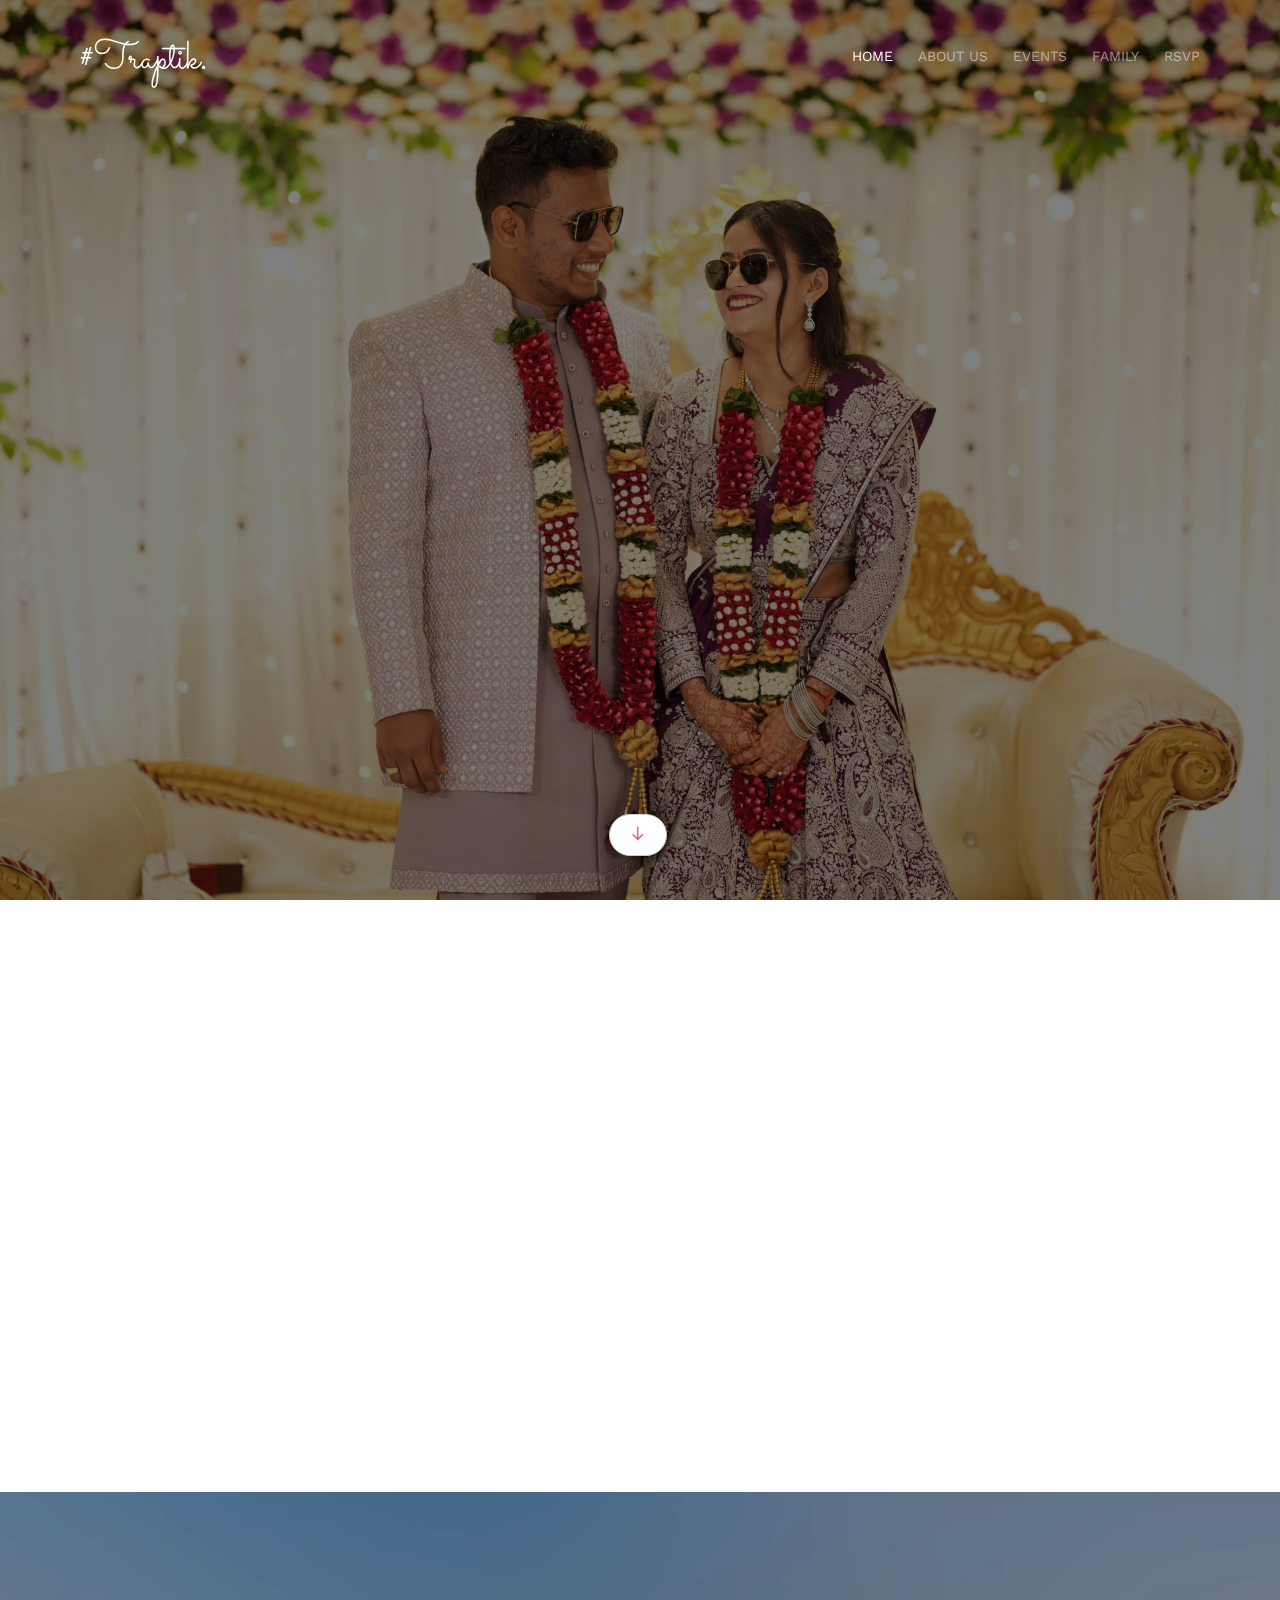
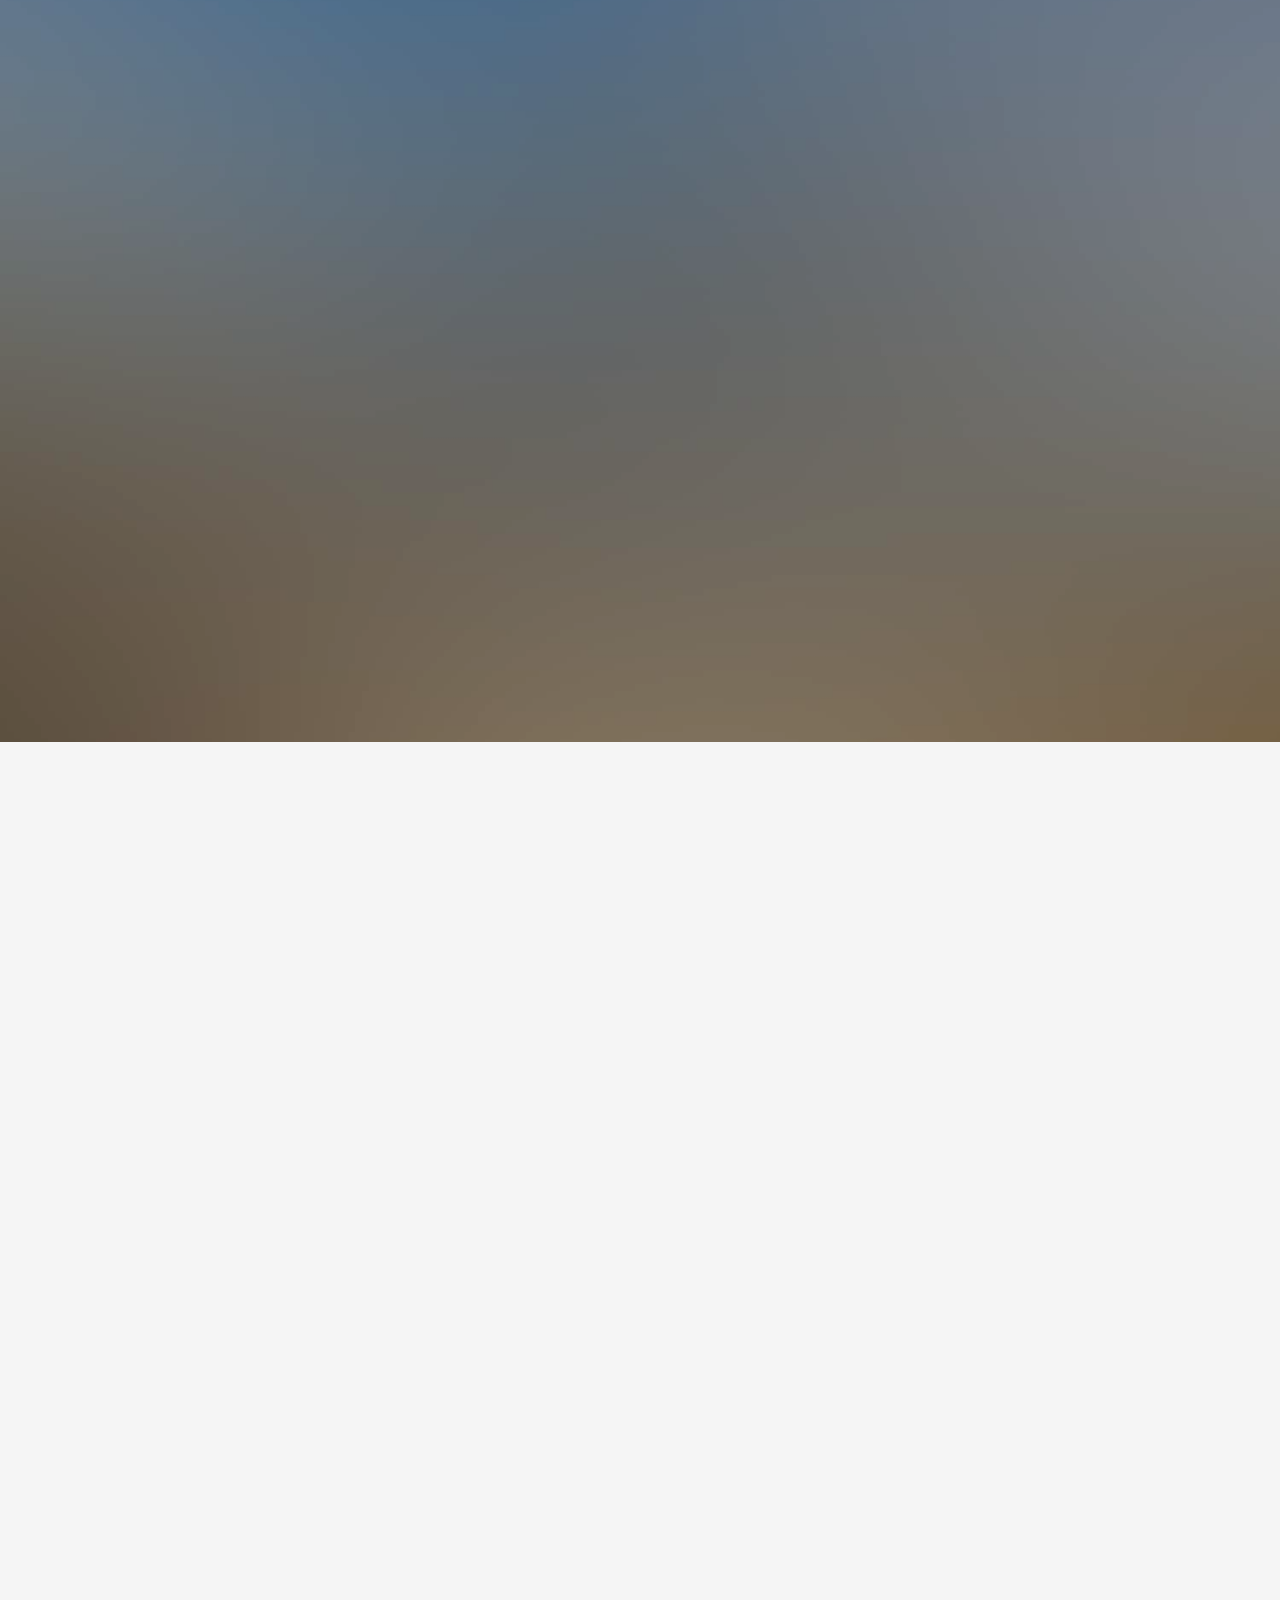
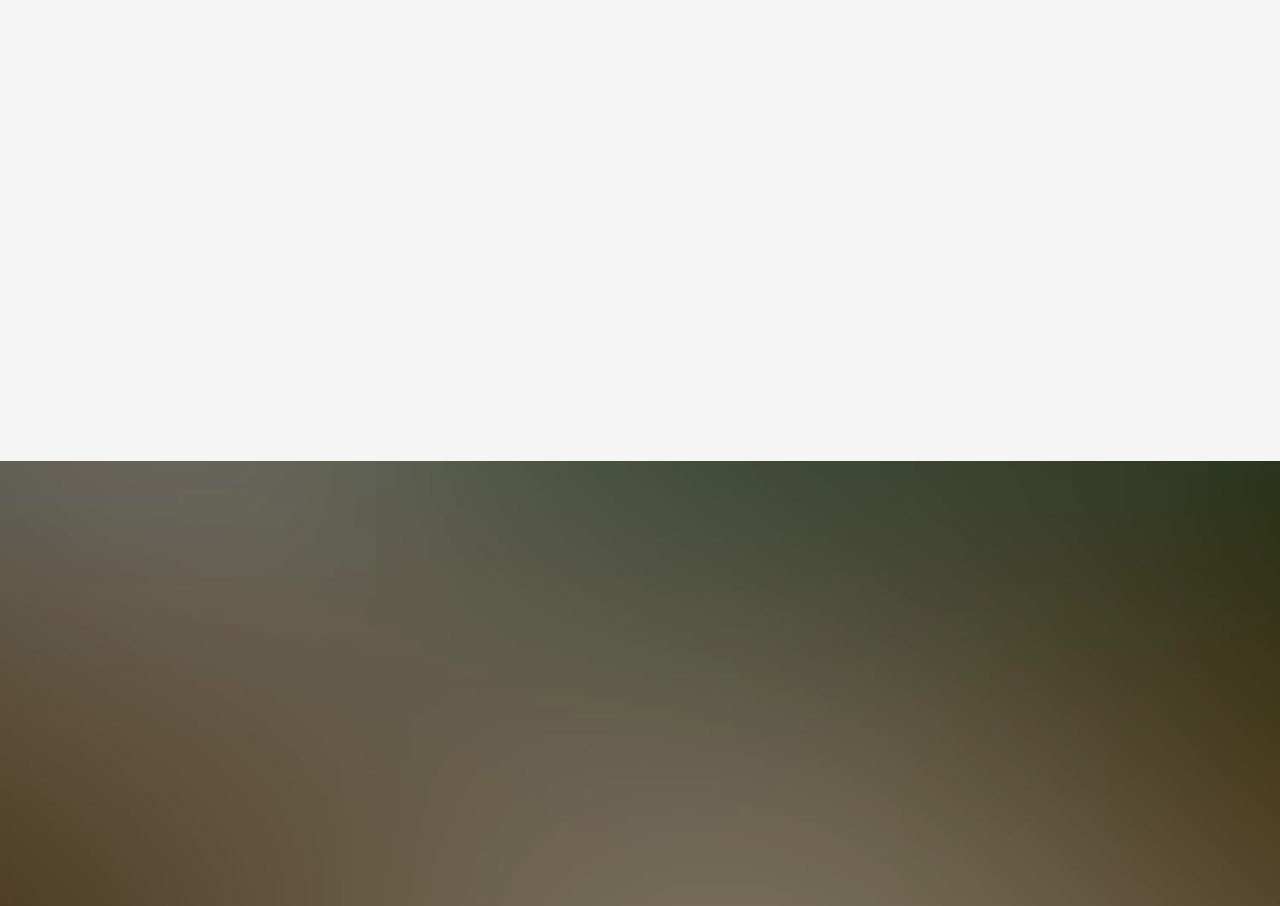
<file: kt/index.html>
<!DOCTYPE html>
<!--[if lt IE 7]>      <html class="no-js lt-ie9 lt-ie8 lt-ie7"> <![endif]-->
<!--[if IE 7]>         <html class="no-js lt-ie9 lt-ie8"> <![endif]-->
<!--[if IE 8]>         <html class="no-js lt-ie9"> <![endif]-->
<!--[if gt IE 8]><!-->
<html class="no-js"> <!--<![endif]-->

<head>
	<meta charset="utf-8">
	<meta http-equiv="X-UA-Compatible" content="IE=edge">
	<title>Kartik & Trapti's Wedding - Join us in celebrating our special day!</title>
	<meta name="viewport" content="width=device-width, initial-scale=1">
	<meta name="description" content="Join us in celebrating the wedding of Kartik and Trapti" />
	<meta name="keywords" content="wedding, celebration, marriage, kartik, trapti" />
	<meta name="author" content="Kartik & Trapti" />
	<meta property="og:title" content="Kartik & Trapti's Wedding" />
	<meta property="og:description"
		content="We cordially invite you to join us in our wedding celebration. Your presence and blessings will make our special day complete." />
	<meta property="og:image" content="https://kartikpatel.dev/kt/images/thumbnail.jpg" />
	<meta property="og:image:width" content="300" />
	<meta property="og:image:height" content="300" />
	<meta property="og:url" content="https://kartikpatel.dev/kt" />
	<meta property="og:site_name" content="Kartik & Trapti's Wedding" />
	<meta property="og:type" content="website" />
	<meta property="twitter:card" content="summary_large_image" />
	<meta property="twitter:image" content="images/thumbnail.jpg" />

	<link rel="apple-touch-icon" sizes="180x180" href="favicon_io/apple-touch-icon.png">
	<link rel="icon" type="image/png" sizes="32x32" href="favicon_io/favicon-32x32.png">
	<link rel="icon" type="image/png" sizes="16x16" href="favicon_io/favicon-16x16.png">
	<link rel="manifest" href="favicon_io/site.webmanifest">
	<style>
		html {
			scroll-behavior: smooth;
		}

		/* Add new notification styles */
		.notification {
			position: fixed;
			top: 20px;
			left: 50%;
			transform: translateX(-50%);
			background-color: #333;
			color: white;
			padding: 15px 25px;
			border-radius: 5px;
			box-shadow: 0 2px 5px rgba(0, 0, 0, 0.2);
			z-index: 1000;
			opacity: 0;
			transition: opacity 0.3s ease-in-out;
		}

		.notification.success {
			background-color: #4CAF50;
		}

		.notification.error {
			background-color: #f44336;
		}

		.notification.show {
			opacity: 1;
		}
	</style>

	<!-- 
	//////////////////////////////////////////////////////

	FREE HTML5 TEMPLATE 
	DESIGNED & DEVELOPED by FREEHTML5.CO
		
	Website: 		http://freehtml5.co/
	Email: 			info@freehtml5.co
	Twitter: 		http://twitter.com/fh5co
	Facebook: 		https://www.facebook.com/fh5co

	//////////////////////////////////////////////////////
	 -->

	<!-- Facebook and Twitter integration -->
	<meta property="og:title" content="" />
	<meta property="og:image" content="" />
	<meta property="og:url" content="" />
	<meta property="og:site_name" content="" />
	<meta property="og:description" content="" />
	<meta name="twitter:title" content="" />
	<meta name="twitter:image" content="" />
	<meta name="twitter:url" content="" />
	<meta name="twitter:card" content="" />

	<link href='https://fonts.googleapis.com/css?family=Work+Sans:400,300,600,400italic,700' rel='stylesheet'
		type='text/css'>
	<link href="https://fonts.googleapis.com/css?family=Sacramento" rel="stylesheet">

	<!-- Animate.css -->
	<link rel="stylesheet" href="css/animate.css">
	<!-- Icomoon Icon Fonts-->
	<link rel="stylesheet" href="css/icomoon.css">
	<!-- Bootstrap  -->
	<link rel="stylesheet" href="css/bootstrap.css">

	<!-- Magnific Popup -->
	<link rel="stylesheet" href="css/magnific-popup.css">

	<!-- Owl Carousel  -->
	<link rel="stylesheet" href="css/owl.carousel.min.css">
	<link rel="stylesheet" href="css/owl.theme.default.min.css">

	<!-- Theme style  -->
	<link rel="stylesheet" href="css/style.css">

	<!-- Modernizr JS -->
	<script src="js/modernizr-2.6.2.min.js"></script>
	<!-- FOR IE9 below -->
	<!--[if lt IE 9]>
	<script src="js/respond.min.js"></script>
	<![endif]-->

</head>

<body>

	<div class="fh5co-loader"></div>

	<div id="page">
		<nav class="fh5co-nav" role="navigation">
			<div class="container">
				<div class="row">
					<div class="col-xs-2">
						<div id="fh5co-logo"><a href="#">#Traptik<strong>.</strong></a></div>
					</div>
					<div class="col-xs-10 text-right menu-1">
						<ul>
							<li class="active"><a href="#" onclick="closeMenu(event)">Home</a></li>
							<li><a href="#fh5co-couple" onclick="closeMenu(event)">About Us</a></li>
							<li><a href="#fh5co-event" onclick="closeMenu(event)">Events</a></li>
							<li><a href="#fh5co-gallery" onclick="closeMenu(event)">Family</a></li>
							<li><a href="#attendanceForm" onclick="closeMenu(event)">RSVP</a></li>
						</ul>
					</div>
				</div>

			</div>
		</nav>

		<header id="fh5co-header" class="fh5co-cover" role="banner"
			style="background-image:url(images/img_bg_2.jpg);  position: relative;">
			<div class="overlay"></div>
			<div class="container">
				<div class="row">
					<div class="col-md-8 col-md-offset-2 text-center">
						<div class="display-t">
							<div class="display-tc animate-box" data-animate-effect="fadeIn">
								<h1>Kartik &amp; Trapti</h1>
								<h2>We Are Getting Married</h2>
								<div class="simply-countdown simply-countdown-one"></div>
								<p>
									<a href="#" class="btn btn-default btn-sm" onclick="addToCalendar(event)">Save the
										date</a>
								</p>
								<!-- <p>
								<a href="#fh5co-couple" class="btn btn-default btn-sm" onclick="scrollToNextSection(event)">
									<i class="icon-arrow-down"></i>
								</a>
							</p> -->
								<script>
									function addToCalendar(e) {
										e.preventDefault();
										const event = {
											title: "Kartik & Trapti's Wedding",
											start: new Date(2025, 3, 25, 9, 0), // April 25, 2025 9:00 AM
											end: new Date(2025, 3, 25, 15, 0), // April 25, 2025 3:00 PM
										};

										const icsFile = [
											'BEGIN:VCALENDAR',
											'VERSION:2.0',
											'BEGIN:VEVENT',
											`DTSTART:${event.start.toISOString().replace(/[-:]/g, '').replace(/\.\d{3}/, '')}`,
											`DTEND:${event.end.toISOString().replace(/[-:]/g, '').replace(/\.\d{3}/, '')}`,
											`SUMMARY:${event.title}`,
											'END:VEVENT',
											'END:VCALENDAR'
										].join('\n');

										const blob = new Blob([icsFile], { type: 'text/calendar;charset=utf-8' });
										const link = document.createElement('a');
										link.href = URL.createObjectURL(blob);
										link.download = 'wedding.ics';
										document.body.appendChild(link);
										link.click();
										document.body.removeChild(link);
									}
								</script>
							</div>
						</div>
					</div>
				</div>
			</div>
			<div style="position: absolute; bottom: 20px; left: 0; right: 0; text-align: center;">
				<p>
					<a href="#fh5co-couple" class="btn btn-default btn-sm" style="color: #F14E95; onclick="
						scrollToNextSection(event)">
						<i class="icon-arrow-down"></i>
					</a>
				</p>
			</div>
		</header>

		<div id="fh5co-couple">
			<div class="container">
				<div class="row">
					<div class="col-md-8 col-md-offset-2 text-center fh5co-heading animate-box">
						<h2>Hello!</h2>
						<h3>April 25th, 2025 Gwalior, India</h3>
						<p>We invited you to celebrate our wedding</p>
					</div>
				</div>
				<div class="couple-wrap animate-box">
					<div class="couple-half">
						<div class="groom">
							<img src="images/groom.jpg" alt="groom" class="img-responsive">
						</div>
						<div class="desc-groom">
							<h3>Kartik Patel</h3>
							<p>S/O:<br>Vyankatesh Patel &<br>Vijaya Patel</p>
							<!-- <p>I'm a software engineer with a passion for building innovative solutions. Now I'm thrilled to build this beautiful software called 'Life' with Trapti!</p> -->
						</div>
					</div>
					<p class="heart text-center"><i class="icon-heart2"></i></p>
					<div class="couple-half">
						<div class="bride">
							<img src="images/bride.jpg" alt="groom" class="img-responsive">
						</div>
						<div class="desc-bride">
							<h3>Trapti Gupta</h3>
							<p>D/O:<br>Pramod Gupta &<br>Kusum Gupta</p>
							<!-- <p>I'm a passionate mobile app developer who loves bringing creative ideas to life through code. I can't wait to begin this beautiful journey with Kartik and create amazing memories together!</p> -->
						</div>
					</div>
				</div>
			</div>
		</div>

		<div id="fh5co-event" class="fh5co-bg" style="background-image:url(images/img_bg_3.jpg);">
			<div class="overlay"></div>
			<div class="container">
				<div class="row">
					<div class="col-md-8 col-md-offset-2 text-center fh5co-heading animate-box">
						<span>Our Special Events</span>
						<h2>Wedding Events</h2>
					</div>
				</div>
				<div class="row">
					<div class="display-t">
						<div class="display-tc">
							<div class="col-md-10 col-md-offset-1">
								<div class="col-md-6 col-sm-6 text-center">
									<div class="event-wrap animate-box">
										<h3 style="margin-bottom: 10px;">Haldi & Mehendi Ceremony</h3>
										<div class="event-col" style="margin-bottom: 10px;">
											<i class="icon-clock"></i>
											<span>1:00 PM</span>
											<span>6:00 PM</span>
										</div>
										<div class="event-col" style="margin-bottom: 10px;">
											<i class="icon-calendar"></i>
											<span>Thursday 24</span>
											<span>April, 2025</span>
										</div>
										<div class="event-col" style="width: 100%; margin-bottom: 0;">
											<a href="https://maps.app.goo.gl/h91ip4V6gA8RRtec8" target="_blank"
												style="color: #ffffffcc; display: inline-block; padding: 8px 15px; background: rgba(255,255,255,0.2); border-radius: 4px; text-decoration: none;">
												<span><i class="icon-location"></i> Resham Tara Banquets & Resort,
													Gwalior</span>
											</a>
										</div>
									</div>
								</div>
								<div class="col-md-6 col-sm-6 text-center">
									<div class="event-wrap animate-box">
										<h3 style="margin-bottom: 10px;">Wedding & Varmala Ceremony</h3>
										<div class="event-col" style="margin-bottom: 10px;">
											<i class="icon-clock"></i>
											<span>10:00 AM</span>
											<span>7:00 PM</span>
										</div>
										<div class="event-col" style="margin-bottom: 10px;">
											<i class="icon-calendar"></i>
											<span>Friday 25</span>
											<span>April, 2025</span>
										</div>
										<div class="event-col" style="width: 100%; margin-bottom: 0;">
											<!-- <a href="https://maps.app.goo.gl/h91ip4V6gA8RRtec8" target="_blank"
												style="color: #ffffffcc;">
												<i class="icon-location"></i>
												<span>Resham Tara Resort, near Sun Valley, behind New Collectorate, City
													Center, Gwalior</span>
											</a> -->

											<a href="https://maps.app.goo.gl/h91ip4V6gA8RRtec8" target="_blank"
												style="color: #ffffffcc; display: inline-block; padding: 8px 15px; background: rgba(255,255,255,0.2); border-radius: 4px; text-decoration: none;">
												<span><i class="icon-location"></i> Resham Tara Banquets & Resort,
													Gwalior</span>
											</a>
										</div>
									</div>
								</div>
								<div class="col-md-6 col-sm-6 text-center">
									<div class="event-wrap animate-box">
										<h3 style="margin-bottom: 10px;">Reception @ Nizamabad</h3>
										<div class="event-col" style="margin-bottom: 10px;">
											<i class="icon-clock"></i>
											<span>11:00 AM</span>
											<span>03:00 PM</span>
										</div>
										<div class="event-col" style="margin-bottom: 10px;">
											<i class="icon-calendar"></i>
											<span>Sunday 4</span>
											<span>May, 2025</span>
										</div>
										<div class="event-col" style="width: 100%; margin-bottom: 0;">
											<!-- <a href="https://maps.app.goo.gl/3VBhZ599EmGqPDzZ9" target="_blank"
												style="color: #ffffffcc;">
												<i class="icon-location"></i>
												<span>Telecom Colony, Borgaon, Vinayak Nagar, Nizamabad</span>
											</a> -->
											<a href="https://maps.app.goo.gl/yYRDDuFqe8yTTBjo9" target="_blank"
												style="color: #ffffffcc; display: inline-block; padding: 8px 15px; background: rgba(255,255,255,0.2); border-radius: 4px; text-decoration: none;">
												<span><i class="icon-location"></i> Hotel Vamshee International, Nizamabad</span>
											</a>
										</div>
									</div>
								</div>
								<div class="col-md-6 col-sm-6 text-center">
									<div class="event-wrap animate-box">
										<h3 style="margin-bottom: 10px;">Reception @ Mumbai</h3>
										<div class="event-col" style="margin-bottom: 10px;">
											<i class="icon-clock"></i>
											<span>06:00 PM</span>
											<span>10:00 PM</span>
										</div>
										<div class="event-col" style="margin-bottom: 10px;">
											<i class="icon-calendar"></i>
											<span>Sunday 11</span>
											<span>May, 2025</span>
										</div>
										<div class="event-col" style="width: 100%; margin-bottom: 0;">
											<!-- <a href="https://maps.app.goo.gl/nh9VtjjshVzp5VqG8" target="_blank"
												style="color: #ffffffcc;">
												<i class="icon-location"></i>
												<span>MIG Cricket Club, Bandra (East),<br>Mumbai</span>
											</a> -->
											<a href="https://maps.app.goo.gl/nh9VtjjshVzp5VqG8" target="_blank"
												style="color: #ffffffcc; display: inline-block; padding: 8px 15px; background: rgba(255,255,255,0.2); border-radius: 4px; text-decoration: none;">
												<span><i class="icon-location"></i> MIG Cricket Club, Bandra
													(East), Mumbai</span>
											</a>
										</div>
									</div>
								</div>
							</div>
						</div>
					</div>
				</div>
			</div>
		</div>


		<div id="fh5co-gallery" class="fh5co-section-gray">
			<div class="container">
				<div class="row">
					<div class="col-md-8 col-md-offset-2 text-center fh5co-heading animate-box">
						<!-- <span>Our Memories</span> -->
						<!-- <h2>Family</h2>
                    <p>They are our beloved ones and supporters. They will assist you in case of any help in the event.</p> -->
						<h2>Our Loving Family</h2>
						<p>Our families are the pillars of strength and love in our lives. They have been instrumental
							in shaping who we are and bringing us together. During the celebrations, they will be your
							go-to people for any assistance or guidance you may need. Please don't hesitate to reach out
							to them - they're excited to help make this occasion special for everyone.</p>
					</div>
				</div>
				<div class="row row-bottom-padded-md">
					<div class="col-md-12">
						<ul id="fh5co-gallery-list">

							<li class="one-third animate-box" data-animate-effect="fadeIn"
								style="background-image: url(images/gallery-1.jpg); ">
								<a href="#" class="color-2">
									<div class="case-studies-summary">
										<span>Kartik's Father</span>
										<h2>Vyankatesh Patel</h2>
									</div>
								</a>
							</li>
							<li class="one-third animate-box" data-animate-effect="fadeIn"
								style="background-image: url(images/gallery-2.jpg); ">
								<a href="#" class="color-2">
									<div class="case-studies-summary">
										<span>Kartik's Mother</span>
										<h2>Vijaya Patel</h2>
									</div>
								</a>
							</li>


							<li class="one-third animate-box" data-animate-effect="fadeIn"
								style="background-image: url(images/gallery-3.jpg); ">
								<a href="#" class="color-3">
									<div class="case-studies-summary">
										<span>Kartik's Brother</span>
										<h2>Kunal Patel</h2>
									</div>
								</a>
							</li>
							<li class="one-third animate-box" data-animate-effect="fadeIn"
								style="background-image: url(images/gallery-4.jpg); ">
								<a href="#" class="color-4">
									<div class="case-studies-summary">
										<span>Trapti's Father</span>
										<h2>Pramod Gupta</h2>
									</div>
								</a>
							</li>

							<li class="one-third animate-box" data-animate-effect="fadeIn"
								style="background-image: url(images/gallery-5.jpg); ">
								<a href="#" class="color-3">
									<div class="case-studies-summary">
										<span>Trapti's Mother</span>
										<h2>Kusum Gupta</h2>
									</div>
								</a>
							</li>
							<li class="one-third animate-box" data-animate-effect="fadeIn"
								style="background-image: url(images/gallery-6.jpg); ">
								<a href="#" class="color-4">
									<div class="case-studies-summary">
										<span>Trapti's Brother</span>
										<h2>Aditya Gupta</h2>
									</div>
								</a>
							</li>
						</ul>
					</div>
				</div>
			</div>
		</div>


		<!-- <div id="fh5co-couple-story">
		<div class="container">
			<div class="row">
				<div class="col-md-8 col-md-offset-2 text-center fh5co-heading animate-box">
					<span>We Love Each Other</span>
					<h2>Our Story</h2>
					<p>Far far away, behind the word mountains, far from the countries Vokalia and Consonantia, there live the blind texts.</p>
				</div>
			</div>
			<div class="row">
				<div class="col-md-12 col-md-offset-0">
					<ul class="timeline animate-box">
						<li class="animate-box">
							<div class="timeline-badge" style="background-image:url(images/couple-1.jpg);"></div>
							<div class="timeline-panel">
								<div class="timeline-heading">
									<h3 class="timeline-title">First We Meet</h3>
									<span class="date">December 25, 2015</span>
								</div>
								<div class="timeline-body">
									<p>Far far away, behind the word mountains, far from the countries Vokalia and Consonantia, there live the blind texts. Separated they live in Bookmarksgrove right at the coast of the Semantics, a large language ocean.</p>
								</div>
							</div>
						</li>
						<li class="timeline-inverted animate-box">
							<div class="timeline-badge" style="background-image:url(images/couple-2.jpg);"></div>
							<div class="timeline-panel">
								<div class="timeline-heading">
									<h3 class="timeline-title">First Date</h3>
									<span class="date">December 28, 2015</span>
								</div>
								<div class="timeline-body">
									<p>Far far away, behind the word mountains, far from the countries Vokalia and Consonantia, there live the blind texts. Separated they live in Bookmarksgrove right at the coast of the Semantics, a large language ocean.</p>
								</div>
							</div>
						</li>
						<li class="animate-box">
							<div class="timeline-badge" style="background-image:url(images/couple-3.jpg);"></div>
							<div class="timeline-panel">
								<div class="timeline-heading">
									<h3 class="timeline-title">In A Relationship</h3>
									<span class="date">January 1, 2016</span>
								</div>
								<div class="timeline-body">
									<p>Far far away, behind the word mountains, far from the countries Vokalia and Consonantia, there live the blind texts. Separated they live in Bookmarksgrove right at the coast of the Semantics, a large language ocean.</p>
								</div>
							</div>
						</li>
			    	</ul>
				</div>
			</div>
		</div>
	</div> -->

		<!-- <div id="fh5co-gallery" class="fh5co-section-gray">
		<div class="container">
			<div class="row">
				<div class="col-md-8 col-md-offset-2 text-center fh5co-heading animate-box">
					<span>Our Memories</span>
					<h2>Wedding Gallery</h2>
					<p>Far far away, behind the word mountains, far from the countries Vokalia and Consonantia, there live the blind texts.</p>
				</div>
			</div>
			<div class="row row-bottom-padded-md">
				<div class="col-md-12">
					<ul id="fh5co-gallery-list">
						
						<li class="one-third animate-box" data-animate-effect="fadeIn" style="background-image: url(images/gallery-1.jpg); "> 
						<a href="images/gallery-1.jpg">
							<div class="case-studies-summary">
								<span>14 Photos</span>
								<h2>Two Glas of Juice</h2>
							</div>
						</a>
					</li>
					<li class="one-third animate-box" data-animate-effect="fadeIn" style="background-image: url(images/gallery-2.jpg); ">
						<a href="#" class="color-2">
							<div class="case-studies-summary">
								<span>30 Photos</span>
								<h2>Timer starts now!</h2>
							</div>
						</a>
					</li>


					<li class="one-third animate-box" data-animate-effect="fadeIn" style="background-image: url(images/gallery-3.jpg); ">
						<a href="#" class="color-3">
							<div class="case-studies-summary">
								<span>90 Photos</span>
								<h2>Beautiful sunset</h2>
							</div>
						</a>
					</li>
					<li class="one-third animate-box" data-animate-effect="fadeIn" style="background-image: url(images/gallery-4.jpg); ">
						<a href="#" class="color-4">
							<div class="case-studies-summary">
								<span>12 Photos</span>
								<h2>Company's Conference Room</h2>
							</div>
						</a>
					</li>

						<li class="one-third animate-box" data-animate-effect="fadeIn" style="background-image: url(images/gallery-5.jpg); ">
							<a href="#" class="color-3">
								<div class="case-studies-summary">
									<span>50 Photos</span>
									<h2>Useful baskets</h2>
								</div>
							</a>
						</li>
						<li class="one-third animate-box" data-animate-effect="fadeIn" style="background-image: url(images/gallery-6.jpg); ">
							<a href="#" class="color-4">
								<div class="case-studies-summary">
									<span>45 Photos</span>
									<h2>Skater man in the road</h2>
								</div>
							</a>
						</li>

						<li class="one-third animate-box" data-animate-effect="fadeIn" style="background-image: url(images/gallery-7.jpg); ">
							<a href="#" class="color-4">
								<div class="case-studies-summary">
									<span>35 Photos</span>
									<h2>Two Glas of Juice</h2>
								</div>
							</a>
						</li>

						<li class="one-third animate-box" data-animate-effect="fadeIn" style="background-image: url(images/gallery-8.jpg); "> 
							<a href="#" class="color-5">
								<div class="case-studies-summary">
									<span>90 Photos</span>
									<h2>Timer starts now!</h2>
								</div>
							</a>
						</li>
						<li class="one-third animate-box" data-animate-effect="fadeIn" style="background-image: url(images/gallery-9.jpg); ">
							<a href="#" class="color-6">
								<div class="case-studies-summary">
									<span>56 Photos</span>
									<h2>Beautiful sunset</h2>
								</div>
							</a>
						</li>
					</ul>		
				</div>
			</div>
		</div>
	</div> -->

		<!-- <div id="fh5co-counter" class="fh5co-bg fh5co-counter" style="background-image:url(images/img_bg_5.jpg);">
		<div class="overlay"></div>
		<div class="container">
			<div class="row">
				<div class="display-t">
					<div class="display-tc">
						<div class="col-md-3 col-sm-6 animate-box">
							<div class="feature-center">
								<span class="icon">
									<i class="icon-users"></i>
								</span>

								<span class="counter js-counter" data-from="0" data-to="500" data-speed="5000" data-refresh-interval="50">1</span>
								<span class="counter-label">Estimated Guest</span>

							</div>
						</div>
						<div class="col-md-3 col-sm-6 animate-box">
							<div class="feature-center">
								<span class="icon">
									<i class="icon-user"></i>
								</span>

								<span class="counter js-counter" data-from="0" data-to="1000" data-speed="5000" data-refresh-interval="50">1</span>
								<span class="counter-label">We Catter</span>
							</div>
						</div>
						<div class="col-md-3 col-sm-6 animate-box">
							<div class="feature-center">
								<span class="icon">
									<i class="icon-calendar"></i>
								</span>
								<span class="counter js-counter" data-from="0" data-to="402" data-speed="5000" data-refresh-interval="50">1</span>
								<span class="counter-label">Events Done</span>
							</div>
						</div>
						<div class="col-md-3 col-sm-6 animate-box">
							<div class="feature-center">
								<span class="icon">
									<i class="icon-clock"></i>
								</span>

								<span class="counter js-counter" data-from="0" data-to="2345" data-speed="5000" data-refresh-interval="50">1</span>
								<span class="counter-label">Hours Spent</span>

							</div>
						</div>
					</div>
				</div>
			</div>
		</div>
	</div> -->

		<!-- <div id="fh5co-testimonial">
		<div class="container">
			<div class="row">
				<div class="row animate-box">
					<div class="col-md-8 col-md-offset-2 text-center fh5co-heading">
						<span>Best Wishes</span>
						<h2>Friends Wishes</h2>
					</div>
				</div>
				<div class="row">
					<div class="col-md-12 animate-box">
						<div class="wrap-testimony">
							<div class="owl-carousel-fullwidth">
								<div class="item">
									<div class="testimony-slide active text-center">
										<figure>
											<img src="images/couple-1.jpg" alt="user">
										</figure>
										<span>John Doe, via <a href="#" class="twitter">Twitter</a></span>
										<blockquote>
											<p>"Far far away, behind the word mountains, far from the countries Vokalia and Consonantia, there live the blind texts. Separated they live in Bookmarksgrove right at the coast of the Semantics"</p>
										</blockquote>
									</div>
								</div>
								<div class="item">
									<div class="testimony-slide active text-center">
										<figure>
											<img src="images/couple-2.jpg" alt="user">
										</figure>
										<span>John Doe, via <a href="#" class="twitter">Twitter</a></span>
										<blockquote>
											<p>"Far far away, behind the word mountains, far from the countries Vokalia and Consonantia, at the coast of the Semantics, a large language ocean."</p>
										</blockquote>
									</div>
								</div>
								<div class="item">
									<div class="testimony-slide active text-center">
										<figure>
											<img src="images/couple-3.jpg" alt="user">
										</figure>
										<span>John Doe, via <a href="#" class="twitter">Twitter</a></span>
										<blockquote>
											<p>"Far far away, far from the countries Vokalia and Consonantia, there live the blind texts. Separated they live in Bookmarksgrove right at the coast of the Semantics, a large language ocean."</p>
										</blockquote>
									</div>
								</div>
							</div>
						</div>
					</div>
				</div>
			</div>
		</div>
	</div> -->

		<!-- <div id="fh5co-services" class="fh5co-section-gray">
		<div class="container">
			
			<div class="row animate-box">
				<div class="col-md-8 col-md-offset-2 text-center fh5co-heading">
					<h2>We Offer Services</h2>
					<p>Dignissimos asperiores vitae velit veniam totam fuga molestias accusamus alias autem provident. Odit ab aliquam dolor eius.</p>
				</div>
			</div>

			<div class="row">
				<div class="col-md-6">
					<div class="feature-left animate-box" data-animate-effect="fadeInLeft">
						<span class="icon">
							<i class="icon-calendar"></i>
						</span>
						<div class="feature-copy">
							<h3>We Organized Events</h3>
							<p>Facilis ipsum reprehenderit nemo molestias. Aut cum mollitia reprehenderit. Eos cumque dicta adipisci architecto culpa amet.</p>
						</div>
					</div>

					<div class="feature-left animate-box" data-animate-effect="fadeInLeft">
						<span class="icon">
							<i class="icon-image"></i>
						</span>
						<div class="feature-copy">
							<h3>Photoshoot</h3>
							<p>Facilis ipsum reprehenderit nemo molestias. Aut cum mollitia reprehenderit. Eos cumque dicta adipisci architecto culpa amet.</p>
						</div>
					</div>

					<div class="feature-left animate-box" data-animate-effect="fadeInLeft">
						<span class="icon">
							<i class="icon-video"></i>
						</span>
						<div class="feature-copy">
							<h3>Video Editing</h3>
							<p>Facilis ipsum reprehenderit nemo molestias. Aut cum mollitia reprehenderit. Eos cumque dicta adipisci architecto culpa amet.</p>
						</div>
					</div>

				</div>

				<div class="col-md-6 animate-box">
					<div class="fh5co-video fh5co-bg" style="background-image: url(images/img_bg_3.jpg); ">
						<a href="https://vimeo.com/channels/staffpicks/93951774" class="popup-vimeo"><i class="icon-video2"></i></a>
						<div class="overlay"></div>
					</div>
				</div>
			</div>

			
		</div>
	</div> -->


		<div id="fh5co-started" class="fh5co-bg" style="background-image:url(images/img_bg_4.jpg);">
			<div class="overlay"></div>
			<div class="container">
				<div class="row animate-box">
					<div class="col-md-8 col-md-offset-2 text-center fh5co-heading">
						<h2>Are You Attending?</h2>
						<p>Please Fill-up the form to notify you that you're attending. Thanks.</p>
					</div>
				</div>
				<div class="row animate-box">
					<div class="col-md-10 col-md-offset-1">
						<form class="form-inline text-center" id="attendanceForm" onsubmit="handleAttendance(event)">
							<div class="col-md-4 col-md-offset-2">
								<div class="form-group">
									<label for="name" class="sr-only">Full Name</label>
									<input type="name" class="form-control" id="name" placeholder="Name" required>
								</div>
							</div>
							<div class="col-md-4">
								<button type="submit" class="btn btn-default btn-block" id="submitBtn">I am
									Attending</button>
							</div>
						</form>
					</div>
				</div>
			</div>
		</div>

		<!-- <footer id="fh5co-footer" role="contentinfo">
		<div class="container">

			<div class="row copyright">
				<div class="col-md-12 text-center">
					<p>
						<small class="block">&copy; 2016 Free HTML5. All Rights Reserved.</small> 
						<small class="block">Designed by <a href="http://freehtml5.co/" target="_blank">FREEHTML5.co</a> Demo Images: <a href="http://unsplash.co/" target="_blank">Unsplash</a></small>
					</p>
					<p>
						<ul class="fh5co-social-icons">
							<li><a href="#"><i class="icon-twitter"></i></a></li>
							<li><a href="#"><i class="icon-facebook"></i></a></li>
							<li><a href="#"><i class="icon-linkedin"></i></a></li>
							<li><a href="#"><i class="icon-dribbble"></i></a></li>
						</ul>
					</p>
				</div>
			</div>

		</div>
	</footer> -->
	</div>

	<div class="gototop js-top">
		<a href="#" class="js-gotop"><i class="icon-arrow-up"></i></a>
	</div>

	<!-- jQuery -->
	<script src="js/jquery.min.js"></script>
	<!-- jQuery Easing -->
	<script src="js/jquery.easing.1.3.js"></script>
	<!-- Bootstrap -->
	<script src="js/bootstrap.min.js"></script>
	<!-- Waypoints -->
	<script src="js/jquery.waypoints.min.js"></script>
	<!-- Carousel -->
	<script src="js/owl.carousel.min.js"></script>
	<!-- countTo -->
	<script src="js/jquery.countTo.js"></script>

	<!-- Stellar -->
	<script src="js/jquery.stellar.min.js"></script>
	<!-- Magnific Popup -->
	<script src="js/jquery.magnific-popup.min.js"></script>
	<script src="js/magnific-popup-options.js"></script>

	<!-- // <script src="https://cdnjs.cloudflare.com/ajax/libs/prism/0.0.1/prism.min.js"></script> -->
	<script src="js/simplyCountdown.js"></script>
	<!-- Main -->
	<script src="js/main.js"></script>

	<script>
		// var d = new Date(new Date().getTime() + 200 * 120 * 120 * 2000);
		var d = new Date(2025, 3, 25, 9, 0, 0); // Note: Month is 0-based, so 3 = April
		console.log(d);

		// default example
		simplyCountdown('.simply-countdown-one', {
			year: d.getFullYear(),
			month: d.getMonth() + 1,
			day: d.getDate(),
			hours: d.getHours(),
			minutes: d.getMinutes(),
			seconds: d.getSeconds(),
			enableUtc: false
		});

		// //jQuery example
		// $('#simply-countdown-losange').simplyCountdown({
		//     year: d.getFullYear(),
		//     month: d.getMonth() + 1,
		//     day: d.getDate(),
		//     enableUtc: false
		// });
	</script>

	<script>
		function showNotification(message, type = 'success') {
			const notification = document.getElementById('notification');
			notification.textContent = message;
			notification.className = `notification ${type}`;

			// Force reflow
			notification.offsetHeight;

			// Show notification
			notification.classList.add('show');

			// Hide after 3 seconds
			setTimeout(() => {
				notification.classList.remove('show');
			}, 3000);
		}

		async function handleAttendance(event) {
			event.preventDefault();

			const name = document.getElementById('name').value.trim();
			const submitBtn = document.getElementById('submitBtn');

			if (!name) {
				showNotification('Please enter your name', 'error');
				return;
			}

			// Disable button while submitting
			submitBtn.disabled = true;
			submitBtn.textContent = 'Submitting...';

			try {
				// Replace YOUR_GOOGLE_SCRIPT_URL with the URL you got from deployment
				const response = await fetch('https://script.google.com/macros/s/AKfycbx0UFmnUTTh92aB-BSVaQjX4gv5bwshFxdvZ6yqCWqXVyB9keYiYC7JG9Xa0rjDvMcO/exec', {
					method: 'POST',
					body: JSON.stringify({ name }),
					mode: 'no-cors'
				});

				// Clear form and show confirmation
				document.getElementById('name').value = '';
				showNotification('Thank you for confirming your attendance!', 'success');
			} catch (error) {
				console.error('Error:', error);
				showNotification('Sorry, there was an error submitting your response. Please try again.', 'error');
			} finally {
				// Re-enable button
				submitBtn.disabled = false;
				submitBtn.textContent = 'I am Attending';
			}
		}
	</script>

	<!-- Add notification container at the end of body -->
	<div id="notification" class="notification"></div>

	<script>
		function closeMenu(event) {
			// Remove offcanvas class to close mobile menu
			document.body.classList.remove('offcanvas');

			// Small delay to allow menu to close before scrolling
			setTimeout(() => {
				// Get target section from clicked link's href
				const targetId = event.target.getAttribute('href');
				if (targetId !== '#') {
					const targetSection = document.querySelector(targetId);
					if (targetSection) {
						targetSection.scrollIntoView({ behavior: 'smooth' });
					}
				}
			}, 300);

			event.preventDefault();
		}
	</script>

</body>

</html>
</file>
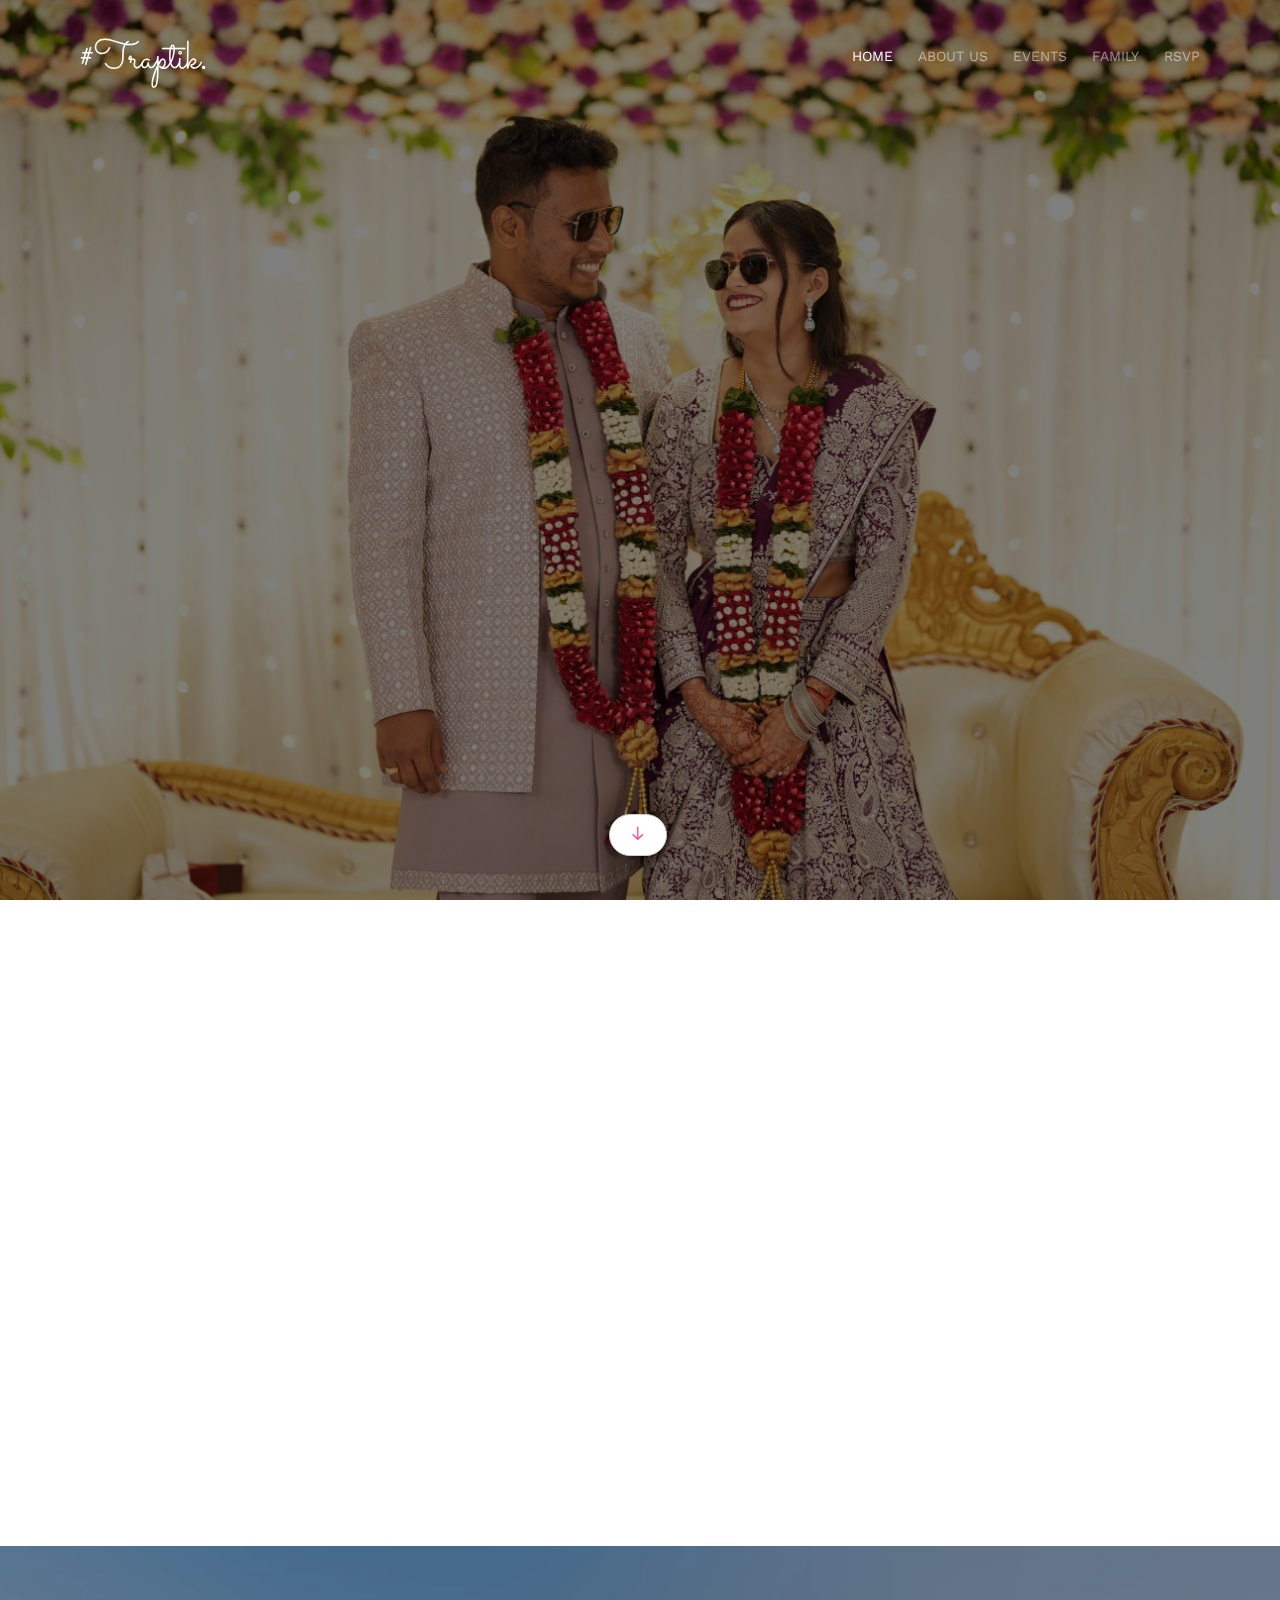
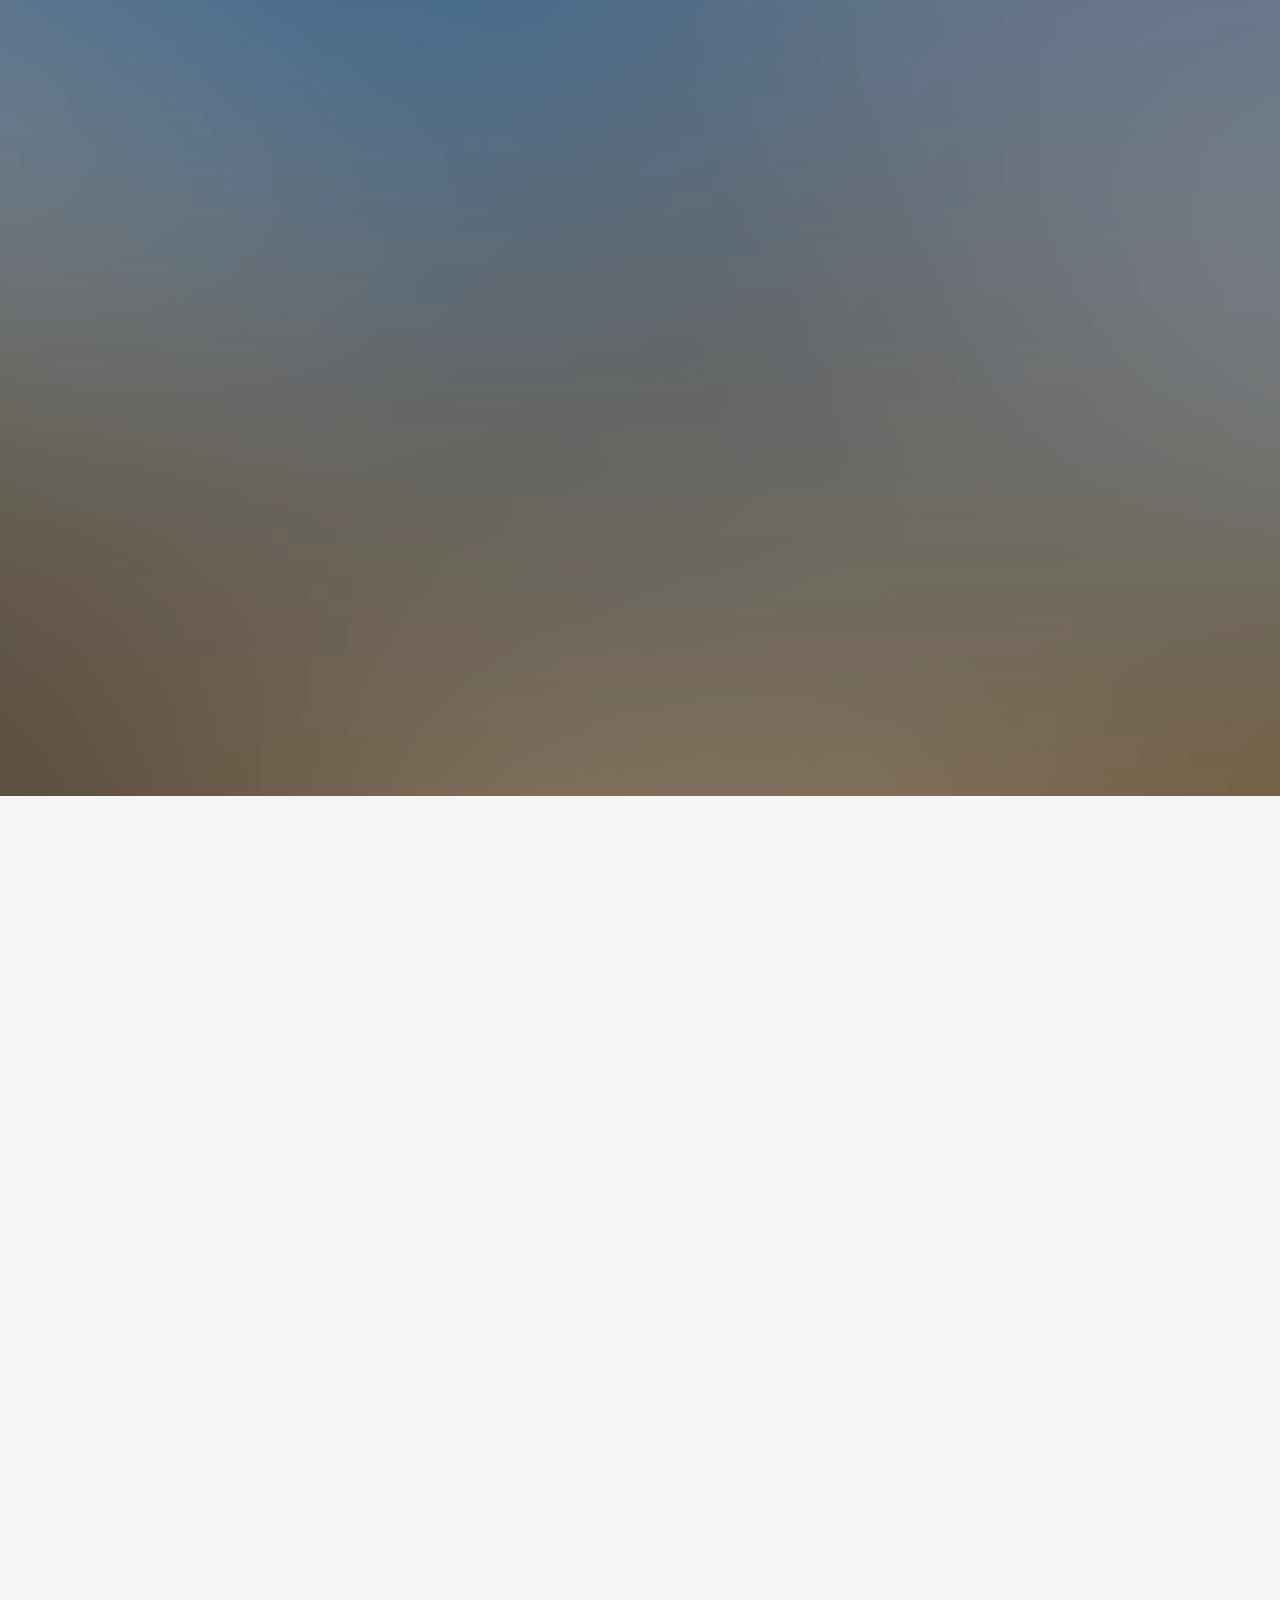
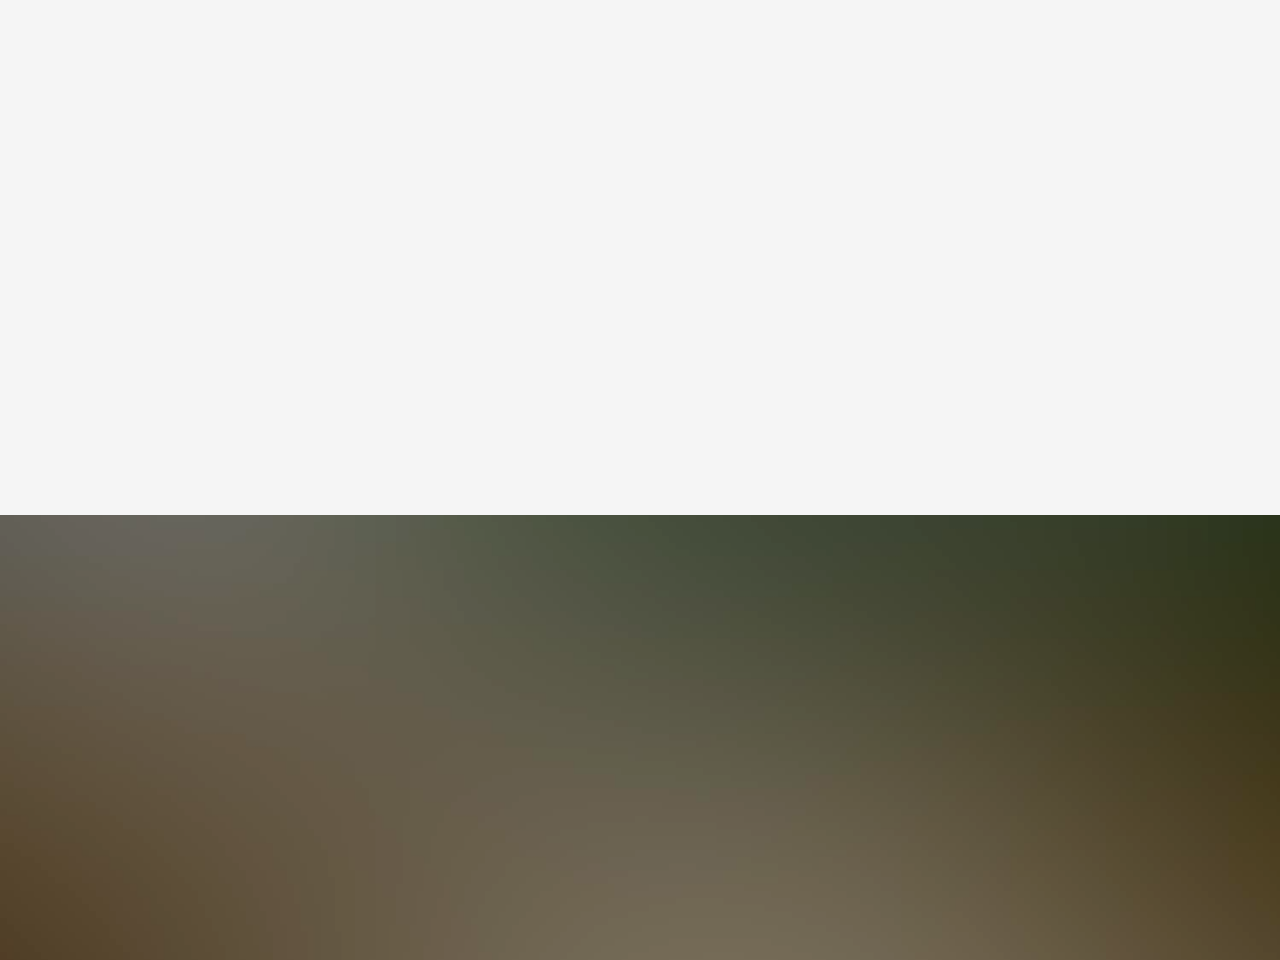
<file: shubh_vivah/index.html>
<!DOCTYPE html>
<!--[if lt IE 7]>      <html class="no-js lt-ie9 lt-ie8 lt-ie7"> <![endif]-->
<!--[if IE 7]>         <html class="no-js lt-ie9 lt-ie8"> <![endif]-->
<!--[if IE 8]>         <html class="no-js lt-ie9"> <![endif]-->
<!--[if gt IE 8]><!--> <html class="no-js"> <!--<![endif]-->
	<head>
	<meta charset="utf-8">
	<meta http-equiv="X-UA-Compatible" content="IE=edge">
	<title>Kartik & Trapti's Wedding - Join us in celebrating our special day!</title>
	<meta name="viewport" content="width=device-width, initial-scale=1">
	<meta name="description" content="Join us in celebrating the wedding of Kartik and Trapti" />
	<meta name="keywords" content="wedding, celebration, marriage, kartik, trapti" />
	<meta name="author" content="Kartik & Trapti" />
	<meta property="og:title" content="Kartik & Trapti's Wedding" />
	<meta property="og:description" content="We cordially invite you to join us in our wedding celebration. Your presence and blessings will make our special day complete." />
	<meta property="og:image" content="https://kartikpatel.dev/shubh_vivah/images/thumbnail.jpg" />
	<meta property="og:image:width" content="300" />
	<meta property="og:image:height" content="300" />
	<meta property="og:url" content="https://kartikpatel.dev/shubh_vivah" />
	<meta property="og:site_name" content="Kartik & Trapti's Wedding" />
	<meta property="og:type" content="website" />
	<meta property="twitter:card" content="summary_large_image" />
	<meta property="twitter:image" content="images/image_bg_2.jpg" />

	<link rel="apple-touch-icon" sizes="180x180" href="favicon_io/apple-touch-icon.png">
	<link rel="icon" type="image/png" sizes="32x32" href="favicon_io/favicon-32x32.png">
	<link rel="icon" type="image/png" sizes="16x16" href="favicon_io/favicon-16x16.png">
	<link rel="manifest" href="favicon_io/site.webmanifest">
	<style>
		html {
			scroll-behavior: smooth;
		}

		/* Add new notification styles */
		.notification {
			position: fixed;
			top: 20px;
			left: 50%;
			transform: translateX(-50%);
			background-color: #333;
			color: white;
			padding: 15px 25px;
			border-radius: 5px;
			box-shadow: 0 2px 5px rgba(0,0,0,0.2);
			z-index: 1000;
			opacity: 0;
			transition: opacity 0.3s ease-in-out;
		}

		.notification.success {
			background-color: #4CAF50;
		}

		.notification.error {
			background-color: #f44336;
		}

		.notification.show {
			opacity: 1;
		}
	</style>

  <!-- 
	//////////////////////////////////////////////////////

	FREE HTML5 TEMPLATE 
	DESIGNED & DEVELOPED by FREEHTML5.CO
		
	Website: 		http://freehtml5.co/
	Email: 			info@freehtml5.co
	Twitter: 		http://twitter.com/fh5co
	Facebook: 		https://www.facebook.com/fh5co

	//////////////////////////////////////////////////////
	 -->

  	<!-- Facebook and Twitter integration -->
	<meta property="og:title" content=""/>
	<meta property="og:image" content=""/>
	<meta property="og:url" content=""/>
	<meta property="og:site_name" content=""/>
	<meta property="og:description" content=""/>
	<meta name="twitter:title" content="" />
	<meta name="twitter:image" content="" />
	<meta name="twitter:url" content="" />
	<meta name="twitter:card" content="" />

	<link href='https://fonts.googleapis.com/css?family=Work+Sans:400,300,600,400italic,700' rel='stylesheet' type='text/css'>
	<link href="https://fonts.googleapis.com/css?family=Sacramento" rel="stylesheet">
	
	<!-- Animate.css -->
	<link rel="stylesheet" href="css/animate.css">
	<!-- Icomoon Icon Fonts-->
	<link rel="stylesheet" href="css/icomoon.css">
	<!-- Bootstrap  -->
	<link rel="stylesheet" href="css/bootstrap.css">

	<!-- Magnific Popup -->
	<link rel="stylesheet" href="css/magnific-popup.css">

	<!-- Owl Carousel  -->
	<link rel="stylesheet" href="css/owl.carousel.min.css">
	<link rel="stylesheet" href="css/owl.theme.default.min.css">

	<!-- Theme style  -->
	<link rel="stylesheet" href="css/style.css">

	<!-- Modernizr JS -->
	<script src="js/modernizr-2.6.2.min.js"></script>
	<!-- FOR IE9 below -->
	<!--[if lt IE 9]>
	<script src="js/respond.min.js"></script>
	<![endif]-->

	</head>
	<body>
		
	<div class="fh5co-loader"></div>
	
	<div id="page">
	<nav class="fh5co-nav" role="navigation">
		<div class="container">
			<div class="row">
				<div class="col-xs-2">
					<div id="fh5co-logo"><a href="#">#Traptik<strong>.</strong></a></div>
				</div>
				<div class="col-xs-10 text-right menu-1">
					<ul>
						<li class="active"><a href="#" onclick="closeMenu(event)">Home</a></li>
						<li><a href="#fh5co-couple" onclick="closeMenu(event)">About Us</a></li>
						<li><a href="#fh5co-event" onclick="closeMenu(event)">Events</a></li>
						<li><a href="#fh5co-gallery" onclick="closeMenu(event)">Family</a></li>
						<li><a href="#attendanceForm" onclick="closeMenu(event)">RSVP</a></li>
					</ul>
				</div>
			</div>
			
		</div>
	</nav>

	<header id="fh5co-header" class="fh5co-cover" role="banner" style="background-image:url(images/img_bg_2.jpg);  position: relative;">
		<div class="overlay"></div>
		<div class="container">
			<div class="row">
				<div class="col-md-8 col-md-offset-2 text-center">
					<div class="display-t">
						<div class="display-tc animate-box" data-animate-effect="fadeIn">
							<h1>Kartik &amp; Trapti</h1>
							<h2>We Are Getting Married</h2>
							<div class="simply-countdown simply-countdown-one"></div>
							<p>
								<a href="#" class="btn btn-default btn-sm" onclick="addToCalendar(event)">Save the date</a>
							</p>
							<!-- <p>
								<a href="#fh5co-couple" class="btn btn-default btn-sm" onclick="scrollToNextSection(event)">
									<i class="icon-arrow-down"></i>
								</a>
							</p> -->
							<script>
							function addToCalendar(e) {
								e.preventDefault();
								const event = {
									title: "Kartik & Trapti's Wedding",
									start: new Date(2025, 3, 25, 9, 0), // April 25, 2025 9:00 AM
									end: new Date(2025, 3, 25, 15, 0), // April 25, 2025 3:00 PM
								};
								
								const icsFile = [
									'BEGIN:VCALENDAR',
									'VERSION:2.0',
									'BEGIN:VEVENT',
									`DTSTART:${event.start.toISOString().replace(/[-:]/g, '').replace(/\.\d{3}/, '')}`,
									`DTEND:${event.end.toISOString().replace(/[-:]/g, '').replace(/\.\d{3}/, '')}`,
									`SUMMARY:${event.title}`,
									'END:VEVENT',
									'END:VCALENDAR'
								].join('\n');
								
								const blob = new Blob([icsFile], { type: 'text/calendar;charset=utf-8' });
								const link = document.createElement('a');
								link.href = URL.createObjectURL(blob);
								link.download = 'wedding.ics';
								document.body.appendChild(link);
								link.click();
								document.body.removeChild(link);
							}
							</script>
						</div>
					</div>
				</div>
			</div>
		</div>
		<div style="position: absolute; bottom: 20px; left: 0; right: 0; text-align: center;">
			<p>
				<a href="#fh5co-couple" class="btn btn-default btn-sm" style="color: #F14E95; onclick="scrollToNextSection(event)">
					<i class="icon-arrow-down"></i>
				</a>
			</p>
		</div>
	</header>

	<div id="fh5co-couple">
		<div class="container">
			<div class="row">
				<div class="col-md-8 col-md-offset-2 text-center fh5co-heading animate-box">
					<h2>Hello!</h2>
					<h3>April 25th, 2025 Gwalior, India</h3>
					<p>We invited you to celebrate our wedding</p>
				</div>
			</div>
			<div class="couple-wrap animate-box">
				<div class="couple-half">
					<div class="groom">
						<img src="images/groom2.jpg" alt="groom" class="img-responsive">
					</div>
					<div class="desc-groom">
						<h3>Kartik Patel</h3>
						<p>I'm a software engineer with a passion for building innovative solutions. Now I'm thrilled to build this beautiful software called 'Life' with Trapti!</p>
					</div>
				</div>
				<p class="heart text-center"><i class="icon-heart2"></i></p>
				<div class="couple-half">
					<div class="bride">
						<img src="images/bride.jpg" alt="groom" class="img-responsive">
					</div>
					<div class="desc-bride">
						<h3>Trapti Gupta</h3>
						<p>I'm a passionate mobile app developer who loves bringing creative ideas to life through code. I can't wait to begin this beautiful journey with Kartik and create amazing memories together!</p>
					</div>
				</div>
			</div>
		</div>
	</div>

	<div id="fh5co-event" class="fh5co-bg" style="background-image:url(images/img_bg_3.jpg);">
		<div class="overlay"></div>
		<div class="container">
			<div class="row">
				<div class="col-md-8 col-md-offset-2 text-center fh5co-heading animate-box">
					<span>Our Special Events</span>
					<h2>Wedding Events</h2>
				</div>
			</div>
			<div class="row">
				<div class="display-t">
					<div class="display-tc">
						<div class="col-md-10 col-md-offset-1">
							<div class="col-md-6 col-sm-6 text-center">
								<div class="event-wrap animate-box">
									<h3 style="margin-bottom: 10px;">Haldi & Mehendi Ceremony</h3>
									<div class="event-col" style="margin-bottom: 10px;">
										<i class="icon-clock"></i>
										<span>10:00 AM</span>
										<span>6:00 PM</span>
									</div>
									<div class="event-col" style="margin-bottom: 10px;">
										<i class="icon-calendar"></i>
										<span>Thursday 24</span>
										<span>April, 2025</span>
									</div>
									<div class="event-col" style="width: 100%; margin-bottom: 0;">
										<a href="https://maps.app.goo.gl/h91ip4V6gA8RRtec8" target="_blank" style="color: #ffffffcc;">
											<i class="icon-location"></i>
											<span>Resham Tara Resort, near Sun Valley, behind New Collectorate, City Center, Gwalior</span>
										</a>
									</div>
								</div>
							</div>
							<div class="col-md-6 col-sm-6 text-center">
								<div class="event-wrap animate-box">
									<h3 style="margin-bottom: 10px;">Wedding Ceremony</h3>
									<div class="event-col" style="margin-bottom: 10px;">
										<i class="icon-clock"></i>
										<span>9:00 AM</span>
										<span>9:00 PM</span>
									</div>
									<div class="event-col" style="margin-bottom: 10px;">
										<i class="icon-calendar"></i>
										<span>Friday 25</span>
										<span>April, 2025</span>
									</div>
									<div class="event-col" style="width: 100%; margin-bottom: 0;">
										<a href="https://maps.app.goo.gl/h91ip4V6gA8RRtec8" target="_blank" style="color: #ffffffcc;">
											<i class="icon-location"></i>
											<span>Resham Tara Resort, near Sun Valley, behind New Collectorate, City Center, Gwalior</span>
										</a>
									</div>
								</div>
							</div>
							<div class="col-md-6 col-sm-6 text-center">
								<div class="event-wrap animate-box">
									<h3 style="margin-bottom: 10px;">Reception @ Nizamabad</h3>
									<div class="event-col" style="margin-bottom: 10px;">
										<i class="icon-clock"></i>
										<span>5:00 PM</span>
										<span>9:00 PM</span>
									</div>
									<div class="event-col" style="margin-bottom: 10px;">
										<i class="icon-calendar"></i>
										<span>Friday 2</span>
										<span>May, 2025</span>
									</div>
									<div class="event-col" style="width: 100%; margin-bottom: 0;">
										<a href="https://maps.app.goo.gl/3VBhZ599EmGqPDzZ9" target="_blank" style="color: #ffffffcc;">
											<i class="icon-location"></i>
											<span>Telecom Colony, Borgaon, Vinayak Nagar, Nizamabad</span>
										</a>
									</div>
								</div>
							</div>
							<div class="col-md-6 col-sm-6 text-center">
								<div class="event-wrap animate-box">
									<h3 style="margin-bottom: 10px;">Reception @ Mumbai</h3>
									<div class="event-col" style="margin-bottom: 10px;">
										<i class="icon-clock"></i>
										<span>2:00 PM</span>
										<span>6:00 PM</span>
									</div>
									<div class="event-col" style="margin-bottom: 10px;">
										<i class="icon-calendar"></i>
										<span>Sunday 11</span>
										<span>May, 2025</span>
									</div>
									<div class="event-col" style="width: 100%; margin-bottom: 0;">
										<a href="https://maps.app.goo.gl/nh9VtjjshVzp5VqG8" target="_blank" style="color: #ffffffcc;">
											<i class="icon-location"></i>
											<span>MIG Cricket Club, Bandra (East),<br>Mumbai</span>
										</a>
									</div>
								</div>
							</div>
						</div>
					</div>
				</div>
			</div>
		</div>
	</div>


	<div id="fh5co-gallery" class="fh5co-section-gray">
		<div class="container">
			<div class="row">
				<div class="col-md-8 col-md-offset-2 text-center fh5co-heading animate-box">
					<!-- <span>Our Memories</span> -->
					<!-- <h2>Family</h2>
                    <p>They are our beloved ones and supporters. They will assist you in case of any help in the event.</p> -->
					<h2>Our Loving Family</h2>
					<p>Our families are the pillars of strength and love in our lives. They have been instrumental in shaping who we are and bringing us together. During the celebrations, they will be your go-to people for any assistance or guidance you may need. Please don't hesitate to reach out to them - they're excited to help make this occasion special for everyone.</p>
				</div>
			</div>
			<div class="row row-bottom-padded-md">
				<div class="col-md-12">
					<ul id="fh5co-gallery-list">
						
						<li class="one-third animate-box" data-animate-effect="fadeIn" style="background-image: url(images/gallery-1.jpg); "> 
						<a href="#" class="color-2">
							<div class="case-studies-summary">
								<span>Kartik's Father</span>
								<h2>Vyankatesh Patel</h2>
							</div>
						</a>
					</li>
					<li class="one-third animate-box" data-animate-effect="fadeIn" style="background-image: url(images/gallery-2.jpg); ">
						<a href="#" class="color-2">
							<div class="case-studies-summary">
								<span>Kartik's Mother</span>
								<h2>Vijaya Patel</h2>
							</div>
						</a>
					</li>


					<li class="one-third animate-box" data-animate-effect="fadeIn" style="background-image: url(images/gallery-3.jpg); ">
						<a href="#" class="color-3">
							<div class="case-studies-summary">
								<span>Kartik's Brother</span>
								<h2>Kunal Patel</h2>
							</div>
						</a>
					</li>
					<li class="one-third animate-box" data-animate-effect="fadeIn" style="background-image: url(images/gallery-4.jpg); ">
						<a href="#" class="color-4">
							<div class="case-studies-summary">
								<span>Trapti's Father</span>
								<h2>Pramod Gupta</h2>
							</div>
						</a>
					</li>

						<li class="one-third animate-box" data-animate-effect="fadeIn" style="background-image: url(images/gallery-5.jpg); ">
							<a href="#" class="color-3">
								<div class="case-studies-summary">
									<span>Trapti's Mother</span>
									<h2>Kusum Gupta</h2>
								</div>
							</a>
						</li>
						<li class="one-third animate-box" data-animate-effect="fadeIn" style="background-image: url(images/gallery-6.jpg); ">
							<a href="#" class="color-4">
								<div class="case-studies-summary">
									<span>Trapti's Brother</span>
									<h2>Aditya Gupta</h2>
								</div>
							</a>
						</li>
					</ul>		
				</div>
			</div>
		</div>
	</div>


	<!-- <div id="fh5co-couple-story">
		<div class="container">
			<div class="row">
				<div class="col-md-8 col-md-offset-2 text-center fh5co-heading animate-box">
					<span>We Love Each Other</span>
					<h2>Our Story</h2>
					<p>Far far away, behind the word mountains, far from the countries Vokalia and Consonantia, there live the blind texts.</p>
				</div>
			</div>
			<div class="row">
				<div class="col-md-12 col-md-offset-0">
					<ul class="timeline animate-box">
						<li class="animate-box">
							<div class="timeline-badge" style="background-image:url(images/couple-1.jpg);"></div>
							<div class="timeline-panel">
								<div class="timeline-heading">
									<h3 class="timeline-title">First We Meet</h3>
									<span class="date">December 25, 2015</span>
								</div>
								<div class="timeline-body">
									<p>Far far away, behind the word mountains, far from the countries Vokalia and Consonantia, there live the blind texts. Separated they live in Bookmarksgrove right at the coast of the Semantics, a large language ocean.</p>
								</div>
							</div>
						</li>
						<li class="timeline-inverted animate-box">
							<div class="timeline-badge" style="background-image:url(images/couple-2.jpg);"></div>
							<div class="timeline-panel">
								<div class="timeline-heading">
									<h3 class="timeline-title">First Date</h3>
									<span class="date">December 28, 2015</span>
								</div>
								<div class="timeline-body">
									<p>Far far away, behind the word mountains, far from the countries Vokalia and Consonantia, there live the blind texts. Separated they live in Bookmarksgrove right at the coast of the Semantics, a large language ocean.</p>
								</div>
							</div>
						</li>
						<li class="animate-box">
							<div class="timeline-badge" style="background-image:url(images/couple-3.jpg);"></div>
							<div class="timeline-panel">
								<div class="timeline-heading">
									<h3 class="timeline-title">In A Relationship</h3>
									<span class="date">January 1, 2016</span>
								</div>
								<div class="timeline-body">
									<p>Far far away, behind the word mountains, far from the countries Vokalia and Consonantia, there live the blind texts. Separated they live in Bookmarksgrove right at the coast of the Semantics, a large language ocean.</p>
								</div>
							</div>
						</li>
			    	</ul>
				</div>
			</div>
		</div>
	</div> -->

	<!-- <div id="fh5co-gallery" class="fh5co-section-gray">
		<div class="container">
			<div class="row">
				<div class="col-md-8 col-md-offset-2 text-center fh5co-heading animate-box">
					<span>Our Memories</span>
					<h2>Wedding Gallery</h2>
					<p>Far far away, behind the word mountains, far from the countries Vokalia and Consonantia, there live the blind texts.</p>
				</div>
			</div>
			<div class="row row-bottom-padded-md">
				<div class="col-md-12">
					<ul id="fh5co-gallery-list">
						
						<li class="one-third animate-box" data-animate-effect="fadeIn" style="background-image: url(images/gallery-1.jpg); "> 
						<a href="images/gallery-1.jpg">
							<div class="case-studies-summary">
								<span>14 Photos</span>
								<h2>Two Glas of Juice</h2>
							</div>
						</a>
					</li>
					<li class="one-third animate-box" data-animate-effect="fadeIn" style="background-image: url(images/gallery-2.jpg); ">
						<a href="#" class="color-2">
							<div class="case-studies-summary">
								<span>30 Photos</span>
								<h2>Timer starts now!</h2>
							</div>
						</a>
					</li>


					<li class="one-third animate-box" data-animate-effect="fadeIn" style="background-image: url(images/gallery-3.jpg); ">
						<a href="#" class="color-3">
							<div class="case-studies-summary">
								<span>90 Photos</span>
								<h2>Beautiful sunset</h2>
							</div>
						</a>
					</li>
					<li class="one-third animate-box" data-animate-effect="fadeIn" style="background-image: url(images/gallery-4.jpg); ">
						<a href="#" class="color-4">
							<div class="case-studies-summary">
								<span>12 Photos</span>
								<h2>Company's Conference Room</h2>
							</div>
						</a>
					</li>

						<li class="one-third animate-box" data-animate-effect="fadeIn" style="background-image: url(images/gallery-5.jpg); ">
							<a href="#" class="color-3">
								<div class="case-studies-summary">
									<span>50 Photos</span>
									<h2>Useful baskets</h2>
								</div>
							</a>
						</li>
						<li class="one-third animate-box" data-animate-effect="fadeIn" style="background-image: url(images/gallery-6.jpg); ">
							<a href="#" class="color-4">
								<div class="case-studies-summary">
									<span>45 Photos</span>
									<h2>Skater man in the road</h2>
								</div>
							</a>
						</li>

						<li class="one-third animate-box" data-animate-effect="fadeIn" style="background-image: url(images/gallery-7.jpg); ">
							<a href="#" class="color-4">
								<div class="case-studies-summary">
									<span>35 Photos</span>
									<h2>Two Glas of Juice</h2>
								</div>
							</a>
						</li>

						<li class="one-third animate-box" data-animate-effect="fadeIn" style="background-image: url(images/gallery-8.jpg); "> 
							<a href="#" class="color-5">
								<div class="case-studies-summary">
									<span>90 Photos</span>
									<h2>Timer starts now!</h2>
								</div>
							</a>
						</li>
						<li class="one-third animate-box" data-animate-effect="fadeIn" style="background-image: url(images/gallery-9.jpg); ">
							<a href="#" class="color-6">
								<div class="case-studies-summary">
									<span>56 Photos</span>
									<h2>Beautiful sunset</h2>
								</div>
							</a>
						</li>
					</ul>		
				</div>
			</div>
		</div>
	</div> -->

	<!-- <div id="fh5co-counter" class="fh5co-bg fh5co-counter" style="background-image:url(images/img_bg_5.jpg);">
		<div class="overlay"></div>
		<div class="container">
			<div class="row">
				<div class="display-t">
					<div class="display-tc">
						<div class="col-md-3 col-sm-6 animate-box">
							<div class="feature-center">
								<span class="icon">
									<i class="icon-users"></i>
								</span>

								<span class="counter js-counter" data-from="0" data-to="500" data-speed="5000" data-refresh-interval="50">1</span>
								<span class="counter-label">Estimated Guest</span>

							</div>
						</div>
						<div class="col-md-3 col-sm-6 animate-box">
							<div class="feature-center">
								<span class="icon">
									<i class="icon-user"></i>
								</span>

								<span class="counter js-counter" data-from="0" data-to="1000" data-speed="5000" data-refresh-interval="50">1</span>
								<span class="counter-label">We Catter</span>
							</div>
						</div>
						<div class="col-md-3 col-sm-6 animate-box">
							<div class="feature-center">
								<span class="icon">
									<i class="icon-calendar"></i>
								</span>
								<span class="counter js-counter" data-from="0" data-to="402" data-speed="5000" data-refresh-interval="50">1</span>
								<span class="counter-label">Events Done</span>
							</div>
						</div>
						<div class="col-md-3 col-sm-6 animate-box">
							<div class="feature-center">
								<span class="icon">
									<i class="icon-clock"></i>
								</span>

								<span class="counter js-counter" data-from="0" data-to="2345" data-speed="5000" data-refresh-interval="50">1</span>
								<span class="counter-label">Hours Spent</span>

							</div>
						</div>
					</div>
				</div>
			</div>
		</div>
	</div> -->

	<!-- <div id="fh5co-testimonial">
		<div class="container">
			<div class="row">
				<div class="row animate-box">
					<div class="col-md-8 col-md-offset-2 text-center fh5co-heading">
						<span>Best Wishes</span>
						<h2>Friends Wishes</h2>
					</div>
				</div>
				<div class="row">
					<div class="col-md-12 animate-box">
						<div class="wrap-testimony">
							<div class="owl-carousel-fullwidth">
								<div class="item">
									<div class="testimony-slide active text-center">
										<figure>
											<img src="images/couple-1.jpg" alt="user">
										</figure>
										<span>John Doe, via <a href="#" class="twitter">Twitter</a></span>
										<blockquote>
											<p>"Far far away, behind the word mountains, far from the countries Vokalia and Consonantia, there live the blind texts. Separated they live in Bookmarksgrove right at the coast of the Semantics"</p>
										</blockquote>
									</div>
								</div>
								<div class="item">
									<div class="testimony-slide active text-center">
										<figure>
											<img src="images/couple-2.jpg" alt="user">
										</figure>
										<span>John Doe, via <a href="#" class="twitter">Twitter</a></span>
										<blockquote>
											<p>"Far far away, behind the word mountains, far from the countries Vokalia and Consonantia, at the coast of the Semantics, a large language ocean."</p>
										</blockquote>
									</div>
								</div>
								<div class="item">
									<div class="testimony-slide active text-center">
										<figure>
											<img src="images/couple-3.jpg" alt="user">
										</figure>
										<span>John Doe, via <a href="#" class="twitter">Twitter</a></span>
										<blockquote>
											<p>"Far far away, far from the countries Vokalia and Consonantia, there live the blind texts. Separated they live in Bookmarksgrove right at the coast of the Semantics, a large language ocean."</p>
										</blockquote>
									</div>
								</div>
							</div>
						</div>
					</div>
				</div>
			</div>
		</div>
	</div> -->

	<!-- <div id="fh5co-services" class="fh5co-section-gray">
		<div class="container">
			
			<div class="row animate-box">
				<div class="col-md-8 col-md-offset-2 text-center fh5co-heading">
					<h2>We Offer Services</h2>
					<p>Dignissimos asperiores vitae velit veniam totam fuga molestias accusamus alias autem provident. Odit ab aliquam dolor eius.</p>
				</div>
			</div>

			<div class="row">
				<div class="col-md-6">
					<div class="feature-left animate-box" data-animate-effect="fadeInLeft">
						<span class="icon">
							<i class="icon-calendar"></i>
						</span>
						<div class="feature-copy">
							<h3>We Organized Events</h3>
							<p>Facilis ipsum reprehenderit nemo molestias. Aut cum mollitia reprehenderit. Eos cumque dicta adipisci architecto culpa amet.</p>
						</div>
					</div>

					<div class="feature-left animate-box" data-animate-effect="fadeInLeft">
						<span class="icon">
							<i class="icon-image"></i>
						</span>
						<div class="feature-copy">
							<h3>Photoshoot</h3>
							<p>Facilis ipsum reprehenderit nemo molestias. Aut cum mollitia reprehenderit. Eos cumque dicta adipisci architecto culpa amet.</p>
						</div>
					</div>

					<div class="feature-left animate-box" data-animate-effect="fadeInLeft">
						<span class="icon">
							<i class="icon-video"></i>
						</span>
						<div class="feature-copy">
							<h3>Video Editing</h3>
							<p>Facilis ipsum reprehenderit nemo molestias. Aut cum mollitia reprehenderit. Eos cumque dicta adipisci architecto culpa amet.</p>
						</div>
					</div>

				</div>

				<div class="col-md-6 animate-box">
					<div class="fh5co-video fh5co-bg" style="background-image: url(images/img_bg_3.jpg); ">
						<a href="https://vimeo.com/channels/staffpicks/93951774" class="popup-vimeo"><i class="icon-video2"></i></a>
						<div class="overlay"></div>
					</div>
				</div>
			</div>

			
		</div>
	</div> -->


	<div id="fh5co-started" class="fh5co-bg" style="background-image:url(images/img_bg_4.jpg);">
		<div class="overlay"></div>
		<div class="container">
			<div class="row animate-box">
				<div class="col-md-8 col-md-offset-2 text-center fh5co-heading">
					<h2>Are You Attending?</h2>
					<p>Please Fill-up the form to notify you that you're attending. Thanks.</p>
				</div>
			</div>
			<div class="row animate-box">
				<div class="col-md-10 col-md-offset-1">
					<form class="form-inline text-center" id="attendanceForm" onsubmit="handleAttendance(event)">
						<div class="col-md-4 col-md-offset-2">
							<div class="form-group">
								<label for="name" class="sr-only">Full Name</label>
								<input type="name" class="form-control" id="name" placeholder="Name" required>
							</div>
						</div>
						<div class="col-md-4">
							<button type="submit" class="btn btn-default btn-block" id="submitBtn">I am Attending</button>
						</div>
					</form>
				</div>
			</div>
		</div>
	</div>

	<!-- <footer id="fh5co-footer" role="contentinfo">
		<div class="container">

			<div class="row copyright">
				<div class="col-md-12 text-center">
					<p>
						<small class="block">&copy; 2016 Free HTML5. All Rights Reserved.</small> 
						<small class="block">Designed by <a href="http://freehtml5.co/" target="_blank">FREEHTML5.co</a> Demo Images: <a href="http://unsplash.co/" target="_blank">Unsplash</a></small>
					</p>
					<p>
						<ul class="fh5co-social-icons">
							<li><a href="#"><i class="icon-twitter"></i></a></li>
							<li><a href="#"><i class="icon-facebook"></i></a></li>
							<li><a href="#"><i class="icon-linkedin"></i></a></li>
							<li><a href="#"><i class="icon-dribbble"></i></a></li>
						</ul>
					</p>
				</div>
			</div>

		</div>
	</footer> -->
	</div>

	<div class="gototop js-top">
		<a href="#" class="js-gotop"><i class="icon-arrow-up"></i></a>
	</div>
	
	<!-- jQuery -->
	<script src="js/jquery.min.js"></script>
	<!-- jQuery Easing -->
	<script src="js/jquery.easing.1.3.js"></script>
	<!-- Bootstrap -->
	<script src="js/bootstrap.min.js"></script>
	<!-- Waypoints -->
	<script src="js/jquery.waypoints.min.js"></script>
	<!-- Carousel -->
	<script src="js/owl.carousel.min.js"></script>
	<!-- countTo -->
	<script src="js/jquery.countTo.js"></script>

	<!-- Stellar -->
	<script src="js/jquery.stellar.min.js"></script>
	<!-- Magnific Popup -->
	<script src="js/jquery.magnific-popup.min.js"></script>
	<script src="js/magnific-popup-options.js"></script>

	<!-- // <script src="https://cdnjs.cloudflare.com/ajax/libs/prism/0.0.1/prism.min.js"></script> -->
	<script src="js/simplyCountdown.js"></script>
	<!-- Main -->
	<script src="js/main.js"></script>

	<script>
    // var d = new Date(new Date().getTime() + 200 * 120 * 120 * 2000);
    var d = new Date(2025, 3, 25, 9, 0, 0); // Note: Month is 0-based, so 3 = April
	console.log(d);

    // default example
    simplyCountdown('.simply-countdown-one', {
        year: d.getFullYear(),
        month: d.getMonth() + 1,
        day: d.getDate(),
		hours: d.getHours(),
		minutes: d.getMinutes(),
		seconds: d.getSeconds(),
		enableUtc: false
    });

    // //jQuery example
    // $('#simply-countdown-losange').simplyCountdown({
    //     year: d.getFullYear(),
    //     month: d.getMonth() + 1,
    //     day: d.getDate(),
    //     enableUtc: false
    // });
</script>

<script>
function showNotification(message, type = 'success') {
    const notification = document.getElementById('notification');
    notification.textContent = message;
    notification.className = `notification ${type}`;
    
    // Force reflow
    notification.offsetHeight;
    
    // Show notification
    notification.classList.add('show');
    
    // Hide after 3 seconds
    setTimeout(() => {
        notification.classList.remove('show');
    }, 3000);
}

async function handleAttendance(event) {
    event.preventDefault();
    
    const name = document.getElementById('name').value.trim();
    const submitBtn = document.getElementById('submitBtn');
    
    if (!name) {
        showNotification('Please enter your name', 'error');
        return;
    }

    // Disable button while submitting
    submitBtn.disabled = true;
    submitBtn.textContent = 'Submitting...';

    try {
        // Replace YOUR_GOOGLE_SCRIPT_URL with the URL you got from deployment
        const response = await fetch('https://script.google.com/macros/s/AKfycbx0UFmnUTTh92aB-BSVaQjX4gv5bwshFxdvZ6yqCWqXVyB9keYiYC7JG9Xa0rjDvMcO/exec', {
            method: 'POST',
            body: JSON.stringify({ name }),
            mode: 'no-cors'
        });

        // Clear form and show confirmation
        document.getElementById('name').value = '';
        showNotification('Thank you for confirming your attendance!', 'success');
    } catch (error) {
        console.error('Error:', error);
        showNotification('Sorry, there was an error submitting your response. Please try again.', 'error');
    } finally {
        // Re-enable button
        submitBtn.disabled = false;
        submitBtn.textContent = 'I am Attending';
    }
}
</script>

	<!-- Add notification container at the end of body -->
	<div id="notification" class="notification"></div>

	<script>
	function closeMenu(event) {
		// Remove offcanvas class to close mobile menu
		document.body.classList.remove('offcanvas');
		
		// Small delay to allow menu to close before scrolling
		setTimeout(() => {
			// Get target section from clicked link's href
			const targetId = event.target.getAttribute('href');
			if (targetId !== '#') {
				const targetSection = document.querySelector(targetId);
				if (targetSection) {
					targetSection.scrollIntoView({ behavior: 'smooth' });
				}
			}
		}, 300);
		
		event.preventDefault();
	}
	</script>

	</body>
</html>
</file>
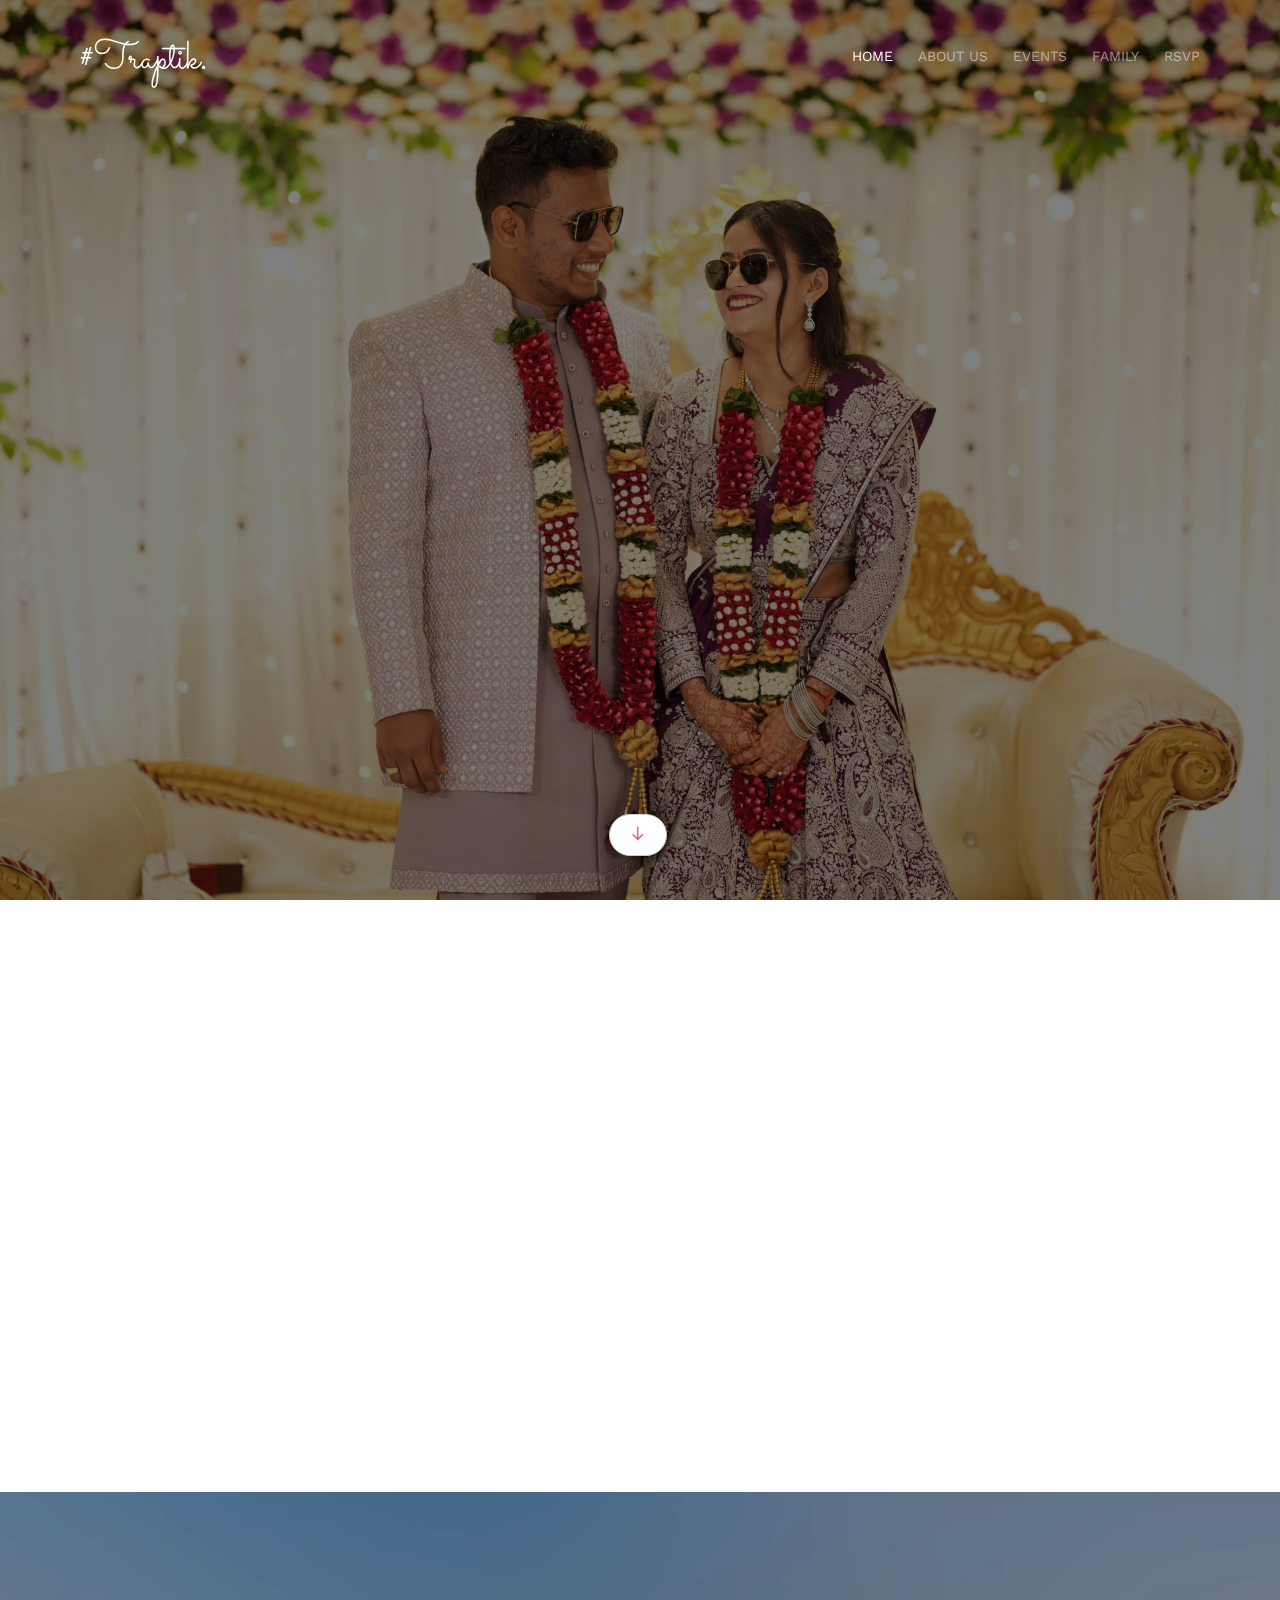
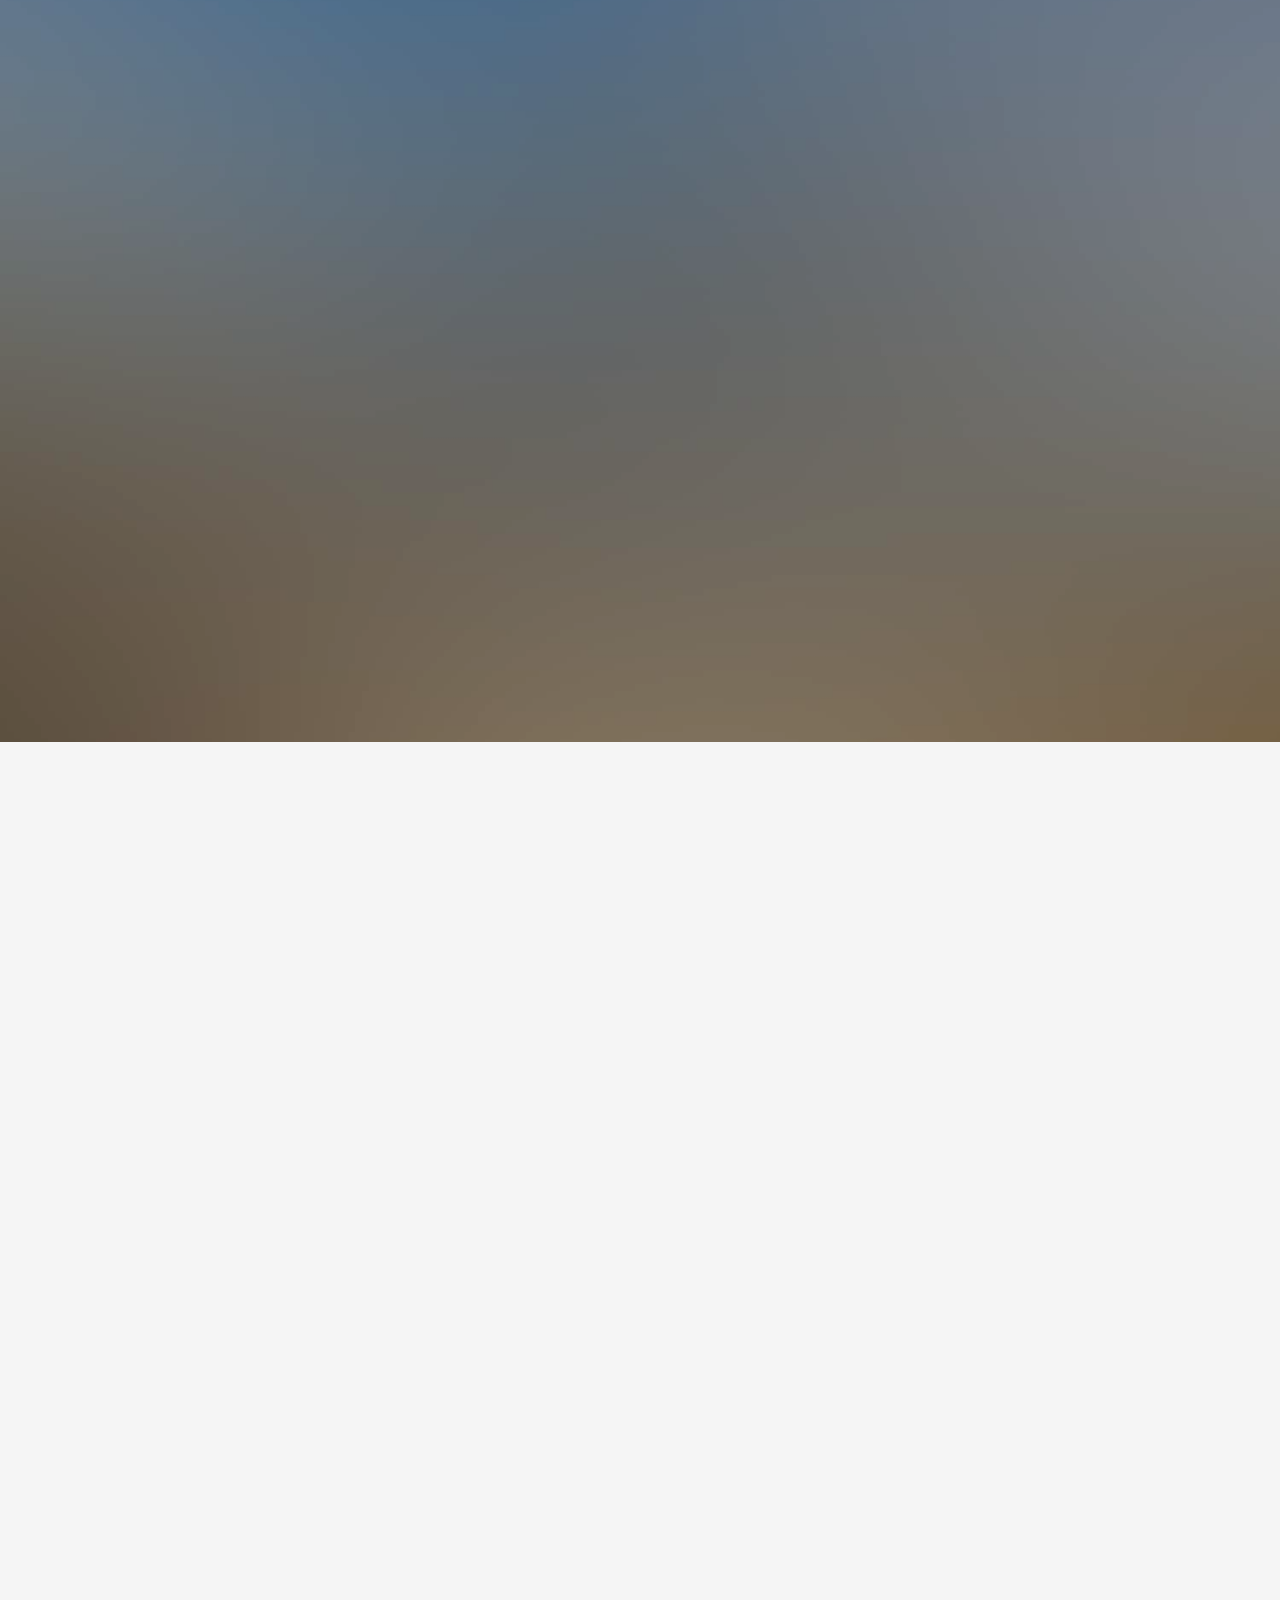
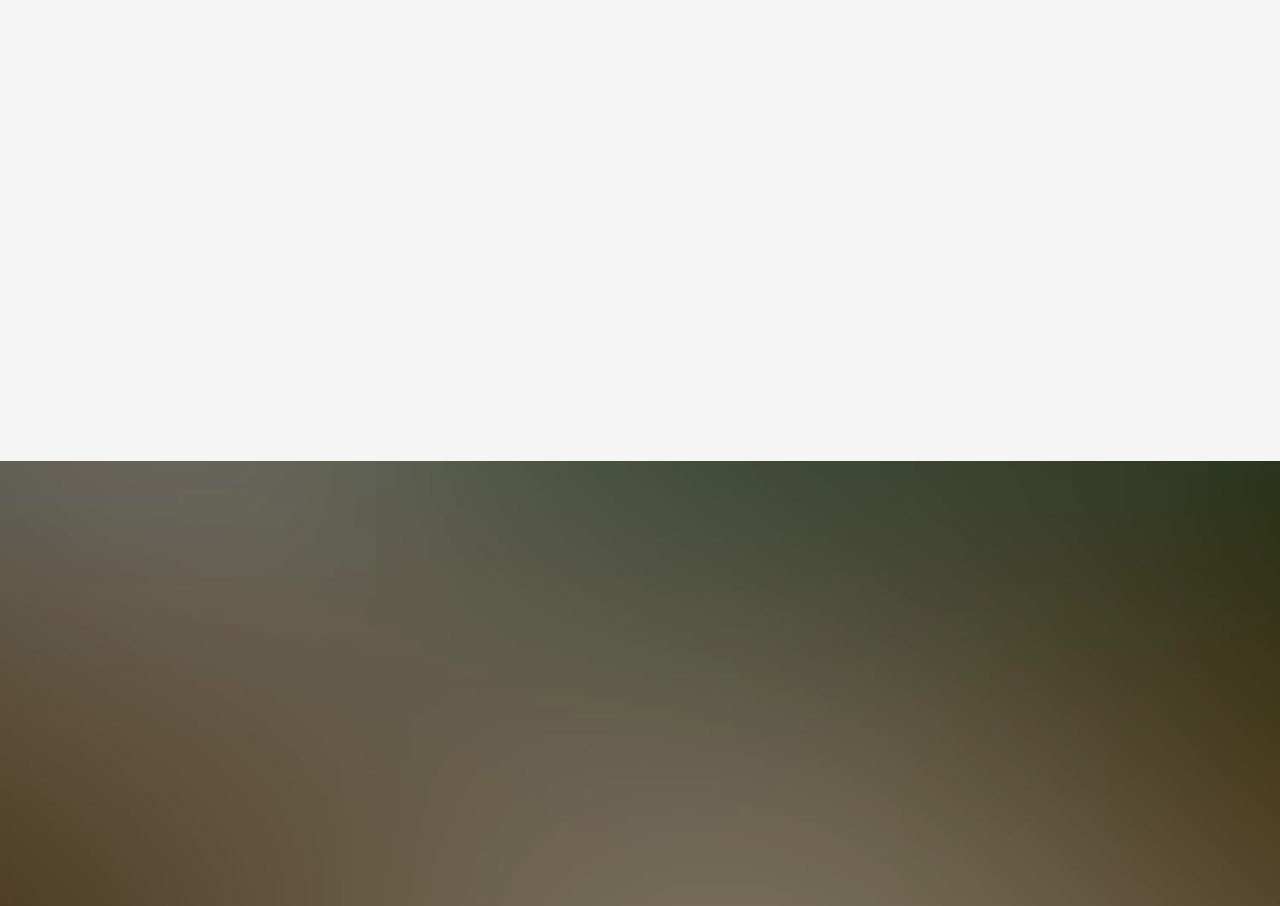
<file: tk/index.html>
<!DOCTYPE html>
<!--[if lt IE 7]>      <html class="no-js lt-ie9 lt-ie8 lt-ie7"> <![endif]-->
<!--[if IE 7]>         <html class="no-js lt-ie9 lt-ie8"> <![endif]-->
<!--[if IE 8]>         <html class="no-js lt-ie9"> <![endif]-->
<!--[if gt IE 8]><!-->
<html class="no-js"> <!--<![endif]-->

<head>
	<meta charset="utf-8">
	<meta http-equiv="X-UA-Compatible" content="IE=edge">
	<title>Trapti & Kartik's Wedding - Join us in celebrating our special day!</title>
	<meta name="viewport" content="width=device-width, initial-scale=1">
	<meta name="description" content="Join us in celebrating the wedding of Trapti and Kartik" />
	<meta name="keywords" content="wedding, celebration, marriage, trapti, kartik" />
	<meta name="author" content="Trapti & Kartik" />
	<meta property="og:title" content="Trapti & Kartik's Wedding" />
	<meta property="og:description"
		content="We cordially invite you to join us in our wedding celebration. Your presence and blessings will make our special day complete." />
	<meta property="og:image" content="https://kartikpatel.dev/tk/images/thumbnail.jpg" />
	<meta property="og:image:width" content="300" />
	<meta property="og:image:height" content="300" />
	<meta property="og:url" content="https://kartikpatel.dev/tk" />
	<meta property="og:site_name" content="Trapti & Kartik's Wedding" />
	<meta property="og:type" content="website" />
	<meta property="twitter:card" content="summary_large_image" />
	<meta property="twitter:image" content="images/thumbnail.jpg" />

	<link rel="apple-touch-icon" sizes="180x180" href="favicon_io/apple-touch-icon.png">
	<link rel="icon" type="image/png" sizes="32x32" href="favicon_io/favicon-32x32.png">
	<link rel="icon" type="image/png" sizes="16x16" href="favicon_io/favicon-16x16.png">
	<link rel="manifest" href="favicon_io/site.webmanifest">
	<style>
		html {
			scroll-behavior: smooth;
		}

		/* Add new notification styles */
		.notification {
			position: fixed;
			top: 20px;
			left: 50%;
			transform: translateX(-50%);
			background-color: #333;
			color: white;
			padding: 15px 25px;
			border-radius: 5px;
			box-shadow: 0 2px 5px rgba(0, 0, 0, 0.2);
			z-index: 1000;
			opacity: 0;
			transition: opacity 0.3s ease-in-out;
		}

		.notification.success {
			background-color: #4CAF50;
		}

		.notification.error {
			background-color: #f44336;
		}

		.notification.show {
			opacity: 1;
		}
	</style>

	<!-- 
	//////////////////////////////////////////////////////

	FREE HTML5 TEMPLATE 
	DESIGNED & DEVELOPED by FREEHTML5.CO
		
	Website: 		http://freehtml5.co/
	Email: 			info@freehtml5.co
	Twitter: 		http://twitter.com/fh5co
	Facebook: 		https://www.facebook.com/fh5co

	//////////////////////////////////////////////////////
	 -->

	<!-- Facebook and Twitter integration -->
	<meta property="og:title" content="" />
	<meta property="og:image" content="" />
	<meta property="og:url" content="" />
	<meta property="og:site_name" content="" />
	<meta property="og:description" content="" />
	<meta name="twitter:title" content="" />
	<meta name="twitter:image" content="" />
	<meta name="twitter:url" content="" />
	<meta name="twitter:card" content="" />

	<link href='https://fonts.googleapis.com/css?family=Work+Sans:400,300,600,400italic,700' rel='stylesheet'
		type='text/css'>
	<link href="https://fonts.googleapis.com/css?family=Sacramento" rel="stylesheet">

	<!-- Animate.css -->
	<link rel="stylesheet" href="css/animate.css">
	<!-- Icomoon Icon Fonts-->
	<link rel="stylesheet" href="css/icomoon.css">
	<!-- Bootstrap  -->
	<link rel="stylesheet" href="css/bootstrap.css">

	<!-- Magnific Popup -->
	<link rel="stylesheet" href="css/magnific-popup.css">

	<!-- Owl Carousel  -->
	<link rel="stylesheet" href="css/owl.carousel.min.css">
	<link rel="stylesheet" href="css/owl.theme.default.min.css">

	<!-- Theme style  -->
	<link rel="stylesheet" href="css/style.css">

	<!-- Modernizr JS -->
	<script src="js/modernizr-2.6.2.min.js"></script>
	<!-- FOR IE9 below -->
	<!--[if lt IE 9]>
	<script src="js/respond.min.js"></script>
	<![endif]-->

</head>

<body>

	<div class="fh5co-loader"></div>

	<div id="page">
		<nav class="fh5co-nav" role="navigation">
			<div class="container">
				<div class="row">
					<div class="col-xs-2">
						<div id="fh5co-logo"><a href="#">#Traptik<strong>.</strong></a></div>
					</div>
					<div class="col-xs-10 text-right menu-1">
						<ul>
							<li class="active"><a href="#" onclick="closeMenu(event)">Home</a></li>
							<li><a href="#fh5co-couple" onclick="closeMenu(event)">About Us</a></li>
							<li><a href="#fh5co-event" onclick="closeMenu(event)">Events</a></li>
							<li><a href="#fh5co-gallery" onclick="closeMenu(event)">Family</a></li>
							<li><a href="#attendanceForm" onclick="closeMenu(event)">RSVP</a></li>
						</ul>
					</div>
				</div>

			</div>
		</nav>

		<header id="fh5co-header" class="fh5co-cover" role="banner"
			style="background-image:url(images/img_bg_2.jpg);  position: relative;">
			<div class="overlay"></div>
			<div class="container">
				<div class="row">
					<div class="col-md-8 col-md-offset-2 text-center">
						<div class="display-t">
							<div class="display-tc animate-box" data-animate-effect="fadeIn">
								<h1>Trapti &amp; Kartik</h1>
								<h2>We Are Getting Married</h2>
								<div class="simply-countdown simply-countdown-one"></div>
								<p>
									<a href="#" class="btn btn-default btn-sm" onclick="addToCalendar(event)">Save the
										date</a>
								</p>
								<!-- <p>
								<a href="#fh5co-couple" class="btn btn-default btn-sm" onclick="scrollToNextSection(event)">
									<i class="icon-arrow-down"></i>
								</a>
							</p> -->
								<script>
									function addToCalendar(e) {
										e.preventDefault();
										const event = {
											title: "Trapti & Kartik's Wedding",
											start: new Date(2025, 3, 25, 9, 0), // April 25, 2025 9:00 AM
											end: new Date(2025, 3, 25, 15, 0), // April 25, 2025 3:00 PM
										};

										const icsFile = [
											'BEGIN:VCALENDAR',
											'VERSION:2.0',
											'BEGIN:VEVENT',
											`DTSTART:${event.start.toISOString().replace(/[-:]/g, '').replace(/\.\d{3}/, '')}`,
											`DTEND:${event.end.toISOString().replace(/[-:]/g, '').replace(/\.\d{3}/, '')}`,
											`SUMMARY:${event.title}`,
											'END:VEVENT',
											'END:VCALENDAR'
										].join('\n');

										const blob = new Blob([icsFile], { type: 'text/calendar;charset=utf-8' });
										const link = document.createElement('a');
										link.href = URL.createObjectURL(blob);
										link.download = 'wedding.ics';
										document.body.appendChild(link);
										link.click();
										document.body.removeChild(link);
									}
								</script>
							</div>
						</div>
					</div>
				</div>
			</div>
			<div style="position: absolute; bottom: 20px; left: 0; right: 0; text-align: center;">
				<p>
					<a href="#fh5co-couple" class="btn btn-default btn-sm" style="color: #F14E95; onclick="
						scrollToNextSection(event)">
						<i class="icon-arrow-down"></i>
					</a>
				</p>
			</div>
		</header>

		<div id="fh5co-couple">
			<div class="container">
				<div class="row">
					<div class="col-md-8 col-md-offset-2 text-center fh5co-heading animate-box">
						<h2>Hello!</h2>
						<h3>April 25th, 2025 Gwalior, India</h3>
						<p>We invited you to celebrate our wedding</p>
					</div>
				</div>
				<div class="couple-wrap animate-box">
					<div class="couple-half">
						<div class="groom">
							<img src="images/bride.jpg" alt="groom" class="img-responsive">
						</div>
						<div class="desc-bride">
							<h3>Trapti Gupta</h3>
							<p>D/O:<br>Pramod Gupta &<br>Kusum Gupta</p>
							<!-- <p>I'm a passionate mobile app developer who loves bringing creative ideas to life through code. I can't wait to begin this beautiful journey with Kartik and create amazing memories together!</p> -->
						</div>
					</div>
					<p class="heart text-center"><i class="icon-heart2"></i></p>
					<div class="couple-half">
						<div class="bride">
							<img src="images/groom.jpg" alt="groom" class="img-responsive">
						</div>
						<div class="desc-groom">
							<h3>Kartik Patel</h3>
							<p>S/O:<br>Vyankatesh Patel &<br>Vijaya Patel</p>
							<!-- <p>I'm a software engineer with a passion for building innovative solutions. Now I'm thrilled to build this beautiful software called 'Life' with Trapti!</p> -->
						</div>
					</div>
				</div>
			</div>
		</div>

		<div id="fh5co-event" class="fh5co-bg" style="background-image:url(images/img_bg_3.jpg);">
			<div class="overlay"></div>
			<div class="container">
				<div class="row">
					<div class="col-md-8 col-md-offset-2 text-center fh5co-heading animate-box">
						<span>Our Special Events</span>
						<h2>Wedding Events</h2>
					</div>
				</div>
				<div class="row">
					<div class="display-t">
						<div class="display-tc">
							<div class="col-md-10 col-md-offset-1">
								<div class="col-md-6 col-sm-6 text-center">
									<div class="event-wrap animate-box">
										<h3 style="margin-bottom: 10px;">Haldi Ceremony</h3>
										<div class="event-col" style="margin-bottom: 10px;">
											<i class="icon-clock"></i>
											<span>1:00 PM</span>
											<!-- <span>6:00 PM</span> -->
										</div>
										<div class="event-col" style="margin-bottom: 10px;">
											<i class="icon-calendar"></i>
											<span>Thursday 24</span>
											<span>April, 2025</span>
										</div>
										<div class="event-col" style="width: 100%; margin-bottom: 0;">
											<!-- <a href="https://maps.app.goo.gl/h91ip4V6gA8RRtec8" target="_blank"
												style="color: #ffffffcc;">
												<i class="icon-location"></i>
												<span>Resham Tara Resort, near Sun Valley, behind New Collectorate, City
													Center, Gwalior</span>
											</a> -->
											<a href="https://maps.app.goo.gl/h91ip4V6gA8RRtec8" target="_blank"
												style="color: #ffffffcc; display: inline-block; padding: 8px 15px; background: rgba(255,255,255,0.2); border-radius: 4px; text-decoration: none;">
												<span><i class="icon-location"></i> Resham Tara Banquets & Resort,
													Gwalior</span>
											</a>
										</div>
									</div>
								</div>
								<div class="col-md-6 col-sm-6 text-center">
									<div class="event-wrap animate-box">
										<h3 style="margin-bottom: 10px;">Mehendi Ceremony</h3>
										<div class="event-col" style="margin-bottom: 10px;">
											<i class="icon-clock"></i>
											<!-- <span>1:00 PM</span> -->
											<span>6:00 PM</span>
										</div>
										<div class="event-col" style="margin-bottom: 10px;">
											<i class="icon-calendar"></i>
											<span>Thursday 24</span>
											<span>April, 2025</span>
										</div>
										<div class="event-col" style="width: 100%; margin-bottom: 0;">
											<!-- <a href="https://maps.app.goo.gl/h91ip4V6gA8RRtec8" target="_blank"
												style="color: #ffffffcc;">
												<i class="icon-location"></i>
												<span>Resham Tara Resort, near Sun Valley, behind New Collectorate, City
													Center, Gwalior</span>
											</a> -->
											<a href="https://maps.app.goo.gl/h91ip4V6gA8RRtec8" target="_blank"
												style="color: #ffffffcc; display: inline-block; padding: 8px 15px; background: rgba(255,255,255,0.2); border-radius: 4px; text-decoration: none;">
												<span><i class="icon-location"></i> Resham Tara Banquets & Resort,
													Gwalior</span>
											</a>
										</div>
									</div>
								</div>
								<div class="col-md-6 col-sm-6 text-center">
									<div class="event-wrap animate-box">
										<h3 style="margin-bottom: 10px;">Wedding Ceremony</h3>
										<div class="event-col" style="margin-bottom: 10px;">
											<i class="icon-clock"></i>
											<span>10:00 AM</span>
											<!-- <span>7:00 PM</span> -->
										</div>
										<div class="event-col" style="margin-bottom: 10px;">
											<i class="icon-calendar"></i>
											<span>Friday 25</span>
											<span>April, 2025</span>
										</div>
										<div class="event-col" style="width: 100%; margin-bottom: 0;">
											<!-- <a href="https://maps.app.goo.gl/h91ip4V6gA8RRtec8" target="_blank"
												style="color: #ffffffcc;">
												<i class="icon-location"></i>
												<span>Resham Tara Resort, near Sun Valley, behind New Collectorate, City
													Center, Gwalior</span>
											</a> -->
											<a href="https://maps.app.goo.gl/h91ip4V6gA8RRtec8" target="_blank"
												style="color: #ffffffcc; display: inline-block; padding: 8px 15px; background: rgba(255,255,255,0.2); border-radius: 4px; text-decoration: none;">
												<span><i class="icon-location"></i> Resham Tara Banquets & Resort,
													Gwalior</span>
											</a>
										</div>
									</div>
								</div>
								<div class="col-md-6 col-sm-6 text-center">
									<div class="event-wrap animate-box">
										<h3 style="margin-bottom: 10px;">Varmala</h3>
										<div class="event-col" style="margin-bottom: 10px;">
											<i class="icon-clock"></i>
											<!-- <span>10:00 AM</span> -->
											<span>7:00 PM</span>
										</div>
										<div class="event-col" style="margin-bottom: 10px;">
											<i class="icon-calendar"></i>
											<span>Friday 25</span>
											<span>April, 2025</span>
										</div>
										<div class="event-col" style="width: 100%; margin-bottom: 0;">
											<!-- <a href="https://maps.app.goo.gl/h91ip4V6gA8RRtec8" target="_blank"
												style="color: #ffffffcc;">
												<i class="icon-location"></i>
												<span>Resham Tara Resort, near Sun Valley, behind New Collectorate, City
													Center, Gwalior</span>
											</a> -->
											<a href="https://maps.app.goo.gl/h91ip4V6gA8RRtec8" target="_blank"
												style="color: #ffffffcc; display: inline-block; padding: 8px 15px; background: rgba(255,255,255,0.2); border-radius: 4px; text-decoration: none;">
												<span><i class="icon-location"></i> Resham Tara Banquets & Resort,
													Gwalior</span>
											</a>
										</div>
									</div>
								</div>
							</div>
						</div>
					</div>
				</div>
			</div>
		</div>


		<div id="fh5co-gallery" class="fh5co-section-gray">
			<div class="container">
				<div class="row">
					<div class="col-md-8 col-md-offset-2 text-center fh5co-heading animate-box">
						<!-- <span>Our Memories</span> -->
						<!-- <h2>Family</h2>
                    <p>They are our beloved ones and supporters. They will assist you in case of any help in the event.</p> -->
						<h2>Our Loving Family</h2>
						<p>Our families are the pillars of strength and love in our lives. They have been instrumental
							in shaping who we are and bringing us together. During the celebrations, they will be your
							go-to people for any assistance or guidance you may need. Please don't hesitate to reach out
							to them - they're excited to help make this occasion special for everyone.</p>
					</div>
				</div>
				<div class="row row-bottom-padded-md">
					<div class="col-md-12">
						<ul id="fh5co-gallery-list">
							<li class="one-third animate-box" data-animate-effect="fadeIn"
								style="background-image: url(images/gallery-4.jpg); ">
								<a href="#" class="color-4">
									<div class="case-studies-summary">
										<span>Trapti's Father</span>
										<h2>Pramod Gupta</h2>
									</div>
								</a>
							</li>

							<li class="one-third animate-box" data-animate-effect="fadeIn"
								style="background-image: url(images/gallery-5.jpg); ">
								<a href="#" class="color-3">
									<div class="case-studies-summary">
										<span>Trapti's Mother</span>
										<h2>Kusum Gupta</h2>
									</div>
								</a>
							</li>
							<li class="one-third animate-box" data-animate-effect="fadeIn"
								style="background-image: url(images/gallery-6.jpg); ">
								<a href="#" class="color-4">
									<div class="case-studies-summary">
										<span>Trapti's Brother</span>
										<h2>Aditya Gupta</h2>
									</div>
								</a>
							</li>
							<li class="one-third animate-box" data-animate-effect="fadeIn"
								style="background-image: url(images/gallery-1.jpg); ">
								<a href="#" class="color-2">
									<div class="case-studies-summary">
										<span>Kartik's Father</span>
										<h2>Vyankatesh Patel</h2>
									</div>
								</a>
							</li>
							<li class="one-third animate-box" data-animate-effect="fadeIn"
								style="background-image: url(images/gallery-2.jpg); ">
								<a href="#" class="color-2">
									<div class="case-studies-summary">
										<span>Kartik's Mother</span>
										<h2>Vijaya Patel</h2>
									</div>
								</a>
							</li>


							<li class="one-third animate-box" data-animate-effect="fadeIn"
								style="background-image: url(images/gallery-3.jpg); ">
								<a href="#" class="color-3">
									<div class="case-studies-summary">
										<span>Kartik's Brother</span>
										<h2>Kunal Patel</h2>
									</div>
								</a>
							</li>
						</ul>
					</div>
				</div>
			</div>
		</div>


		<!-- <div id="fh5co-couple-story">
		<div class="container">
			<div class="row">
				<div class="col-md-8 col-md-offset-2 text-center fh5co-heading animate-box">
					<span>We Love Each Other</span>
					<h2>Our Story</h2>
					<p>Far far away, behind the word mountains, far from the countries Vokalia and Consonantia, there live the blind texts.</p>
				</div>
			</div>
			<div class="row">
				<div class="col-md-12 col-md-offset-0">
					<ul class="timeline animate-box">
						<li class="animate-box">
							<div class="timeline-badge" style="background-image:url(images/couple-1.jpg);"></div>
							<div class="timeline-panel">
								<div class="timeline-heading">
									<h3 class="timeline-title">First We Meet</h3>
									<span class="date">December 25, 2015</span>
								</div>
								<div class="timeline-body">
									<p>Far far away, behind the word mountains, far from the countries Vokalia and Consonantia, there live the blind texts. Separated they live in Bookmarksgrove right at the coast of the Semantics, a large language ocean.</p>
								</div>
							</div>
						</li>
						<li class="timeline-inverted animate-box">
							<div class="timeline-badge" style="background-image:url(images/couple-2.jpg);"></div>
							<div class="timeline-panel">
								<div class="timeline-heading">
									<h3 class="timeline-title">First Date</h3>
									<span class="date">December 28, 2015</span>
								</div>
								<div class="timeline-body">
									<p>Far far away, behind the word mountains, far from the countries Vokalia and Consonantia, there live the blind texts. Separated they live in Bookmarksgrove right at the coast of the Semantics, a large language ocean.</p>
								</div>
							</div>
						</li>
						<li class="animate-box">
							<div class="timeline-badge" style="background-image:url(images/couple-3.jpg);"></div>
							<div class="timeline-panel">
								<div class="timeline-heading">
									<h3 class="timeline-title">In A Relationship</h3>
									<span class="date">January 1, 2016</span>
								</div>
								<div class="timeline-body">
									<p>Far far away, behind the word mountains, far from the countries Vokalia and Consonantia, there live the blind texts. Separated they live in Bookmarksgrove right at the coast of the Semantics, a large language ocean.</p>
								</div>
							</div>
						</li>
			    	</ul>
				</div>
			</div>
		</div>
	</div> -->

		<!-- <div id="fh5co-gallery" class="fh5co-section-gray">
		<div class="container">
			<div class="row">
				<div class="col-md-8 col-md-offset-2 text-center fh5co-heading animate-box">
					<span>Our Memories</span>
					<h2>Wedding Gallery</h2>
					<p>Far far away, behind the word mountains, far from the countries Vokalia and Consonantia, there live the blind texts.</p>
				</div>
			</div>
			<div class="row row-bottom-padded-md">
				<div class="col-md-12">
					<ul id="fh5co-gallery-list">
						
						<li class="one-third animate-box" data-animate-effect="fadeIn" style="background-image: url(images/gallery-1.jpg); "> 
						<a href="images/gallery-1.jpg">
							<div class="case-studies-summary">
								<span>14 Photos</span>
								<h2>Two Glas of Juice</h2>
							</div>
						</a>
					</li>
					<li class="one-third animate-box" data-animate-effect="fadeIn" style="background-image: url(images/gallery-2.jpg); ">
						<a href="#" class="color-2">
							<div class="case-studies-summary">
								<span>30 Photos</span>
								<h2>Timer starts now!</h2>
							</div>
						</a>
					</li>


					<li class="one-third animate-box" data-animate-effect="fadeIn" style="background-image: url(images/gallery-3.jpg); ">
						<a href="#" class="color-3">
							<div class="case-studies-summary">
								<span>90 Photos</span>
								<h2>Beautiful sunset</h2>
							</div>
						</a>
					</li>
					<li class="one-third animate-box" data-animate-effect="fadeIn" style="background-image: url(images/gallery-4.jpg); ">
						<a href="#" class="color-4">
							<div class="case-studies-summary">
								<span>12 Photos</span>
								<h2>Company's Conference Room</h2>
							</div>
						</a>
					</li>

						<li class="one-third animate-box" data-animate-effect="fadeIn" style="background-image: url(images/gallery-5.jpg); ">
							<a href="#" class="color-3">
								<div class="case-studies-summary">
									<span>50 Photos</span>
									<h2>Useful baskets</h2>
								</div>
							</a>
						</li>
						<li class="one-third animate-box" data-animate-effect="fadeIn" style="background-image: url(images/gallery-6.jpg); ">
							<a href="#" class="color-4">
								<div class="case-studies-summary">
									<span>45 Photos</span>
									<h2>Skater man in the road</h2>
								</div>
							</a>
						</li>

						<li class="one-third animate-box" data-animate-effect="fadeIn" style="background-image: url(images/gallery-7.jpg); ">
							<a href="#" class="color-4">
								<div class="case-studies-summary">
									<span>35 Photos</span>
									<h2>Two Glas of Juice</h2>
								</div>
							</a>
						</li>

						<li class="one-third animate-box" data-animate-effect="fadeIn" style="background-image: url(images/gallery-8.jpg); "> 
							<a href="#" class="color-5">
								<div class="case-studies-summary">
									<span>90 Photos</span>
									<h2>Timer starts now!</h2>
								</div>
							</a>
						</li>
						<li class="one-third animate-box" data-animate-effect="fadeIn" style="background-image: url(images/gallery-9.jpg); ">
							<a href="#" class="color-6">
								<div class="case-studies-summary">
									<span>56 Photos</span>
									<h2>Beautiful sunset</h2>
								</div>
							</a>
						</li>
					</ul>		
				</div>
			</div>
		</div>
	</div> -->

		<!-- <div id="fh5co-counter" class="fh5co-bg fh5co-counter" style="background-image:url(images/img_bg_5.jpg);">
		<div class="overlay"></div>
		<div class="container">
			<div class="row">
				<div class="display-t">
					<div class="display-tc">
						<div class="col-md-3 col-sm-6 animate-box">
							<div class="feature-center">
								<span class="icon">
									<i class="icon-users"></i>
								</span>

								<span class="counter js-counter" data-from="0" data-to="500" data-speed="5000" data-refresh-interval="50">1</span>
								<span class="counter-label">Estimated Guest</span>

							</div>
						</div>
						<div class="col-md-3 col-sm-6 animate-box">
							<div class="feature-center">
								<span class="icon">
									<i class="icon-user"></i>
								</span>

								<span class="counter js-counter" data-from="0" data-to="1000" data-speed="5000" data-refresh-interval="50">1</span>
								<span class="counter-label">We Catter</span>
							</div>
						</div>
						<div class="col-md-3 col-sm-6 animate-box">
							<div class="feature-center">
								<span class="icon">
									<i class="icon-calendar"></i>
								</span>
								<span class="counter js-counter" data-from="0" data-to="402" data-speed="5000" data-refresh-interval="50">1</span>
								<span class="counter-label">Events Done</span>
							</div>
						</div>
						<div class="col-md-3 col-sm-6 animate-box">
							<div class="feature-center">
								<span class="icon">
									<i class="icon-clock"></i>
								</span>

								<span class="counter js-counter" data-from="0" data-to="2345" data-speed="5000" data-refresh-interval="50">1</span>
								<span class="counter-label">Hours Spent</span>

							</div>
						</div>
					</div>
				</div>
			</div>
		</div>
	</div> -->

		<!-- <div id="fh5co-testimonial">
		<div class="container">
			<div class="row">
				<div class="row animate-box">
					<div class="col-md-8 col-md-offset-2 text-center fh5co-heading">
						<span>Best Wishes</span>
						<h2>Friends Wishes</h2>
					</div>
				</div>
				<div class="row">
					<div class="col-md-12 animate-box">
						<div class="wrap-testimony">
							<div class="owl-carousel-fullwidth">
								<div class="item">
									<div class="testimony-slide active text-center">
										<figure>
											<img src="images/couple-1.jpg" alt="user">
										</figure>
										<span>John Doe, via <a href="#" class="twitter">Twitter</a></span>
										<blockquote>
											<p>"Far far away, behind the word mountains, far from the countries Vokalia and Consonantia, there live the blind texts. Separated they live in Bookmarksgrove right at the coast of the Semantics"</p>
										</blockquote>
									</div>
								</div>
								<div class="item">
									<div class="testimony-slide active text-center">
										<figure>
											<img src="images/couple-2.jpg" alt="user">
										</figure>
										<span>John Doe, via <a href="#" class="twitter">Twitter</a></span>
										<blockquote>
											<p>"Far far away, behind the word mountains, far from the countries Vokalia and Consonantia, at the coast of the Semantics, a large language ocean."</p>
										</blockquote>
									</div>
								</div>
								<div class="item">
									<div class="testimony-slide active text-center">
										<figure>
											<img src="images/couple-3.jpg" alt="user">
										</figure>
										<span>John Doe, via <a href="#" class="twitter">Twitter</a></span>
										<blockquote>
											<p>"Far far away, far from the countries Vokalia and Consonantia, there live the blind texts. Separated they live in Bookmarksgrove right at the coast of the Semantics, a large language ocean."</p>
										</blockquote>
									</div>
								</div>
							</div>
						</div>
					</div>
				</div>
			</div>
		</div>
	</div> -->

		<!-- <div id="fh5co-services" class="fh5co-section-gray">
		<div class="container">
			
			<div class="row animate-box">
				<div class="col-md-8 col-md-offset-2 text-center fh5co-heading">
					<h2>We Offer Services</h2>
					<p>Dignissimos asperiores vitae velit veniam totam fuga molestias accusamus alias autem provident. Odit ab aliquam dolor eius.</p>
				</div>
			</div>

			<div class="row">
				<div class="col-md-6">
					<div class="feature-left animate-box" data-animate-effect="fadeInLeft">
						<span class="icon">
							<i class="icon-calendar"></i>
						</span>
						<div class="feature-copy">
							<h3>We Organized Events</h3>
							<p>Facilis ipsum reprehenderit nemo molestias. Aut cum mollitia reprehenderit. Eos cumque dicta adipisci architecto culpa amet.</p>
						</div>
					</div>

					<div class="feature-left animate-box" data-animate-effect="fadeInLeft">
						<span class="icon">
							<i class="icon-image"></i>
						</span>
						<div class="feature-copy">
							<h3>Photoshoot</h3>
							<p>Facilis ipsum reprehenderit nemo molestias. Aut cum mollitia reprehenderit. Eos cumque dicta adipisci architecto culpa amet.</p>
						</div>
					</div>

					<div class="feature-left animate-box" data-animate-effect="fadeInLeft">
						<span class="icon">
							<i class="icon-video"></i>
						</span>
						<div class="feature-copy">
							<h3>Video Editing</h3>
							<p>Facilis ipsum reprehenderit nemo molestias. Aut cum mollitia reprehenderit. Eos cumque dicta adipisci architecto culpa amet.</p>
						</div>
					</div>

				</div>

				<div class="col-md-6 animate-box">
					<div class="fh5co-video fh5co-bg" style="background-image: url(images/img_bg_3.jpg); ">
						<a href="https://vimeo.com/channels/staffpicks/93951774" class="popup-vimeo"><i class="icon-video2"></i></a>
						<div class="overlay"></div>
					</div>
				</div>
			</div>

			
		</div>
	</div> -->


		<div id="fh5co-started" class="fh5co-bg" style="background-image:url(images/img_bg_4.jpg);">
			<div class="overlay"></div>
			<div class="container">
				<div class="row animate-box">
					<div class="col-md-8 col-md-offset-2 text-center fh5co-heading">
						<h2>Are You Attending?</h2>
						<p>Please Fill-up the form to notify you that you're attending. Thanks.</p>
					</div>
				</div>
				<div class="row animate-box">
					<div class="col-md-10 col-md-offset-1">
						<form class="form-inline text-center" id="attendanceForm" onsubmit="handleAttendance(event)">
							<div class="col-md-4 col-md-offset-2">
								<div class="form-group">
									<label for="name" class="sr-only">Full Name</label>
									<input type="name" class="form-control" id="name" placeholder="Name" required>
								</div>
							</div>
							<div class="col-md-4">
								<button type="submit" class="btn btn-default btn-block" id="submitBtn">I am
									Attending</button>
							</div>
						</form>
					</div>
				</div>
			</div>
		</div>

		<!-- <footer id="fh5co-footer" role="contentinfo">
		<div class="container">

			<div class="row copyright">
				<div class="col-md-12 text-center">
					<p>
						<small class="block">&copy; 2016 Free HTML5. All Rights Reserved.</small> 
						<small class="block">Designed by <a href="http://freehtml5.co/" target="_blank">FREEHTML5.co</a> Demo Images: <a href="http://unsplash.co/" target="_blank">Unsplash</a></small>
					</p>
					<p>
						<ul class="fh5co-social-icons">
							<li><a href="#"><i class="icon-twitter"></i></a></li>
							<li><a href="#"><i class="icon-facebook"></i></a></li>
							<li><a href="#"><i class="icon-linkedin"></i></a></li>
							<li><a href="#"><i class="icon-dribbble"></i></a></li>
						</ul>
					</p>
				</div>
			</div>

		</div>
	</footer> -->
	</div>

	<div class="gototop js-top">
		<a href="#" class="js-gotop"><i class="icon-arrow-up"></i></a>
	</div>

	<!-- jQuery -->
	<script src="js/jquery.min.js"></script>
	<!-- jQuery Easing -->
	<script src="js/jquery.easing.1.3.js"></script>
	<!-- Bootstrap -->
	<script src="js/bootstrap.min.js"></script>
	<!-- Waypoints -->
	<script src="js/jquery.waypoints.min.js"></script>
	<!-- Carousel -->
	<script src="js/owl.carousel.min.js"></script>
	<!-- countTo -->
	<script src="js/jquery.countTo.js"></script>

	<!-- Stellar -->
	<script src="js/jquery.stellar.min.js"></script>
	<!-- Magnific Popup -->
	<script src="js/jquery.magnific-popup.min.js"></script>
	<script src="js/magnific-popup-options.js"></script>

	<!-- // <script src="https://cdnjs.cloudflare.com/ajax/libs/prism/0.0.1/prism.min.js"></script> -->
	<script src="js/simplyCountdown.js"></script>
	<!-- Main -->
	<script src="js/main.js"></script>

	<script>
		// var d = new Date(new Date().getTime() + 200 * 120 * 120 * 2000);
		var d = new Date(2025, 3, 25, 9, 0, 0); // Note: Month is 0-based, so 3 = April
		console.log(d);

		// default example
		simplyCountdown('.simply-countdown-one', {
			year: d.getFullYear(),
			month: d.getMonth() + 1,
			day: d.getDate(),
			hours: d.getHours(),
			minutes: d.getMinutes(),
			seconds: d.getSeconds(),
			enableUtc: false
		});

		// //jQuery example
		// $('#simply-countdown-losange').simplyCountdown({
		//     year: d.getFullYear(),
		//     month: d.getMonth() + 1,
		//     day: d.getDate(),
		//     enableUtc: false
		// });
	</script>

	<script>
		function showNotification(message, type = 'success') {
			const notification = document.getElementById('notification');
			notification.textContent = message;
			notification.className = `notification ${type}`;

			// Force reflow
			notification.offsetHeight;

			// Show notification
			notification.classList.add('show');

			// Hide after 3 seconds
			setTimeout(() => {
				notification.classList.remove('show');
			}, 3000);
		}

		async function handleAttendance(event) {
			event.preventDefault();

			const name = document.getElementById('name').value.trim();
			const submitBtn = document.getElementById('submitBtn');

			if (!name) {
				showNotification('Please enter your name', 'error');
				return;
			}

			// Disable button while submitting
			submitBtn.disabled = true;
			submitBtn.textContent = 'Submitting...';

			try {
				// Replace YOUR_GOOGLE_SCRIPT_URL with the URL you got from deployment
				const response = await fetch('https://script.google.com/macros/s/AKfycbx0UFmnUTTh92aB-BSVaQjX4gv5bwshFxdvZ6yqCWqXVyB9keYiYC7JG9Xa0rjDvMcO/exec', {
					method: 'POST',
					body: JSON.stringify({ name }),
					mode: 'no-cors'
				});

				// Clear form and show confirmation
				document.getElementById('name').value = '';
				showNotification('Thank you for confirming your attendance!', 'success');
			} catch (error) {
				console.error('Error:', error);
				showNotification('Sorry, there was an error submitting your response. Please try again.', 'error');
			} finally {
				// Re-enable button
				submitBtn.disabled = false;
				submitBtn.textContent = 'I am Attending';
			}
		}
	</script>

	<!-- Add notification container at the end of body -->
	<div id="notification" class="notification"></div>

	<script>
		function closeMenu(event) {
			// Remove offcanvas class to close mobile menu
			document.body.classList.remove('offcanvas');

			// Small delay to allow menu to close before scrolling
			setTimeout(() => {
				// Get target section from clicked link's href
				const targetId = event.target.getAttribute('href');
				if (targetId !== '#') {
					const targetSection = document.querySelector(targetId);
					if (targetSection) {
						targetSection.scrollIntoView({ behavior: 'smooth' });
					}
				}
			}, 300);

			event.preventDefault();
		}
	</script>

</body>

</html>
</file>
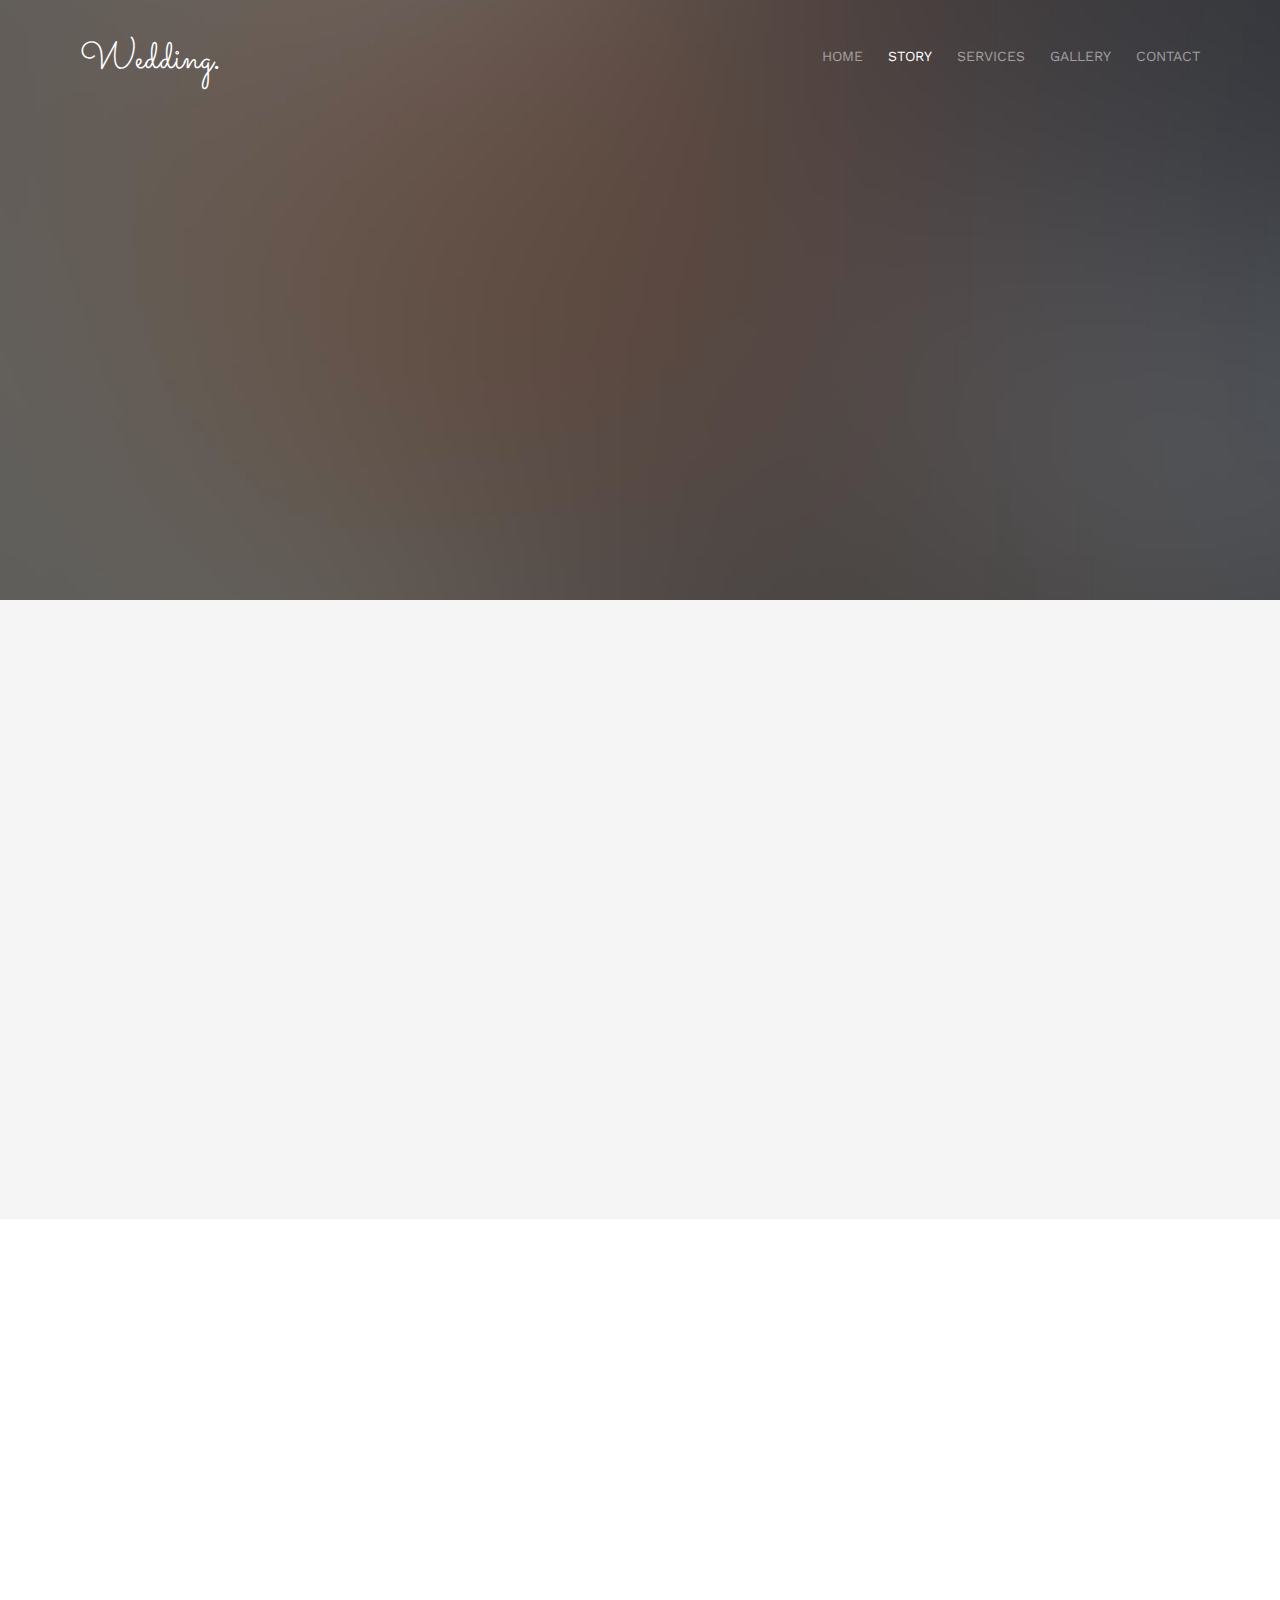
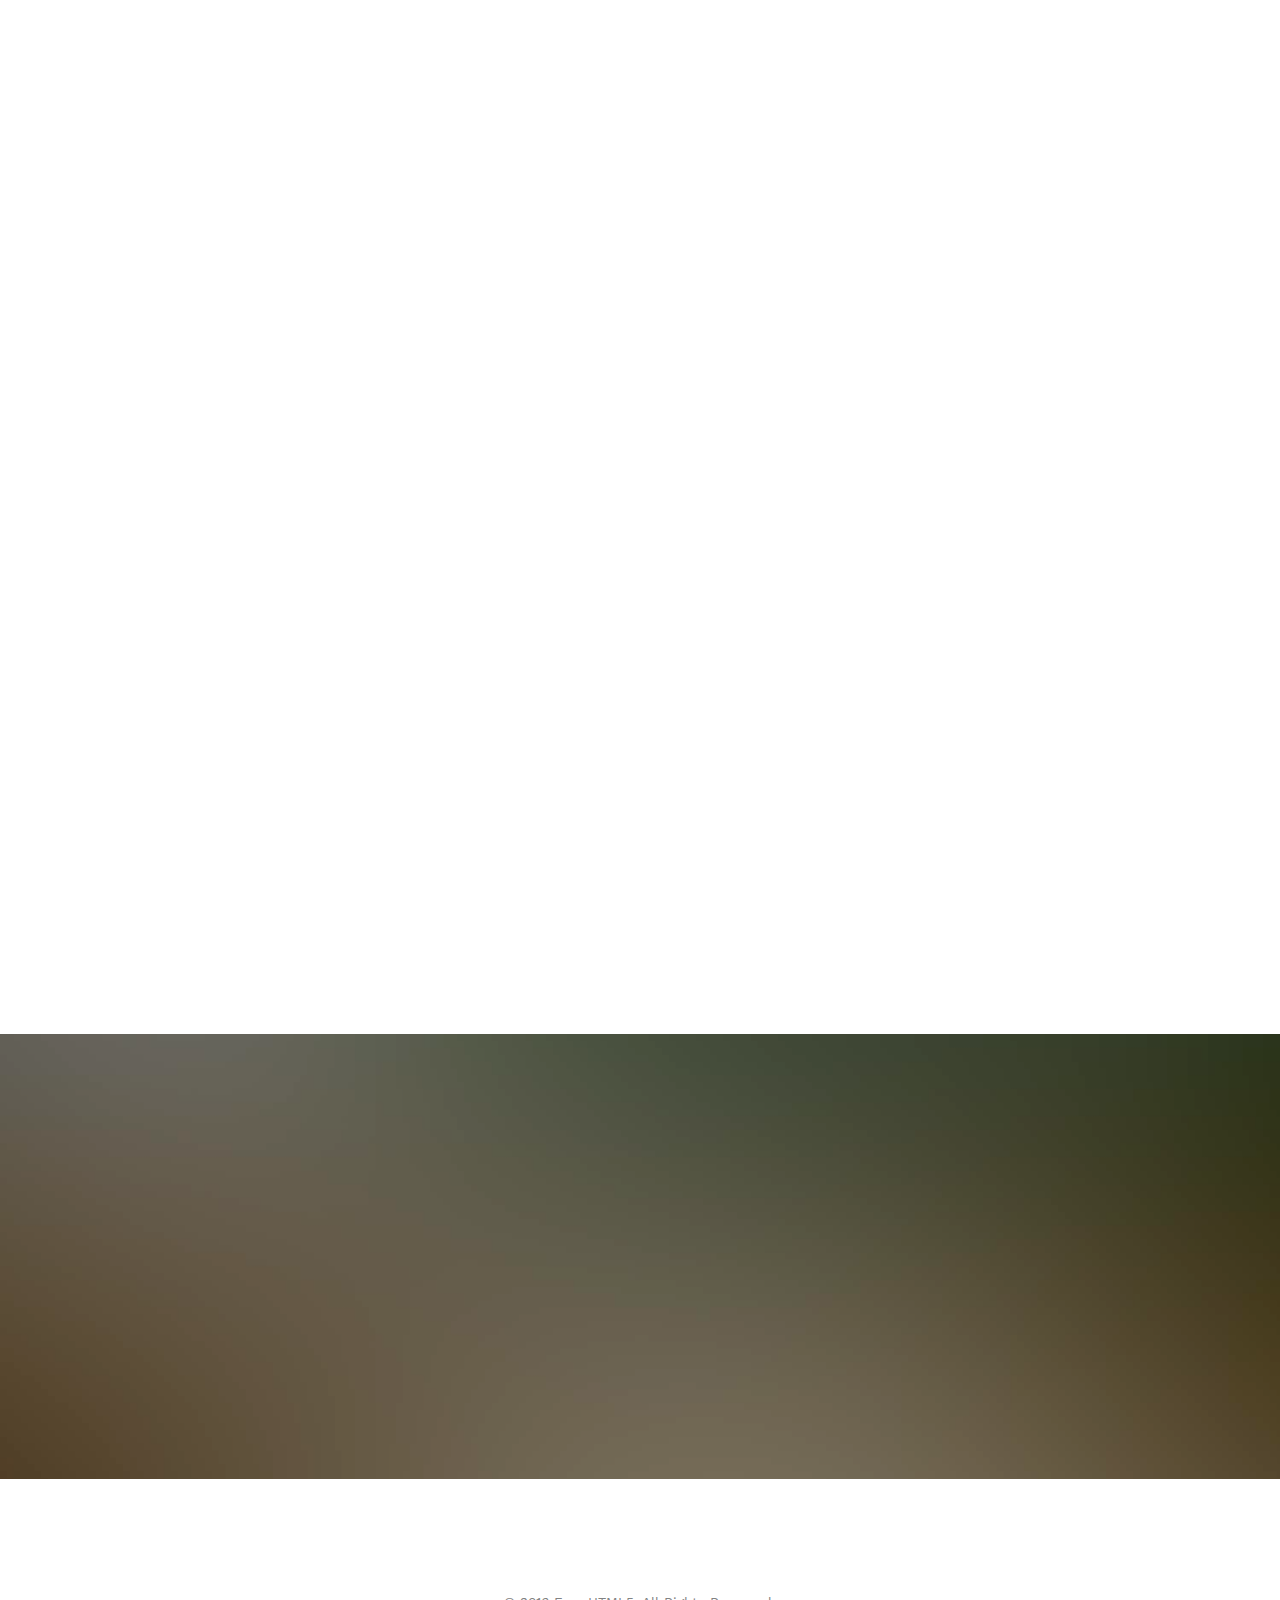
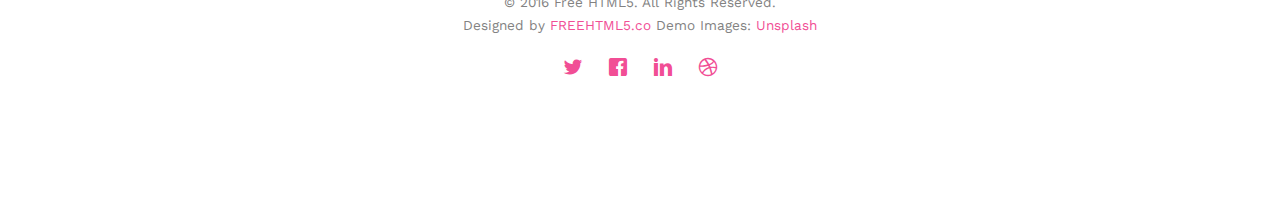
<file: kartik-trapti-wedding/about.html>
<!DOCTYPE html>
<!--[if lt IE 7]>      <html class="no-js lt-ie9 lt-ie8 lt-ie7"> <![endif]-->
<!--[if IE 7]>         <html class="no-js lt-ie9 lt-ie8"> <![endif]-->
<!--[if IE 8]>         <html class="no-js lt-ie9"> <![endif]-->
<!--[if gt IE 8]><!--> <html class="no-js"> <!--<![endif]-->
	<head>
	<meta charset="utf-8">
	<meta http-equiv="X-UA-Compatible" content="IE=edge">
	<title>Wedding &mdash; 100% Free Fully Responsive HTML5 Template by FREEHTML5.co</title>
	<meta name="viewport" content="width=device-width, initial-scale=1">
	<meta name="description" content="Free HTML5 Template by FREEHTML5.CO" />
	<meta name="keywords" content="free html5, free template, free bootstrap, html5, css3, mobile first, responsive" />
	<meta name="author" content="FREEHTML5.CO" />

  <!-- 
	//////////////////////////////////////////////////////

	FREE HTML5 TEMPLATE 
	DESIGNED & DEVELOPED by FREEHTML5.CO
		
	Website: 		http://freehtml5.co/
	Email: 			info@freehtml5.co
	Twitter: 		http://twitter.com/fh5co
	Facebook: 		https://www.facebook.com/fh5co

	//////////////////////////////////////////////////////
	 -->

  	<!-- Facebook and Twitter integration -->
	<meta property="og:title" content=""/>
	<meta property="og:image" content=""/>
	<meta property="og:url" content=""/>
	<meta property="og:site_name" content=""/>
	<meta property="og:description" content=""/>
	<meta name="twitter:title" content="" />
	<meta name="twitter:image" content="" />
	<meta name="twitter:url" content="" />
	<meta name="twitter:card" content="" />

	<link href='https://fonts.googleapis.com/css?family=Work+Sans:400,300,600,400italic,700' rel='stylesheet' type='text/css'>
	<link href="https://fonts.googleapis.com/css?family=Sacramento" rel="stylesheet">
	
	<!-- Animate.css -->
	<link rel="stylesheet" href="css/animate.css">
	<!-- Icomoon Icon Fonts-->
	<link rel="stylesheet" href="css/icomoon.css">
	<!-- Bootstrap  -->
	<link rel="stylesheet" href="css/bootstrap.css">

	<!-- Magnific Popup -->
	<link rel="stylesheet" href="css/magnific-popup.css">

	<!-- Owl Carousel  -->
	<link rel="stylesheet" href="css/owl.carousel.min.css">
	<link rel="stylesheet" href="css/owl.theme.default.min.css">

	<!-- Theme style  -->
	<link rel="stylesheet" href="css/style.css">

	<!-- Modernizr JS -->
	<script src="js/modernizr-2.6.2.min.js"></script>
	<!-- FOR IE9 below -->
	<!--[if lt IE 9]>
	<script src="js/respond.min.js"></script>
	<![endif]-->

	</head>
	<body>
		
	<div class="fh5co-loader"></div>
	
	<div id="page">
	<nav class="fh5co-nav" role="navigation">
		<div class="container">
			<div class="row">
				<div class="col-xs-2">
					<div id="fh5co-logo"><a href="index.html">Wedding<strong>.</strong></a></div>
				</div>
				<div class="col-xs-10 text-right menu-1">
					<ul>
						<li><a href="index.html">Home</a></li>
						<li class="active"><a href="about.html">Story</a></li>
						<li class="has-dropdown">
							<a href="services.html">Services</a>
							<ul class="dropdown">
								<li><a href="#">Web Design</a></li>
								<li><a href="#">eCommerce</a></li>
								<li><a href="#">Branding</a></li>
								<li><a href="#">API</a></li>
							</ul>
						</li>
						<li class="has-dropdown">
							<a href="gallery.html">Gallery</a>
							<ul class="dropdown">
								<li><a href="#">HTML5</a></li>
								<li><a href="#">CSS3</a></li>
								<li><a href="#">Sass</a></li>
								<li><a href="#">jQuery</a></li>
							</ul>
						</li>
						<li><a href="contact.html">Contact</a></li>
					</ul>
				</div>
			</div>
			
		</div>
	</nav>

	<header id="fh5co-header" class="fh5co-cover fh5co-cover-sm" role="banner" style="background-image:url(images/img_bg_1.jpg);">
		<div class="overlay"></div>
		<div class="fh5co-container">
			<div class="row">
				<div class="col-md-8 col-md-offset-2 text-center">
					<div class="display-t">
						<div class="display-tc animate-box" data-animate-effect="fadeIn">
							<h1>Couple Story</h1>
							<h2>Free HTML5 templates Made by <a href="http://freehtml5.co" target="_blank">FreeHTML5.co</a></h2>
						</div>
					</div>
				</div>
			</div>
		</div>
	</header>

	<div id="fh5co-couple" class="fh5co-section-gray">
		<div class="container">
			<div class="row">
				<div class="col-md-8 col-md-offset-2 text-center fh5co-heading animate-box">
					<h2>Hello!</h2>
					<h3>November 28th, 2016 New York, USA</h3>
					<p>We invited you to celebrate our wedding</p>
				</div>
			</div>
			<div class="couple-wrap animate-box">
				<div class="couple-half">
					<div class="groom">
						<img src="images/groom.jpg" alt="groom" class="img-responsive">
					</div>
					<div class="desc-groom">
						<h3>Joefrey Mahusay</h3>
						<p>Far far away, behind the word mountains, far from the countries Vokalia and Consonantia, there live the blind texts. Separated they live in Bookmarksgrove</p>
					</div>
				</div>
				<p class="heart text-center"><i class="icon-heart2"></i></p>
				<div class="couple-half">
					<div class="bride">
						<img src="images/bride.jpg" alt="groom" class="img-responsive">
					</div>
					<div class="desc-bride">
						<h3>Sheila Mahusay</h3>
						<p>Far far away, behind the word mountains, far from the countries Vokalia and Consonantia, there live the blind texts. Separated they live in Bookmarksgrove</p>
					</div>
				</div>
			</div>
		</div>
	</div>

	<div id="fh5co-couple-story">
		<div class="container">
			<div class="row">
				<div class="col-md-8 col-md-offset-2 text-center fh5co-heading animate-box">
					<span>We Love Each Other</span>
					<h2>Our Story</h2>
					<p>Far far away, behind the word mountains, far from the countries Vokalia and Consonantia, there live the blind texts.</p>
				</div>
			</div>
			<div class="row">
				<div class="col-md-12 col-md-offset-0">
					<ul class="timeline animate-box">
						<li class="animate-box">
							<div class="timeline-badge" style="background-image:url(images/couple-1.jpg);"></div>
							<div class="timeline-panel">
								<div class="timeline-heading">
									<h3 class="timeline-title">First We Meet</h3>
									<span class="date">December 25, 2015</span>
								</div>
								<div class="timeline-body">
									<p>Far far away, behind the word mountains, far from the countries Vokalia and Consonantia, there live the blind texts. Separated they live in Bookmarksgrove right at the coast of the Semantics, a large language ocean.</p>
								</div>
							</div>
						</li>
						<li class="timeline-inverted animate-box">
							<div class="timeline-badge" style="background-image:url(images/couple-2.jpg);"></div>
							<div class="timeline-panel">
								<div class="timeline-heading">
									<h3 class="timeline-title">First Date</h3>
									<span class="date">December 28, 2015</span>
								</div>
								<div class="timeline-body">
									<p>Far far away, behind the word mountains, far from the countries Vokalia and Consonantia, there live the blind texts. Separated they live in Bookmarksgrove right at the coast of the Semantics, a large language ocean.</p>
								</div>
							</div>
						</li>
						<li class="animate-box">
							<div class="timeline-badge" style="background-image:url(images/couple-3.jpg);"></div>
							<div class="timeline-panel">
								<div class="timeline-heading">
									<h3 class="timeline-title">In A Relationship</h3>
									<span class="date">January 1, 2016</span>
								</div>
								<div class="timeline-body">
									<p>Far far away, behind the word mountains, far from the countries Vokalia and Consonantia, there live the blind texts. Separated they live in Bookmarksgrove right at the coast of the Semantics, a large language ocean.</p>
								</div>
							</div>
						</li>
			    	</ul>
				</div>
			</div>
		</div>
	</div>

	<div id="fh5co-started" class="fh5co-bg" style="background-image:url(images/img_bg_4.jpg);">
		<div class="overlay"></div>
		<div class="container">
			<div class="row animate-box">
				<div class="col-md-8 col-md-offset-2 text-center fh5co-heading">
					<h2>Are You Attending?</h2>
					<p>Please Fill-up the form to notify you that you're attending. Thanks.</p>
				</div>
			</div>
			<div class="row animate-box">
				<div class="col-md-10 col-md-offset-1">
					<form class="form-inline">
						<div class="col-md-4 col-sm-4">
							<div class="form-group">
								<label for="name" class="sr-only">Name</label>
								<input type="name" class="form-control" id="name" placeholder="Name">
							</div>
						</div>
						<div class="col-md-4 col-sm-4">
							<div class="form-group">
								<label for="email" class="sr-only">Email</label>
								<input type="email" class="form-control" id="email" placeholder="Email">
							</div>
						</div>
						<div class="col-md-4 col-sm-4">
							<button type="submit" class="btn btn-default btn-block">I am Attending</button>
						</div>
					</form>
				</div>
			</div>
		</div>
	</div>

	<footer id="fh5co-footer" role="contentinfo">
		<div class="container">
			<!-- <div class="row row-pb-md">
				<div class="col-md-4 fh5co-widget">
					<h3>The Company</h3>
					<p>Facilis ipsum reprehenderit nemo molestias. Aut cum mollitia reprehenderit. Eos cumque dicta adipisci architecto culpa amet.</p>
					<p><a href="#">Learn More</a></p>
				</div>
				<div class="col-md-2 col-sm-4 col-xs-6 col-md-push-1">
					<ul class="fh5co-footer-links">
						<li><a href="#">About</a></li>
						<li><a href="#">Help</a></li>
						<li><a href="#">Contact</a></li>
						<li><a href="#">Terms</a></li>
						<li><a href="#">Meetups</a></li>
					</ul>
				</div>

				<div class="col-md-2 col-sm-4 col-xs-6 col-md-push-1">
					<ul class="fh5co-footer-links">
						<li><a href="#">Shop</a></li>
						<li><a href="#">Privacy</a></li>
						<li><a href="#">Testimonials</a></li>
						<li><a href="#">Handbook</a></li>
						<li><a href="#">Held Desk</a></li>
					</ul>
				</div>

				<div class="col-md-2 col-sm-4 col-xs-6 col-md-push-1">
					<ul class="fh5co-footer-links">
						<li><a href="#">Find Designers</a></li>
						<li><a href="#">Find Deelopers</a></li>
						<li><a href="#">Teams</a></li>
						<li><a href="#">Advertise</a></li>
						<li><a href="#">API</a></li>
					</ul>
				</div>
			</div> -->

			<div class="row copyright">
				<div class="col-md-12 text-center">
					<p>
						<small class="block">&copy; 2016 Free HTML5. All Rights Reserved.</small> 
						<small class="block">Designed by <a href="http://freehtml5.co/" target="_blank">FREEHTML5.co</a> Demo Images: <a href="http://unsplash.co/" target="_blank">Unsplash</a></small>
					</p>
					<p>
						<ul class="fh5co-social-icons">
							<li><a href="#"><i class="icon-twitter"></i></a></li>
							<li><a href="#"><i class="icon-facebook"></i></a></li>
							<li><a href="#"><i class="icon-linkedin"></i></a></li>
							<li><a href="#"><i class="icon-dribbble"></i></a></li>
						</ul>
					</p>
				</div>
			</div>

		</div>
	</footer>
	</div>

	<div class="gototop js-top">
		<a href="#" class="js-gotop"><i class="icon-arrow-up"></i></a>
	</div>
	
	<!-- jQuery -->
	<script src="js/jquery.min.js"></script>
	<!-- jQuery Easing -->
	<script src="js/jquery.easing.1.3.js"></script>
	<!-- Bootstrap -->
	<script src="js/bootstrap.min.js"></script>
	<!-- Waypoints -->
	<script src="js/jquery.waypoints.min.js"></script>
	<!-- Carousel -->
	<script src="js/owl.carousel.min.js"></script>
	<!-- countTo -->
	<script src="js/jquery.countTo.js"></script>

	<!-- Stellar -->
	<script src="js/jquery.stellar.min.js"></script>
	<!-- Magnific Popup -->
	<script src="js/jquery.magnific-popup.min.js"></script>
	<script src="js/magnific-popup-options.js"></script>

	<!-- Main -->
	<script src="js/main.js"></script>

	</body>
</html>
</file>
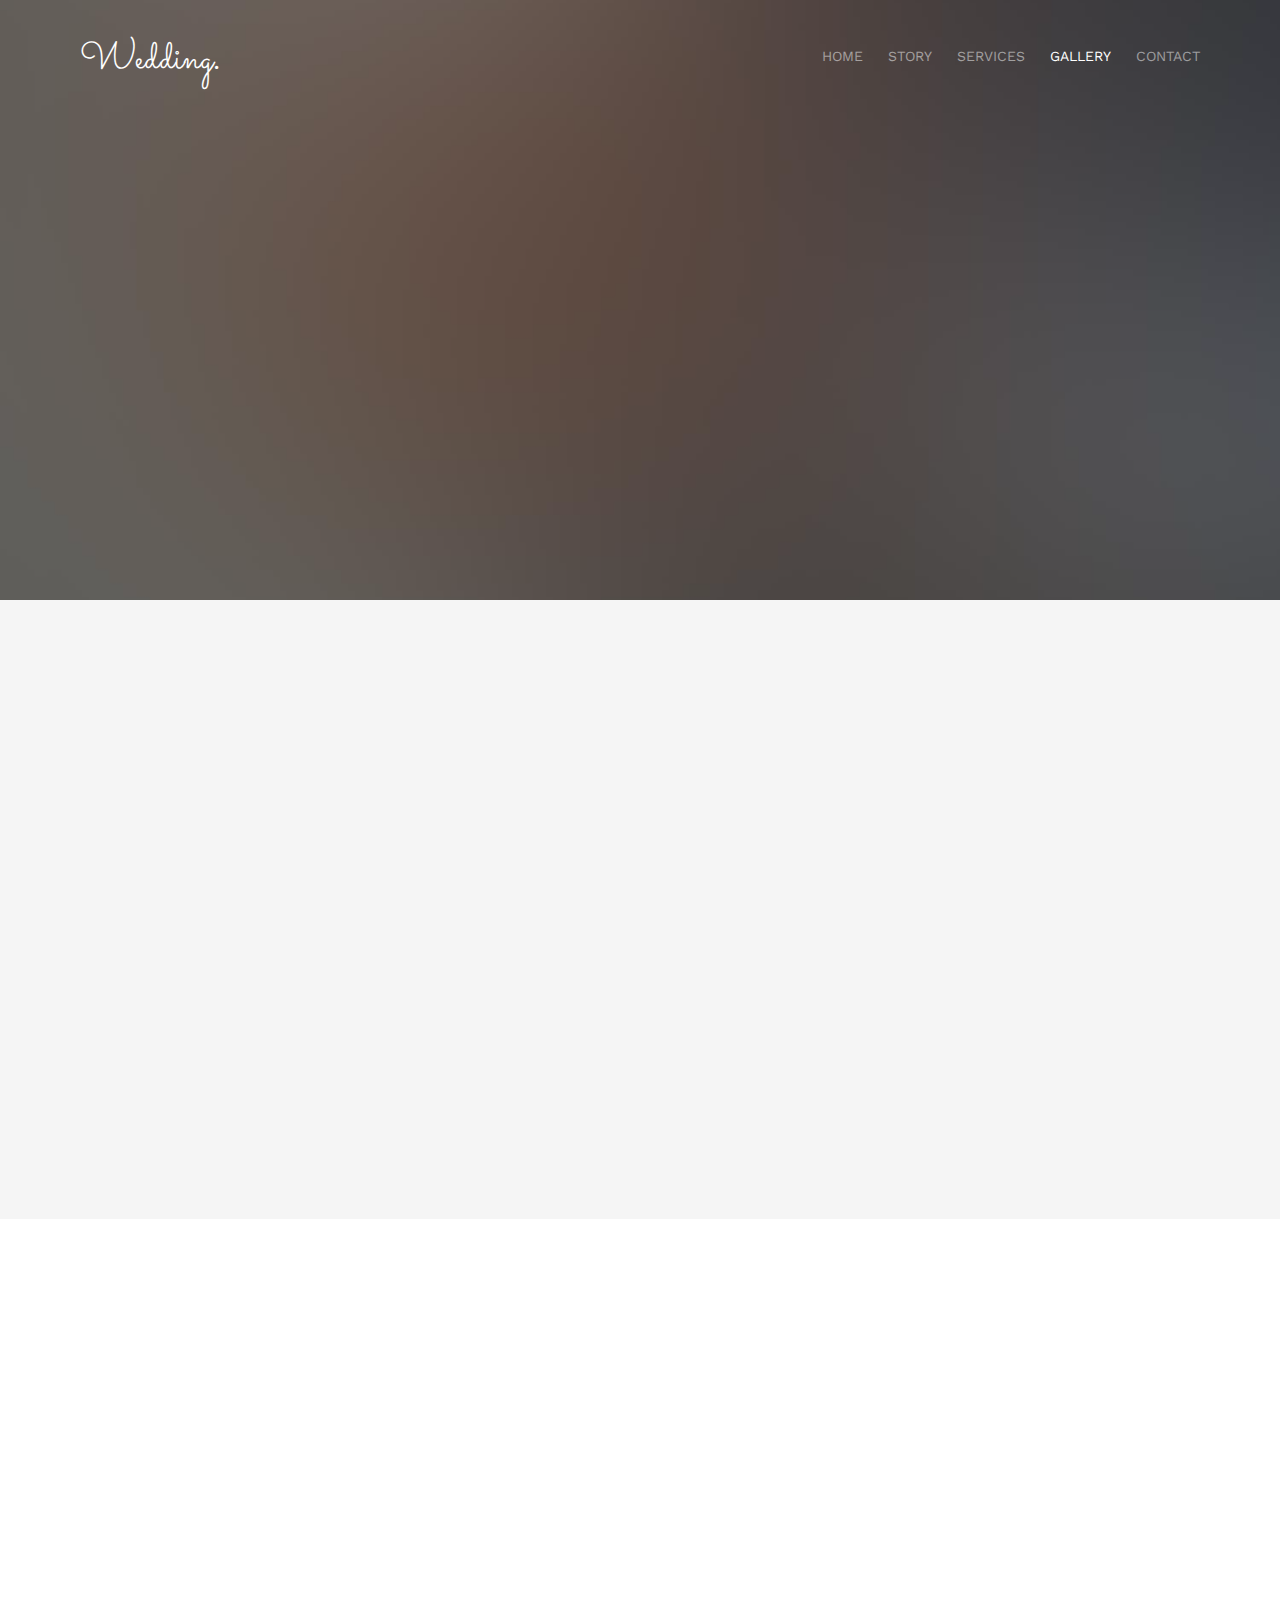
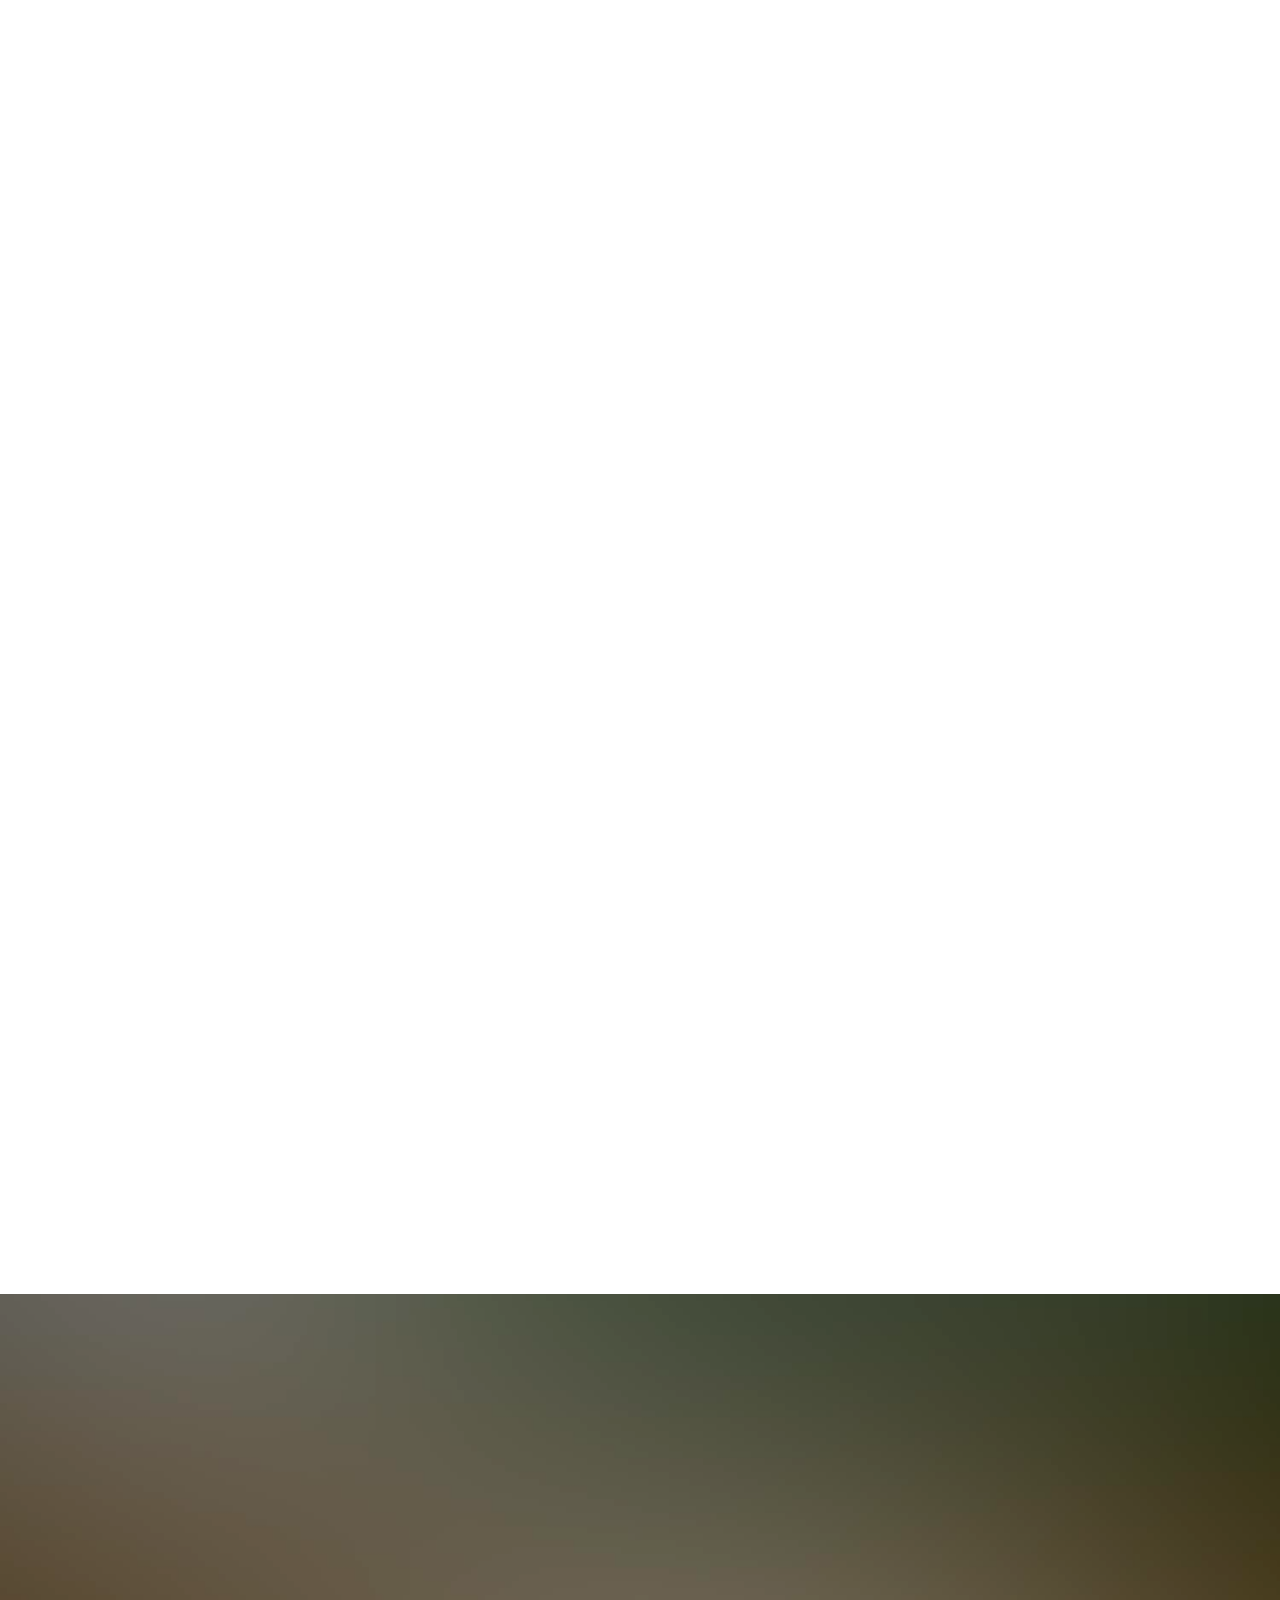
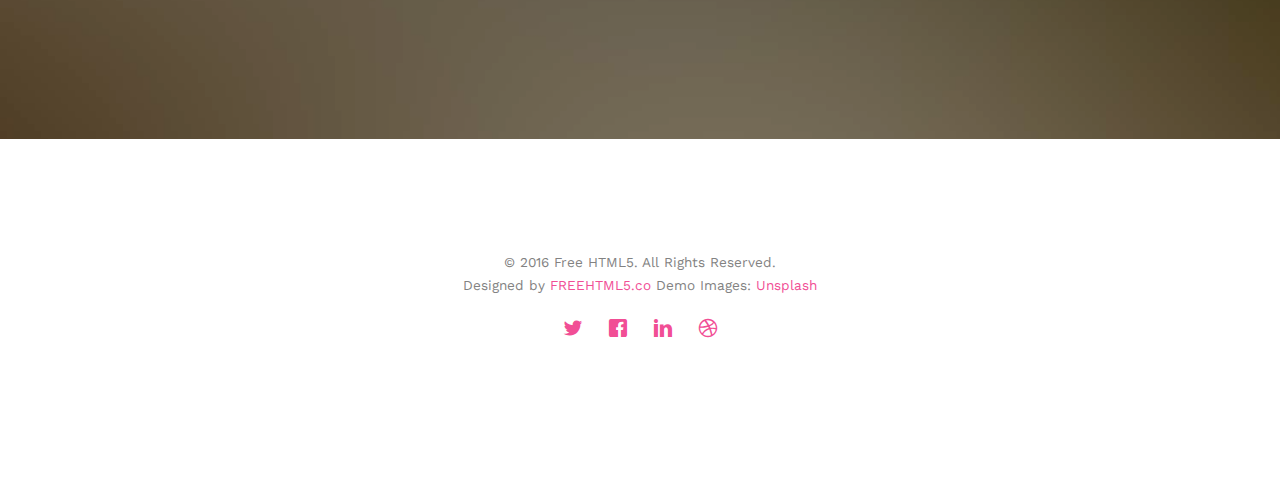
<file: kartik-trapti-wedding/gallery.html>
<!DOCTYPE html>
<!--[if lt IE 7]>      <html class="no-js lt-ie9 lt-ie8 lt-ie7"> <![endif]-->
<!--[if IE 7]>         <html class="no-js lt-ie9 lt-ie8"> <![endif]-->
<!--[if IE 8]>         <html class="no-js lt-ie9"> <![endif]-->
<!--[if gt IE 8]><!--> <html class="no-js"> <!--<![endif]-->
	<head>
	<meta charset="utf-8">
	<meta http-equiv="X-UA-Compatible" content="IE=edge">
	<title>Wedding &mdash; 100% Free Fully Responsive HTML5 Template by FREEHTML5.co</title>
	<meta name="viewport" content="width=device-width, initial-scale=1">
	<meta name="description" content="Free HTML5 Template by FREEHTML5.CO" />
	<meta name="keywords" content="free html5, free template, free bootstrap, html5, css3, mobile first, responsive" />
	<meta name="author" content="FREEHTML5.CO" />

  <!-- 
	//////////////////////////////////////////////////////

	FREE HTML5 TEMPLATE 
	DESIGNED & DEVELOPED by FREEHTML5.CO
		
	Website: 		http://freehtml5.co/
	Email: 			info@freehtml5.co
	Twitter: 		http://twitter.com/fh5co
	Facebook: 		https://www.facebook.com/fh5co

	//////////////////////////////////////////////////////
	 -->

  	<!-- Facebook and Twitter integration -->
	<meta property="og:title" content=""/>
	<meta property="og:image" content=""/>
	<meta property="og:url" content=""/>
	<meta property="og:site_name" content=""/>
	<meta property="og:description" content=""/>
	<meta name="twitter:title" content="" />
	<meta name="twitter:image" content="" />
	<meta name="twitter:url" content="" />
	<meta name="twitter:card" content="" />

	<link href='https://fonts.googleapis.com/css?family=Work+Sans:400,300,600,400italic,700' rel='stylesheet' type='text/css'>
	<link href="https://fonts.googleapis.com/css?family=Sacramento" rel="stylesheet">
	
	<!-- Animate.css -->
	<link rel="stylesheet" href="css/animate.css">
	<!-- Icomoon Icon Fonts-->
	<link rel="stylesheet" href="css/icomoon.css">
	<!-- Bootstrap  -->
	<link rel="stylesheet" href="css/bootstrap.css">

	<!-- Magnific Popup -->
	<link rel="stylesheet" href="css/magnific-popup.css">

	<!-- Owl Carousel  -->
	<link rel="stylesheet" href="css/owl.carousel.min.css">
	<link rel="stylesheet" href="css/owl.theme.default.min.css">

	<!-- Theme style  -->
	<link rel="stylesheet" href="css/style.css">

	<!-- Modernizr JS -->
	<script src="js/modernizr-2.6.2.min.js"></script>
	<!-- FOR IE9 below -->
	<!--[if lt IE 9]>
	<script src="js/respond.min.js"></script>
	<![endif]-->

	</head>
	<body>
		
	<div class="fh5co-loader"></div>
	
	<div id="page">
	<nav class="fh5co-nav" role="navigation">
		<div class="container">
			<div class="row">
				<div class="col-xs-2">
					<div id="fh5co-logo"><a href="index.html">Wedding<strong>.</strong></a></div>
				</div>
				<div class="col-xs-10 text-right menu-1">
					<ul>
						<li><a href="index.html">Home</a></li>
						<li><a href="about.html">Story</a></li>
						<li class="has-dropdown">
							<a href="services.html">Services</a>
							<ul class="dropdown">
								<li><a href="#">Web Design</a></li>
								<li><a href="#">eCommerce</a></li>
								<li><a href="#">Branding</a></li>
								<li><a href="#">API</a></li>
							</ul>
						</li>
						<li class="has-dropdown active">
							<a href="gallery.html">Gallery</a>
							<ul class="dropdown">
								<li><a href="#">HTML5</a></li>
								<li><a href="#">CSS3</a></li>
								<li><a href="#">Sass</a></li>
								<li><a href="#">jQuery</a></li>
							</ul>
						</li>
						<li><a href="contact.html">Contact</a></li>
					</ul>
				</div>
			</div>
			
		</div>
	</nav>

	<header id="fh5co-header" class="fh5co-cover fh5co-cover-sm" role="banner" style="background-image:url(images/img_bg_1.jpg);">
		<div class="overlay"></div>
		<div class="fh5co-container">
			<div class="row">
				<div class="col-md-8 col-md-offset-2 text-center">
					<div class="display-t">
						<div class="display-tc animate-box" data-animate-effect="fadeIn">
							<h1>Gallery</h1>
							<h2>Free html5 templates Made by <a href="http://freehtml5.co" target="_blank">FreeHTML5.co</a></h2>
						</div>
					</div>
				</div>
			</div>
		</div>
	</header>

	<div id="fh5co-couple" class="fh5co-section-gray">
		<div class="container">
			<div class="row">
				<div class="col-md-8 col-md-offset-2 text-center fh5co-heading animate-box">
					<h2>Hello!</h2>
					<h3>November 28th, 2016 New York, USA</h3>
					<p>We invited you to celebrate our wedding</p>
				</div>
			</div>
			<div class="couple-wrap animate-box">
				<div class="couple-half">
					<div class="groom">
						<img src="images/groom.jpg" alt="groom" class="img-responsive">
					</div>
					<div class="desc-groom">
						<h3>Joefrey Mahusay</h3>
						<p>Far far away, behind the word mountains, far from the countries Vokalia and Consonantia, there live the blind texts. Separated they live in Bookmarksgrove</p>
					</div>
				</div>
				<p class="heart text-center"><i class="icon-heart2"></i></p>
				<div class="couple-half">
					<div class="bride">
						<img src="images/bride.jpg" alt="groom" class="img-responsive">
					</div>
					<div class="desc-bride">
						<h3>Sheila Mahusay</h3>
						<p>Far far away, behind the word mountains, far from the countries Vokalia and Consonantia, there live the blind texts. Separated they live in Bookmarksgrove</p>
					</div>
				</div>
			</div>
		</div>
	</div>

	<div id="fh5co-gallery">
		<div class="container">
			<div class="row">
				<div class="col-md-8 col-md-offset-2 text-center fh5co-heading animate-box">
					<span>Our Memories</span>
					<h2>Wedding Gallery</h2>
					<p>Far far away, behind the word mountains, far from the countries Vokalia and Consonantia, there live the blind texts.</p>
				</div>
			</div>
			<div class="row row-bottom-padded-md">
				<div class="col-md-12">
					<ul id="fh5co-gallery-list">
						
						<li class="one-third animate-box" data-animate-effect="fadeIn" style="background-image: url(images/gallery-1.jpg); "> 
						<a href="images/gallery-1.jpg">
							<div class="case-studies-summary">
								<span>14 Photos</span>
								<h2>Two Glas of Juice</h2>
							</div>
						</a>
					</li>
					<li class="one-third animate-box" data-animate-effect="fadeIn" style="background-image: url(images/gallery-2.jpg); ">
						<a href="#" class="color-2">
							<div class="case-studies-summary">
								<span>30 Photos</span>
								<h2>Timer starts now!</h2>
							</div>
						</a>
					</li>


					<li class="one-third animate-box" data-animate-effect="fadeIn" style="background-image: url(images/gallery-3.jpg); ">
						<a href="#" class="color-3">
							<div class="case-studies-summary">
								<span>90 Photos</span>
								<h2>Beautiful sunset</h2>
							</div>
						</a>
					</li>
					<li class="one-third animate-box" data-animate-effect="fadeIn" style="background-image: url(images/gallery-4.jpg); ">
						<a href="#" class="color-4">
							<div class="case-studies-summary">
								<span>12 Photos</span>
								<h2>Company's Conference Room</h2>
							</div>
						</a>
					</li>

						<li class="one-third animate-box" data-animate-effect="fadeIn" style="background-image: url(images/gallery-5.jpg); ">
							<a href="#" class="color-3">
								<div class="case-studies-summary">
									<span>50 Photos</span>
									<h2>Useful baskets</h2>
								</div>
							</a>
						</li>
						<li class="one-third animate-box" data-animate-effect="fadeIn" style="background-image: url(images/gallery-6.jpg); ">
							<a href="#" class="color-4">
								<div class="case-studies-summary">
									<span>45 Photos</span>
									<h2>Skater man in the road</h2>
								</div>
							</a>
						</li>

						<li class="one-third animate-box" data-animate-effect="fadeIn" style="background-image: url(images/gallery-7.jpg); ">
							<a href="#" class="color-4">
								<div class="case-studies-summary">
									<span>35 Photos</span>
									<h2>Two Glas of Juice</h2>
								</div>
							</a>
						</li>

						<li class="one-third animate-box" data-animate-effect="fadeIn" style="background-image: url(images/gallery-8.jpg); "> 
							<a href="#" class="color-5">
								<div class="case-studies-summary">
									<span>90 Photos</span>
									<h2>Timer starts now!</h2>
								</div>
							</a>
						</li>
						<li class="one-third animate-box" data-animate-effect="fadeIn" style="background-image: url(images/gallery-9.jpg); ">
							<a href="#" class="color-6">
								<div class="case-studies-summary">
									<span>56 Photos</span>
									<h2>Beautiful sunset</h2>
								</div>
							</a>
						</li>
					</ul>		
				</div>
			</div>
		</div>
	</div>

	<div id="fh5co-started" class="fh5co-bg" style="background-image:url(images/img_bg_4.jpg);">
		<div class="overlay"></div>
		<div class="container">
			<div class="row animate-box">
				<div class="col-md-8 col-md-offset-2 text-center fh5co-heading">
					<h2>Are You Attending?</h2>
					<p>Please Fill-up the form to notify you that you're attending. Thanks.</p>
				</div>
			</div>
			<div class="row animate-box">
				<div class="col-md-10 col-md-offset-1">
					<form class="form-inline">
						<div class="col-md-4 col-sm-4">
							<div class="form-group">
								<label for="name" class="sr-only">Name</label>
								<input type="name" class="form-control" id="name" placeholder="Name">
							</div>
						</div>
						<div class="col-md-4 col-sm-4">
							<div class="form-group">
								<label for="email" class="sr-only">Email</label>
								<input type="email" class="form-control" id="email" placeholder="Email">
							</div>
						</div>
						<div class="col-md-4 col-sm-4">
							<button type="submit" class="btn btn-default btn-block">I am Attending</button>
						</div>
					</form>
				</div>
			</div>
		</div>
	</div>

	<footer id="fh5co-footer" role="contentinfo">
		<div class="container">

			<div class="row copyright">
				<div class="col-md-12 text-center">
					<p>
						<small class="block">&copy; 2016 Free HTML5. All Rights Reserved.</small> 
						<small class="block">Designed by <a href="http://freehtml5.co/" target="_blank">FREEHTML5.co</a> Demo Images: <a href="http://unsplash.co/" target="_blank">Unsplash</a></small>
					</p>
					<p>
						<ul class="fh5co-social-icons">
							<li><a href="#"><i class="icon-twitter"></i></a></li>
							<li><a href="#"><i class="icon-facebook"></i></a></li>
							<li><a href="#"><i class="icon-linkedin"></i></a></li>
							<li><a href="#"><i class="icon-dribbble"></i></a></li>
						</ul>
					</p>
				</div>
			</div>

		</div>
	</footer>
	</div>

	<div class="gototop js-top">
		<a href="#" class="js-gotop"><i class="icon-arrow-up"></i></a>
	</div>
	
	<!-- jQuery -->
	<script src="js/jquery.min.js"></script>
	<!-- jQuery Easing -->
	<script src="js/jquery.easing.1.3.js"></script>
	<!-- Bootstrap -->
	<script src="js/bootstrap.min.js"></script>
	<!-- Waypoints -->
	<script src="js/jquery.waypoints.min.js"></script>
	<!-- Carousel -->
	<script src="js/owl.carousel.min.js"></script>
	<!-- countTo -->
	<script src="js/jquery.countTo.js"></script>

	<!-- Stellar -->
	<script src="js/jquery.stellar.min.js"></script>
	<!-- Magnific Popup -->
	<script src="js/jquery.magnific-popup.min.js"></script>
	<script src="js/magnific-popup-options.js"></script>

	<!-- Main -->
	<script src="js/main.js"></script>


	</body>
</html>
</file>
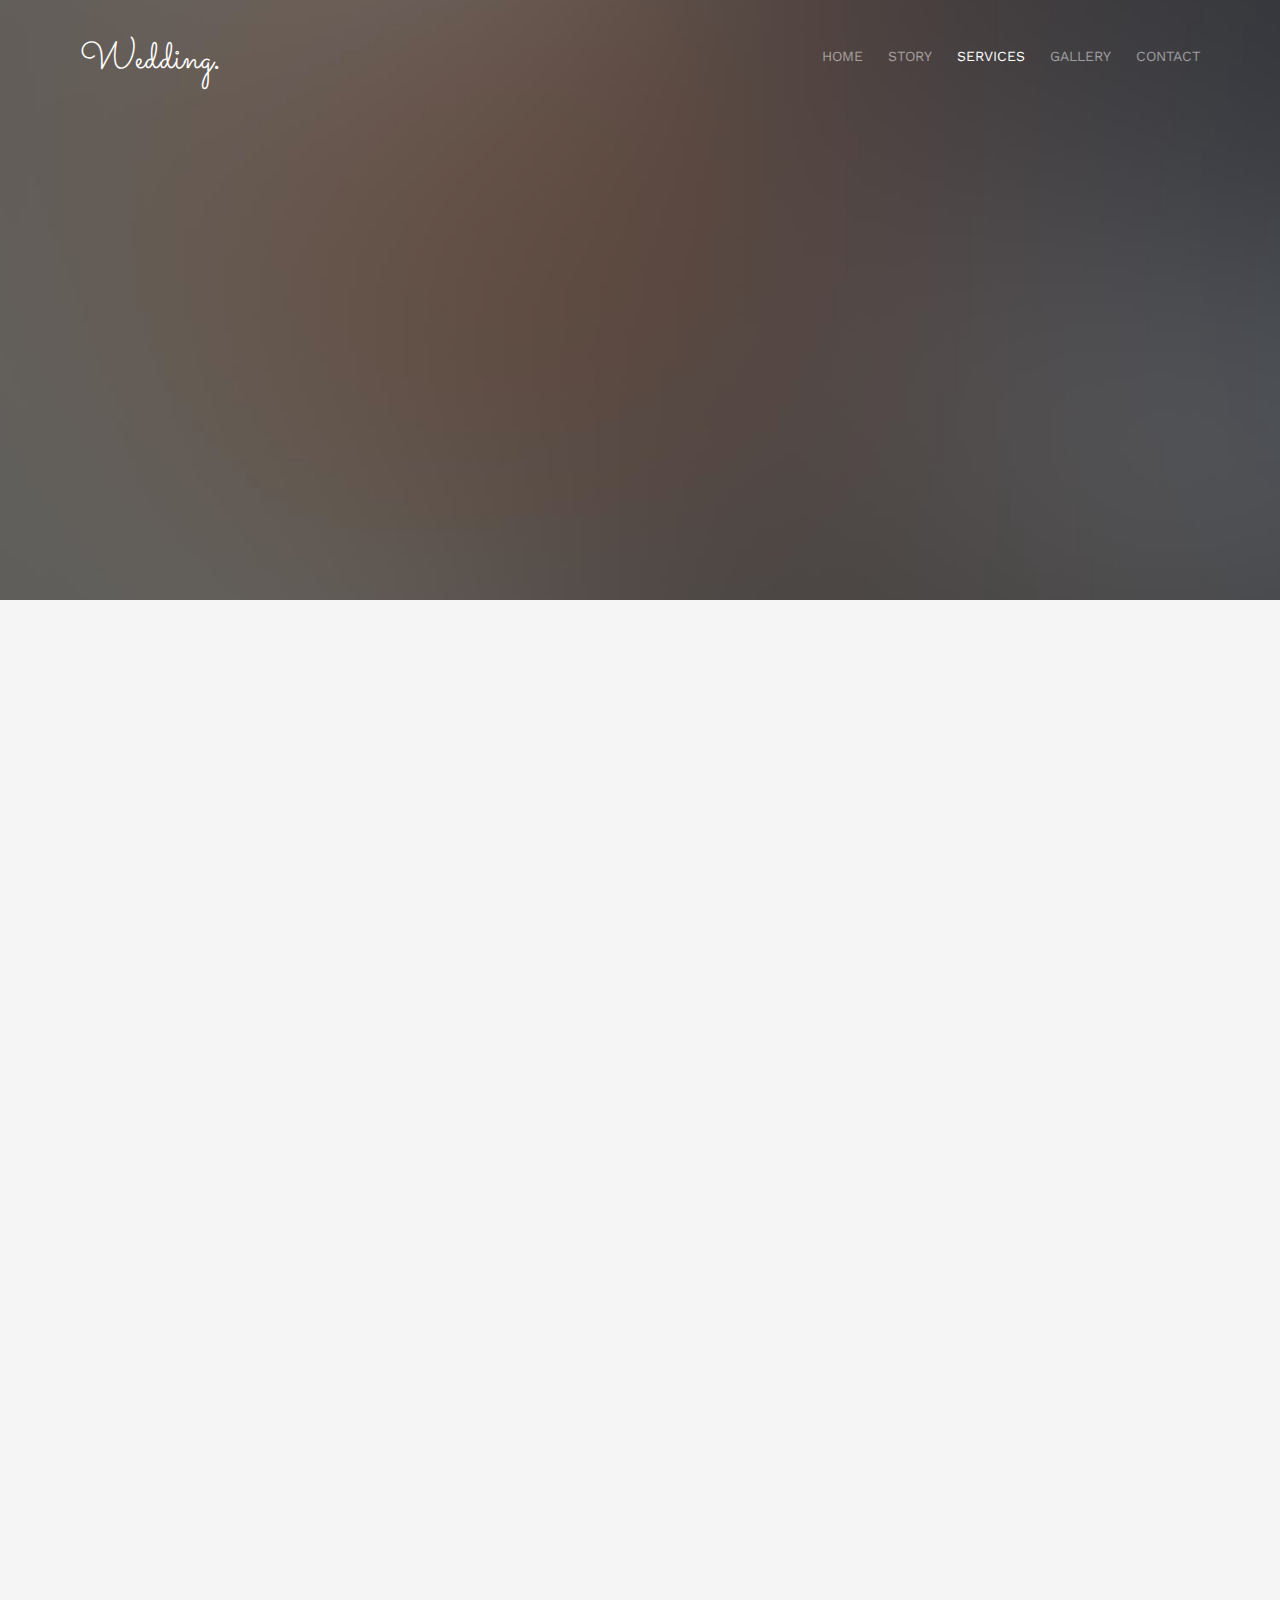
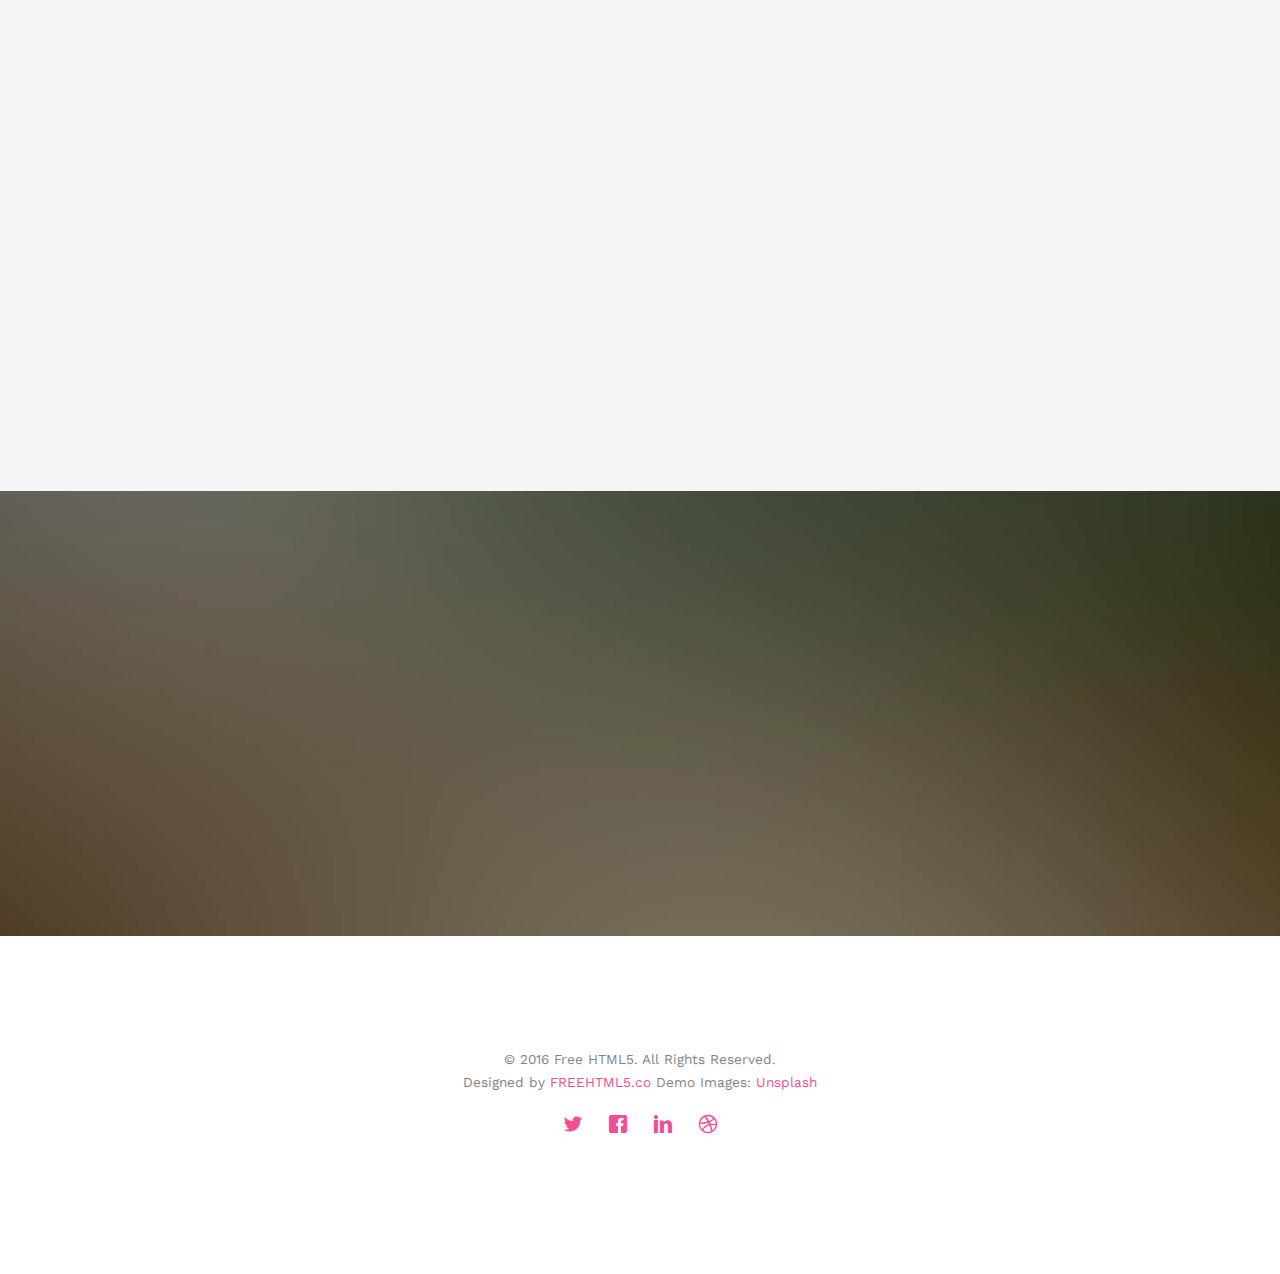
<file: kartik-trapti-wedding/services.html>
<!DOCTYPE html>
<!--[if lt IE 7]>      <html class="no-js lt-ie9 lt-ie8 lt-ie7"> <![endif]-->
<!--[if IE 7]>         <html class="no-js lt-ie9 lt-ie8"> <![endif]-->
<!--[if IE 8]>         <html class="no-js lt-ie9"> <![endif]-->
<!--[if gt IE 8]><!--> <html class="no-js"> <!--<![endif]-->
	<head>
	<meta charset="utf-8">
	<meta http-equiv="X-UA-Compatible" content="IE=edge">
	<title>Wedding &mdash; 100% Free Fully Responsive HTML5 Template by FREEHTML5.co</title>
	<meta name="viewport" content="width=device-width, initial-scale=1">
	<meta name="description" content="Free HTML5 Template by FREEHTML5.CO" />
	<meta name="keywords" content="free html5, free template, free bootstrap, html5, css3, mobile first, responsive" />
	<meta name="author" content="FREEHTML5.CO" />

  <!-- 
	//////////////////////////////////////////////////////

	FREE HTML5 TEMPLATE 
	DESIGNED & DEVELOPED by FREEHTML5.CO
		
	Website: 		http://freehtml5.co/
	Email: 			info@freehtml5.co
	Twitter: 		http://twitter.com/fh5co
	Facebook: 		https://www.facebook.com/fh5co

	//////////////////////////////////////////////////////
	 -->

  	<!-- Facebook and Twitter integration -->
	<meta property="og:title" content=""/>
	<meta property="og:image" content=""/>
	<meta property="og:url" content=""/>
	<meta property="og:site_name" content=""/>
	<meta property="og:description" content=""/>
	<meta name="twitter:title" content="" />
	<meta name="twitter:image" content="" />
	<meta name="twitter:url" content="" />
	<meta name="twitter:card" content="" />

	<link href='https://fonts.googleapis.com/css?family=Work+Sans:400,300,600,400italic,700' rel='stylesheet' type='text/css'>
	<link href="https://fonts.googleapis.com/css?family=Sacramento" rel="stylesheet">
	
	<!-- Animate.css -->
	<link rel="stylesheet" href="css/animate.css">
	<!-- Icomoon Icon Fonts-->
	<link rel="stylesheet" href="css/icomoon.css">
	<!-- Bootstrap  -->
	<link rel="stylesheet" href="css/bootstrap.css">

	<!-- Magnific Popup -->
	<link rel="stylesheet" href="css/magnific-popup.css">

	<!-- Owl Carousel  -->
	<link rel="stylesheet" href="css/owl.carousel.min.css">
	<link rel="stylesheet" href="css/owl.theme.default.min.css">

	<!-- Theme style  -->
	<link rel="stylesheet" href="css/style.css">

	<!-- Modernizr JS -->
	<script src="js/modernizr-2.6.2.min.js"></script>
	<!-- FOR IE9 below -->
	<!--[if lt IE 9]>
	<script src="js/respond.min.js"></script>
	<![endif]-->

	</head>
	<body>
		
	<div class="fh5co-loader"></div>
	
	<div id="page">
	<nav class="fh5co-nav" role="navigation">
		<div class="container">
			<div class="row">
				<div class="col-xs-2">
					<div id="fh5co-logo"><a href="index.html">Wedding<strong>.</strong></a></div>
				</div>
				<div class="col-xs-10 text-right menu-1">
					<ul>
						<li><a href="index.html">Home</a></li>
						<li><a href="about.html">Story</a></li>
						<li class="has-dropdown active">
							<a href="services.html">Services</a>
							<ul class="dropdown">
								<li><a href="#">Web Design</a></li>
								<li><a href="#">eCommerce</a></li>
								<li><a href="#">Branding</a></li>
								<li><a href="#">API</a></li>
							</ul>
						</li>
						<li class="has-dropdown">
							<a href="gallery.html">Gallery</a>
							<ul class="dropdown">
								<li><a href="#">HTML5</a></li>
								<li><a href="#">CSS3</a></li>
								<li><a href="#">Sass</a></li>
								<li><a href="#">jQuery</a></li>
							</ul>
						</li>
						<li><a href="contact.html">Contact</a></li>
					</ul>
				</div>
			</div>
			
		</div>
	</nav>

	<header id="fh5co-header" class="fh5co-cover fh5co-cover-sm" role="banner" style="background-image:url(images/img_bg_1.jpg);">
		<div class="overlay"></div>
		<div class="fh5co-container">
			<div class="row">
				<div class="col-md-8 col-md-offset-2 text-center">
					<div class="display-t">
						<div class="display-tc animate-box" data-animate-effect="fadeIn">
							<h1>Services</h1>
							<h2>Free html5 templates Made by <a href="http://freehtml5.co" target="_blank">FreeHTML5.co</a></h2>
						</div>
					</div>
				</div>
			</div>
		</div>
	</header>

	<div id="fh5co-couple" class="fh5co-section-gray">
		<div class="container">
			<div class="row">
				<div class="col-md-8 col-md-offset-2 text-center fh5co-heading animate-box">
					<h2>Hello!</h2>
					<h3>November 28th, 2016 New York, USA</h3>
					<p>We invited you to celebrate our wedding</p>
				</div>
			</div>
			<div class="couple-wrap animate-box">
				<div class="couple-half">
					<div class="groom">
						<img src="images/groom.jpg" alt="groom" class="img-responsive">
					</div>
					<div class="desc-groom">
						<h3>Joefrey Mahusay</h3>
						<p>Far far away, behind the word mountains, far from the countries Vokalia and Consonantia, there live the blind texts. Separated they live in Bookmarksgrove</p>
					</div>
				</div>
				<p class="heart text-center"><i class="icon-heart2"></i></p>
				<div class="couple-half">
					<div class="bride">
						<img src="images/bride.jpg" alt="groom" class="img-responsive">
					</div>
					<div class="desc-bride">
						<h3>Sheila Mahusay</h3>
						<p>Far far away, behind the word mountains, far from the countries Vokalia and Consonantia, there live the blind texts. Separated they live in Bookmarksgrove</p>
					</div>
				</div>
			</div>
		</div>
	</div>

	<div id="fh5co-services" class="fh5co-section-gray">
		<div class="container">
			
			<div class="row animate-box">
				<div class="col-md-8 col-md-offset-2 text-center fh5co-heading">
					<h2>We Offer Services</h2>
					<p>Dignissimos asperiores vitae velit veniam totam fuga molestias accusamus alias autem provident. Odit ab aliquam dolor eius.</p>
				</div>
			</div>

			<div class="row">
				<div class="col-md-6">
					<div class="feature-left animate-box" data-animate-effect="fadeInLeft">
						<span class="icon">
							<i class="icon-calendar"></i>
						</span>
						<div class="feature-copy">
							<h3>We Organized Events</h3>
							<p>Facilis ipsum reprehenderit nemo molestias. Aut cum mollitia reprehenderit. Eos cumque dicta adipisci architecto culpa amet.</p>
						</div>
					</div>

					<div class="feature-left animate-box" data-animate-effect="fadeInLeft">
						<span class="icon">
							<i class="icon-image"></i>
						</span>
						<div class="feature-copy">
							<h3>Photoshoot</h3>
							<p>Facilis ipsum reprehenderit nemo molestias. Aut cum mollitia reprehenderit. Eos cumque dicta adipisci architecto culpa amet.</p>
						</div>
					</div>

					<div class="feature-left animate-box" data-animate-effect="fadeInLeft">
						<span class="icon">
							<i class="icon-video"></i>
						</span>
						<div class="feature-copy">
							<h3>Video Editing</h3>
							<p>Facilis ipsum reprehenderit nemo molestias. Aut cum mollitia reprehenderit. Eos cumque dicta adipisci architecto culpa amet.</p>
						</div>
					</div>

				</div>

				<div class="col-md-6 animate-box">
					<div class="fh5co-video fh5co-bg" style="background-image: url(images/img_bg_3.jpg); ">
						<a  href="https://vimeo.com/channels/staffpicks/93951774" class="popup-vimeo"><i class="icon-video2"></i></a>
						<div class="overlay"></div>
					</div>
				</div>
			</div>

			
		</div>
	</div>

	<div id="fh5co-started" class="fh5co-bg" style="background-image:url(images/img_bg_4.jpg);">
		<div class="overlay"></div>
		<div class="container">
			<div class="row animate-box">
				<div class="col-md-8 col-md-offset-2 text-center fh5co-heading">
					<h2>Are You Attending?</h2>
					<p>Please Fill-up the form to notify you that you're attending. Thanks.</p>
				</div>
			</div>
			<div class="row animate-box">
				<div class="col-md-10 col-md-offset-1">
					<form class="form-inline">
						<div class="col-md-4 col-sm-4">
							<div class="form-group">
								<label for="name" class="sr-only">Name</label>
								<input type="name" class="form-control" id="name" placeholder="Name">
							</div>
						</div>
						<div class="col-md-4 col-sm-4">
							<div class="form-group">
								<label for="email" class="sr-only">Email</label>
								<input type="email" class="form-control" id="email" placeholder="Email">
							</div>
						</div>
						<div class="col-md-4 col-sm-4">
							<button type="submit" class="btn btn-default btn-block">I am Attending</button>
						</div>
					</form>
				</div>
			</div>
		</div>
	</div>

	<footer id="fh5co-footer" role="contentinfo">
		<div class="container">

			<div class="row copyright">
				<div class="col-md-12 text-center">
					<p>
						<small class="block">&copy; 2016 Free HTML5. All Rights Reserved.</small> 
						<small class="block">Designed by <a href="http://freehtml5.co/" target="_blank">FREEHTML5.co</a> Demo Images: <a href="http://unsplash.co/" target="_blank">Unsplash</a></small>
					</p>
					<p>
						<ul class="fh5co-social-icons">
							<li><a href="#"><i class="icon-twitter"></i></a></li>
							<li><a href="#"><i class="icon-facebook"></i></a></li>
							<li><a href="#"><i class="icon-linkedin"></i></a></li>
							<li><a href="#"><i class="icon-dribbble"></i></a></li>
						</ul>
					</p>
				</div>
			</div>

		</div>
	</footer>
	</div>

	<div class="gototop js-top">
		<a href="#" class="js-gotop"><i class="icon-arrow-up"></i></a>
	</div>
	
	<!-- jQuery -->
	<script src="js/jquery.min.js"></script>
	<!-- jQuery Easing -->
	<script src="js/jquery.easing.1.3.js"></script>
	<!-- Bootstrap -->
	<script src="js/bootstrap.min.js"></script>
	<!-- Waypoints -->
	<script src="js/jquery.waypoints.min.js"></script>
	<!-- Carousel -->
	<script src="js/owl.carousel.min.js"></script>
	<!-- countTo -->
	<script src="js/jquery.countTo.js"></script>

	<!-- Stellar -->
	<script src="js/jquery.stellar.min.js"></script>
	<!-- Magnific Popup -->
	<script src="js/jquery.magnific-popup.min.js"></script>
	<script src="js/magnific-popup-options.js"></script>

	<!-- Main -->
	<script src="js/main.js"></script>

	</body>
</html>
</file>
<file: kt/css/icomoon.css>
@font-face {
  font-family: 'icomoon';
  src:  url('../fonts/icomoon/icomoon.eot?6iuir');
  src:  url('../fonts/icomoon/icomoon.eot?6iuir#iefix') format('embedded-opentype'),
    url('../fonts/icomoon/icomoon.ttf?6iuir') format('truetype'),
    url('../fonts/icomoon/icomoon.woff?6iuir') format('woff'),
    url('../fonts/icomoon/icomoon.svg?6iuir#icomoon') format('svg');
  font-weight: normal;
  font-style: normal;
}

[class^="icon-"], [class*=" icon-"] {
  /* use !important to prevent issues with browser extensions that change fonts */
  font-family: 'icomoon' !important;
  speak: none;
  font-style: normal;
  font-weight: normal;
  font-variant: normal;
  text-transform: none;
  line-height: 1;

  /* Better Font Rendering =========== */
  -webkit-font-smoothing: antialiased;
  -moz-osx-font-smoothing: grayscale;
}

.icon-eye:before {
  content: "\e000";
}
.icon-paper-clip:before {
  content: "\e001";
}
.icon-mail:before {
  content: "\e002";
}
.icon-toggle:before {
  content: "\e003";
}
.icon-layout:before {
  content: "\e004";
}
.icon-link:before {
  content: "\e005";
}
.icon-bell:before {
  content: "\e006";
}
.icon-lock:before {
  content: "\e007";
}
.icon-unlock:before {
  content: "\e008";
}
.icon-ribbon:before {
  content: "\e009";
}
.icon-image:before {
  content: "\e010";
}
.icon-signal:before {
  content: "\e011";
}
.icon-target:before {
  content: "\e012";
}
.icon-clipboard:before {
  content: "\e013";
}
.icon-clock:before {
  content: "\e014";
}
.icon-watch:before {
  content: "\e015";
}
.icon-air-play:before {
  content: "\e016";
}
.icon-camera:before {
  content: "\e017";
}
.icon-video:before {
  content: "\e018";
}
.icon-disc:before {
  content: "\e019";
}
.icon-printer:before {
  content: "\e020";
}
.icon-monitor:before {
  content: "\e021";
}
.icon-server:before {
  content: "\e022";
}
.icon-cog:before {
  content: "\e023";
}
.icon-heart:before {
  content: "\e024";
}
.icon-paragraph:before {
  content: "\e025";
}
.icon-align-justify:before {
  content: "\e026";
}
.icon-align-left:before {
  content: "\e027";
}
.icon-align-center:before {
  content: "\e028";
}
.icon-align-right:before {
  content: "\e029";
}
.icon-book:before {
  content: "\e030";
}
.icon-layers:before {
  content: "\e031";
}
.icon-stack:before {
  content: "\e032";
}
.icon-stack-2:before {
  content: "\e033";
}
.icon-paper:before {
  content: "\e034";
}
.icon-paper-stack:before {
  content: "\e035";
}
.icon-search:before {
  content: "\e036";
}
.icon-zoom-in:before {
  content: "\e037";
}
.icon-zoom-out:before {
  content: "\e038";
}
.icon-reply:before {
  content: "\e039";
}
.icon-circle-plus:before {
  content: "\e040";
}
.icon-circle-minus:before {
  content: "\e041";
}
.icon-circle-check:before {
  content: "\e042";
}
.icon-circle-cross:before {
  content: "\e043";
}
.icon-square-plus:before {
  content: "\e044";
}
.icon-square-minus:before {
  content: "\e045";
}
.icon-square-check:before {
  content: "\e046";
}
.icon-square-cross:before {
  content: "\e047";
}
.icon-microphone:before {
  content: "\e048";
}
.icon-record:before {
  content: "\e049";
}
.icon-skip-back:before {
  content: "\e050";
}
.icon-rewind:before {
  content: "\e051";
}
.icon-play:before {
  content: "\e052";
}
.icon-pause:before {
  content: "\e053";
}
.icon-stop:before {
  content: "\e054";
}
.icon-fast-forward:before {
  content: "\e055";
}
.icon-skip-forward:before {
  content: "\e056";
}
.icon-shuffle:before {
  content: "\e057";
}
.icon-repeat:before {
  content: "\e058";
}
.icon-folder:before {
  content: "\e059";
}
.icon-umbrella:before {
  content: "\e060";
}
.icon-moon:before {
  content: "\e061";
}
.icon-thermometer:before {
  content: "\e062";
}
.icon-drop:before {
  content: "\e063";
}
.icon-sun:before {
  content: "\e064";
}
.icon-cloud:before {
  content: "\e065";
}
.icon-cloud-upload:before {
  content: "\e066";
}
.icon-cloud-download:before {
  content: "\e067";
}
.icon-upload:before {
  content: "\e068";
}
.icon-download:before {
  content: "\e069";
}
.icon-location:before {
  content: "\e070";
}
.icon-location-2:before {
  content: "\e071";
}
.icon-map:before {
  content: "\e072";
}
.icon-battery:before {
  content: "\e073";
}
.icon-head:before {
  content: "\e074";
}
.icon-briefcase:before {
  content: "\e075";
}
.icon-speech-bubble:before {
  content: "\e076";
}
.icon-anchor:before {
  content: "\e077";
}
.icon-globe:before {
  content: "\e078";
}
.icon-box:before {
  content: "\e079";
}
.icon-reload:before {
  content: "\e080";
}
.icon-share:before {
  content: "\e081";
}
.icon-marquee:before {
  content: "\e082";
}
.icon-marquee-plus:before {
  content: "\e083";
}
.icon-marquee-minus:before {
  content: "\e084";
}
.icon-tag:before {
  content: "\e085";
}
.icon-power:before {
  content: "\e086";
}
.icon-command:before {
  content: "\e087";
}
.icon-alt:before {
  content: "\e088";
}
.icon-esc:before {
  content: "\e089";
}
.icon-bar-graph:before {
  content: "\e090";
}
.icon-bar-graph-2:before {
  content: "\e091";
}
.icon-pie-graph:before {
  content: "\e092";
}
.icon-star:before {
  content: "\e093";
}
.icon-arrow-left:before {
  content: "\e094";
}
.icon-arrow-right:before {
  content: "\e095";
}
.icon-arrow-up:before {
  content: "\e096";
}
.icon-arrow-down:before {
  content: "\e097";
}
.icon-volume:before {
  content: "\e098";
}
.icon-mute:before {
  content: "\e099";
}
.icon-content-right:before {
  content: "\e100";
}
.icon-content-left:before {
  content: "\e101";
}
.icon-grid:before {
  content: "\e102";
}
.icon-grid-2:before {
  content: "\e103";
}
.icon-columns:before {
  content: "\e104";
}
.icon-loader:before {
  content: "\e105";
}
.icon-bag:before {
  content: "\e106";
}
.icon-ban:before {
  content: "\e107";
}
.icon-flag:before {
  content: "\e108";
}
.icon-trash:before {
  content: "\e109";
}
.icon-expand:before {
  content: "\e110";
}
.icon-contract:before {
  content: "\e111";
}
.icon-maximize:before {
  content: "\e112";
}
.icon-minimize:before {
  content: "\e113";
}
.icon-plus:before {
  content: "\e114";
}
.icon-minus:before {
  content: "\e115";
}
.icon-check:before {
  content: "\e116";
}
.icon-cross:before {
  content: "\e117";
}
.icon-move:before {
  content: "\e118";
}
.icon-delete:before {
  content: "\e119";
}
.icon-menu:before {
  content: "\e120";
}
.icon-archive:before {
  content: "\e121";
}
.icon-inbox:before {
  content: "\e122";
}
.icon-outbox:before {
  content: "\e123";
}
.icon-file:before {
  content: "\e124";
}
.icon-file-add:before {
  content: "\e125";
}
.icon-file-subtract:before {
  content: "\e126";
}
.icon-help:before {
  content: "\e127";
}
.icon-open:before {
  content: "\e128";
}
.icon-ellipsis:before {
  content: "\e129";
}
.icon-add-to-list:before {
  content: "\e900";
}
.icon-classic-computer:before {
  content: "\e901";
}
.icon-controller-fast-backward:before {
  content: "\e902";
}
.icon-creative-commons-attribution:before {
  content: "\e903";
}
.icon-creative-commons-noderivs:before {
  content: "\e904";
}
.icon-creative-commons-noncommercial-eu:before {
  content: "\e905";
}
.icon-creative-commons-noncommercial-us:before {
  content: "\e906";
}
.icon-creative-commons-public-domain:before {
  content: "\e907";
}
.icon-creative-commons-remix:before {
  content: "\e908";
}
.icon-creative-commons-share:before {
  content: "\e909";
}
.icon-creative-commons-sharealike:before {
  content: "\e90a";
}
.icon-creative-commons:before {
  content: "\e90b";
}
.icon-document-landscape:before {
  content: "\e90c";
}
.icon-remove-user:before {
  content: "\e90d";
}
.icon-warning:before {
  content: "\e90e";
}
.icon-arrow-bold-down:before {
  content: "\e90f";
}
.icon-arrow-bold-left:before {
  content: "\e910";
}
.icon-arrow-bold-right:before {
  content: "\e911";
}
.icon-arrow-bold-up:before {
  content: "\e912";
}
.icon-arrow-down2:before {
  content: "\e913";
}
.icon-arrow-left2:before {
  content: "\e914";
}
.icon-arrow-long-down:before {
  content: "\e915";
}
.icon-arrow-long-left:before {
  content: "\e916";
}
.icon-arrow-long-right:before {
  content: "\e917";
}
.icon-arrow-long-up:before {
  content: "\e918";
}
.icon-arrow-right2:before {
  content: "\e919";
}
.icon-arrow-up2:before {
  content: "\e91a";
}
.icon-arrow-with-circle-down:before {
  content: "\e91b";
}
.icon-arrow-with-circle-left:before {
  content: "\e91c";
}
.icon-arrow-with-circle-right:before {
  content: "\e91d";
}
.icon-arrow-with-circle-up:before {
  content: "\e91e";
}
.icon-bookmark:before {
  content: "\e91f";
}
.icon-bookmarks:before {
  content: "\e920";
}
.icon-chevron-down:before {
  content: "\e921";
}
.icon-chevron-left:before {
  content: "\e922";
}
.icon-chevron-right:before {
  content: "\e923";
}
.icon-chevron-small-down:before {
  content: "\e924";
}
.icon-chevron-small-left:before {
  content: "\e925";
}
.icon-chevron-small-right:before {
  content: "\e926";
}
.icon-chevron-small-up:before {
  content: "\e927";
}
.icon-chevron-thin-down:before {
  content: "\e928";
}
.icon-chevron-thin-left:before {
  content: "\e929";
}
.icon-chevron-thin-right:before {
  content: "\e92a";
}
.icon-chevron-thin-up:before {
  content: "\e92b";
}
.icon-chevron-up:before {
  content: "\e92c";
}
.icon-chevron-with-circle-down:before {
  content: "\e92d";
}
.icon-chevron-with-circle-left:before {
  content: "\e92e";
}
.icon-chevron-with-circle-right:before {
  content: "\e92f";
}
.icon-chevron-with-circle-up:before {
  content: "\e930";
}
.icon-cloud2:before {
  content: "\e931";
}
.icon-controller-fast-forward:before {
  content: "\e932";
}
.icon-controller-jump-to-start:before {
  content: "\e933";
}
.icon-controller-next:before {
  content: "\e934";
}
.icon-controller-paus:before {
  content: "\e935";
}
.icon-controller-play:before {
  content: "\e936";
}
.icon-controller-record:before {
  content: "\e937";
}
.icon-controller-stop:before {
  content: "\e938";
}
.icon-controller-volume:before {
  content: "\e939";
}
.icon-dot-single:before {
  content: "\e93a";
}
.icon-dots-three-horizontal:before {
  content: "\e93b";
}
.icon-dots-three-vertical:before {
  content: "\e93c";
}
.icon-dots-two-horizontal:before {
  content: "\e93d";
}
.icon-dots-two-vertical:before {
  content: "\e93e";
}
.icon-download2:before {
  content: "\e93f";
}
.icon-emoji-flirt:before {
  content: "\e940";
}
.icon-flow-branch:before {
  content: "\e941";
}
.icon-flow-cascade:before {
  content: "\e942";
}
.icon-flow-line:before {
  content: "\e943";
}
.icon-flow-parallel:before {
  content: "\e944";
}
.icon-flow-tree:before {
  content: "\e945";
}
.icon-install:before {
  content: "\e946";
}
.icon-layers2:before {
  content: "\e947";
}
.icon-open-book:before {
  content: "\e948";
}
.icon-resize-100:before {
  content: "\e949";
}
.icon-resize-full-screen:before {
  content: "\e94a";
}
.icon-save:before {
  content: "\e94b";
}
.icon-select-arrows:before {
  content: "\e94c";
}
.icon-sound-mute:before {
  content: "\e94d";
}
.icon-sound:before {
  content: "\e94e";
}
.icon-trash2:before {
  content: "\e94f";
}
.icon-triangle-down:before {
  content: "\e950";
}
.icon-triangle-left:before {
  content: "\e951";
}
.icon-triangle-right:before {
  content: "\e952";
}
.icon-triangle-up:before {
  content: "\e953";
}
.icon-uninstall:before {
  content: "\e954";
}
.icon-upload-to-cloud:before {
  content: "\e955";
}
.icon-upload2:before {
  content: "\e956";
}
.icon-add-user:before {
  content: "\e957";
}
.icon-address:before {
  content: "\e958";
}
.icon-adjust:before {
  content: "\e959";
}
.icon-air:before {
  content: "\e95a";
}
.icon-aircraft-landing:before {
  content: "\e95b";
}
.icon-aircraft-take-off:before {
  content: "\e95c";
}
.icon-aircraft:before {
  content: "\e95d";
}
.icon-align-bottom:before {
  content: "\e95e";
}
.icon-align-horizontal-middle:before {
  content: "\e95f";
}
.icon-align-left2:before {
  content: "\e960";
}
.icon-align-right2:before {
  content: "\e961";
}
.icon-align-top:before {
  content: "\e962";
}
.icon-align-vertical-middle:before {
  content: "\e963";
}
.icon-archive2:before {
  content: "\e964";
}
.icon-area-graph:before {
  content: "\e965";
}
.icon-attachment:before {
  content: "\e966";
}
.icon-awareness-ribbon:before {
  content: "\e967";
}
.icon-back-in-time:before {
  content: "\e968";
}
.icon-back:before {
  content: "\e969";
}
.icon-bar-graph2:before {
  content: "\e96a";
}
.icon-battery2:before {
  content: "\e96b";
}
.icon-beamed-note:before {
  content: "\e96c";
}
.icon-bell2:before {
  content: "\e96d";
}
.icon-blackboard:before {
  content: "\e96e";
}
.icon-block:before {
  content: "\e96f";
}
.icon-book2:before {
  content: "\e970";
}
.icon-bowl:before {
  content: "\e971";
}
.icon-box2:before {
  content: "\e972";
}
.icon-briefcase2:before {
  content: "\e973";
}
.icon-browser:before {
  content: "\e974";
}
.icon-brush:before {
  content: "\e975";
}
.icon-bucket:before {
  content: "\e976";
}
.icon-cake:before {
  content: "\e977";
}
.icon-calculator:before {
  content: "\e978";
}
.icon-calendar:before {
  content: "\e979";
}
.icon-camera2:before {
  content: "\e97a";
}
.icon-ccw:before {
  content: "\e97b";
}
.icon-chat:before {
  content: "\e97c";
}
.icon-check2:before {
  content: "\e97d";
}
.icon-circle-with-cross:before {
  content: "\e97e";
}
.icon-circle-with-minus:before {
  content: "\e97f";
}
.icon-circle-with-plus:before {
  content: "\e980";
}
.icon-circle:before {
  content: "\e981";
}
.icon-circular-graph:before {
  content: "\e982";
}
.icon-clapperboard:before {
  content: "\e983";
}
.icon-clipboard2:before {
  content: "\e984";
}
.icon-clock2:before {
  content: "\e985";
}
.icon-code:before {
  content: "\e986";
}
.icon-cog2:before {
  content: "\e987";
}
.icon-colours:before {
  content: "\e988";
}
.icon-compass:before {
  content: "\e989";
}
.icon-copy:before {
  content: "\e98a";
}
.icon-credit-card:before {
  content: "\e98b";
}
.icon-credit:before {
  content: "\e98c";
}
.icon-cross2:before {
  content: "\e98d";
}
.icon-cup:before {
  content: "\e98e";
}
.icon-cw:before {
  content: "\e98f";
}
.icon-cycle:before {
  content: "\e990";
}
.icon-database:before {
  content: "\e991";
}
.icon-dial-pad:before {
  content: "\e992";
}
.icon-direction:before {
  content: "\e993";
}
.icon-document:before {
  content: "\e994";
}
.icon-documents:before {
  content: "\e995";
}
.icon-drink:before {
  content: "\e996";
}
.icon-drive:before {
  content: "\e997";
}
.icon-drop2:before {
  content: "\e998";
}
.icon-edit:before {
  content: "\e999";
}
.icon-email:before {
  content: "\e99a";
}
.icon-emoji-happy:before {
  content: "\e99b";
}
.icon-emoji-neutral:before {
  content: "\e99c";
}
.icon-emoji-sad:before {
  content: "\e99d";
}
.icon-erase:before {
  content: "\e99e";
}
.icon-eraser:before {
  content: "\e99f";
}
.icon-export:before {
  content: "\e9a0";
}
.icon-eye2:before {
  content: "\e9a1";
}
.icon-feather:before {
  content: "\e9a2";
}
.icon-flag2:before {
  content: "\e9a3";
}
.icon-flash:before {
  content: "\e9a4";
}
.icon-flashlight:before {
  content: "\e9a5";
}
.icon-flat-brush:before {
  content: "\e9a6";
}
.icon-folder-images:before {
  content: "\e9a7";
}
.icon-folder-music:before {
  content: "\e9a8";
}
.icon-folder-video:before {
  content: "\e9a9";
}
.icon-folder2:before {
  content: "\e9aa";
}
.icon-forward:before {
  content: "\e9ab";
}
.icon-funnel:before {
  content: "\e9ac";
}
.icon-game-controller:before {
  content: "\e9ad";
}
.icon-gauge:before {
  content: "\e9ae";
}
.icon-globe2:before {
  content: "\e9af";
}
.icon-graduation-cap:before {
  content: "\e9b0";
}
.icon-grid2:before {
  content: "\e9b1";
}
.icon-hair-cross:before {
  content: "\e9b2";
}
.icon-hand:before {
  content: "\e9b3";
}
.icon-heart-outlined:before {
  content: "\e9b4";
}
.icon-heart2:before {
  content: "\e9b5";
}
.icon-help-with-circle:before {
  content: "\e9b6";
}
.icon-help2:before {
  content: "\e9b7";
}
.icon-home:before {
  content: "\e9b8";
}
.icon-hour-glass:before {
  content: "\e9b9";
}
.icon-image-inverted:before {
  content: "\e9ba";
}
.icon-image2:before {
  content: "\e9bb";
}
.icon-images:before {
  content: "\e9bc";
}
.icon-inbox2:before {
  content: "\e9bd";
}
.icon-infinity:before {
  content: "\e9be";
}
.icon-info-with-circle:before {
  content: "\e9bf";
}
.icon-info:before {
  content: "\e9c0";
}
.icon-key:before {
  content: "\e9c1";
}
.icon-keyboard:before {
  content: "\e9c2";
}
.icon-lab-flask:before {
  content: "\e9c3";
}
.icon-landline:before {
  content: "\e9c4";
}
.icon-language:before {
  content: "\e9c5";
}
.icon-laptop:before {
  content: "\e9c6";
}
.icon-leaf:before {
  content: "\e9c7";
}
.icon-level-down:before {
  content: "\e9c8";
}
.icon-level-up:before {
  content: "\e9c9";
}
.icon-lifebuoy:before {
  content: "\e9ca";
}
.icon-light-bulb:before {
  content: "\e9cb";
}
.icon-light-down:before {
  content: "\e9cc";
}
.icon-light-up:before {
  content: "\e9cd";
}
.icon-line-graph:before {
  content: "\e9ce";
}
.icon-link2:before {
  content: "\e9cf";
}
.icon-list:before {
  content: "\e9d0";
}
.icon-location-pin:before {
  content: "\e9d1";
}
.icon-location2:before {
  content: "\e9d2";
}
.icon-lock-open:before {
  content: "\e9d3";
}
.icon-lock2:before {
  content: "\e9d4";
}
.icon-log-out:before {
  content: "\e9d5";
}
.icon-login:before {
  content: "\e9d6";
}
.icon-loop:before {
  content: "\e9d7";
}
.icon-magnet:before {
  content: "\e9d8";
}
.icon-magnifying-glass:before {
  content: "\e9d9";
}
.icon-mail2:before {
  content: "\e9da";
}
.icon-man:before {
  content: "\e9db";
}
.icon-map2:before {
  content: "\e9dc";
}
.icon-mask:before {
  content: "\e9dd";
}
.icon-medal:before {
  content: "\e9de";
}
.icon-megaphone:before {
  content: "\e9df";
}
.icon-menu2:before {
  content: "\e9e0";
}
.icon-message:before {
  content: "\e9e1";
}
.icon-mic:before {
  content: "\e9e2";
}
.icon-minus2:before {
  content: "\e9e3";
}
.icon-mobile:before {
  content: "\e9e4";
}
.icon-modern-mic:before {
  content: "\e9e5";
}
.icon-moon2:before {
  content: "\e9e6";
}
.icon-mouse:before {
  content: "\e9e7";
}
.icon-music:before {
  content: "\e9e8";
}
.icon-network:before {
  content: "\e9e9";
}
.icon-new-message:before {
  content: "\e9ea";
}
.icon-new:before {
  content: "\e9eb";
}
.icon-news:before {
  content: "\e9ec";
}
.icon-note:before {
  content: "\e9ed";
}
.icon-notification:before {
  content: "\e9ee";
}
.icon-old-mobile:before {
  content: "\e9ef";
}
.icon-old-phone:before {
  content: "\e9f0";
}
.icon-palette:before {
  content: "\e9f1";
}
.icon-paper-plane:before {
  content: "\e9f2";
}
.icon-pencil:before {
  content: "\e9f3";
}
.icon-phone:before {
  content: "\e9f4";
}
.icon-pie-chart:before {
  content: "\e9f5";
}
.icon-pin:before {
  content: "\e9f6";
}
.icon-plus2:before {
  content: "\e9f7";
}
.icon-popup:before {
  content: "\e9f8";
}
.icon-power-plug:before {
  content: "\e9f9";
}
.icon-price-ribbon:before {
  content: "\e9fa";
}
.icon-price-tag:before {
  content: "\e9fb";
}
.icon-print:before {
  content: "\e9fc";
}
.icon-progress-empty:before {
  content: "\e9fd";
}
.icon-progress-full:before {
  content: "\e9fe";
}
.icon-progress-one:before {
  content: "\e9ff";
}
.icon-progress-two:before {
  content: "\ea00";
}
.icon-publish:before {
  content: "\ea01";
}
.icon-quote:before {
  content: "\ea02";
}
.icon-radio:before {
  content: "\ea03";
}
.icon-reply-all:before {
  content: "\ea04";
}
.icon-reply2:before {
  content: "\ea05";
}
.icon-retweet:before {
  content: "\ea06";
}
.icon-rocket:before {
  content: "\ea07";
}
.icon-round-brush:before {
  content: "\ea08";
}
.icon-rss:before {
  content: "\ea09";
}
.icon-ruler:before {
  content: "\ea0a";
}
.icon-scissors:before {
  content: "\ea0b";
}
.icon-share-alternitive:before {
  content: "\ea0c";
}
.icon-share2:before {
  content: "\ea0d";
}
.icon-shareable:before {
  content: "\ea0e";
}
.icon-shield:before {
  content: "\ea0f";
}
.icon-shop:before {
  content: "\ea10";
}
.icon-shopping-bag:before {
  content: "\ea11";
}
.icon-shopping-basket:before {
  content: "\ea12";
}
.icon-shopping-cart:before {
  content: "\ea13";
}
.icon-shuffle2:before {
  content: "\ea14";
}
.icon-signal2:before {
  content: "\ea15";
}
.icon-sound-mix:before {
  content: "\ea16";
}
.icon-sports-club:before {
  content: "\ea17";
}
.icon-spreadsheet:before {
  content: "\ea18";
}
.icon-squared-cross:before {
  content: "\ea19";
}
.icon-squared-minus:before {
  content: "\ea1a";
}
.icon-squared-plus:before {
  content: "\ea1b";
}
.icon-star-outlined:before {
  content: "\ea1c";
}
.icon-star2:before {
  content: "\ea1d";
}
.icon-stopwatch:before {
  content: "\ea1e";
}
.icon-suitcase:before {
  content: "\ea1f";
}
.icon-swap:before {
  content: "\ea20";
}
.icon-sweden:before {
  content: "\ea21";
}
.icon-switch:before {
  content: "\ea22";
}
.icon-tablet:before {
  content: "\ea23";
}
.icon-tag2:before {
  content: "\ea24";
}
.icon-text-document-inverted:before {
  content: "\ea25";
}
.icon-text-document:before {
  content: "\ea26";
}
.icon-text:before {
  content: "\ea27";
}
.icon-thermometer2:before {
  content: "\ea28";
}
.icon-thumbs-down:before {
  content: "\ea29";
}
.icon-thumbs-up:before {
  content: "\ea2a";
}
.icon-thunder-cloud:before {
  content: "\ea2b";
}
.icon-ticket:before {
  content: "\ea2c";
}
.icon-time-slot:before {
  content: "\ea2d";
}
.icon-tools:before {
  content: "\ea2e";
}
.icon-traffic-cone:before {
  content: "\ea2f";
}
.icon-tree:before {
  content: "\ea30";
}
.icon-trophy:before {
  content: "\ea31";
}
.icon-tv:before {
  content: "\ea32";
}
.icon-typing:before {
  content: "\ea33";
}
.icon-unread:before {
  content: "\ea34";
}
.icon-untag:before {
  content: "\ea35";
}
.icon-user:before {
  content: "\ea36";
}
.icon-users:before {
  content: "\ea37";
}
.icon-v-card:before {
  content: "\ea38";
}
.icon-video2:before {
  content: "\ea39";
}
.icon-vinyl:before {
  content: "\ea3a";
}
.icon-voicemail:before {
  content: "\ea3b";
}
.icon-wallet:before {
  content: "\ea3c";
}
.icon-water:before {
  content: "\ea3d";
}
.icon-px-with-circle:before {
  content: "\ea3e";
}
.icon-px:before {
  content: "\ea3f";
}
.icon-basecamp:before {
  content: "\ea40";
}
.icon-behance:before {
  content: "\ea41";
}
.icon-creative-cloud:before {
  content: "\ea42";
}
.icon-dropbox:before {
  content: "\ea43";
}
.icon-evernote:before {
  content: "\ea44";
}
.icon-flattr:before {
  content: "\ea45";
}
.icon-foursquare:before {
  content: "\ea46";
}
.icon-google-drive:before {
  content: "\ea47";
}
.icon-google-hangouts:before {
  content: "\ea48";
}
.icon-grooveshark:before {
  content: "\ea49";
}
.icon-icloud:before {
  content: "\ea4a";
}
.icon-mixi:before {
  content: "\ea4b";
}
.icon-onedrive:before {
  content: "\ea4c";
}
.icon-paypal:before {
  content: "\ea4d";
}
.icon-picasa:before {
  content: "\ea4e";
}
.icon-qq:before {
  content: "\ea4f";
}
.icon-rdio-with-circle:before {
  content: "\ea50";
}
.icon-renren:before {
  content: "\ea51";
}
.icon-scribd:before {
  content: "\ea52";
}
.icon-sina-weibo:before {
  content: "\ea53";
}
.icon-skype-with-circle:before {
  content: "\ea54";
}
.icon-skype:before {
  content: "\ea55";
}
.icon-slideshare:before {
  content: "\ea56";
}
.icon-smashing:before {
  content: "\ea57";
}
.icon-soundcloud:before {
  content: "\ea58";
}
.icon-spotify-with-circle:before {
  content: "\ea59";
}
.icon-spotify:before {
  content: "\ea5a";
}
.icon-swarm:before {
  content: "\ea5b";
}
.icon-vine-with-circle:before {
  content: "\ea5c";
}
.icon-vine:before {
  content: "\ea5d";
}
.icon-vk-alternitive:before {
  content: "\ea5e";
}
.icon-vk-with-circle:before {
  content: "\ea5f";
}
.icon-vk:before {
  content: "\ea60";
}
.icon-xing-with-circle:before {
  content: "\ea61";
}
.icon-xing:before {
  content: "\ea62";
}
.icon-yelp:before {
  content: "\ea63";
}
.icon-dribbble-with-circle:before {
  content: "\ea64";
}
.icon-dribbble:before {
  content: "\ea65";
}
.icon-facebook-with-circle:before {
  content: "\ea66";
}
.icon-facebook:before {
  content: "\ea67";
}
.icon-flickr-with-circle:before {
  content: "\ea68";
}
.icon-flickr:before {
  content: "\ea69";
}
.icon-github-with-circle:before {
  content: "\ea6a";
}
.icon-github:before {
  content: "\ea6b";
}
.icon-google-with-circle:before {
  content: "\ea6c";
}
.icon-google:before {
  content: "\ea6d";
}
.icon-instagram-with-circle:before {
  content: "\ea6e";
}
.icon-instagram:before {
  content: "\ea6f";
}
.icon-lastfm-with-circle:before {
  content: "\ea70";
}
.icon-lastfm:before {
  content: "\ea71";
}
.icon-linkedin-with-circle:before {
  content: "\ea72";
}
.icon-linkedin:before {
  content: "\ea73";
}
.icon-pinterest-with-circle:before {
  content: "\ea74";
}
.icon-pinterest:before {
  content: "\ea75";
}
.icon-rdio:before {
  content: "\ea76";
}
.icon-stumbleupon-with-circle:before {
  content: "\ea77";
}
.icon-stumbleupon:before {
  content: "\ea78";
}
.icon-tumblr-with-circle:before {
  content: "\ea79";
}
.icon-tumblr:before {
  content: "\ea7a";
}
.icon-twitter-with-circle:before {
  content: "\ea7b";
}
.icon-twitter:before {
  content: "\ea7c";
}
.icon-vimeo-with-circle:before {
  content: "\ea7d";
}
.icon-vimeo:before {
  content: "\ea7e";
}
.icon-youtube-with-circle:before {
  content: "\ea7f";
}
.icon-youtube:before {
  content: "\ea80";
}
</file>
<file: kt/css/style.css>
@font-face {
  font-family: 'icomoon';
  src: url("../fonts/icomoon/icomoon.eot?srf3rx");
  src: url("../fonts/icomoon/icomoon.eot?srf3rx#iefix") format("embedded-opentype"), url("../fonts/icomoon/icomoon.ttf?srf3rx") format("truetype"), url("../fonts/icomoon/icomoon.woff?srf3rx") format("woff"), url("../fonts/icomoon/icomoon.svg?srf3rx#icomoon") format("svg");
  font-weight: normal;
  font-style: normal;
}
/* =======================================================
*
* 	Template Style 
*
* ======================================================= */
body {
  font-family: "Work Sans", Arial, sans-serif;
  font-weight: 400;
  font-size: 16px;
  line-height: 1.7;
  color: #828282;
  background: #fff;
}

#page {
  position: relative;
  overflow-x: hidden;
  width: 100%;
  height: 100%;
  -webkit-transition: 0.5s;
  -o-transition: 0.5s;
  transition: 0.5s;
}
.offcanvas #page {
  overflow: hidden;
  position: absolute;
}
.offcanvas #page:after {
  -webkit-transition: 2s;
  -o-transition: 2s;
  transition: 2s;
  position: absolute;
  top: 0;
  right: 0;
  bottom: 0;
  left: 0;
  z-index: 101;
  background: rgba(0, 0, 0, 0.7);
  content: "";
}

a {
  color: #F14E95;
  -webkit-transition: 0.5s;
  -o-transition: 0.5s;
  transition: 0.5s;
}
a:hover, a:active, a:focus {
  color: #F14E95;
  outline: none;
  text-decoration: none;
}

p {
  margin-bottom: 20px;
}

h1, h2, h3, h4, h5, h6, figure {
  color: #000;
  font-family: "Work Sans", Arial, sans-serif;
  font-weight: 400;
  margin: 0 0 20px 0;
}

::-webkit-selection {
  color: #fff;
  background: #F14E95;
}

::-moz-selection {
  color: #fff;
  background: #F14E95;
}

::selection {
  color: #fff;
  background: #F14E95;
}

.fh5co-nav {
  position: absolute;
  top: 0;
  margin: 0;
  padding: 0;
  width: 100%;
  padding: 40px 0;
  z-index: 1001;
}
@media screen and (max-width: 768px) {
  .fh5co-nav {
    padding: 20px 0;
  }
}
.fh5co-nav #fh5co-logo {
  font-size: 40px;
  margin: 0;
  padding: 0;
  line-height: 40px;
  font-family: "Sacramento", Arial, serif;
}
.fh5co-nav a {
  padding: 5px 10px;
  color: #fff;
}
@media screen and (max-width: 768px) {
  .fh5co-nav .menu-1, .fh5co-nav .menu-2 {
    display: none;
  }
}
.fh5co-nav ul {
  padding: 0;
  margin: 2px 0 0 0;
}
.fh5co-nav ul li {
  padding: 0;
  margin: 0;
  list-style: none;
  display: inline;
}
.fh5co-nav ul li a {
  font-size: 14px;
  padding: 30px 10px;
  text-transform: uppercase;
  color: rgba(255, 255, 255, 0.5);
  -webkit-transition: 0.5s;
  -o-transition: 0.5s;
  transition: 0.5s;
}
.fh5co-nav ul li a:hover, .fh5co-nav ul li a:focus, .fh5co-nav ul li a:active {
  color: white;
}
.fh5co-nav ul li.has-dropdown {
  position: relative;
}
.fh5co-nav ul li.has-dropdown .dropdown {
  width: 130px;
  -webkit-box-shadow: 0px 14px 33px -9px rgba(0, 0, 0, 0.75);
  -moz-box-shadow: 0px 14px 33px -9px rgba(0, 0, 0, 0.75);
  box-shadow: 0px 14px 33px -9px rgba(0, 0, 0, 0.75);
  z-index: 1002;
  visibility: hidden;
  opacity: 0;
  position: absolute;
  top: 40px;
  left: 0;
  text-align: left;
  background: #fff;
  padding: 20px;
  -webkit-border-radius: 4px;
  -moz-border-radius: 4px;
  -ms-border-radius: 4px;
  border-radius: 4px;
  -webkit-transition: 0s;
  -o-transition: 0s;
  transition: 0s;
}
.fh5co-nav ul li.has-dropdown .dropdown:before {
  bottom: 100%;
  left: 40px;
  border: solid transparent;
  content: " ";
  height: 0;
  width: 0;
  position: absolute;
  pointer-events: none;
  border-bottom-color: #fff;
  border-width: 8px;
  margin-left: -8px;
}
.fh5co-nav ul li.has-dropdown .dropdown li {
  display: block;
  margin-bottom: 7px;
}
.fh5co-nav ul li.has-dropdown .dropdown li:last-child {
  margin-bottom: 0;
}
.fh5co-nav ul li.has-dropdown .dropdown li a {
  padding: 2px 0;
  display: block;
  color: #999999;
  line-height: 1.2;
  text-transform: none;
  font-size: 15px;
}
.fh5co-nav ul li.has-dropdown .dropdown li a:hover {
  color: #000;
}
.fh5co-nav ul li.has-dropdown:hover a, .fh5co-nav ul li.has-dropdown:focus a {
  color: #fff;
}
.fh5co-nav ul li.btn-cta a {
  color: #F14E95;
}
.fh5co-nav ul li.btn-cta a span {
  background: #fff;
  padding: 4px 20px;
  display: -moz-inline-stack;
  display: inline-block;
  zoom: 1;
  *display: inline;
  -webkit-transition: 0.3s;
  -o-transition: 0.3s;
  transition: 0.3s;
  -webkit-border-radius: 100px;
  -moz-border-radius: 100px;
  -ms-border-radius: 100px;
  border-radius: 100px;
}
.fh5co-nav ul li.btn-cta a:hover span {
  -webkit-box-shadow: 0px 14px 20px -9px rgba(0, 0, 0, 0.75);
  -moz-box-shadow: 0px 14px 20px -9px rgba(0, 0, 0, 0.75);
  box-shadow: 0px 14px 20px -9px rgba(0, 0, 0, 0.75);
}
.fh5co-nav ul li.active > a {
  color: #fff !important;
}

#fh5co-counter,
#fh5co-event,
.fh5co-bg {
  background-size: cover;
  background-position: top center;
  background-repeat: no-repeat;
  position: relative;
}

.fh5co-bg {
  background-position: center center;
  width: 100%;
  float: left;
  position: relative;
}

.fh5co-video {
  height: 450px;
  overflow: hidden;
  -webkit-border-radius: 7px;
  -moz-border-radius: 7px;
  -ms-border-radius: 7px;
  border-radius: 7px;
}
.fh5co-video a {
  z-index: 1001;
  position: absolute;
  top: 50%;
  left: 50%;
  margin-top: -45px;
  margin-left: -45px;
  width: 90px;
  height: 90px;
  display: table;
  text-align: center;
  background: #fff;
  -webkit-box-shadow: 0px 14px 30px -15px rgba(0, 0, 0, 0.75);
  -moz-box-shadow: 0px 14px 30px -15px rgba(0, 0, 0, 0.75);
  box-shadow: 0px 14px 30px -15px rgba(0, 0, 0, 0.75);
  -webkit-border-radius: 50%;
  -moz-border-radius: 50%;
  -ms-border-radius: 50%;
  border-radius: 50%;
}
.fh5co-video a i {
  text-align: center;
  display: table-cell;
  vertical-align: middle;
  font-size: 40px;
}
.fh5co-video .overlay {
  position: absolute;
  top: 0;
  left: 0;
  right: 0;
  bottom: 0;
  background: rgba(0, 0, 0, 0.5);
  -webkit-transition: 0.5s;
  -o-transition: 0.5s;
  transition: 0.5s;
}
.fh5co-video:hover .overlay {
  background: rgba(0, 0, 0, 0.7);
}
.fh5co-video:hover a {
  position: relative;
  -webkit-transform: scale(1.2);
  -moz-transform: scale(1.2);
  -ms-transform: scale(1.2);
  -o-transform: scale(1.2);
  transform: scale(1.2);
}

.fh5co-cover {
  height: 900px;
  background-size: cover;
  background-repeat: no-repeat;
  position: relative;
  width: 100%;
}
.fh5co-cover .overlay {
  z-index: 0;
  position: absolute;
  bottom: 0;
  top: 0;
  left: 0;
  right: 0;
  background: rgba(0, 0, 0, 0.5);
}
.fh5co-cover > .fh5co-container {
  position: relative;
  z-index: 10;
}
@media screen and (max-width: 768px) {
  .fh5co-cover {
    height: 600px;
  }
}
.fh5co-cover .display-t,
.fh5co-cover .display-tc {
  height: 900px;
  display: table;
  width: 100%;
}
@media screen and (max-width: 768px) {
  .fh5co-cover .display-t,
  .fh5co-cover .display-tc {
    height: 600px;
  }
}
.fh5co-cover.fh5co-cover-sm {
  height: 600px;
}
@media screen and (max-width: 768px) {
  .fh5co-cover.fh5co-cover-sm {
    height: 400px;
  }
}
.fh5co-cover.fh5co-cover-sm .display-t,
.fh5co-cover.fh5co-cover-sm .display-tc {
  height: 600px;
  display: table;
  width: 100%;
}
@media screen and (max-width: 768px) {
  .fh5co-cover.fh5co-cover-sm .display-t,
  .fh5co-cover.fh5co-cover-sm .display-tc {
    height: 400px;
  }
}

#fh5co-counter,
#fh5co-event {
  height: 850px;
  float: left;
}
#fh5co-counter .display-t,
#fh5co-counter .display-tc,
#fh5co-event .display-t,
#fh5co-event .display-tc {
  height: 700px;
  display: table;
  width: 100%;
}
#fh5co-counter .fh5co-heading h2,
#fh5co-event .fh5co-heading h2 {
  color: #fff;
}
#fh5co-counter .fh5co-heading span,
#fh5co-event .fh5co-heading span {
  color: rgba(255, 255, 255, 0.5);
  text-transform: uppercase;
  font-size: 13px;
  letter-spacing: 2px;
  font-weight: 600;
}
#fh5co-counter .overlay,
#fh5co-event .overlay {
  position: absolute;
  top: 0;
  left: 0;
  right: 0;
  bottom: 0;
  background: rgba(0, 0, 0, 0.4);
}
@media screen and (max-width: 768px) {
  #fh5co-counter,
  #fh5co-event {
    height: inherit;
    padding: 7em 0;
  }
  #fh5co-counter .display-t,
  #fh5co-counter .display-tc,
  #fh5co-event .display-t,
  #fh5co-event .display-tc {
    height: inherit;
  }
}
#fh5co-counter .event-wrap,
#fh5co-event .event-wrap {
  border: 2px solid rgba(255, 255, 255, 0.5);
  background: rgba(255, 255, 255, 0.1);
  padding: 30px;
  width: 100%;
  float: left;
  -webkit-border-radius: 4px;
  -moz-border-radius: 4px;
  -ms-border-radius: 4px;
  border-radius: 4px;
}
@media screen and (max-width: 768px) {
  #fh5co-counter .event-wrap,
  #fh5co-event .event-wrap {
    margin-bottom: 10px;
  }
}
#fh5co-counter .event-wrap h3,
#fh5co-event .event-wrap h3 {
  font-size: 20px;
  color: #fff;
  border-bottom: 1px solid rgba(255, 255, 255, 0.5);
  display: block;
  padding-bottom: 20px;
  text-transform: uppercase;
  letter-spacing: 2px;
}
#fh5co-counter .event-wrap p, #fh5co-counter .event-wrap span,
#fh5co-event .event-wrap p,
#fh5co-event .event-wrap span {
  display: block;
  color: rgba(255, 255, 255, 0.8);
}
#fh5co-counter .event-wrap i,
#fh5co-event .event-wrap i {
  color: white;
  font-size: 20px;
}
#fh5co-counter .event-wrap .event-col,
#fh5co-event .event-wrap .event-col {
  width: 50%;
  float: left;
  margin-bottom: 30px;
}

#fh5co-counter {
  height: 600px;
}
@media screen and (max-width: 768px) {
  #fh5co-counter {
    height: auto;
  }
}

.timeline {
  list-style: none;
  padding: 20px 0 20px;
  position: relative;
}
.timeline:before {
  top: 0;
  bottom: 0;
  position: absolute;
  content: " ";
  width: 1px;
  background-color: #d4d4d4;
  left: 50%;
  margin-left: 0px;
}
@media screen and (max-width: 480px) {
  .timeline:before {
    margin-left: -64px;
  }
}
.timeline > li {
  margin-bottom: 20px;
  position: relative;
}
.timeline > li:before, .timeline > li:after {
  content: " ";
  display: table;
}
.timeline > li:after {
  clear: both;
}
.timeline > li > .timeline-panel {
  width: 40%;
  float: left;
  border: 1px solid #d4d4d4;
  padding: 30px;
  position: relative;
  -webkit-border-radius: 4px;
  -moz-border-radius: 4px;
  -ms-border-radius: 4px;
  border-radius: 4px;
}
.timeline > li > .timeline-panel:before {
  position: absolute;
  top: 80px;
  right: -15px;
  display: inline-block;
  border-top: 15px solid transparent;
  border-left: 15px solid #ccc;
  border-right: 0 solid #ccc;
  border-bottom: 15px solid transparent;
  content: " ";
}
.timeline > li > .timeline-panel:after {
  position: absolute;
  top: 81px;
  right: -14px;
  display: inline-block;
  border-top: 14px solid transparent;
  border-left: 14px solid #fff;
  border-right: 0 solid #fff;
  border-bottom: 14px solid transparent;
  content: " ";
}
@media screen and (max-width: 480px) {
  .timeline > li > .timeline-panel {
    width: 75% !important;
  }
  .timeline > li > .timeline-panel:before {
    top: 30px;
  }
  .timeline > li > .timeline-panel:after {
    top: 31px;
  }
}
.timeline > li > .timeline-badge {
  background-size: cover;
  background-position: top center;
  background-repeat: no-repeat;
  position: relative;
  color: #fff;
  width: 160px;
  height: 160px;
  line-height: 50px;
  font-size: 1.4em;
  text-align: center;
  position: absolute;
  top: 16px;
  left: 50%;
  margin-left: -80px;
  background-color: #999999;
  z-index: 100;
  -webkit-border-radius: 50%;
  -moz-border-radius: 50%;
  -ms-border-radius: 50%;
  border-radius: 50%;
}
@media screen and (max-width: 480px) {
  .timeline > li > .timeline-badge {
    width: 60px;
    height: 60px;
    margin-left: -20px !important;
  }
}
.timeline > li.timeline-inverted > .timeline-panel {
  float: right;
}
.timeline > li.timeline-inverted > .timeline-panel:before {
  border-left-width: 0;
  border-right-width: 15px;
  left: -15px;
  right: auto;
}
.timeline > li.timeline-inverted > .timeline-panel:after {
  border-left-width: 0;
  border-right-width: 14px;
  left: -14px;
  right: auto;
}

.timeline-title {
  margin-top: 0;
}

.date {
  display: block;
  margin-bottom: 20px;
  font-size: 13px;
  text-transform: uppercase;
  letter-spacing: 2px;
}

.timeline-body > p,
.timeline-body > ul {
  margin-bottom: 0;
}

.timeline-body > p + p {
  margin-top: 5px;
}

@media (max-width: 992px) {
  ul.timeline:before {
    left: 90px;
  }

  ul.timeline > li > .timeline-panel {
    width: calc(100% - 200px);
    width: -moz-calc(100% - 200px);
    width: -webkit-calc(100% - 200px);
  }

  ul.timeline > li > .timeline-badge {
    left: 15px;
    margin-left: 0;
    top: 16px;
  }

  ul.timeline > li > .timeline-panel {
    float: right;
  }

  ul.timeline > li > .timeline-panel:before {
    border-left-width: 0;
    border-right-width: 15px;
    left: -15px;
    right: auto;
  }

  ul.timeline > li > .timeline-panel:after {
    border-left-width: 0;
    border-right-width: 14px;
    left: -14px;
    right: auto;
  }
}
#fh5co-gallery-list {
  flex-wrap: wrap;
  -webkit-flex-wrap: wrap;
  -moz-flex-wrap: wrap;
  display: -webkit-box;
  display: -moz-box;
  display: -ms-flexbox;
  display: -webkit-flex;
  display: flex;
  position: relative;
  float: left;
  padding: 0;
  margin: 0;
  width: 100%;
}
#fh5co-gallery-list li {
  display: block;
  padding: 0;
  margin: 0 0 10px 1%;
  list-style: none;
  min-height: 400px;
  background-position: center center;
  background-size: cover;
  background-repeat: no-repeat;
  float: left;
  clear: left;
  position: relative;
  -webkit-border-radius: 7px;
  -moz-border-radius: 7px;
  -ms-border-radius: 7px;
  border-radius: 7px;
}
@media screen and (max-width: 480px) {
  #fh5co-gallery-list li {
    margin-left: 0;
  }
}
#fh5co-gallery-list li a {
  min-height: 400px;
  padding: 2em;
  position: relative;
  width: 100%;
  display: block;
}
#fh5co-gallery-list li a:before {
  position: absolute;
  top: 0;
  left: 0;
  right: 0;
  bottom: 0;
  content: "";
  z-index: 80;
  -webkit-transition: 0.5s;
  -o-transition: 0.5s;
  transition: 0.5s;
  -webkit-border-radius: 7px;
  -moz-border-radius: 7px;
  -ms-border-radius: 7px;
  border-radius: 7px;
  background: rgba(0, 0, 0, 0.2);
}
#fh5co-gallery-list li a:hover:before {
  background: rgba(0, 0, 0, 0.5);
}
#fh5co-gallery-list li a .case-studies-summary {
  width: auto;
  bottom: 2em;
  left: 2em;
  right: 2em;
  position: absolute;
  z-index: 100;
}
@media screen and (max-width: 768px) {
  #fh5co-gallery-list li a .case-studies-summary {
    bottom: 1em;
    left: 1em;
    right: 1em;
  }
}
#fh5co-gallery-list li a .case-studies-summary span {
  text-transform: uppercase;
  letter-spacing: 2px;
  font-size: 13px;
  color: rgba(255, 255, 255, 0.7);
}
#fh5co-gallery-list li a .case-studies-summary h2 {
  color: #fff;
  margin-bottom: 0;
}
@media screen and (max-width: 768px) {
  #fh5co-gallery-list li a .case-studies-summary h2 {
    font-size: 20px;
  }
}
#fh5co-gallery-list li.one-third {
  width: 32.3%;
}
@media screen and (max-width: 768px) {
  #fh5co-gallery-list li.one-third {
    width: 49%;
  }
}
@media screen and (max-width: 480px) {
  #fh5co-gallery-list li.one-third {
    width: 100%;
  }
}

#map {
  width: 100%;
  height: 500px;
  position: relative;
}
@media screen and (max-width: 768px) {
  #map {
    height: 200px;
  }
}

.fh5co-social-icons {
  margin: 0;
  padding: 0;
}
.fh5co-social-icons li {
  margin: 0;
  padding: 0;
  list-style: none;
  display: -moz-inline-stack;
  display: inline-block;
  zoom: 1;
  *display: inline;
}
.fh5co-social-icons li a {
  display: -moz-inline-stack;
  display: inline-block;
  zoom: 1;
  *display: inline;
  color: #F14E95;
  padding-left: 10px;
  padding-right: 10px;
}
.fh5co-social-icons li a i {
  font-size: 20px;
}

.fh5co-contact-info ul {
  padding: 0;
  margin: 0;
}
.fh5co-contact-info ul li {
  padding: 0 0 0 50px;
  margin: 0 0 30px 0;
  list-style: none;
  position: relative;
}
.fh5co-contact-info ul li:before {
  color: #F14E95;
  position: absolute;
  left: 0;
  top: .05em;
  font-family: 'icomoon';
  speak: none;
  font-style: normal;
  font-weight: normal;
  font-variant: normal;
  text-transform: none;
  line-height: 1;
  /* Better Font Rendering =========== */
  -webkit-font-smoothing: antialiased;
  -moz-osx-font-smoothing: grayscale;
}
.fh5co-contact-info ul li.address:before {
  font-size: 30px;
  content: "\e9d1";
}
.fh5co-contact-info ul li.phone:before {
  font-size: 23px;
  content: "\e9f4";
}
.fh5co-contact-info ul li.email:before {
  font-size: 23px;
  content: "\e9da";
}
.fh5co-contact-info ul li.url:before {
  font-size: 23px;
  content: "\e9af";
}

form label {
  font-weight: normal !important;
}

#fh5co-header .display-tc,
#fh5co-counter .display-tc,
.fh5co-cover .display-tc {
  display: table-cell !important;
  vertical-align: middle;
}
#fh5co-header .display-tc h1, #fh5co-header .display-tc h2,
#fh5co-counter .display-tc h1,
#fh5co-counter .display-tc h2,
.fh5co-cover .display-tc h1,
.fh5co-cover .display-tc h2 {
  margin: 0;
  padding: 0;
  color: white;
}
#fh5co-header .display-tc h1,
#fh5co-counter .display-tc h1,
.fh5co-cover .display-tc h1 {
  margin-bottom: 0px;
  font-size: 100px;
  line-height: 1.5;
  font-family: "Sacramento", Arial, serif;
}
@media screen and (max-width: 768px) {
  #fh5co-header .display-tc h1,
  #fh5co-counter .display-tc h1,
  .fh5co-cover .display-tc h1 {
    font-size: 40px;
  }
}
@media screen and (max-width: 480px) {
  #fh5co-header .display-tc h1,
  #fh5co-counter .display-tc h1,
  .fh5co-cover .display-tc h1 {
    font-size: 30px;
  }
}
#fh5co-header .display-tc h2,
#fh5co-counter .display-tc h2,
.fh5co-cover .display-tc h2 {
  font-size: 20px;
  line-height: 1.5;
  margin-bottom: 30px;
}
@media screen and (max-width: 480px) {
  #fh5co-header .display-tc h2,
  #fh5co-counter .display-tc h2,
  .fh5co-cover .display-tc h2 {
    font-size: 16px;
  }
}
#fh5co-header .display-tc .btn,
#fh5co-counter .display-tc .btn,
.fh5co-cover .display-tc .btn {
  padding: 15px 20px;
  background: #fff !important;
  color: #F14E95;
  border: none !important;
  font-size: 14px;
  text-transform: uppercase;
}
#fh5co-header .display-tc .btn:hover,
#fh5co-counter .display-tc .btn:hover,
.fh5co-cover .display-tc .btn:hover {
  background: #fff !important;
  -webkit-box-shadow: 0px 14px 30px -15px rgba(0, 0, 0, 0.75) !important;
  -moz-box-shadow: 0px 14px 30px -15px rgba(0, 0, 0, 0.75) !important;
  box-shadow: 0px 14px 30px -15px rgba(0, 0, 0, 0.75) !important;
}

#fh5co-counter {
  text-align: center;
}
#fh5co-counter .counter {
  font-size: 50px;
  margin-bottom: 10px;
  color: #fff;
  font-weight: 100;
  display: block;
}
#fh5co-counter .counter-label {
  margin-bottom: 0;
  text-transform: uppercase;
  color: rgba(255, 255, 255, 0.5);
  letter-spacing: .1em;
}
@media screen and (max-width: 768px) {
  #fh5co-counter .feature-center {
    margin-bottom: 50px;
  }
}
#fh5co-counter .icon {
  width: 70px;
  height: 70px;
  text-align: center;
  -webkit-box-shadow: 0px 14px 30px -15px rgba(0, 0, 0, 0.75);
  -moz-box-shadow: 0px 14px 30px -15px rgba(0, 0, 0, 0.75);
  box-shadow: 0px 14px 30px -15px rgba(0, 0, 0, 0.75);
  margin-bottom: 30px;
}
#fh5co-counter .icon i {
  height: 70px;
}
#fh5co-counter .icon i:before {
  display: block;
  text-align: center;
  margin-left: 3px;
}

.simply-countdown {
  /* The countdown */
  margin-bottom: 2em;
}

.simply-countdown > .simply-section {
  /* coutndown blocks */
  display: inline-block;
  width: 100px;
  height: 100px;
  background: rgba(241, 78, 149, 0.8);
  margin: 0 4px;
  -webkit-border-radius: 50%;
  -moz-border-radius: 50%;
  -ms-border-radius: 50%;
  border-radius: 50%;
  position: relative;
  animation: pulse 1s ease infinite;
}

@keyframes pulse {
  0% {
    transform: scale(1);
  }
  50% {
    transform: scale(1.05);
  }
  100% {
    transform: scale(1);
  }
}
.simply-countdown > .simply-section > div {
  /* countdown block inner div */
  display: table-cell;
  vertical-align: middle;
  height: 100px;
  width: 100px;
}

.simply-countdown > .simply-section .simply-amount,
.simply-countdown > .simply-section .simply-word {
  display: block;
  color: white;
  /* amounts and words */
}

.simply-countdown > .simply-section .simply-amount {
  font-size: 30px;
  /* amounts */
}

.simply-countdown > .simply-section .simply-word {
  color: rgba(255, 255, 255, 0.7);
  text-transform: uppercase;
  font-size: 12px;
  /* words */
}

#fh5co-testimonial,
#fh5co-services,
#fh5co-started,
#fh5co-footer,
#fh5co-event,
#fh5co-couple-story,
#fh5co-couple,
#fh5co-gallery,
.fh5co-section {
  padding: 7em 0;
  clear: both;
}
@media screen and (max-width: 768px) {
  #fh5co-testimonial,
  #fh5co-services,
  #fh5co-started,
  #fh5co-footer,
  #fh5co-event,
  #fh5co-couple-story,
  #fh5co-couple,
  #fh5co-gallery,
  .fh5co-section {
    padding: 3em 0;
  }
}

.fh5co-section-gray {
  background: rgba(0, 0, 0, 0.04);
}

.couple-wrap {
  width: 90%;
  margin: 0 auto;
  position: relative;
}
@media screen and (max-width: 768px) {
  .couple-wrap {
    width: 100%;
  }
}

.heart {
  position: absolute;
  top: 4em;
  left: 0;
  right: 0;
  z-index: 99;
  animation: pulse 1s ease infinite;
}
.heart i {
  font-size: 20px;
  background: #fff;
  padding: 20px;
  color: #F14E95;
  -webkit-border-radius: 50%;
  -moz-border-radius: 50%;
  -ms-border-radius: 50%;
  border-radius: 50%;
}
@media screen and (max-width: 768px) {
  .heart {
    display: none;
  }
}

.couple-half {
  width: 50%;
  float: left;
}
@media screen and (max-width: 768px) {
  .couple-half {
    width: 100%;
  }
}
.couple-half h3 {
  font-family: "Sacramento", Arial, serif;
  color: #F14E95;
  font-size: 30px;
}
.couple-half .groom, .couple-half .bride {
  float: left;
  -webkit-border-radius: 50%;
  -moz-border-radius: 50%;
  -ms-border-radius: 50%;
  border-radius: 50%;
  width: 150px;
  height: 150px;
}
.couple-half .groom img, .couple-half .bride img {
  width: 150px;
  height: 150px;
  -webkit-border-radius: 50%;
  -moz-border-radius: 50%;
  -ms-border-radius: 50%;
  border-radius: 50%;
}
@media screen and (max-width: 480px) {
  .couple-half .groom, .couple-half .bride {
    width: 100%;
    height: 140px;
  }
  .couple-half .groom img, .couple-half .bride img {
    width: 120px;
    height: 120px;
    margin: 0 auto;
  }
}
.couple-half .groom {
  float: right;
  margin-right: 5px;
}
.couple-half .bride {
  float: left;
  margin-left: 5px;
}
.couple-half .desc-groom {
  padding-right: 180px;
  text-align: right;
}
.couple-half .desc-bride {
  padding-left: 180px;
  text-align: left;
}
@media screen and (max-width: 480px) {
  .couple-half .groom, .couple-half .bride {
    margin-left: 0;
    margin-right: 0;
  }
  .couple-half .desc-groom {
    padding-right: 0;
    text-align: center;
  }
  .couple-half .desc-bride {
    padding-left: 0;
    text-align: center;
  }
}

.feature-center {
  text-align: center;
  padding-left: 20px;
  padding-right: 20px;
  float: left;
  width: 100%;
  margin-bottom: 40px;
}
@media screen and (max-width: 768px) {
  .feature-center {
    margin-bottom: 50px;
  }
}
.feature-center .icon {
  width: 90px;
  height: 90px;
  background: #efefef;
  display: table;
  text-align: center;
  margin: 0 auto 30px auto;
  -webkit-border-radius: 50%;
  -moz-border-radius: 50%;
  -ms-border-radius: 50%;
  border-radius: 50%;
}
.feature-center .icon i {
  display: table-cell;
  vertical-align: middle;
  height: 90px;
  font-size: 40px;
  line-height: 40px;
  color: #F14E95;
}
.feature-center p, .feature-center h3 {
  margin-bottom: 30px;
}
.feature-center h3 {
  text-transform: uppercase;
  font-size: 18px;
  color: #5d5d5d;
}

.fh5co-heading {
  /* margin-bottom: 5em; */
    margin-bottom: 20px !important; /* Reduce space below the heading */
}
.fh5co-heading.fh5co-heading-sm {
  margin-bottom: 2em;
}
.fh5co-heading h2 {
  font-size: 60px;
  margin-bottom: 10px;
  line-height: 1.5;
  font-weight: bold;
  color: #F14E95;
  font-family: "Sacramento", Arial, serif;
}
@media screen and (max-width: 768px) {
  .fh5co-heading h2 {
    font-size: 40px;
  }
}
.fh5co-heading p {
  font-size: 18px;
  line-height: 1.5;
  color: #828282;
}
.fh5co-heading span {
  text-transform: uppercase;
  font-size: 13px;
  letter-spacing: 2px;
  font-weight: 600;
  color: rgba(0, 0, 0, 0.4);
}

#fh5co-testimonial .wrap-testimony {
  position: relative;
}
#fh5co-testimonial .wrap-testimony .testimony-slide {
  text-align: center;
}
#fh5co-testimonial .wrap-testimony .testimony-slide span {
  font-size: 12px;
  text-transform: uppercase;
  letter-spacing: 2px;
  font-weight: 700;
  display: block;
}
#fh5co-testimonial .wrap-testimony .testimony-slide span a.twitter {
  color: #F14E95;
  font-weight: 300;
}
#fh5co-testimonial .wrap-testimony .testimony-slide figure {
  margin-bottom: 10px;
  display: -moz-inline-stack;
  display: inline-block;
  zoom: 1;
  *display: inline;
  width: 100px;
  height: 100px;
}
#fh5co-testimonial .wrap-testimony .testimony-slide figure img {
  width: 100px;
  height: 100px;
  -webkit-border-radius: 50%;
  -moz-border-radius: 50%;
  -ms-border-radius: 50%;
  border-radius: 50%;
}
#fh5co-testimonial .wrap-testimony .testimony-slide blockquote {
  border: none;
  margin: 30px auto;
  width: 50%;
  position: relative;
  -webkit-border-radius: 4px;
  -moz-border-radius: 4px;
  -ms-border-radius: 4px;
  border-radius: 4px;
}
@media screen and (max-width: 992px) {
  #fh5co-testimonial .wrap-testimony .testimony-slide blockquote {
    width: 100%;
  }
}
#fh5co-testimonial .wrap-testimony .testimony-slide blockquote p {
  font-style: italic;
  color: #8f989f;
  font-size: 20px;
  line-height: 1.6em;
}
#fh5co-testimonial .wrap-testimony .testimony-slide.active {
  display: block;
}
#fh5co-testimonial .wrap-testimony .arrow-thumb {
  position: absolute;
  top: 40%;
  display: block;
  width: 100%;
}
#fh5co-testimonial .wrap-testimony .arrow-thumb a {
  font-size: 32px;
  color: #dadada;
}
#fh5co-testimonial .wrap-testimony .arrow-thumb a:hover, #fh5co-testimonial .wrap-testimony .arrow-thumb a:focus, #fh5co-testimonial .wrap-testimony .arrow-thumb a:active {
  text-decoration: none;
}

.feature-left {
  float: left;
  width: 100%;
  margin-bottom: 30px;
  position: relative;
}
.feature-left:last-child {
  margin-bottom: 0;
}
.feature-left .icon {
  float: left;
  margin-right: 5%;
  width: 54px;
  height: 54px;
  background: #fff;
  display: table;
  text-align: center;
  -webkit-box-shadow: 0px 14px 30px -15px rgba(0, 0, 0, 0.75);
  -moz-box-shadow: 0px 14px 30px -15px rgba(0, 0, 0, 0.75);
  box-shadow: 0px 14px 30px -15px rgba(0, 0, 0, 0.75);
  -webkit-border-radius: 50%;
  -moz-border-radius: 50%;
  -ms-border-radius: 50%;
  border-radius: 50%;
}
@media screen and (max-width: 768px) {
  .feature-left .icon {
    margin-right: 5%;
  }
}
.feature-left .icon i {
  display: table-cell;
  vertical-align: middle;
  font-size: 30px;
  color: #F14E95;
}
.feature-left .feature-copy {
  float: left;
  width: 80%;
}
@media screen and (max-width: 768px) {
  .feature-left .feature-copy {
    width: 70%;
    float: left;
  }
}
.feature-left .feature-copy h3 {
  text-transform: uppercase;
  font-size: 18px;
  color: #5d5d5d;
  margin-bottom: 10px;
}

#fh5co-started {
  position: relative;
}
#fh5co-started .overlay {
  position: absolute;
  top: 0;
  left: 0;
  right: 0;
  bottom: 0;
  background: rgba(0, 0, 0, 0.4);
}
#fh5co-started .fh5co-heading h2 {
  color: #fff;
}
#fh5co-started .fh5co-heading p {
  color: rgba(255, 255, 255, 0.5);
}
#fh5co-started .form-control {
  background: rgba(255, 255, 255, 0.2);
  border: none !important;
  color: #fff;
  font-size: 16px !important;
  width: 100%;
  -webkit-transition: 0.5s;
  -o-transition: 0.5s;
  transition: 0.5s;
}
#fh5co-started .form-control::-webkit-input-placeholder {
  color: #fff;
}
#fh5co-started .form-control:-moz-placeholder {
  /* Firefox 18- */
  color: #fff;
}
#fh5co-started .form-control::-moz-placeholder {
  /* Firefox 19+ */
  color: #fff;
}
#fh5co-started .form-control:-ms-input-placeholder {
  color: #fff;
}
#fh5co-started .form-control:focus {
  background: rgba(255, 255, 255, 0.3);
}
#fh5co-started .btn {
  height: 54px;
  border: none !important;
  background: #F14E95;
  color: #fff;
  font-size: 16px;
  text-transform: uppercase;
  font-weight: 400;
  padding-left: 50px;
  padding-right: 50px;
}
#fh5co-started .form-inline .form-group {
  width: 100% !important;
  margin-bottom: 10px;
}
#fh5co-started .form-inline .form-group .form-control {
  width: 100%;
}
#fh5co-started .fh5co-heading {
  margin-bottom: 30px;
}
#fh5co-started .fh5co-heading h2 {
  margin-bottom: 0;
}

@media screen and (max-width: 768px) {
  #fh5co-footer .copyright .pull-left,
  #fh5co-footer .copyright .pull-right {
    float: none !important;
    text-align: center;
  }
}
#fh5co-footer .copyright .block {
  display: block;
}

.owl-carousel .owl-controls .owl-dot span {
  background: #e6e6e6;
}
.owl-carousel .owl-controls .owl-dot span:hover, .owl-carousel .owl-controls .owl-dot span:focus {
  background: #cccccc;
}
.owl-carousel .owl-controls .owl-dot:hover span, .owl-carousel .owl-controls .owl-dot:focus span {
  background: #cccccc;
}
.owl-carousel .owl-controls .owl-dot.active span {
  background: transparent;
  border: 2px solid #F14E95;
}

#fh5co-offcanvas {
  position: absolute;
  z-index: 1901;
  width: 270px;
  background: black;
  top: 0;
  right: 0;
  top: 0;
  bottom: 0;
  padding: 45px 40px 40px 40px;
  overflow-y: auto;
  -moz-transform: translateX(270px);
  -webkit-transform: translateX(270px);
  -ms-transform: translateX(270px);
  -o-transform: translateX(270px);
  transform: translateX(270px);
  -webkit-transition: 0.5s;
  -o-transition: 0.5s;
  transition: 0.5s;
}
.offcanvas #fh5co-offcanvas {
  -moz-transform: translateX(0px);
  -webkit-transform: translateX(0px);
  -ms-transform: translateX(0px);
  -o-transform: translateX(0px);
  transform: translateX(0px);
}
#fh5co-offcanvas a {
  color: rgba(255, 255, 255, 0.5);
}
#fh5co-offcanvas a:hover {
  color: rgba(255, 255, 255, 0.8);
}
#fh5co-offcanvas ul {
  padding: 0;
  margin: 0;
}
#fh5co-offcanvas ul li {
  padding: 0;
  margin: 0;
  list-style: none;
}
#fh5co-offcanvas ul li > ul {
  padding-left: 20px;
  display: none;
}
#fh5co-offcanvas ul li.offcanvas-has-dropdown > a {
  display: block;
  position: relative;
}
#fh5co-offcanvas ul li.offcanvas-has-dropdown > a:after {
  position: absolute;
  right: 0px;
  font-family: 'icomoon';
  speak: none;
  font-style: normal;
  font-weight: normal;
  font-variant: normal;
  text-transform: none;
  line-height: 1;
  /* Better Font Rendering =========== */
  -webkit-font-smoothing: antialiased;
  -moz-osx-font-smoothing: grayscale;
  content: "\e921";
  font-size: 20px;
  color: rgba(255, 255, 255, 0.2);
  -webkit-transition: 0.5s;
  -o-transition: 0.5s;
  transition: 0.5s;
}
#fh5co-offcanvas ul li.offcanvas-has-dropdown.active a:after {
  -webkit-transform: rotate(-180deg);
  -moz-transform: rotate(-180deg);
  -ms-transform: rotate(-180deg);
  -o-transform: rotate(-180deg);
  transform: rotate(-180deg);
}

.uppercase {
  font-size: 14px;
  color: #000;
  margin-bottom: 10px;
  font-weight: 700;
  text-transform: uppercase;
}

.gototop {
  position: fixed;
  bottom: 20px;
  right: 20px;
  z-index: 999;
  opacity: 0;
  visibility: hidden;
  -webkit-transition: 0.5s;
  -o-transition: 0.5s;
  transition: 0.5s;
}
.gototop.active {
  opacity: 1;
  visibility: visible;
}
.gototop a {
  width: 50px;
  height: 50px;
  display: table;
  background: rgba(0, 0, 0, 0.5);
  color: #fff;
  text-align: center;
  -webkit-border-radius: 4px;
  -moz-border-radius: 4px;
  -ms-border-radius: 4px;
  border-radius: 4px;
}
.gototop a i {
  height: 50px;
  display: table-cell;
  vertical-align: middle;
}
.gototop a:hover, .gototop a:active, .gototop a:focus {
  text-decoration: none;
  outline: none;
}

.fh5co-nav-toggle {
  width: 25px;
  height: 25px;
  cursor: pointer;
  text-decoration: none;
}
.fh5co-nav-toggle.active i::before, .fh5co-nav-toggle.active i::after {
  background: #444;
}
.fh5co-nav-toggle:hover, .fh5co-nav-toggle:focus, .fh5co-nav-toggle:active {
  outline: none;
  border-bottom: none !important;
}
.fh5co-nav-toggle i {
  position: relative;
  display: inline-block;
  width: 25px;
  height: 2px;
  color: #252525;
  font: bold 14px/.4 Helvetica;
  text-transform: uppercase;
  text-indent: -55px;
  background: #252525;
  transition: all .2s ease-out;
}
.fh5co-nav-toggle i::before, .fh5co-nav-toggle i::after {
  content: '';
  width: 25px;
  height: 2px;
  background: #252525;
  position: absolute;
  left: 0;
  transition: all .2s ease-out;
}
.fh5co-nav-toggle.fh5co-nav-white > i {
  color: #fff;
  background: #fff;
}
.fh5co-nav-toggle.fh5co-nav-white > i::before, .fh5co-nav-toggle.fh5co-nav-white > i::after {
  background: #fff;
}

.fh5co-nav-toggle i::before {
  top: -7px;
}

.fh5co-nav-toggle i::after {
  bottom: -7px;
}

.fh5co-nav-toggle:hover i::before {
  top: -10px;
}

.fh5co-nav-toggle:hover i::after {
  bottom: -10px;
}

.fh5co-nav-toggle.active i {
  background: transparent;
}

.fh5co-nav-toggle.active i::before {
  top: 0;
  -webkit-transform: rotateZ(45deg);
  -moz-transform: rotateZ(45deg);
  -ms-transform: rotateZ(45deg);
  -o-transform: rotateZ(45deg);
  transform: rotateZ(45deg);
}

.fh5co-nav-toggle.active i::after {
  bottom: 0;
  -webkit-transform: rotateZ(-45deg);
  -moz-transform: rotateZ(-45deg);
  -ms-transform: rotateZ(-45deg);
  -o-transform: rotateZ(-45deg);
  transform: rotateZ(-45deg);
}

.fh5co-nav-toggle {
  position: absolute;
  right: 0px;
  top: 10px;
  z-index: 21;
  padding: 6px 0 0 0;
  display: block;
  margin: 0 auto;
  display: none;
  height: 44px;
  width: 44px;
  z-index: 2001;
  border-bottom: none !important;
}
@media screen and (max-width: 768px) {
  .fh5co-nav-toggle {
    display: block;
  }
}

.btn {
  margin-right: 4px;
  margin-bottom: 4px;
  font-family: "Work Sans", Arial, sans-serif;
  font-size: 16px;
  font-weight: 400;
  -webkit-border-radius: 30px;
  -moz-border-radius: 30px;
  -ms-border-radius: 30px;
  border-radius: 30px;
  -webkit-transition: 0.5s;
  -o-transition: 0.5s;
  transition: 0.5s;
  padding: 8px 20px;
}
.btn.btn-md {
  padding: 8px 20px !important;
}
.btn.btn-lg {
  padding: 18px 36px !important;
}
.btn:hover, .btn:active, .btn:focus {
  box-shadow: none !important;
  outline: none !important;
}

.btn-primary {
  background: #F14E95;
  color: #fff;
  border: 2px solid #F14E95;
}
.btn-primary:hover, .btn-primary:focus, .btn-primary:active {
  background: #f366a3 !important;
  border-color: #f366a3 !important;
}
.btn-primary.btn-outline {
  background: transparent;
  color: #F14E95;
  border: 2px solid #F14E95;
}
.btn-primary.btn-outline:hover, .btn-primary.btn-outline:focus, .btn-primary.btn-outline:active {
  background: #F14E95;
  color: #fff;
}

.btn-success {
  background: #5cb85c;
  color: #fff;
  border: 2px solid #5cb85c;
}
.btn-success:hover, .btn-success:focus, .btn-success:active {
  background: #4cae4c !important;
  border-color: #4cae4c !important;
}
.btn-success.btn-outline {
  background: transparent;
  color: #5cb85c;
  border: 2px solid #5cb85c;
}
.btn-success.btn-outline:hover, .btn-success.btn-outline:focus, .btn-success.btn-outline:active {
  background: #5cb85c;
  color: #fff;
}

.btn-info {
  background: #5bc0de;
  color: #fff;
  border: 2px solid #5bc0de;
}
.btn-info:hover, .btn-info:focus, .btn-info:active {
  background: #46b8da !important;
  border-color: #46b8da !important;
}
.btn-info.btn-outline {
  background: transparent;
  color: #5bc0de;
  border: 2px solid #5bc0de;
}
.btn-info.btn-outline:hover, .btn-info.btn-outline:focus, .btn-info.btn-outline:active {
  background: #5bc0de;
  color: #fff;
}

.btn-warning {
  background: #f0ad4e;
  color: #fff;
  border: 2px solid #f0ad4e;
}
.btn-warning:hover, .btn-warning:focus, .btn-warning:active {
  background: #eea236 !important;
  border-color: #eea236 !important;
}
.btn-warning.btn-outline {
  background: transparent;
  color: #f0ad4e;
  border: 2px solid #f0ad4e;
}
.btn-warning.btn-outline:hover, .btn-warning.btn-outline:focus, .btn-warning.btn-outline:active {
  background: #f0ad4e;
  color: #fff;
}

.btn-danger {
  background: #d9534f;
  color: #fff;
  border: 2px solid #d9534f;
}
.btn-danger:hover, .btn-danger:focus, .btn-danger:active {
  background: #d43f3a !important;
  border-color: #d43f3a !important;
}
.btn-danger.btn-outline {
  background: transparent;
  color: #d9534f;
  border: 2px solid #d9534f;
}
.btn-danger.btn-outline:hover, .btn-danger.btn-outline:focus, .btn-danger.btn-outline:active {
  background: #d9534f;
  color: #fff;
}

.btn-outline {
  background: none;
  border: 2px solid gray;
  font-size: 16px;
  -webkit-transition: 0.3s;
  -o-transition: 0.3s;
  transition: 0.3s;
}
.btn-outline:hover, .btn-outline:focus, .btn-outline:active {
  box-shadow: none;
}

.btn.with-arrow {
  position: relative;
  -webkit-transition: 0.3s;
  -o-transition: 0.3s;
  transition: 0.3s;
}
.btn.with-arrow i {
  visibility: hidden;
  opacity: 0;
  position: absolute;
  right: 0px;
  top: 50%;
  margin-top: -8px;
  -webkit-transition: 0.2s;
  -o-transition: 0.2s;
  transition: 0.2s;
}
.btn.with-arrow:hover {
  padding-right: 50px;
}
.btn.with-arrow:hover i {
  color: #fff;
  right: 18px;
  visibility: visible;
  opacity: 1;
}

.form-control {
  box-shadow: none;
  background: transparent;
  border: 2px solid rgba(0, 0, 0, 0.1);
  height: 54px;
  font-size: 18px;
  font-weight: 300;
}
.form-control:active, .form-control:focus {
  outline: none;
  box-shadow: none;
  border-color: #F14E95;
}

.row-pb-md {
  padding-bottom: 4em !important;
}

.row-pb-sm {
  padding-bottom: 2em !important;
}

.fh5co-loader {
  position: fixed;
  left: 0px;
  top: 0px;
  width: 100%;
  height: 100%;
  z-index: 9999;
  background: url(../images/loader.gif) center no-repeat #fff;
}

.js .animate-box {
  opacity: 0;
}

.event-wrap {
  margin-bottom: 20px; /* Adds space between rows */
}

#fh5co-event {
  padding-top: 30px !important; /* Reduce top padding of the section */
}

.fh5co-heading {
  margin-top: 0px !important; /* Ensure no extra margin above heading */
}

#fh5co-header {
  background-size: cover; /* Ensures the image covers the entire area */
  background-position: center center; /* Centers the image */
}

@media (max-width: 768px) { /* Apply for mobile screens */
  #fh5co-header {
      background-position: center center; /* Ensure the center remains focused */
  }
}


/*# sourceMappingURL=style.css.map */
</file>
<file: shubh_vivah/css/icomoon.css>
@font-face {
  font-family: 'icomoon';
  src:  url('../fonts/icomoon/icomoon.eot?6iuir');
  src:  url('../fonts/icomoon/icomoon.eot?6iuir#iefix') format('embedded-opentype'),
    url('../fonts/icomoon/icomoon.ttf?6iuir') format('truetype'),
    url('../fonts/icomoon/icomoon.woff?6iuir') format('woff'),
    url('../fonts/icomoon/icomoon.svg?6iuir#icomoon') format('svg');
  font-weight: normal;
  font-style: normal;
}

[class^="icon-"], [class*=" icon-"] {
  /* use !important to prevent issues with browser extensions that change fonts */
  font-family: 'icomoon' !important;
  speak: none;
  font-style: normal;
  font-weight: normal;
  font-variant: normal;
  text-transform: none;
  line-height: 1;

  /* Better Font Rendering =========== */
  -webkit-font-smoothing: antialiased;
  -moz-osx-font-smoothing: grayscale;
}

.icon-eye:before {
  content: "\e000";
}
.icon-paper-clip:before {
  content: "\e001";
}
.icon-mail:before {
  content: "\e002";
}
.icon-toggle:before {
  content: "\e003";
}
.icon-layout:before {
  content: "\e004";
}
.icon-link:before {
  content: "\e005";
}
.icon-bell:before {
  content: "\e006";
}
.icon-lock:before {
  content: "\e007";
}
.icon-unlock:before {
  content: "\e008";
}
.icon-ribbon:before {
  content: "\e009";
}
.icon-image:before {
  content: "\e010";
}
.icon-signal:before {
  content: "\e011";
}
.icon-target:before {
  content: "\e012";
}
.icon-clipboard:before {
  content: "\e013";
}
.icon-clock:before {
  content: "\e014";
}
.icon-watch:before {
  content: "\e015";
}
.icon-air-play:before {
  content: "\e016";
}
.icon-camera:before {
  content: "\e017";
}
.icon-video:before {
  content: "\e018";
}
.icon-disc:before {
  content: "\e019";
}
.icon-printer:before {
  content: "\e020";
}
.icon-monitor:before {
  content: "\e021";
}
.icon-server:before {
  content: "\e022";
}
.icon-cog:before {
  content: "\e023";
}
.icon-heart:before {
  content: "\e024";
}
.icon-paragraph:before {
  content: "\e025";
}
.icon-align-justify:before {
  content: "\e026";
}
.icon-align-left:before {
  content: "\e027";
}
.icon-align-center:before {
  content: "\e028";
}
.icon-align-right:before {
  content: "\e029";
}
.icon-book:before {
  content: "\e030";
}
.icon-layers:before {
  content: "\e031";
}
.icon-stack:before {
  content: "\e032";
}
.icon-stack-2:before {
  content: "\e033";
}
.icon-paper:before {
  content: "\e034";
}
.icon-paper-stack:before {
  content: "\e035";
}
.icon-search:before {
  content: "\e036";
}
.icon-zoom-in:before {
  content: "\e037";
}
.icon-zoom-out:before {
  content: "\e038";
}
.icon-reply:before {
  content: "\e039";
}
.icon-circle-plus:before {
  content: "\e040";
}
.icon-circle-minus:before {
  content: "\e041";
}
.icon-circle-check:before {
  content: "\e042";
}
.icon-circle-cross:before {
  content: "\e043";
}
.icon-square-plus:before {
  content: "\e044";
}
.icon-square-minus:before {
  content: "\e045";
}
.icon-square-check:before {
  content: "\e046";
}
.icon-square-cross:before {
  content: "\e047";
}
.icon-microphone:before {
  content: "\e048";
}
.icon-record:before {
  content: "\e049";
}
.icon-skip-back:before {
  content: "\e050";
}
.icon-rewind:before {
  content: "\e051";
}
.icon-play:before {
  content: "\e052";
}
.icon-pause:before {
  content: "\e053";
}
.icon-stop:before {
  content: "\e054";
}
.icon-fast-forward:before {
  content: "\e055";
}
.icon-skip-forward:before {
  content: "\e056";
}
.icon-shuffle:before {
  content: "\e057";
}
.icon-repeat:before {
  content: "\e058";
}
.icon-folder:before {
  content: "\e059";
}
.icon-umbrella:before {
  content: "\e060";
}
.icon-moon:before {
  content: "\e061";
}
.icon-thermometer:before {
  content: "\e062";
}
.icon-drop:before {
  content: "\e063";
}
.icon-sun:before {
  content: "\e064";
}
.icon-cloud:before {
  content: "\e065";
}
.icon-cloud-upload:before {
  content: "\e066";
}
.icon-cloud-download:before {
  content: "\e067";
}
.icon-upload:before {
  content: "\e068";
}
.icon-download:before {
  content: "\e069";
}
.icon-location:before {
  content: "\e070";
}
.icon-location-2:before {
  content: "\e071";
}
.icon-map:before {
  content: "\e072";
}
.icon-battery:before {
  content: "\e073";
}
.icon-head:before {
  content: "\e074";
}
.icon-briefcase:before {
  content: "\e075";
}
.icon-speech-bubble:before {
  content: "\e076";
}
.icon-anchor:before {
  content: "\e077";
}
.icon-globe:before {
  content: "\e078";
}
.icon-box:before {
  content: "\e079";
}
.icon-reload:before {
  content: "\e080";
}
.icon-share:before {
  content: "\e081";
}
.icon-marquee:before {
  content: "\e082";
}
.icon-marquee-plus:before {
  content: "\e083";
}
.icon-marquee-minus:before {
  content: "\e084";
}
.icon-tag:before {
  content: "\e085";
}
.icon-power:before {
  content: "\e086";
}
.icon-command:before {
  content: "\e087";
}
.icon-alt:before {
  content: "\e088";
}
.icon-esc:before {
  content: "\e089";
}
.icon-bar-graph:before {
  content: "\e090";
}
.icon-bar-graph-2:before {
  content: "\e091";
}
.icon-pie-graph:before {
  content: "\e092";
}
.icon-star:before {
  content: "\e093";
}
.icon-arrow-left:before {
  content: "\e094";
}
.icon-arrow-right:before {
  content: "\e095";
}
.icon-arrow-up:before {
  content: "\e096";
}
.icon-arrow-down:before {
  content: "\e097";
}
.icon-volume:before {
  content: "\e098";
}
.icon-mute:before {
  content: "\e099";
}
.icon-content-right:before {
  content: "\e100";
}
.icon-content-left:before {
  content: "\e101";
}
.icon-grid:before {
  content: "\e102";
}
.icon-grid-2:before {
  content: "\e103";
}
.icon-columns:before {
  content: "\e104";
}
.icon-loader:before {
  content: "\e105";
}
.icon-bag:before {
  content: "\e106";
}
.icon-ban:before {
  content: "\e107";
}
.icon-flag:before {
  content: "\e108";
}
.icon-trash:before {
  content: "\e109";
}
.icon-expand:before {
  content: "\e110";
}
.icon-contract:before {
  content: "\e111";
}
.icon-maximize:before {
  content: "\e112";
}
.icon-minimize:before {
  content: "\e113";
}
.icon-plus:before {
  content: "\e114";
}
.icon-minus:before {
  content: "\e115";
}
.icon-check:before {
  content: "\e116";
}
.icon-cross:before {
  content: "\e117";
}
.icon-move:before {
  content: "\e118";
}
.icon-delete:before {
  content: "\e119";
}
.icon-menu:before {
  content: "\e120";
}
.icon-archive:before {
  content: "\e121";
}
.icon-inbox:before {
  content: "\e122";
}
.icon-outbox:before {
  content: "\e123";
}
.icon-file:before {
  content: "\e124";
}
.icon-file-add:before {
  content: "\e125";
}
.icon-file-subtract:before {
  content: "\e126";
}
.icon-help:before {
  content: "\e127";
}
.icon-open:before {
  content: "\e128";
}
.icon-ellipsis:before {
  content: "\e129";
}
.icon-add-to-list:before {
  content: "\e900";
}
.icon-classic-computer:before {
  content: "\e901";
}
.icon-controller-fast-backward:before {
  content: "\e902";
}
.icon-creative-commons-attribution:before {
  content: "\e903";
}
.icon-creative-commons-noderivs:before {
  content: "\e904";
}
.icon-creative-commons-noncommercial-eu:before {
  content: "\e905";
}
.icon-creative-commons-noncommercial-us:before {
  content: "\e906";
}
.icon-creative-commons-public-domain:before {
  content: "\e907";
}
.icon-creative-commons-remix:before {
  content: "\e908";
}
.icon-creative-commons-share:before {
  content: "\e909";
}
.icon-creative-commons-sharealike:before {
  content: "\e90a";
}
.icon-creative-commons:before {
  content: "\e90b";
}
.icon-document-landscape:before {
  content: "\e90c";
}
.icon-remove-user:before {
  content: "\e90d";
}
.icon-warning:before {
  content: "\e90e";
}
.icon-arrow-bold-down:before {
  content: "\e90f";
}
.icon-arrow-bold-left:before {
  content: "\e910";
}
.icon-arrow-bold-right:before {
  content: "\e911";
}
.icon-arrow-bold-up:before {
  content: "\e912";
}
.icon-arrow-down2:before {
  content: "\e913";
}
.icon-arrow-left2:before {
  content: "\e914";
}
.icon-arrow-long-down:before {
  content: "\e915";
}
.icon-arrow-long-left:before {
  content: "\e916";
}
.icon-arrow-long-right:before {
  content: "\e917";
}
.icon-arrow-long-up:before {
  content: "\e918";
}
.icon-arrow-right2:before {
  content: "\e919";
}
.icon-arrow-up2:before {
  content: "\e91a";
}
.icon-arrow-with-circle-down:before {
  content: "\e91b";
}
.icon-arrow-with-circle-left:before {
  content: "\e91c";
}
.icon-arrow-with-circle-right:before {
  content: "\e91d";
}
.icon-arrow-with-circle-up:before {
  content: "\e91e";
}
.icon-bookmark:before {
  content: "\e91f";
}
.icon-bookmarks:before {
  content: "\e920";
}
.icon-chevron-down:before {
  content: "\e921";
}
.icon-chevron-left:before {
  content: "\e922";
}
.icon-chevron-right:before {
  content: "\e923";
}
.icon-chevron-small-down:before {
  content: "\e924";
}
.icon-chevron-small-left:before {
  content: "\e925";
}
.icon-chevron-small-right:before {
  content: "\e926";
}
.icon-chevron-small-up:before {
  content: "\e927";
}
.icon-chevron-thin-down:before {
  content: "\e928";
}
.icon-chevron-thin-left:before {
  content: "\e929";
}
.icon-chevron-thin-right:before {
  content: "\e92a";
}
.icon-chevron-thin-up:before {
  content: "\e92b";
}
.icon-chevron-up:before {
  content: "\e92c";
}
.icon-chevron-with-circle-down:before {
  content: "\e92d";
}
.icon-chevron-with-circle-left:before {
  content: "\e92e";
}
.icon-chevron-with-circle-right:before {
  content: "\e92f";
}
.icon-chevron-with-circle-up:before {
  content: "\e930";
}
.icon-cloud2:before {
  content: "\e931";
}
.icon-controller-fast-forward:before {
  content: "\e932";
}
.icon-controller-jump-to-start:before {
  content: "\e933";
}
.icon-controller-next:before {
  content: "\e934";
}
.icon-controller-paus:before {
  content: "\e935";
}
.icon-controller-play:before {
  content: "\e936";
}
.icon-controller-record:before {
  content: "\e937";
}
.icon-controller-stop:before {
  content: "\e938";
}
.icon-controller-volume:before {
  content: "\e939";
}
.icon-dot-single:before {
  content: "\e93a";
}
.icon-dots-three-horizontal:before {
  content: "\e93b";
}
.icon-dots-three-vertical:before {
  content: "\e93c";
}
.icon-dots-two-horizontal:before {
  content: "\e93d";
}
.icon-dots-two-vertical:before {
  content: "\e93e";
}
.icon-download2:before {
  content: "\e93f";
}
.icon-emoji-flirt:before {
  content: "\e940";
}
.icon-flow-branch:before {
  content: "\e941";
}
.icon-flow-cascade:before {
  content: "\e942";
}
.icon-flow-line:before {
  content: "\e943";
}
.icon-flow-parallel:before {
  content: "\e944";
}
.icon-flow-tree:before {
  content: "\e945";
}
.icon-install:before {
  content: "\e946";
}
.icon-layers2:before {
  content: "\e947";
}
.icon-open-book:before {
  content: "\e948";
}
.icon-resize-100:before {
  content: "\e949";
}
.icon-resize-full-screen:before {
  content: "\e94a";
}
.icon-save:before {
  content: "\e94b";
}
.icon-select-arrows:before {
  content: "\e94c";
}
.icon-sound-mute:before {
  content: "\e94d";
}
.icon-sound:before {
  content: "\e94e";
}
.icon-trash2:before {
  content: "\e94f";
}
.icon-triangle-down:before {
  content: "\e950";
}
.icon-triangle-left:before {
  content: "\e951";
}
.icon-triangle-right:before {
  content: "\e952";
}
.icon-triangle-up:before {
  content: "\e953";
}
.icon-uninstall:before {
  content: "\e954";
}
.icon-upload-to-cloud:before {
  content: "\e955";
}
.icon-upload2:before {
  content: "\e956";
}
.icon-add-user:before {
  content: "\e957";
}
.icon-address:before {
  content: "\e958";
}
.icon-adjust:before {
  content: "\e959";
}
.icon-air:before {
  content: "\e95a";
}
.icon-aircraft-landing:before {
  content: "\e95b";
}
.icon-aircraft-take-off:before {
  content: "\e95c";
}
.icon-aircraft:before {
  content: "\e95d";
}
.icon-align-bottom:before {
  content: "\e95e";
}
.icon-align-horizontal-middle:before {
  content: "\e95f";
}
.icon-align-left2:before {
  content: "\e960";
}
.icon-align-right2:before {
  content: "\e961";
}
.icon-align-top:before {
  content: "\e962";
}
.icon-align-vertical-middle:before {
  content: "\e963";
}
.icon-archive2:before {
  content: "\e964";
}
.icon-area-graph:before {
  content: "\e965";
}
.icon-attachment:before {
  content: "\e966";
}
.icon-awareness-ribbon:before {
  content: "\e967";
}
.icon-back-in-time:before {
  content: "\e968";
}
.icon-back:before {
  content: "\e969";
}
.icon-bar-graph2:before {
  content: "\e96a";
}
.icon-battery2:before {
  content: "\e96b";
}
.icon-beamed-note:before {
  content: "\e96c";
}
.icon-bell2:before {
  content: "\e96d";
}
.icon-blackboard:before {
  content: "\e96e";
}
.icon-block:before {
  content: "\e96f";
}
.icon-book2:before {
  content: "\e970";
}
.icon-bowl:before {
  content: "\e971";
}
.icon-box2:before {
  content: "\e972";
}
.icon-briefcase2:before {
  content: "\e973";
}
.icon-browser:before {
  content: "\e974";
}
.icon-brush:before {
  content: "\e975";
}
.icon-bucket:before {
  content: "\e976";
}
.icon-cake:before {
  content: "\e977";
}
.icon-calculator:before {
  content: "\e978";
}
.icon-calendar:before {
  content: "\e979";
}
.icon-camera2:before {
  content: "\e97a";
}
.icon-ccw:before {
  content: "\e97b";
}
.icon-chat:before {
  content: "\e97c";
}
.icon-check2:before {
  content: "\e97d";
}
.icon-circle-with-cross:before {
  content: "\e97e";
}
.icon-circle-with-minus:before {
  content: "\e97f";
}
.icon-circle-with-plus:before {
  content: "\e980";
}
.icon-circle:before {
  content: "\e981";
}
.icon-circular-graph:before {
  content: "\e982";
}
.icon-clapperboard:before {
  content: "\e983";
}
.icon-clipboard2:before {
  content: "\e984";
}
.icon-clock2:before {
  content: "\e985";
}
.icon-code:before {
  content: "\e986";
}
.icon-cog2:before {
  content: "\e987";
}
.icon-colours:before {
  content: "\e988";
}
.icon-compass:before {
  content: "\e989";
}
.icon-copy:before {
  content: "\e98a";
}
.icon-credit-card:before {
  content: "\e98b";
}
.icon-credit:before {
  content: "\e98c";
}
.icon-cross2:before {
  content: "\e98d";
}
.icon-cup:before {
  content: "\e98e";
}
.icon-cw:before {
  content: "\e98f";
}
.icon-cycle:before {
  content: "\e990";
}
.icon-database:before {
  content: "\e991";
}
.icon-dial-pad:before {
  content: "\e992";
}
.icon-direction:before {
  content: "\e993";
}
.icon-document:before {
  content: "\e994";
}
.icon-documents:before {
  content: "\e995";
}
.icon-drink:before {
  content: "\e996";
}
.icon-drive:before {
  content: "\e997";
}
.icon-drop2:before {
  content: "\e998";
}
.icon-edit:before {
  content: "\e999";
}
.icon-email:before {
  content: "\e99a";
}
.icon-emoji-happy:before {
  content: "\e99b";
}
.icon-emoji-neutral:before {
  content: "\e99c";
}
.icon-emoji-sad:before {
  content: "\e99d";
}
.icon-erase:before {
  content: "\e99e";
}
.icon-eraser:before {
  content: "\e99f";
}
.icon-export:before {
  content: "\e9a0";
}
.icon-eye2:before {
  content: "\e9a1";
}
.icon-feather:before {
  content: "\e9a2";
}
.icon-flag2:before {
  content: "\e9a3";
}
.icon-flash:before {
  content: "\e9a4";
}
.icon-flashlight:before {
  content: "\e9a5";
}
.icon-flat-brush:before {
  content: "\e9a6";
}
.icon-folder-images:before {
  content: "\e9a7";
}
.icon-folder-music:before {
  content: "\e9a8";
}
.icon-folder-video:before {
  content: "\e9a9";
}
.icon-folder2:before {
  content: "\e9aa";
}
.icon-forward:before {
  content: "\e9ab";
}
.icon-funnel:before {
  content: "\e9ac";
}
.icon-game-controller:before {
  content: "\e9ad";
}
.icon-gauge:before {
  content: "\e9ae";
}
.icon-globe2:before {
  content: "\e9af";
}
.icon-graduation-cap:before {
  content: "\e9b0";
}
.icon-grid2:before {
  content: "\e9b1";
}
.icon-hair-cross:before {
  content: "\e9b2";
}
.icon-hand:before {
  content: "\e9b3";
}
.icon-heart-outlined:before {
  content: "\e9b4";
}
.icon-heart2:before {
  content: "\e9b5";
}
.icon-help-with-circle:before {
  content: "\e9b6";
}
.icon-help2:before {
  content: "\e9b7";
}
.icon-home:before {
  content: "\e9b8";
}
.icon-hour-glass:before {
  content: "\e9b9";
}
.icon-image-inverted:before {
  content: "\e9ba";
}
.icon-image2:before {
  content: "\e9bb";
}
.icon-images:before {
  content: "\e9bc";
}
.icon-inbox2:before {
  content: "\e9bd";
}
.icon-infinity:before {
  content: "\e9be";
}
.icon-info-with-circle:before {
  content: "\e9bf";
}
.icon-info:before {
  content: "\e9c0";
}
.icon-key:before {
  content: "\e9c1";
}
.icon-keyboard:before {
  content: "\e9c2";
}
.icon-lab-flask:before {
  content: "\e9c3";
}
.icon-landline:before {
  content: "\e9c4";
}
.icon-language:before {
  content: "\e9c5";
}
.icon-laptop:before {
  content: "\e9c6";
}
.icon-leaf:before {
  content: "\e9c7";
}
.icon-level-down:before {
  content: "\e9c8";
}
.icon-level-up:before {
  content: "\e9c9";
}
.icon-lifebuoy:before {
  content: "\e9ca";
}
.icon-light-bulb:before {
  content: "\e9cb";
}
.icon-light-down:before {
  content: "\e9cc";
}
.icon-light-up:before {
  content: "\e9cd";
}
.icon-line-graph:before {
  content: "\e9ce";
}
.icon-link2:before {
  content: "\e9cf";
}
.icon-list:before {
  content: "\e9d0";
}
.icon-location-pin:before {
  content: "\e9d1";
}
.icon-location2:before {
  content: "\e9d2";
}
.icon-lock-open:before {
  content: "\e9d3";
}
.icon-lock2:before {
  content: "\e9d4";
}
.icon-log-out:before {
  content: "\e9d5";
}
.icon-login:before {
  content: "\e9d6";
}
.icon-loop:before {
  content: "\e9d7";
}
.icon-magnet:before {
  content: "\e9d8";
}
.icon-magnifying-glass:before {
  content: "\e9d9";
}
.icon-mail2:before {
  content: "\e9da";
}
.icon-man:before {
  content: "\e9db";
}
.icon-map2:before {
  content: "\e9dc";
}
.icon-mask:before {
  content: "\e9dd";
}
.icon-medal:before {
  content: "\e9de";
}
.icon-megaphone:before {
  content: "\e9df";
}
.icon-menu2:before {
  content: "\e9e0";
}
.icon-message:before {
  content: "\e9e1";
}
.icon-mic:before {
  content: "\e9e2";
}
.icon-minus2:before {
  content: "\e9e3";
}
.icon-mobile:before {
  content: "\e9e4";
}
.icon-modern-mic:before {
  content: "\e9e5";
}
.icon-moon2:before {
  content: "\e9e6";
}
.icon-mouse:before {
  content: "\e9e7";
}
.icon-music:before {
  content: "\e9e8";
}
.icon-network:before {
  content: "\e9e9";
}
.icon-new-message:before {
  content: "\e9ea";
}
.icon-new:before {
  content: "\e9eb";
}
.icon-news:before {
  content: "\e9ec";
}
.icon-note:before {
  content: "\e9ed";
}
.icon-notification:before {
  content: "\e9ee";
}
.icon-old-mobile:before {
  content: "\e9ef";
}
.icon-old-phone:before {
  content: "\e9f0";
}
.icon-palette:before {
  content: "\e9f1";
}
.icon-paper-plane:before {
  content: "\e9f2";
}
.icon-pencil:before {
  content: "\e9f3";
}
.icon-phone:before {
  content: "\e9f4";
}
.icon-pie-chart:before {
  content: "\e9f5";
}
.icon-pin:before {
  content: "\e9f6";
}
.icon-plus2:before {
  content: "\e9f7";
}
.icon-popup:before {
  content: "\e9f8";
}
.icon-power-plug:before {
  content: "\e9f9";
}
.icon-price-ribbon:before {
  content: "\e9fa";
}
.icon-price-tag:before {
  content: "\e9fb";
}
.icon-print:before {
  content: "\e9fc";
}
.icon-progress-empty:before {
  content: "\e9fd";
}
.icon-progress-full:before {
  content: "\e9fe";
}
.icon-progress-one:before {
  content: "\e9ff";
}
.icon-progress-two:before {
  content: "\ea00";
}
.icon-publish:before {
  content: "\ea01";
}
.icon-quote:before {
  content: "\ea02";
}
.icon-radio:before {
  content: "\ea03";
}
.icon-reply-all:before {
  content: "\ea04";
}
.icon-reply2:before {
  content: "\ea05";
}
.icon-retweet:before {
  content: "\ea06";
}
.icon-rocket:before {
  content: "\ea07";
}
.icon-round-brush:before {
  content: "\ea08";
}
.icon-rss:before {
  content: "\ea09";
}
.icon-ruler:before {
  content: "\ea0a";
}
.icon-scissors:before {
  content: "\ea0b";
}
.icon-share-alternitive:before {
  content: "\ea0c";
}
.icon-share2:before {
  content: "\ea0d";
}
.icon-shareable:before {
  content: "\ea0e";
}
.icon-shield:before {
  content: "\ea0f";
}
.icon-shop:before {
  content: "\ea10";
}
.icon-shopping-bag:before {
  content: "\ea11";
}
.icon-shopping-basket:before {
  content: "\ea12";
}
.icon-shopping-cart:before {
  content: "\ea13";
}
.icon-shuffle2:before {
  content: "\ea14";
}
.icon-signal2:before {
  content: "\ea15";
}
.icon-sound-mix:before {
  content: "\ea16";
}
.icon-sports-club:before {
  content: "\ea17";
}
.icon-spreadsheet:before {
  content: "\ea18";
}
.icon-squared-cross:before {
  content: "\ea19";
}
.icon-squared-minus:before {
  content: "\ea1a";
}
.icon-squared-plus:before {
  content: "\ea1b";
}
.icon-star-outlined:before {
  content: "\ea1c";
}
.icon-star2:before {
  content: "\ea1d";
}
.icon-stopwatch:before {
  content: "\ea1e";
}
.icon-suitcase:before {
  content: "\ea1f";
}
.icon-swap:before {
  content: "\ea20";
}
.icon-sweden:before {
  content: "\ea21";
}
.icon-switch:before {
  content: "\ea22";
}
.icon-tablet:before {
  content: "\ea23";
}
.icon-tag2:before {
  content: "\ea24";
}
.icon-text-document-inverted:before {
  content: "\ea25";
}
.icon-text-document:before {
  content: "\ea26";
}
.icon-text:before {
  content: "\ea27";
}
.icon-thermometer2:before {
  content: "\ea28";
}
.icon-thumbs-down:before {
  content: "\ea29";
}
.icon-thumbs-up:before {
  content: "\ea2a";
}
.icon-thunder-cloud:before {
  content: "\ea2b";
}
.icon-ticket:before {
  content: "\ea2c";
}
.icon-time-slot:before {
  content: "\ea2d";
}
.icon-tools:before {
  content: "\ea2e";
}
.icon-traffic-cone:before {
  content: "\ea2f";
}
.icon-tree:before {
  content: "\ea30";
}
.icon-trophy:before {
  content: "\ea31";
}
.icon-tv:before {
  content: "\ea32";
}
.icon-typing:before {
  content: "\ea33";
}
.icon-unread:before {
  content: "\ea34";
}
.icon-untag:before {
  content: "\ea35";
}
.icon-user:before {
  content: "\ea36";
}
.icon-users:before {
  content: "\ea37";
}
.icon-v-card:before {
  content: "\ea38";
}
.icon-video2:before {
  content: "\ea39";
}
.icon-vinyl:before {
  content: "\ea3a";
}
.icon-voicemail:before {
  content: "\ea3b";
}
.icon-wallet:before {
  content: "\ea3c";
}
.icon-water:before {
  content: "\ea3d";
}
.icon-px-with-circle:before {
  content: "\ea3e";
}
.icon-px:before {
  content: "\ea3f";
}
.icon-basecamp:before {
  content: "\ea40";
}
.icon-behance:before {
  content: "\ea41";
}
.icon-creative-cloud:before {
  content: "\ea42";
}
.icon-dropbox:before {
  content: "\ea43";
}
.icon-evernote:before {
  content: "\ea44";
}
.icon-flattr:before {
  content: "\ea45";
}
.icon-foursquare:before {
  content: "\ea46";
}
.icon-google-drive:before {
  content: "\ea47";
}
.icon-google-hangouts:before {
  content: "\ea48";
}
.icon-grooveshark:before {
  content: "\ea49";
}
.icon-icloud:before {
  content: "\ea4a";
}
.icon-mixi:before {
  content: "\ea4b";
}
.icon-onedrive:before {
  content: "\ea4c";
}
.icon-paypal:before {
  content: "\ea4d";
}
.icon-picasa:before {
  content: "\ea4e";
}
.icon-qq:before {
  content: "\ea4f";
}
.icon-rdio-with-circle:before {
  content: "\ea50";
}
.icon-renren:before {
  content: "\ea51";
}
.icon-scribd:before {
  content: "\ea52";
}
.icon-sina-weibo:before {
  content: "\ea53";
}
.icon-skype-with-circle:before {
  content: "\ea54";
}
.icon-skype:before {
  content: "\ea55";
}
.icon-slideshare:before {
  content: "\ea56";
}
.icon-smashing:before {
  content: "\ea57";
}
.icon-soundcloud:before {
  content: "\ea58";
}
.icon-spotify-with-circle:before {
  content: "\ea59";
}
.icon-spotify:before {
  content: "\ea5a";
}
.icon-swarm:before {
  content: "\ea5b";
}
.icon-vine-with-circle:before {
  content: "\ea5c";
}
.icon-vine:before {
  content: "\ea5d";
}
.icon-vk-alternitive:before {
  content: "\ea5e";
}
.icon-vk-with-circle:before {
  content: "\ea5f";
}
.icon-vk:before {
  content: "\ea60";
}
.icon-xing-with-circle:before {
  content: "\ea61";
}
.icon-xing:before {
  content: "\ea62";
}
.icon-yelp:before {
  content: "\ea63";
}
.icon-dribbble-with-circle:before {
  content: "\ea64";
}
.icon-dribbble:before {
  content: "\ea65";
}
.icon-facebook-with-circle:before {
  content: "\ea66";
}
.icon-facebook:before {
  content: "\ea67";
}
.icon-flickr-with-circle:before {
  content: "\ea68";
}
.icon-flickr:before {
  content: "\ea69";
}
.icon-github-with-circle:before {
  content: "\ea6a";
}
.icon-github:before {
  content: "\ea6b";
}
.icon-google-with-circle:before {
  content: "\ea6c";
}
.icon-google:before {
  content: "\ea6d";
}
.icon-instagram-with-circle:before {
  content: "\ea6e";
}
.icon-instagram:before {
  content: "\ea6f";
}
.icon-lastfm-with-circle:before {
  content: "\ea70";
}
.icon-lastfm:before {
  content: "\ea71";
}
.icon-linkedin-with-circle:before {
  content: "\ea72";
}
.icon-linkedin:before {
  content: "\ea73";
}
.icon-pinterest-with-circle:before {
  content: "\ea74";
}
.icon-pinterest:before {
  content: "\ea75";
}
.icon-rdio:before {
  content: "\ea76";
}
.icon-stumbleupon-with-circle:before {
  content: "\ea77";
}
.icon-stumbleupon:before {
  content: "\ea78";
}
.icon-tumblr-with-circle:before {
  content: "\ea79";
}
.icon-tumblr:before {
  content: "\ea7a";
}
.icon-twitter-with-circle:before {
  content: "\ea7b";
}
.icon-twitter:before {
  content: "\ea7c";
}
.icon-vimeo-with-circle:before {
  content: "\ea7d";
}
.icon-vimeo:before {
  content: "\ea7e";
}
.icon-youtube-with-circle:before {
  content: "\ea7f";
}
.icon-youtube:before {
  content: "\ea80";
}
</file>
<file: shubh_vivah/css/style.css>
@font-face {
  font-family: 'icomoon';
  src: url("../fonts/icomoon/icomoon.eot?srf3rx");
  src: url("../fonts/icomoon/icomoon.eot?srf3rx#iefix") format("embedded-opentype"), url("../fonts/icomoon/icomoon.ttf?srf3rx") format("truetype"), url("../fonts/icomoon/icomoon.woff?srf3rx") format("woff"), url("../fonts/icomoon/icomoon.svg?srf3rx#icomoon") format("svg");
  font-weight: normal;
  font-style: normal;
}
/* =======================================================
*
* 	Template Style 
*
* ======================================================= */
body {
  font-family: "Work Sans", Arial, sans-serif;
  font-weight: 400;
  font-size: 16px;
  line-height: 1.7;
  color: #828282;
  background: #fff;
}

#page {
  position: relative;
  overflow-x: hidden;
  width: 100%;
  height: 100%;
  -webkit-transition: 0.5s;
  -o-transition: 0.5s;
  transition: 0.5s;
}
.offcanvas #page {
  overflow: hidden;
  position: absolute;
}
.offcanvas #page:after {
  -webkit-transition: 2s;
  -o-transition: 2s;
  transition: 2s;
  position: absolute;
  top: 0;
  right: 0;
  bottom: 0;
  left: 0;
  z-index: 101;
  background: rgba(0, 0, 0, 0.7);
  content: "";
}

a {
  color: #F14E95;
  -webkit-transition: 0.5s;
  -o-transition: 0.5s;
  transition: 0.5s;
}
a:hover, a:active, a:focus {
  color: #F14E95;
  outline: none;
  text-decoration: none;
}

p {
  margin-bottom: 20px;
}

h1, h2, h3, h4, h5, h6, figure {
  color: #000;
  font-family: "Work Sans", Arial, sans-serif;
  font-weight: 400;
  margin: 0 0 20px 0;
}

::-webkit-selection {
  color: #fff;
  background: #F14E95;
}

::-moz-selection {
  color: #fff;
  background: #F14E95;
}

::selection {
  color: #fff;
  background: #F14E95;
}

.fh5co-nav {
  position: absolute;
  top: 0;
  margin: 0;
  padding: 0;
  width: 100%;
  padding: 40px 0;
  z-index: 1001;
}
@media screen and (max-width: 768px) {
  .fh5co-nav {
    padding: 20px 0;
  }
}
.fh5co-nav #fh5co-logo {
  font-size: 40px;
  margin: 0;
  padding: 0;
  line-height: 40px;
  font-family: "Sacramento", Arial, serif;
}
.fh5co-nav a {
  padding: 5px 10px;
  color: #fff;
}
@media screen and (max-width: 768px) {
  .fh5co-nav .menu-1, .fh5co-nav .menu-2 {
    display: none;
  }
}
.fh5co-nav ul {
  padding: 0;
  margin: 2px 0 0 0;
}
.fh5co-nav ul li {
  padding: 0;
  margin: 0;
  list-style: none;
  display: inline;
}
.fh5co-nav ul li a {
  font-size: 14px;
  padding: 30px 10px;
  text-transform: uppercase;
  color: rgba(255, 255, 255, 0.5);
  -webkit-transition: 0.5s;
  -o-transition: 0.5s;
  transition: 0.5s;
}
.fh5co-nav ul li a:hover, .fh5co-nav ul li a:focus, .fh5co-nav ul li a:active {
  color: white;
}
.fh5co-nav ul li.has-dropdown {
  position: relative;
}
.fh5co-nav ul li.has-dropdown .dropdown {
  width: 130px;
  -webkit-box-shadow: 0px 14px 33px -9px rgba(0, 0, 0, 0.75);
  -moz-box-shadow: 0px 14px 33px -9px rgba(0, 0, 0, 0.75);
  box-shadow: 0px 14px 33px -9px rgba(0, 0, 0, 0.75);
  z-index: 1002;
  visibility: hidden;
  opacity: 0;
  position: absolute;
  top: 40px;
  left: 0;
  text-align: left;
  background: #fff;
  padding: 20px;
  -webkit-border-radius: 4px;
  -moz-border-radius: 4px;
  -ms-border-radius: 4px;
  border-radius: 4px;
  -webkit-transition: 0s;
  -o-transition: 0s;
  transition: 0s;
}
.fh5co-nav ul li.has-dropdown .dropdown:before {
  bottom: 100%;
  left: 40px;
  border: solid transparent;
  content: " ";
  height: 0;
  width: 0;
  position: absolute;
  pointer-events: none;
  border-bottom-color: #fff;
  border-width: 8px;
  margin-left: -8px;
}
.fh5co-nav ul li.has-dropdown .dropdown li {
  display: block;
  margin-bottom: 7px;
}
.fh5co-nav ul li.has-dropdown .dropdown li:last-child {
  margin-bottom: 0;
}
.fh5co-nav ul li.has-dropdown .dropdown li a {
  padding: 2px 0;
  display: block;
  color: #999999;
  line-height: 1.2;
  text-transform: none;
  font-size: 15px;
}
.fh5co-nav ul li.has-dropdown .dropdown li a:hover {
  color: #000;
}
.fh5co-nav ul li.has-dropdown:hover a, .fh5co-nav ul li.has-dropdown:focus a {
  color: #fff;
}
.fh5co-nav ul li.btn-cta a {
  color: #F14E95;
}
.fh5co-nav ul li.btn-cta a span {
  background: #fff;
  padding: 4px 20px;
  display: -moz-inline-stack;
  display: inline-block;
  zoom: 1;
  *display: inline;
  -webkit-transition: 0.3s;
  -o-transition: 0.3s;
  transition: 0.3s;
  -webkit-border-radius: 100px;
  -moz-border-radius: 100px;
  -ms-border-radius: 100px;
  border-radius: 100px;
}
.fh5co-nav ul li.btn-cta a:hover span {
  -webkit-box-shadow: 0px 14px 20px -9px rgba(0, 0, 0, 0.75);
  -moz-box-shadow: 0px 14px 20px -9px rgba(0, 0, 0, 0.75);
  box-shadow: 0px 14px 20px -9px rgba(0, 0, 0, 0.75);
}
.fh5co-nav ul li.active > a {
  color: #fff !important;
}

#fh5co-counter,
#fh5co-event,
.fh5co-bg {
  background-size: cover;
  background-position: top center;
  background-repeat: no-repeat;
  position: relative;
}

.fh5co-bg {
  background-position: center center;
  width: 100%;
  float: left;
  position: relative;
}

.fh5co-video {
  height: 450px;
  overflow: hidden;
  -webkit-border-radius: 7px;
  -moz-border-radius: 7px;
  -ms-border-radius: 7px;
  border-radius: 7px;
}
.fh5co-video a {
  z-index: 1001;
  position: absolute;
  top: 50%;
  left: 50%;
  margin-top: -45px;
  margin-left: -45px;
  width: 90px;
  height: 90px;
  display: table;
  text-align: center;
  background: #fff;
  -webkit-box-shadow: 0px 14px 30px -15px rgba(0, 0, 0, 0.75);
  -moz-box-shadow: 0px 14px 30px -15px rgba(0, 0, 0, 0.75);
  box-shadow: 0px 14px 30px -15px rgba(0, 0, 0, 0.75);
  -webkit-border-radius: 50%;
  -moz-border-radius: 50%;
  -ms-border-radius: 50%;
  border-radius: 50%;
}
.fh5co-video a i {
  text-align: center;
  display: table-cell;
  vertical-align: middle;
  font-size: 40px;
}
.fh5co-video .overlay {
  position: absolute;
  top: 0;
  left: 0;
  right: 0;
  bottom: 0;
  background: rgba(0, 0, 0, 0.5);
  -webkit-transition: 0.5s;
  -o-transition: 0.5s;
  transition: 0.5s;
}
.fh5co-video:hover .overlay {
  background: rgba(0, 0, 0, 0.7);
}
.fh5co-video:hover a {
  position: relative;
  -webkit-transform: scale(1.2);
  -moz-transform: scale(1.2);
  -ms-transform: scale(1.2);
  -o-transform: scale(1.2);
  transform: scale(1.2);
}

.fh5co-cover {
  height: 900px;
  background-size: cover;
  background-repeat: no-repeat;
  position: relative;
  width: 100%;
}
.fh5co-cover .overlay {
  z-index: 0;
  position: absolute;
  bottom: 0;
  top: 0;
  left: 0;
  right: 0;
  background: rgba(0, 0, 0, 0.5);
}
.fh5co-cover > .fh5co-container {
  position: relative;
  z-index: 10;
}
@media screen and (max-width: 768px) {
  .fh5co-cover {
    height: 600px;
  }
}
.fh5co-cover .display-t,
.fh5co-cover .display-tc {
  height: 900px;
  display: table;
  width: 100%;
}
@media screen and (max-width: 768px) {
  .fh5co-cover .display-t,
  .fh5co-cover .display-tc {
    height: 600px;
  }
}
.fh5co-cover.fh5co-cover-sm {
  height: 600px;
}
@media screen and (max-width: 768px) {
  .fh5co-cover.fh5co-cover-sm {
    height: 400px;
  }
}
.fh5co-cover.fh5co-cover-sm .display-t,
.fh5co-cover.fh5co-cover-sm .display-tc {
  height: 600px;
  display: table;
  width: 100%;
}
@media screen and (max-width: 768px) {
  .fh5co-cover.fh5co-cover-sm .display-t,
  .fh5co-cover.fh5co-cover-sm .display-tc {
    height: 400px;
  }
}

#fh5co-counter,
#fh5co-event {
  height: 850px;
  float: left;
}
#fh5co-counter .display-t,
#fh5co-counter .display-tc,
#fh5co-event .display-t,
#fh5co-event .display-tc {
  height: 700px;
  display: table;
  width: 100%;
}
#fh5co-counter .fh5co-heading h2,
#fh5co-event .fh5co-heading h2 {
  color: #fff;
}
#fh5co-counter .fh5co-heading span,
#fh5co-event .fh5co-heading span {
  color: rgba(255, 255, 255, 0.5);
  text-transform: uppercase;
  font-size: 13px;
  letter-spacing: 2px;
  font-weight: 600;
}
#fh5co-counter .overlay,
#fh5co-event .overlay {
  position: absolute;
  top: 0;
  left: 0;
  right: 0;
  bottom: 0;
  background: rgba(0, 0, 0, 0.4);
}
@media screen and (max-width: 768px) {
  #fh5co-counter,
  #fh5co-event {
    height: inherit;
    padding: 7em 0;
  }
  #fh5co-counter .display-t,
  #fh5co-counter .display-tc,
  #fh5co-event .display-t,
  #fh5co-event .display-tc {
    height: inherit;
  }
}
#fh5co-counter .event-wrap,
#fh5co-event .event-wrap {
  border: 2px solid rgba(255, 255, 255, 0.5);
  background: rgba(255, 255, 255, 0.1);
  padding: 30px;
  width: 100%;
  float: left;
  -webkit-border-radius: 4px;
  -moz-border-radius: 4px;
  -ms-border-radius: 4px;
  border-radius: 4px;
}
@media screen and (max-width: 768px) {
  #fh5co-counter .event-wrap,
  #fh5co-event .event-wrap {
    margin-bottom: 10px;
  }
}
#fh5co-counter .event-wrap h3,
#fh5co-event .event-wrap h3 {
  font-size: 20px;
  color: #fff;
  border-bottom: 1px solid rgba(255, 255, 255, 0.5);
  display: block;
  padding-bottom: 20px;
  text-transform: uppercase;
  letter-spacing: 2px;
}
#fh5co-counter .event-wrap p, #fh5co-counter .event-wrap span,
#fh5co-event .event-wrap p,
#fh5co-event .event-wrap span {
  display: block;
  color: rgba(255, 255, 255, 0.8);
}
#fh5co-counter .event-wrap i,
#fh5co-event .event-wrap i {
  color: white;
  font-size: 20px;
}
#fh5co-counter .event-wrap .event-col,
#fh5co-event .event-wrap .event-col {
  width: 50%;
  float: left;
  margin-bottom: 30px;
}

#fh5co-counter {
  height: 600px;
}
@media screen and (max-width: 768px) {
  #fh5co-counter {
    height: auto;
  }
}

.timeline {
  list-style: none;
  padding: 20px 0 20px;
  position: relative;
}
.timeline:before {
  top: 0;
  bottom: 0;
  position: absolute;
  content: " ";
  width: 1px;
  background-color: #d4d4d4;
  left: 50%;
  margin-left: 0px;
}
@media screen and (max-width: 480px) {
  .timeline:before {
    margin-left: -64px;
  }
}
.timeline > li {
  margin-bottom: 20px;
  position: relative;
}
.timeline > li:before, .timeline > li:after {
  content: " ";
  display: table;
}
.timeline > li:after {
  clear: both;
}
.timeline > li > .timeline-panel {
  width: 40%;
  float: left;
  border: 1px solid #d4d4d4;
  padding: 30px;
  position: relative;
  -webkit-border-radius: 4px;
  -moz-border-radius: 4px;
  -ms-border-radius: 4px;
  border-radius: 4px;
}
.timeline > li > .timeline-panel:before {
  position: absolute;
  top: 80px;
  right: -15px;
  display: inline-block;
  border-top: 15px solid transparent;
  border-left: 15px solid #ccc;
  border-right: 0 solid #ccc;
  border-bottom: 15px solid transparent;
  content: " ";
}
.timeline > li > .timeline-panel:after {
  position: absolute;
  top: 81px;
  right: -14px;
  display: inline-block;
  border-top: 14px solid transparent;
  border-left: 14px solid #fff;
  border-right: 0 solid #fff;
  border-bottom: 14px solid transparent;
  content: " ";
}
@media screen and (max-width: 480px) {
  .timeline > li > .timeline-panel {
    width: 75% !important;
  }
  .timeline > li > .timeline-panel:before {
    top: 30px;
  }
  .timeline > li > .timeline-panel:after {
    top: 31px;
  }
}
.timeline > li > .timeline-badge {
  background-size: cover;
  background-position: top center;
  background-repeat: no-repeat;
  position: relative;
  color: #fff;
  width: 160px;
  height: 160px;
  line-height: 50px;
  font-size: 1.4em;
  text-align: center;
  position: absolute;
  top: 16px;
  left: 50%;
  margin-left: -80px;
  background-color: #999999;
  z-index: 100;
  -webkit-border-radius: 50%;
  -moz-border-radius: 50%;
  -ms-border-radius: 50%;
  border-radius: 50%;
}
@media screen and (max-width: 480px) {
  .timeline > li > .timeline-badge {
    width: 60px;
    height: 60px;
    margin-left: -20px !important;
  }
}
.timeline > li.timeline-inverted > .timeline-panel {
  float: right;
}
.timeline > li.timeline-inverted > .timeline-panel:before {
  border-left-width: 0;
  border-right-width: 15px;
  left: -15px;
  right: auto;
}
.timeline > li.timeline-inverted > .timeline-panel:after {
  border-left-width: 0;
  border-right-width: 14px;
  left: -14px;
  right: auto;
}

.timeline-title {
  margin-top: 0;
}

.date {
  display: block;
  margin-bottom: 20px;
  font-size: 13px;
  text-transform: uppercase;
  letter-spacing: 2px;
}

.timeline-body > p,
.timeline-body > ul {
  margin-bottom: 0;
}

.timeline-body > p + p {
  margin-top: 5px;
}

@media (max-width: 992px) {
  ul.timeline:before {
    left: 90px;
  }

  ul.timeline > li > .timeline-panel {
    width: calc(100% - 200px);
    width: -moz-calc(100% - 200px);
    width: -webkit-calc(100% - 200px);
  }

  ul.timeline > li > .timeline-badge {
    left: 15px;
    margin-left: 0;
    top: 16px;
  }

  ul.timeline > li > .timeline-panel {
    float: right;
  }

  ul.timeline > li > .timeline-panel:before {
    border-left-width: 0;
    border-right-width: 15px;
    left: -15px;
    right: auto;
  }

  ul.timeline > li > .timeline-panel:after {
    border-left-width: 0;
    border-right-width: 14px;
    left: -14px;
    right: auto;
  }
}
#fh5co-gallery-list {
  flex-wrap: wrap;
  -webkit-flex-wrap: wrap;
  -moz-flex-wrap: wrap;
  display: -webkit-box;
  display: -moz-box;
  display: -ms-flexbox;
  display: -webkit-flex;
  display: flex;
  position: relative;
  float: left;
  padding: 0;
  margin: 0;
  width: 100%;
}
#fh5co-gallery-list li {
  display: block;
  padding: 0;
  margin: 0 0 10px 1%;
  list-style: none;
  min-height: 400px;
  background-position: center center;
  background-size: cover;
  background-repeat: no-repeat;
  float: left;
  clear: left;
  position: relative;
  -webkit-border-radius: 7px;
  -moz-border-radius: 7px;
  -ms-border-radius: 7px;
  border-radius: 7px;
}
@media screen and (max-width: 480px) {
  #fh5co-gallery-list li {
    margin-left: 0;
  }
}
#fh5co-gallery-list li a {
  min-height: 400px;
  padding: 2em;
  position: relative;
  width: 100%;
  display: block;
}
#fh5co-gallery-list li a:before {
  position: absolute;
  top: 0;
  left: 0;
  right: 0;
  bottom: 0;
  content: "";
  z-index: 80;
  -webkit-transition: 0.5s;
  -o-transition: 0.5s;
  transition: 0.5s;
  -webkit-border-radius: 7px;
  -moz-border-radius: 7px;
  -ms-border-radius: 7px;
  border-radius: 7px;
  background: rgba(0, 0, 0, 0.2);
}
#fh5co-gallery-list li a:hover:before {
  background: rgba(0, 0, 0, 0.5);
}
#fh5co-gallery-list li a .case-studies-summary {
  width: auto;
  bottom: 2em;
  left: 2em;
  right: 2em;
  position: absolute;
  z-index: 100;
}
@media screen and (max-width: 768px) {
  #fh5co-gallery-list li a .case-studies-summary {
    bottom: 1em;
    left: 1em;
    right: 1em;
  }
}
#fh5co-gallery-list li a .case-studies-summary span {
  text-transform: uppercase;
  letter-spacing: 2px;
  font-size: 13px;
  color: rgba(255, 255, 255, 0.7);
}
#fh5co-gallery-list li a .case-studies-summary h2 {
  color: #fff;
  margin-bottom: 0;
}
@media screen and (max-width: 768px) {
  #fh5co-gallery-list li a .case-studies-summary h2 {
    font-size: 20px;
  }
}
#fh5co-gallery-list li.one-third {
  width: 32.3%;
}
@media screen and (max-width: 768px) {
  #fh5co-gallery-list li.one-third {
    width: 49%;
  }
}
@media screen and (max-width: 480px) {
  #fh5co-gallery-list li.one-third {
    width: 100%;
  }
}

#map {
  width: 100%;
  height: 500px;
  position: relative;
}
@media screen and (max-width: 768px) {
  #map {
    height: 200px;
  }
}

.fh5co-social-icons {
  margin: 0;
  padding: 0;
}
.fh5co-social-icons li {
  margin: 0;
  padding: 0;
  list-style: none;
  display: -moz-inline-stack;
  display: inline-block;
  zoom: 1;
  *display: inline;
}
.fh5co-social-icons li a {
  display: -moz-inline-stack;
  display: inline-block;
  zoom: 1;
  *display: inline;
  color: #F14E95;
  padding-left: 10px;
  padding-right: 10px;
}
.fh5co-social-icons li a i {
  font-size: 20px;
}

.fh5co-contact-info ul {
  padding: 0;
  margin: 0;
}
.fh5co-contact-info ul li {
  padding: 0 0 0 50px;
  margin: 0 0 30px 0;
  list-style: none;
  position: relative;
}
.fh5co-contact-info ul li:before {
  color: #F14E95;
  position: absolute;
  left: 0;
  top: .05em;
  font-family: 'icomoon';
  speak: none;
  font-style: normal;
  font-weight: normal;
  font-variant: normal;
  text-transform: none;
  line-height: 1;
  /* Better Font Rendering =========== */
  -webkit-font-smoothing: antialiased;
  -moz-osx-font-smoothing: grayscale;
}
.fh5co-contact-info ul li.address:before {
  font-size: 30px;
  content: "\e9d1";
}
.fh5co-contact-info ul li.phone:before {
  font-size: 23px;
  content: "\e9f4";
}
.fh5co-contact-info ul li.email:before {
  font-size: 23px;
  content: "\e9da";
}
.fh5co-contact-info ul li.url:before {
  font-size: 23px;
  content: "\e9af";
}

form label {
  font-weight: normal !important;
}

#fh5co-header .display-tc,
#fh5co-counter .display-tc,
.fh5co-cover .display-tc {
  display: table-cell !important;
  vertical-align: middle;
}
#fh5co-header .display-tc h1, #fh5co-header .display-tc h2,
#fh5co-counter .display-tc h1,
#fh5co-counter .display-tc h2,
.fh5co-cover .display-tc h1,
.fh5co-cover .display-tc h2 {
  margin: 0;
  padding: 0;
  color: white;
}
#fh5co-header .display-tc h1,
#fh5co-counter .display-tc h1,
.fh5co-cover .display-tc h1 {
  margin-bottom: 0px;
  font-size: 100px;
  line-height: 1.5;
  font-family: "Sacramento", Arial, serif;
}
@media screen and (max-width: 768px) {
  #fh5co-header .display-tc h1,
  #fh5co-counter .display-tc h1,
  .fh5co-cover .display-tc h1 {
    font-size: 40px;
  }
}
@media screen and (max-width: 480px) {
  #fh5co-header .display-tc h1,
  #fh5co-counter .display-tc h1,
  .fh5co-cover .display-tc h1 {
    font-size: 30px;
  }
}
#fh5co-header .display-tc h2,
#fh5co-counter .display-tc h2,
.fh5co-cover .display-tc h2 {
  font-size: 20px;
  line-height: 1.5;
  margin-bottom: 30px;
}
@media screen and (max-width: 480px) {
  #fh5co-header .display-tc h2,
  #fh5co-counter .display-tc h2,
  .fh5co-cover .display-tc h2 {
    font-size: 16px;
  }
}
#fh5co-header .display-tc .btn,
#fh5co-counter .display-tc .btn,
.fh5co-cover .display-tc .btn {
  padding: 15px 20px;
  background: #fff !important;
  color: #F14E95;
  border: none !important;
  font-size: 14px;
  text-transform: uppercase;
}
#fh5co-header .display-tc .btn:hover,
#fh5co-counter .display-tc .btn:hover,
.fh5co-cover .display-tc .btn:hover {
  background: #fff !important;
  -webkit-box-shadow: 0px 14px 30px -15px rgba(0, 0, 0, 0.75) !important;
  -moz-box-shadow: 0px 14px 30px -15px rgba(0, 0, 0, 0.75) !important;
  box-shadow: 0px 14px 30px -15px rgba(0, 0, 0, 0.75) !important;
}

#fh5co-counter {
  text-align: center;
}
#fh5co-counter .counter {
  font-size: 50px;
  margin-bottom: 10px;
  color: #fff;
  font-weight: 100;
  display: block;
}
#fh5co-counter .counter-label {
  margin-bottom: 0;
  text-transform: uppercase;
  color: rgba(255, 255, 255, 0.5);
  letter-spacing: .1em;
}
@media screen and (max-width: 768px) {
  #fh5co-counter .feature-center {
    margin-bottom: 50px;
  }
}
#fh5co-counter .icon {
  width: 70px;
  height: 70px;
  text-align: center;
  -webkit-box-shadow: 0px 14px 30px -15px rgba(0, 0, 0, 0.75);
  -moz-box-shadow: 0px 14px 30px -15px rgba(0, 0, 0, 0.75);
  box-shadow: 0px 14px 30px -15px rgba(0, 0, 0, 0.75);
  margin-bottom: 30px;
}
#fh5co-counter .icon i {
  height: 70px;
}
#fh5co-counter .icon i:before {
  display: block;
  text-align: center;
  margin-left: 3px;
}

.simply-countdown {
  /* The countdown */
  margin-bottom: 2em;
}

.simply-countdown > .simply-section {
  /* coutndown blocks */
  display: inline-block;
  width: 100px;
  height: 100px;
  background: rgba(241, 78, 149, 0.8);
  margin: 0 4px;
  -webkit-border-radius: 50%;
  -moz-border-radius: 50%;
  -ms-border-radius: 50%;
  border-radius: 50%;
  position: relative;
  animation: pulse 1s ease infinite;
}

@keyframes pulse {
  0% {
    transform: scale(1);
  }
  50% {
    transform: scale(1.05);
  }
  100% {
    transform: scale(1);
  }
}
.simply-countdown > .simply-section > div {
  /* countdown block inner div */
  display: table-cell;
  vertical-align: middle;
  height: 100px;
  width: 100px;
}

.simply-countdown > .simply-section .simply-amount,
.simply-countdown > .simply-section .simply-word {
  display: block;
  color: white;
  /* amounts and words */
}

.simply-countdown > .simply-section .simply-amount {
  font-size: 30px;
  /* amounts */
}

.simply-countdown > .simply-section .simply-word {
  color: rgba(255, 255, 255, 0.7);
  text-transform: uppercase;
  font-size: 12px;
  /* words */
}

#fh5co-testimonial,
#fh5co-services,
#fh5co-started,
#fh5co-footer,
#fh5co-event,
#fh5co-couple-story,
#fh5co-couple,
#fh5co-gallery,
.fh5co-section {
  padding: 7em 0;
  clear: both;
}
@media screen and (max-width: 768px) {
  #fh5co-testimonial,
  #fh5co-services,
  #fh5co-started,
  #fh5co-footer,
  #fh5co-event,
  #fh5co-couple-story,
  #fh5co-couple,
  #fh5co-gallery,
  .fh5co-section {
    padding: 3em 0;
  }
}

.fh5co-section-gray {
  background: rgba(0, 0, 0, 0.04);
}

.couple-wrap {
  width: 90%;
  margin: 0 auto;
  position: relative;
}
@media screen and (max-width: 768px) {
  .couple-wrap {
    width: 100%;
  }
}

.heart {
  position: absolute;
  top: 4em;
  left: 0;
  right: 0;
  z-index: 99;
  animation: pulse 1s ease infinite;
}
.heart i {
  font-size: 20px;
  background: #fff;
  padding: 20px;
  color: #F14E95;
  -webkit-border-radius: 50%;
  -moz-border-radius: 50%;
  -ms-border-radius: 50%;
  border-radius: 50%;
}
@media screen and (max-width: 768px) {
  .heart {
    display: none;
  }
}

.couple-half {
  width: 50%;
  float: left;
}
@media screen and (max-width: 768px) {
  .couple-half {
    width: 100%;
  }
}
.couple-half h3 {
  font-family: "Sacramento", Arial, serif;
  color: #F14E95;
  font-size: 30px;
}
.couple-half .groom, .couple-half .bride {
  float: left;
  -webkit-border-radius: 50%;
  -moz-border-radius: 50%;
  -ms-border-radius: 50%;
  border-radius: 50%;
  width: 150px;
  height: 150px;
}
.couple-half .groom img, .couple-half .bride img {
  width: 150px;
  height: 150px;
  -webkit-border-radius: 50%;
  -moz-border-radius: 50%;
  -ms-border-radius: 50%;
  border-radius: 50%;
}
@media screen and (max-width: 480px) {
  .couple-half .groom, .couple-half .bride {
    width: 100%;
    height: 140px;
  }
  .couple-half .groom img, .couple-half .bride img {
    width: 120px;
    height: 120px;
    margin: 0 auto;
  }
}
.couple-half .groom {
  float: right;
  margin-right: 5px;
}
.couple-half .bride {
  float: left;
  margin-left: 5px;
}
.couple-half .desc-groom {
  padding-right: 180px;
  text-align: right;
}
.couple-half .desc-bride {
  padding-left: 180px;
  text-align: left;
}
@media screen and (max-width: 480px) {
  .couple-half .groom, .couple-half .bride {
    margin-left: 0;
    margin-right: 0;
  }
  .couple-half .desc-groom {
    padding-right: 0;
    text-align: center;
  }
  .couple-half .desc-bride {
    padding-left: 0;
    text-align: center;
  }
}

.feature-center {
  text-align: center;
  padding-left: 20px;
  padding-right: 20px;
  float: left;
  width: 100%;
  margin-bottom: 40px;
}
@media screen and (max-width: 768px) {
  .feature-center {
    margin-bottom: 50px;
  }
}
.feature-center .icon {
  width: 90px;
  height: 90px;
  background: #efefef;
  display: table;
  text-align: center;
  margin: 0 auto 30px auto;
  -webkit-border-radius: 50%;
  -moz-border-radius: 50%;
  -ms-border-radius: 50%;
  border-radius: 50%;
}
.feature-center .icon i {
  display: table-cell;
  vertical-align: middle;
  height: 90px;
  font-size: 40px;
  line-height: 40px;
  color: #F14E95;
}
.feature-center p, .feature-center h3 {
  margin-bottom: 30px;
}
.feature-center h3 {
  text-transform: uppercase;
  font-size: 18px;
  color: #5d5d5d;
}

.fh5co-heading {
  /* margin-bottom: 5em; */
    margin-bottom: 20px !important; /* Reduce space below the heading */
}
.fh5co-heading.fh5co-heading-sm {
  margin-bottom: 2em;
}
.fh5co-heading h2 {
  font-size: 60px;
  margin-bottom: 10px;
  line-height: 1.5;
  font-weight: bold;
  color: #F14E95;
  font-family: "Sacramento", Arial, serif;
}
@media screen and (max-width: 768px) {
  .fh5co-heading h2 {
    font-size: 40px;
  }
}
.fh5co-heading p {
  font-size: 18px;
  line-height: 1.5;
  color: #828282;
}
.fh5co-heading span {
  text-transform: uppercase;
  font-size: 13px;
  letter-spacing: 2px;
  font-weight: 600;
  color: rgba(0, 0, 0, 0.4);
}

#fh5co-testimonial .wrap-testimony {
  position: relative;
}
#fh5co-testimonial .wrap-testimony .testimony-slide {
  text-align: center;
}
#fh5co-testimonial .wrap-testimony .testimony-slide span {
  font-size: 12px;
  text-transform: uppercase;
  letter-spacing: 2px;
  font-weight: 700;
  display: block;
}
#fh5co-testimonial .wrap-testimony .testimony-slide span a.twitter {
  color: #F14E95;
  font-weight: 300;
}
#fh5co-testimonial .wrap-testimony .testimony-slide figure {
  margin-bottom: 10px;
  display: -moz-inline-stack;
  display: inline-block;
  zoom: 1;
  *display: inline;
  width: 100px;
  height: 100px;
}
#fh5co-testimonial .wrap-testimony .testimony-slide figure img {
  width: 100px;
  height: 100px;
  -webkit-border-radius: 50%;
  -moz-border-radius: 50%;
  -ms-border-radius: 50%;
  border-radius: 50%;
}
#fh5co-testimonial .wrap-testimony .testimony-slide blockquote {
  border: none;
  margin: 30px auto;
  width: 50%;
  position: relative;
  -webkit-border-radius: 4px;
  -moz-border-radius: 4px;
  -ms-border-radius: 4px;
  border-radius: 4px;
}
@media screen and (max-width: 992px) {
  #fh5co-testimonial .wrap-testimony .testimony-slide blockquote {
    width: 100%;
  }
}
#fh5co-testimonial .wrap-testimony .testimony-slide blockquote p {
  font-style: italic;
  color: #8f989f;
  font-size: 20px;
  line-height: 1.6em;
}
#fh5co-testimonial .wrap-testimony .testimony-slide.active {
  display: block;
}
#fh5co-testimonial .wrap-testimony .arrow-thumb {
  position: absolute;
  top: 40%;
  display: block;
  width: 100%;
}
#fh5co-testimonial .wrap-testimony .arrow-thumb a {
  font-size: 32px;
  color: #dadada;
}
#fh5co-testimonial .wrap-testimony .arrow-thumb a:hover, #fh5co-testimonial .wrap-testimony .arrow-thumb a:focus, #fh5co-testimonial .wrap-testimony .arrow-thumb a:active {
  text-decoration: none;
}

.feature-left {
  float: left;
  width: 100%;
  margin-bottom: 30px;
  position: relative;
}
.feature-left:last-child {
  margin-bottom: 0;
}
.feature-left .icon {
  float: left;
  margin-right: 5%;
  width: 54px;
  height: 54px;
  background: #fff;
  display: table;
  text-align: center;
  -webkit-box-shadow: 0px 14px 30px -15px rgba(0, 0, 0, 0.75);
  -moz-box-shadow: 0px 14px 30px -15px rgba(0, 0, 0, 0.75);
  box-shadow: 0px 14px 30px -15px rgba(0, 0, 0, 0.75);
  -webkit-border-radius: 50%;
  -moz-border-radius: 50%;
  -ms-border-radius: 50%;
  border-radius: 50%;
}
@media screen and (max-width: 768px) {
  .feature-left .icon {
    margin-right: 5%;
  }
}
.feature-left .icon i {
  display: table-cell;
  vertical-align: middle;
  font-size: 30px;
  color: #F14E95;
}
.feature-left .feature-copy {
  float: left;
  width: 80%;
}
@media screen and (max-width: 768px) {
  .feature-left .feature-copy {
    width: 70%;
    float: left;
  }
}
.feature-left .feature-copy h3 {
  text-transform: uppercase;
  font-size: 18px;
  color: #5d5d5d;
  margin-bottom: 10px;
}

#fh5co-started {
  position: relative;
}
#fh5co-started .overlay {
  position: absolute;
  top: 0;
  left: 0;
  right: 0;
  bottom: 0;
  background: rgba(0, 0, 0, 0.4);
}
#fh5co-started .fh5co-heading h2 {
  color: #fff;
}
#fh5co-started .fh5co-heading p {
  color: rgba(255, 255, 255, 0.5);
}
#fh5co-started .form-control {
  background: rgba(255, 255, 255, 0.2);
  border: none !important;
  color: #fff;
  font-size: 16px !important;
  width: 100%;
  -webkit-transition: 0.5s;
  -o-transition: 0.5s;
  transition: 0.5s;
}
#fh5co-started .form-control::-webkit-input-placeholder {
  color: #fff;
}
#fh5co-started .form-control:-moz-placeholder {
  /* Firefox 18- */
  color: #fff;
}
#fh5co-started .form-control::-moz-placeholder {
  /* Firefox 19+ */
  color: #fff;
}
#fh5co-started .form-control:-ms-input-placeholder {
  color: #fff;
}
#fh5co-started .form-control:focus {
  background: rgba(255, 255, 255, 0.3);
}
#fh5co-started .btn {
  height: 54px;
  border: none !important;
  background: #F14E95;
  color: #fff;
  font-size: 16px;
  text-transform: uppercase;
  font-weight: 400;
  padding-left: 50px;
  padding-right: 50px;
}
#fh5co-started .form-inline .form-group {
  width: 100% !important;
  margin-bottom: 10px;
}
#fh5co-started .form-inline .form-group .form-control {
  width: 100%;
}
#fh5co-started .fh5co-heading {
  margin-bottom: 30px;
}
#fh5co-started .fh5co-heading h2 {
  margin-bottom: 0;
}

@media screen and (max-width: 768px) {
  #fh5co-footer .copyright .pull-left,
  #fh5co-footer .copyright .pull-right {
    float: none !important;
    text-align: center;
  }
}
#fh5co-footer .copyright .block {
  display: block;
}

.owl-carousel .owl-controls .owl-dot span {
  background: #e6e6e6;
}
.owl-carousel .owl-controls .owl-dot span:hover, .owl-carousel .owl-controls .owl-dot span:focus {
  background: #cccccc;
}
.owl-carousel .owl-controls .owl-dot:hover span, .owl-carousel .owl-controls .owl-dot:focus span {
  background: #cccccc;
}
.owl-carousel .owl-controls .owl-dot.active span {
  background: transparent;
  border: 2px solid #F14E95;
}

#fh5co-offcanvas {
  position: absolute;
  z-index: 1901;
  width: 270px;
  background: black;
  top: 0;
  right: 0;
  top: 0;
  bottom: 0;
  padding: 45px 40px 40px 40px;
  overflow-y: auto;
  -moz-transform: translateX(270px);
  -webkit-transform: translateX(270px);
  -ms-transform: translateX(270px);
  -o-transform: translateX(270px);
  transform: translateX(270px);
  -webkit-transition: 0.5s;
  -o-transition: 0.5s;
  transition: 0.5s;
}
.offcanvas #fh5co-offcanvas {
  -moz-transform: translateX(0px);
  -webkit-transform: translateX(0px);
  -ms-transform: translateX(0px);
  -o-transform: translateX(0px);
  transform: translateX(0px);
}
#fh5co-offcanvas a {
  color: rgba(255, 255, 255, 0.5);
}
#fh5co-offcanvas a:hover {
  color: rgba(255, 255, 255, 0.8);
}
#fh5co-offcanvas ul {
  padding: 0;
  margin: 0;
}
#fh5co-offcanvas ul li {
  padding: 0;
  margin: 0;
  list-style: none;
}
#fh5co-offcanvas ul li > ul {
  padding-left: 20px;
  display: none;
}
#fh5co-offcanvas ul li.offcanvas-has-dropdown > a {
  display: block;
  position: relative;
}
#fh5co-offcanvas ul li.offcanvas-has-dropdown > a:after {
  position: absolute;
  right: 0px;
  font-family: 'icomoon';
  speak: none;
  font-style: normal;
  font-weight: normal;
  font-variant: normal;
  text-transform: none;
  line-height: 1;
  /* Better Font Rendering =========== */
  -webkit-font-smoothing: antialiased;
  -moz-osx-font-smoothing: grayscale;
  content: "\e921";
  font-size: 20px;
  color: rgba(255, 255, 255, 0.2);
  -webkit-transition: 0.5s;
  -o-transition: 0.5s;
  transition: 0.5s;
}
#fh5co-offcanvas ul li.offcanvas-has-dropdown.active a:after {
  -webkit-transform: rotate(-180deg);
  -moz-transform: rotate(-180deg);
  -ms-transform: rotate(-180deg);
  -o-transform: rotate(-180deg);
  transform: rotate(-180deg);
}

.uppercase {
  font-size: 14px;
  color: #000;
  margin-bottom: 10px;
  font-weight: 700;
  text-transform: uppercase;
}

.gototop {
  position: fixed;
  bottom: 20px;
  right: 20px;
  z-index: 999;
  opacity: 0;
  visibility: hidden;
  -webkit-transition: 0.5s;
  -o-transition: 0.5s;
  transition: 0.5s;
}
.gototop.active {
  opacity: 1;
  visibility: visible;
}
.gototop a {
  width: 50px;
  height: 50px;
  display: table;
  background: rgba(0, 0, 0, 0.5);
  color: #fff;
  text-align: center;
  -webkit-border-radius: 4px;
  -moz-border-radius: 4px;
  -ms-border-radius: 4px;
  border-radius: 4px;
}
.gototop a i {
  height: 50px;
  display: table-cell;
  vertical-align: middle;
}
.gototop a:hover, .gototop a:active, .gototop a:focus {
  text-decoration: none;
  outline: none;
}

.fh5co-nav-toggle {
  width: 25px;
  height: 25px;
  cursor: pointer;
  text-decoration: none;
}
.fh5co-nav-toggle.active i::before, .fh5co-nav-toggle.active i::after {
  background: #444;
}
.fh5co-nav-toggle:hover, .fh5co-nav-toggle:focus, .fh5co-nav-toggle:active {
  outline: none;
  border-bottom: none !important;
}
.fh5co-nav-toggle i {
  position: relative;
  display: inline-block;
  width: 25px;
  height: 2px;
  color: #252525;
  font: bold 14px/.4 Helvetica;
  text-transform: uppercase;
  text-indent: -55px;
  background: #252525;
  transition: all .2s ease-out;
}
.fh5co-nav-toggle i::before, .fh5co-nav-toggle i::after {
  content: '';
  width: 25px;
  height: 2px;
  background: #252525;
  position: absolute;
  left: 0;
  transition: all .2s ease-out;
}
.fh5co-nav-toggle.fh5co-nav-white > i {
  color: #fff;
  background: #fff;
}
.fh5co-nav-toggle.fh5co-nav-white > i::before, .fh5co-nav-toggle.fh5co-nav-white > i::after {
  background: #fff;
}

.fh5co-nav-toggle i::before {
  top: -7px;
}

.fh5co-nav-toggle i::after {
  bottom: -7px;
}

.fh5co-nav-toggle:hover i::before {
  top: -10px;
}

.fh5co-nav-toggle:hover i::after {
  bottom: -10px;
}

.fh5co-nav-toggle.active i {
  background: transparent;
}

.fh5co-nav-toggle.active i::before {
  top: 0;
  -webkit-transform: rotateZ(45deg);
  -moz-transform: rotateZ(45deg);
  -ms-transform: rotateZ(45deg);
  -o-transform: rotateZ(45deg);
  transform: rotateZ(45deg);
}

.fh5co-nav-toggle.active i::after {
  bottom: 0;
  -webkit-transform: rotateZ(-45deg);
  -moz-transform: rotateZ(-45deg);
  -ms-transform: rotateZ(-45deg);
  -o-transform: rotateZ(-45deg);
  transform: rotateZ(-45deg);
}

.fh5co-nav-toggle {
  position: absolute;
  right: 0px;
  top: 10px;
  z-index: 21;
  padding: 6px 0 0 0;
  display: block;
  margin: 0 auto;
  display: none;
  height: 44px;
  width: 44px;
  z-index: 2001;
  border-bottom: none !important;
}
@media screen and (max-width: 768px) {
  .fh5co-nav-toggle {
    display: block;
  }
}

.btn {
  margin-right: 4px;
  margin-bottom: 4px;
  font-family: "Work Sans", Arial, sans-serif;
  font-size: 16px;
  font-weight: 400;
  -webkit-border-radius: 30px;
  -moz-border-radius: 30px;
  -ms-border-radius: 30px;
  border-radius: 30px;
  -webkit-transition: 0.5s;
  -o-transition: 0.5s;
  transition: 0.5s;
  padding: 8px 20px;
}
.btn.btn-md {
  padding: 8px 20px !important;
}
.btn.btn-lg {
  padding: 18px 36px !important;
}
.btn:hover, .btn:active, .btn:focus {
  box-shadow: none !important;
  outline: none !important;
}

.btn-primary {
  background: #F14E95;
  color: #fff;
  border: 2px solid #F14E95;
}
.btn-primary:hover, .btn-primary:focus, .btn-primary:active {
  background: #f366a3 !important;
  border-color: #f366a3 !important;
}
.btn-primary.btn-outline {
  background: transparent;
  color: #F14E95;
  border: 2px solid #F14E95;
}
.btn-primary.btn-outline:hover, .btn-primary.btn-outline:focus, .btn-primary.btn-outline:active {
  background: #F14E95;
  color: #fff;
}

.btn-success {
  background: #5cb85c;
  color: #fff;
  border: 2px solid #5cb85c;
}
.btn-success:hover, .btn-success:focus, .btn-success:active {
  background: #4cae4c !important;
  border-color: #4cae4c !important;
}
.btn-success.btn-outline {
  background: transparent;
  color: #5cb85c;
  border: 2px solid #5cb85c;
}
.btn-success.btn-outline:hover, .btn-success.btn-outline:focus, .btn-success.btn-outline:active {
  background: #5cb85c;
  color: #fff;
}

.btn-info {
  background: #5bc0de;
  color: #fff;
  border: 2px solid #5bc0de;
}
.btn-info:hover, .btn-info:focus, .btn-info:active {
  background: #46b8da !important;
  border-color: #46b8da !important;
}
.btn-info.btn-outline {
  background: transparent;
  color: #5bc0de;
  border: 2px solid #5bc0de;
}
.btn-info.btn-outline:hover, .btn-info.btn-outline:focus, .btn-info.btn-outline:active {
  background: #5bc0de;
  color: #fff;
}

.btn-warning {
  background: #f0ad4e;
  color: #fff;
  border: 2px solid #f0ad4e;
}
.btn-warning:hover, .btn-warning:focus, .btn-warning:active {
  background: #eea236 !important;
  border-color: #eea236 !important;
}
.btn-warning.btn-outline {
  background: transparent;
  color: #f0ad4e;
  border: 2px solid #f0ad4e;
}
.btn-warning.btn-outline:hover, .btn-warning.btn-outline:focus, .btn-warning.btn-outline:active {
  background: #f0ad4e;
  color: #fff;
}

.btn-danger {
  background: #d9534f;
  color: #fff;
  border: 2px solid #d9534f;
}
.btn-danger:hover, .btn-danger:focus, .btn-danger:active {
  background: #d43f3a !important;
  border-color: #d43f3a !important;
}
.btn-danger.btn-outline {
  background: transparent;
  color: #d9534f;
  border: 2px solid #d9534f;
}
.btn-danger.btn-outline:hover, .btn-danger.btn-outline:focus, .btn-danger.btn-outline:active {
  background: #d9534f;
  color: #fff;
}

.btn-outline {
  background: none;
  border: 2px solid gray;
  font-size: 16px;
  -webkit-transition: 0.3s;
  -o-transition: 0.3s;
  transition: 0.3s;
}
.btn-outline:hover, .btn-outline:focus, .btn-outline:active {
  box-shadow: none;
}

.btn.with-arrow {
  position: relative;
  -webkit-transition: 0.3s;
  -o-transition: 0.3s;
  transition: 0.3s;
}
.btn.with-arrow i {
  visibility: hidden;
  opacity: 0;
  position: absolute;
  right: 0px;
  top: 50%;
  margin-top: -8px;
  -webkit-transition: 0.2s;
  -o-transition: 0.2s;
  transition: 0.2s;
}
.btn.with-arrow:hover {
  padding-right: 50px;
}
.btn.with-arrow:hover i {
  color: #fff;
  right: 18px;
  visibility: visible;
  opacity: 1;
}

.form-control {
  box-shadow: none;
  background: transparent;
  border: 2px solid rgba(0, 0, 0, 0.1);
  height: 54px;
  font-size: 18px;
  font-weight: 300;
}
.form-control:active, .form-control:focus {
  outline: none;
  box-shadow: none;
  border-color: #F14E95;
}

.row-pb-md {
  padding-bottom: 4em !important;
}

.row-pb-sm {
  padding-bottom: 2em !important;
}

.fh5co-loader {
  position: fixed;
  left: 0px;
  top: 0px;
  width: 100%;
  height: 100%;
  z-index: 9999;
  background: url(../images/loader.gif) center no-repeat #fff;
}

.js .animate-box {
  opacity: 0;
}

.event-wrap {
  margin-bottom: 20px; /* Adds space between rows */
}

#fh5co-event {
  padding-top: 30px !important; /* Reduce top padding of the section */
}

.fh5co-heading {
  margin-top: 0px !important; /* Ensure no extra margin above heading */
}

#fh5co-header {
  background-size: cover; /* Ensures the image covers the entire area */
  background-position: center center; /* Centers the image */
}

@media (max-width: 768px) { /* Apply for mobile screens */
  #fh5co-header {
      background-position: center center; /* Ensure the center remains focused */
  }
}


/*# sourceMappingURL=style.css.map */
</file>
<file: tk/css/icomoon.css>
@font-face {
  font-family: 'icomoon';
  src:  url('../fonts/icomoon/icomoon.eot?6iuir');
  src:  url('../fonts/icomoon/icomoon.eot?6iuir#iefix') format('embedded-opentype'),
    url('../fonts/icomoon/icomoon.ttf?6iuir') format('truetype'),
    url('../fonts/icomoon/icomoon.woff?6iuir') format('woff'),
    url('../fonts/icomoon/icomoon.svg?6iuir#icomoon') format('svg');
  font-weight: normal;
  font-style: normal;
}

[class^="icon-"], [class*=" icon-"] {
  /* use !important to prevent issues with browser extensions that change fonts */
  font-family: 'icomoon' !important;
  speak: none;
  font-style: normal;
  font-weight: normal;
  font-variant: normal;
  text-transform: none;
  line-height: 1;

  /* Better Font Rendering =========== */
  -webkit-font-smoothing: antialiased;
  -moz-osx-font-smoothing: grayscale;
}

.icon-eye:before {
  content: "\e000";
}
.icon-paper-clip:before {
  content: "\e001";
}
.icon-mail:before {
  content: "\e002";
}
.icon-toggle:before {
  content: "\e003";
}
.icon-layout:before {
  content: "\e004";
}
.icon-link:before {
  content: "\e005";
}
.icon-bell:before {
  content: "\e006";
}
.icon-lock:before {
  content: "\e007";
}
.icon-unlock:before {
  content: "\e008";
}
.icon-ribbon:before {
  content: "\e009";
}
.icon-image:before {
  content: "\e010";
}
.icon-signal:before {
  content: "\e011";
}
.icon-target:before {
  content: "\e012";
}
.icon-clipboard:before {
  content: "\e013";
}
.icon-clock:before {
  content: "\e014";
}
.icon-watch:before {
  content: "\e015";
}
.icon-air-play:before {
  content: "\e016";
}
.icon-camera:before {
  content: "\e017";
}
.icon-video:before {
  content: "\e018";
}
.icon-disc:before {
  content: "\e019";
}
.icon-printer:before {
  content: "\e020";
}
.icon-monitor:before {
  content: "\e021";
}
.icon-server:before {
  content: "\e022";
}
.icon-cog:before {
  content: "\e023";
}
.icon-heart:before {
  content: "\e024";
}
.icon-paragraph:before {
  content: "\e025";
}
.icon-align-justify:before {
  content: "\e026";
}
.icon-align-left:before {
  content: "\e027";
}
.icon-align-center:before {
  content: "\e028";
}
.icon-align-right:before {
  content: "\e029";
}
.icon-book:before {
  content: "\e030";
}
.icon-layers:before {
  content: "\e031";
}
.icon-stack:before {
  content: "\e032";
}
.icon-stack-2:before {
  content: "\e033";
}
.icon-paper:before {
  content: "\e034";
}
.icon-paper-stack:before {
  content: "\e035";
}
.icon-search:before {
  content: "\e036";
}
.icon-zoom-in:before {
  content: "\e037";
}
.icon-zoom-out:before {
  content: "\e038";
}
.icon-reply:before {
  content: "\e039";
}
.icon-circle-plus:before {
  content: "\e040";
}
.icon-circle-minus:before {
  content: "\e041";
}
.icon-circle-check:before {
  content: "\e042";
}
.icon-circle-cross:before {
  content: "\e043";
}
.icon-square-plus:before {
  content: "\e044";
}
.icon-square-minus:before {
  content: "\e045";
}
.icon-square-check:before {
  content: "\e046";
}
.icon-square-cross:before {
  content: "\e047";
}
.icon-microphone:before {
  content: "\e048";
}
.icon-record:before {
  content: "\e049";
}
.icon-skip-back:before {
  content: "\e050";
}
.icon-rewind:before {
  content: "\e051";
}
.icon-play:before {
  content: "\e052";
}
.icon-pause:before {
  content: "\e053";
}
.icon-stop:before {
  content: "\e054";
}
.icon-fast-forward:before {
  content: "\e055";
}
.icon-skip-forward:before {
  content: "\e056";
}
.icon-shuffle:before {
  content: "\e057";
}
.icon-repeat:before {
  content: "\e058";
}
.icon-folder:before {
  content: "\e059";
}
.icon-umbrella:before {
  content: "\e060";
}
.icon-moon:before {
  content: "\e061";
}
.icon-thermometer:before {
  content: "\e062";
}
.icon-drop:before {
  content: "\e063";
}
.icon-sun:before {
  content: "\e064";
}
.icon-cloud:before {
  content: "\e065";
}
.icon-cloud-upload:before {
  content: "\e066";
}
.icon-cloud-download:before {
  content: "\e067";
}
.icon-upload:before {
  content: "\e068";
}
.icon-download:before {
  content: "\e069";
}
.icon-location:before {
  content: "\e070";
}
.icon-location-2:before {
  content: "\e071";
}
.icon-map:before {
  content: "\e072";
}
.icon-battery:before {
  content: "\e073";
}
.icon-head:before {
  content: "\e074";
}
.icon-briefcase:before {
  content: "\e075";
}
.icon-speech-bubble:before {
  content: "\e076";
}
.icon-anchor:before {
  content: "\e077";
}
.icon-globe:before {
  content: "\e078";
}
.icon-box:before {
  content: "\e079";
}
.icon-reload:before {
  content: "\e080";
}
.icon-share:before {
  content: "\e081";
}
.icon-marquee:before {
  content: "\e082";
}
.icon-marquee-plus:before {
  content: "\e083";
}
.icon-marquee-minus:before {
  content: "\e084";
}
.icon-tag:before {
  content: "\e085";
}
.icon-power:before {
  content: "\e086";
}
.icon-command:before {
  content: "\e087";
}
.icon-alt:before {
  content: "\e088";
}
.icon-esc:before {
  content: "\e089";
}
.icon-bar-graph:before {
  content: "\e090";
}
.icon-bar-graph-2:before {
  content: "\e091";
}
.icon-pie-graph:before {
  content: "\e092";
}
.icon-star:before {
  content: "\e093";
}
.icon-arrow-left:before {
  content: "\e094";
}
.icon-arrow-right:before {
  content: "\e095";
}
.icon-arrow-up:before {
  content: "\e096";
}
.icon-arrow-down:before {
  content: "\e097";
}
.icon-volume:before {
  content: "\e098";
}
.icon-mute:before {
  content: "\e099";
}
.icon-content-right:before {
  content: "\e100";
}
.icon-content-left:before {
  content: "\e101";
}
.icon-grid:before {
  content: "\e102";
}
.icon-grid-2:before {
  content: "\e103";
}
.icon-columns:before {
  content: "\e104";
}
.icon-loader:before {
  content: "\e105";
}
.icon-bag:before {
  content: "\e106";
}
.icon-ban:before {
  content: "\e107";
}
.icon-flag:before {
  content: "\e108";
}
.icon-trash:before {
  content: "\e109";
}
.icon-expand:before {
  content: "\e110";
}
.icon-contract:before {
  content: "\e111";
}
.icon-maximize:before {
  content: "\e112";
}
.icon-minimize:before {
  content: "\e113";
}
.icon-plus:before {
  content: "\e114";
}
.icon-minus:before {
  content: "\e115";
}
.icon-check:before {
  content: "\e116";
}
.icon-cross:before {
  content: "\e117";
}
.icon-move:before {
  content: "\e118";
}
.icon-delete:before {
  content: "\e119";
}
.icon-menu:before {
  content: "\e120";
}
.icon-archive:before {
  content: "\e121";
}
.icon-inbox:before {
  content: "\e122";
}
.icon-outbox:before {
  content: "\e123";
}
.icon-file:before {
  content: "\e124";
}
.icon-file-add:before {
  content: "\e125";
}
.icon-file-subtract:before {
  content: "\e126";
}
.icon-help:before {
  content: "\e127";
}
.icon-open:before {
  content: "\e128";
}
.icon-ellipsis:before {
  content: "\e129";
}
.icon-add-to-list:before {
  content: "\e900";
}
.icon-classic-computer:before {
  content: "\e901";
}
.icon-controller-fast-backward:before {
  content: "\e902";
}
.icon-creative-commons-attribution:before {
  content: "\e903";
}
.icon-creative-commons-noderivs:before {
  content: "\e904";
}
.icon-creative-commons-noncommercial-eu:before {
  content: "\e905";
}
.icon-creative-commons-noncommercial-us:before {
  content: "\e906";
}
.icon-creative-commons-public-domain:before {
  content: "\e907";
}
.icon-creative-commons-remix:before {
  content: "\e908";
}
.icon-creative-commons-share:before {
  content: "\e909";
}
.icon-creative-commons-sharealike:before {
  content: "\e90a";
}
.icon-creative-commons:before {
  content: "\e90b";
}
.icon-document-landscape:before {
  content: "\e90c";
}
.icon-remove-user:before {
  content: "\e90d";
}
.icon-warning:before {
  content: "\e90e";
}
.icon-arrow-bold-down:before {
  content: "\e90f";
}
.icon-arrow-bold-left:before {
  content: "\e910";
}
.icon-arrow-bold-right:before {
  content: "\e911";
}
.icon-arrow-bold-up:before {
  content: "\e912";
}
.icon-arrow-down2:before {
  content: "\e913";
}
.icon-arrow-left2:before {
  content: "\e914";
}
.icon-arrow-long-down:before {
  content: "\e915";
}
.icon-arrow-long-left:before {
  content: "\e916";
}
.icon-arrow-long-right:before {
  content: "\e917";
}
.icon-arrow-long-up:before {
  content: "\e918";
}
.icon-arrow-right2:before {
  content: "\e919";
}
.icon-arrow-up2:before {
  content: "\e91a";
}
.icon-arrow-with-circle-down:before {
  content: "\e91b";
}
.icon-arrow-with-circle-left:before {
  content: "\e91c";
}
.icon-arrow-with-circle-right:before {
  content: "\e91d";
}
.icon-arrow-with-circle-up:before {
  content: "\e91e";
}
.icon-bookmark:before {
  content: "\e91f";
}
.icon-bookmarks:before {
  content: "\e920";
}
.icon-chevron-down:before {
  content: "\e921";
}
.icon-chevron-left:before {
  content: "\e922";
}
.icon-chevron-right:before {
  content: "\e923";
}
.icon-chevron-small-down:before {
  content: "\e924";
}
.icon-chevron-small-left:before {
  content: "\e925";
}
.icon-chevron-small-right:before {
  content: "\e926";
}
.icon-chevron-small-up:before {
  content: "\e927";
}
.icon-chevron-thin-down:before {
  content: "\e928";
}
.icon-chevron-thin-left:before {
  content: "\e929";
}
.icon-chevron-thin-right:before {
  content: "\e92a";
}
.icon-chevron-thin-up:before {
  content: "\e92b";
}
.icon-chevron-up:before {
  content: "\e92c";
}
.icon-chevron-with-circle-down:before {
  content: "\e92d";
}
.icon-chevron-with-circle-left:before {
  content: "\e92e";
}
.icon-chevron-with-circle-right:before {
  content: "\e92f";
}
.icon-chevron-with-circle-up:before {
  content: "\e930";
}
.icon-cloud2:before {
  content: "\e931";
}
.icon-controller-fast-forward:before {
  content: "\e932";
}
.icon-controller-jump-to-start:before {
  content: "\e933";
}
.icon-controller-next:before {
  content: "\e934";
}
.icon-controller-paus:before {
  content: "\e935";
}
.icon-controller-play:before {
  content: "\e936";
}
.icon-controller-record:before {
  content: "\e937";
}
.icon-controller-stop:before {
  content: "\e938";
}
.icon-controller-volume:before {
  content: "\e939";
}
.icon-dot-single:before {
  content: "\e93a";
}
.icon-dots-three-horizontal:before {
  content: "\e93b";
}
.icon-dots-three-vertical:before {
  content: "\e93c";
}
.icon-dots-two-horizontal:before {
  content: "\e93d";
}
.icon-dots-two-vertical:before {
  content: "\e93e";
}
.icon-download2:before {
  content: "\e93f";
}
.icon-emoji-flirt:before {
  content: "\e940";
}
.icon-flow-branch:before {
  content: "\e941";
}
.icon-flow-cascade:before {
  content: "\e942";
}
.icon-flow-line:before {
  content: "\e943";
}
.icon-flow-parallel:before {
  content: "\e944";
}
.icon-flow-tree:before {
  content: "\e945";
}
.icon-install:before {
  content: "\e946";
}
.icon-layers2:before {
  content: "\e947";
}
.icon-open-book:before {
  content: "\e948";
}
.icon-resize-100:before {
  content: "\e949";
}
.icon-resize-full-screen:before {
  content: "\e94a";
}
.icon-save:before {
  content: "\e94b";
}
.icon-select-arrows:before {
  content: "\e94c";
}
.icon-sound-mute:before {
  content: "\e94d";
}
.icon-sound:before {
  content: "\e94e";
}
.icon-trash2:before {
  content: "\e94f";
}
.icon-triangle-down:before {
  content: "\e950";
}
.icon-triangle-left:before {
  content: "\e951";
}
.icon-triangle-right:before {
  content: "\e952";
}
.icon-triangle-up:before {
  content: "\e953";
}
.icon-uninstall:before {
  content: "\e954";
}
.icon-upload-to-cloud:before {
  content: "\e955";
}
.icon-upload2:before {
  content: "\e956";
}
.icon-add-user:before {
  content: "\e957";
}
.icon-address:before {
  content: "\e958";
}
.icon-adjust:before {
  content: "\e959";
}
.icon-air:before {
  content: "\e95a";
}
.icon-aircraft-landing:before {
  content: "\e95b";
}
.icon-aircraft-take-off:before {
  content: "\e95c";
}
.icon-aircraft:before {
  content: "\e95d";
}
.icon-align-bottom:before {
  content: "\e95e";
}
.icon-align-horizontal-middle:before {
  content: "\e95f";
}
.icon-align-left2:before {
  content: "\e960";
}
.icon-align-right2:before {
  content: "\e961";
}
.icon-align-top:before {
  content: "\e962";
}
.icon-align-vertical-middle:before {
  content: "\e963";
}
.icon-archive2:before {
  content: "\e964";
}
.icon-area-graph:before {
  content: "\e965";
}
.icon-attachment:before {
  content: "\e966";
}
.icon-awareness-ribbon:before {
  content: "\e967";
}
.icon-back-in-time:before {
  content: "\e968";
}
.icon-back:before {
  content: "\e969";
}
.icon-bar-graph2:before {
  content: "\e96a";
}
.icon-battery2:before {
  content: "\e96b";
}
.icon-beamed-note:before {
  content: "\e96c";
}
.icon-bell2:before {
  content: "\e96d";
}
.icon-blackboard:before {
  content: "\e96e";
}
.icon-block:before {
  content: "\e96f";
}
.icon-book2:before {
  content: "\e970";
}
.icon-bowl:before {
  content: "\e971";
}
.icon-box2:before {
  content: "\e972";
}
.icon-briefcase2:before {
  content: "\e973";
}
.icon-browser:before {
  content: "\e974";
}
.icon-brush:before {
  content: "\e975";
}
.icon-bucket:before {
  content: "\e976";
}
.icon-cake:before {
  content: "\e977";
}
.icon-calculator:before {
  content: "\e978";
}
.icon-calendar:before {
  content: "\e979";
}
.icon-camera2:before {
  content: "\e97a";
}
.icon-ccw:before {
  content: "\e97b";
}
.icon-chat:before {
  content: "\e97c";
}
.icon-check2:before {
  content: "\e97d";
}
.icon-circle-with-cross:before {
  content: "\e97e";
}
.icon-circle-with-minus:before {
  content: "\e97f";
}
.icon-circle-with-plus:before {
  content: "\e980";
}
.icon-circle:before {
  content: "\e981";
}
.icon-circular-graph:before {
  content: "\e982";
}
.icon-clapperboard:before {
  content: "\e983";
}
.icon-clipboard2:before {
  content: "\e984";
}
.icon-clock2:before {
  content: "\e985";
}
.icon-code:before {
  content: "\e986";
}
.icon-cog2:before {
  content: "\e987";
}
.icon-colours:before {
  content: "\e988";
}
.icon-compass:before {
  content: "\e989";
}
.icon-copy:before {
  content: "\e98a";
}
.icon-credit-card:before {
  content: "\e98b";
}
.icon-credit:before {
  content: "\e98c";
}
.icon-cross2:before {
  content: "\e98d";
}
.icon-cup:before {
  content: "\e98e";
}
.icon-cw:before {
  content: "\e98f";
}
.icon-cycle:before {
  content: "\e990";
}
.icon-database:before {
  content: "\e991";
}
.icon-dial-pad:before {
  content: "\e992";
}
.icon-direction:before {
  content: "\e993";
}
.icon-document:before {
  content: "\e994";
}
.icon-documents:before {
  content: "\e995";
}
.icon-drink:before {
  content: "\e996";
}
.icon-drive:before {
  content: "\e997";
}
.icon-drop2:before {
  content: "\e998";
}
.icon-edit:before {
  content: "\e999";
}
.icon-email:before {
  content: "\e99a";
}
.icon-emoji-happy:before {
  content: "\e99b";
}
.icon-emoji-neutral:before {
  content: "\e99c";
}
.icon-emoji-sad:before {
  content: "\e99d";
}
.icon-erase:before {
  content: "\e99e";
}
.icon-eraser:before {
  content: "\e99f";
}
.icon-export:before {
  content: "\e9a0";
}
.icon-eye2:before {
  content: "\e9a1";
}
.icon-feather:before {
  content: "\e9a2";
}
.icon-flag2:before {
  content: "\e9a3";
}
.icon-flash:before {
  content: "\e9a4";
}
.icon-flashlight:before {
  content: "\e9a5";
}
.icon-flat-brush:before {
  content: "\e9a6";
}
.icon-folder-images:before {
  content: "\e9a7";
}
.icon-folder-music:before {
  content: "\e9a8";
}
.icon-folder-video:before {
  content: "\e9a9";
}
.icon-folder2:before {
  content: "\e9aa";
}
.icon-forward:before {
  content: "\e9ab";
}
.icon-funnel:before {
  content: "\e9ac";
}
.icon-game-controller:before {
  content: "\e9ad";
}
.icon-gauge:before {
  content: "\e9ae";
}
.icon-globe2:before {
  content: "\e9af";
}
.icon-graduation-cap:before {
  content: "\e9b0";
}
.icon-grid2:before {
  content: "\e9b1";
}
.icon-hair-cross:before {
  content: "\e9b2";
}
.icon-hand:before {
  content: "\e9b3";
}
.icon-heart-outlined:before {
  content: "\e9b4";
}
.icon-heart2:before {
  content: "\e9b5";
}
.icon-help-with-circle:before {
  content: "\e9b6";
}
.icon-help2:before {
  content: "\e9b7";
}
.icon-home:before {
  content: "\e9b8";
}
.icon-hour-glass:before {
  content: "\e9b9";
}
.icon-image-inverted:before {
  content: "\e9ba";
}
.icon-image2:before {
  content: "\e9bb";
}
.icon-images:before {
  content: "\e9bc";
}
.icon-inbox2:before {
  content: "\e9bd";
}
.icon-infinity:before {
  content: "\e9be";
}
.icon-info-with-circle:before {
  content: "\e9bf";
}
.icon-info:before {
  content: "\e9c0";
}
.icon-key:before {
  content: "\e9c1";
}
.icon-keyboard:before {
  content: "\e9c2";
}
.icon-lab-flask:before {
  content: "\e9c3";
}
.icon-landline:before {
  content: "\e9c4";
}
.icon-language:before {
  content: "\e9c5";
}
.icon-laptop:before {
  content: "\e9c6";
}
.icon-leaf:before {
  content: "\e9c7";
}
.icon-level-down:before {
  content: "\e9c8";
}
.icon-level-up:before {
  content: "\e9c9";
}
.icon-lifebuoy:before {
  content: "\e9ca";
}
.icon-light-bulb:before {
  content: "\e9cb";
}
.icon-light-down:before {
  content: "\e9cc";
}
.icon-light-up:before {
  content: "\e9cd";
}
.icon-line-graph:before {
  content: "\e9ce";
}
.icon-link2:before {
  content: "\e9cf";
}
.icon-list:before {
  content: "\e9d0";
}
.icon-location-pin:before {
  content: "\e9d1";
}
.icon-location2:before {
  content: "\e9d2";
}
.icon-lock-open:before {
  content: "\e9d3";
}
.icon-lock2:before {
  content: "\e9d4";
}
.icon-log-out:before {
  content: "\e9d5";
}
.icon-login:before {
  content: "\e9d6";
}
.icon-loop:before {
  content: "\e9d7";
}
.icon-magnet:before {
  content: "\e9d8";
}
.icon-magnifying-glass:before {
  content: "\e9d9";
}
.icon-mail2:before {
  content: "\e9da";
}
.icon-man:before {
  content: "\e9db";
}
.icon-map2:before {
  content: "\e9dc";
}
.icon-mask:before {
  content: "\e9dd";
}
.icon-medal:before {
  content: "\e9de";
}
.icon-megaphone:before {
  content: "\e9df";
}
.icon-menu2:before {
  content: "\e9e0";
}
.icon-message:before {
  content: "\e9e1";
}
.icon-mic:before {
  content: "\e9e2";
}
.icon-minus2:before {
  content: "\e9e3";
}
.icon-mobile:before {
  content: "\e9e4";
}
.icon-modern-mic:before {
  content: "\e9e5";
}
.icon-moon2:before {
  content: "\e9e6";
}
.icon-mouse:before {
  content: "\e9e7";
}
.icon-music:before {
  content: "\e9e8";
}
.icon-network:before {
  content: "\e9e9";
}
.icon-new-message:before {
  content: "\e9ea";
}
.icon-new:before {
  content: "\e9eb";
}
.icon-news:before {
  content: "\e9ec";
}
.icon-note:before {
  content: "\e9ed";
}
.icon-notification:before {
  content: "\e9ee";
}
.icon-old-mobile:before {
  content: "\e9ef";
}
.icon-old-phone:before {
  content: "\e9f0";
}
.icon-palette:before {
  content: "\e9f1";
}
.icon-paper-plane:before {
  content: "\e9f2";
}
.icon-pencil:before {
  content: "\e9f3";
}
.icon-phone:before {
  content: "\e9f4";
}
.icon-pie-chart:before {
  content: "\e9f5";
}
.icon-pin:before {
  content: "\e9f6";
}
.icon-plus2:before {
  content: "\e9f7";
}
.icon-popup:before {
  content: "\e9f8";
}
.icon-power-plug:before {
  content: "\e9f9";
}
.icon-price-ribbon:before {
  content: "\e9fa";
}
.icon-price-tag:before {
  content: "\e9fb";
}
.icon-print:before {
  content: "\e9fc";
}
.icon-progress-empty:before {
  content: "\e9fd";
}
.icon-progress-full:before {
  content: "\e9fe";
}
.icon-progress-one:before {
  content: "\e9ff";
}
.icon-progress-two:before {
  content: "\ea00";
}
.icon-publish:before {
  content: "\ea01";
}
.icon-quote:before {
  content: "\ea02";
}
.icon-radio:before {
  content: "\ea03";
}
.icon-reply-all:before {
  content: "\ea04";
}
.icon-reply2:before {
  content: "\ea05";
}
.icon-retweet:before {
  content: "\ea06";
}
.icon-rocket:before {
  content: "\ea07";
}
.icon-round-brush:before {
  content: "\ea08";
}
.icon-rss:before {
  content: "\ea09";
}
.icon-ruler:before {
  content: "\ea0a";
}
.icon-scissors:before {
  content: "\ea0b";
}
.icon-share-alternitive:before {
  content: "\ea0c";
}
.icon-share2:before {
  content: "\ea0d";
}
.icon-shareable:before {
  content: "\ea0e";
}
.icon-shield:before {
  content: "\ea0f";
}
.icon-shop:before {
  content: "\ea10";
}
.icon-shopping-bag:before {
  content: "\ea11";
}
.icon-shopping-basket:before {
  content: "\ea12";
}
.icon-shopping-cart:before {
  content: "\ea13";
}
.icon-shuffle2:before {
  content: "\ea14";
}
.icon-signal2:before {
  content: "\ea15";
}
.icon-sound-mix:before {
  content: "\ea16";
}
.icon-sports-club:before {
  content: "\ea17";
}
.icon-spreadsheet:before {
  content: "\ea18";
}
.icon-squared-cross:before {
  content: "\ea19";
}
.icon-squared-minus:before {
  content: "\ea1a";
}
.icon-squared-plus:before {
  content: "\ea1b";
}
.icon-star-outlined:before {
  content: "\ea1c";
}
.icon-star2:before {
  content: "\ea1d";
}
.icon-stopwatch:before {
  content: "\ea1e";
}
.icon-suitcase:before {
  content: "\ea1f";
}
.icon-swap:before {
  content: "\ea20";
}
.icon-sweden:before {
  content: "\ea21";
}
.icon-switch:before {
  content: "\ea22";
}
.icon-tablet:before {
  content: "\ea23";
}
.icon-tag2:before {
  content: "\ea24";
}
.icon-text-document-inverted:before {
  content: "\ea25";
}
.icon-text-document:before {
  content: "\ea26";
}
.icon-text:before {
  content: "\ea27";
}
.icon-thermometer2:before {
  content: "\ea28";
}
.icon-thumbs-down:before {
  content: "\ea29";
}
.icon-thumbs-up:before {
  content: "\ea2a";
}
.icon-thunder-cloud:before {
  content: "\ea2b";
}
.icon-ticket:before {
  content: "\ea2c";
}
.icon-time-slot:before {
  content: "\ea2d";
}
.icon-tools:before {
  content: "\ea2e";
}
.icon-traffic-cone:before {
  content: "\ea2f";
}
.icon-tree:before {
  content: "\ea30";
}
.icon-trophy:before {
  content: "\ea31";
}
.icon-tv:before {
  content: "\ea32";
}
.icon-typing:before {
  content: "\ea33";
}
.icon-unread:before {
  content: "\ea34";
}
.icon-untag:before {
  content: "\ea35";
}
.icon-user:before {
  content: "\ea36";
}
.icon-users:before {
  content: "\ea37";
}
.icon-v-card:before {
  content: "\ea38";
}
.icon-video2:before {
  content: "\ea39";
}
.icon-vinyl:before {
  content: "\ea3a";
}
.icon-voicemail:before {
  content: "\ea3b";
}
.icon-wallet:before {
  content: "\ea3c";
}
.icon-water:before {
  content: "\ea3d";
}
.icon-px-with-circle:before {
  content: "\ea3e";
}
.icon-px:before {
  content: "\ea3f";
}
.icon-basecamp:before {
  content: "\ea40";
}
.icon-behance:before {
  content: "\ea41";
}
.icon-creative-cloud:before {
  content: "\ea42";
}
.icon-dropbox:before {
  content: "\ea43";
}
.icon-evernote:before {
  content: "\ea44";
}
.icon-flattr:before {
  content: "\ea45";
}
.icon-foursquare:before {
  content: "\ea46";
}
.icon-google-drive:before {
  content: "\ea47";
}
.icon-google-hangouts:before {
  content: "\ea48";
}
.icon-grooveshark:before {
  content: "\ea49";
}
.icon-icloud:before {
  content: "\ea4a";
}
.icon-mixi:before {
  content: "\ea4b";
}
.icon-onedrive:before {
  content: "\ea4c";
}
.icon-paypal:before {
  content: "\ea4d";
}
.icon-picasa:before {
  content: "\ea4e";
}
.icon-qq:before {
  content: "\ea4f";
}
.icon-rdio-with-circle:before {
  content: "\ea50";
}
.icon-renren:before {
  content: "\ea51";
}
.icon-scribd:before {
  content: "\ea52";
}
.icon-sina-weibo:before {
  content: "\ea53";
}
.icon-skype-with-circle:before {
  content: "\ea54";
}
.icon-skype:before {
  content: "\ea55";
}
.icon-slideshare:before {
  content: "\ea56";
}
.icon-smashing:before {
  content: "\ea57";
}
.icon-soundcloud:before {
  content: "\ea58";
}
.icon-spotify-with-circle:before {
  content: "\ea59";
}
.icon-spotify:before {
  content: "\ea5a";
}
.icon-swarm:before {
  content: "\ea5b";
}
.icon-vine-with-circle:before {
  content: "\ea5c";
}
.icon-vine:before {
  content: "\ea5d";
}
.icon-vk-alternitive:before {
  content: "\ea5e";
}
.icon-vk-with-circle:before {
  content: "\ea5f";
}
.icon-vk:before {
  content: "\ea60";
}
.icon-xing-with-circle:before {
  content: "\ea61";
}
.icon-xing:before {
  content: "\ea62";
}
.icon-yelp:before {
  content: "\ea63";
}
.icon-dribbble-with-circle:before {
  content: "\ea64";
}
.icon-dribbble:before {
  content: "\ea65";
}
.icon-facebook-with-circle:before {
  content: "\ea66";
}
.icon-facebook:before {
  content: "\ea67";
}
.icon-flickr-with-circle:before {
  content: "\ea68";
}
.icon-flickr:before {
  content: "\ea69";
}
.icon-github-with-circle:before {
  content: "\ea6a";
}
.icon-github:before {
  content: "\ea6b";
}
.icon-google-with-circle:before {
  content: "\ea6c";
}
.icon-google:before {
  content: "\ea6d";
}
.icon-instagram-with-circle:before {
  content: "\ea6e";
}
.icon-instagram:before {
  content: "\ea6f";
}
.icon-lastfm-with-circle:before {
  content: "\ea70";
}
.icon-lastfm:before {
  content: "\ea71";
}
.icon-linkedin-with-circle:before {
  content: "\ea72";
}
.icon-linkedin:before {
  content: "\ea73";
}
.icon-pinterest-with-circle:before {
  content: "\ea74";
}
.icon-pinterest:before {
  content: "\ea75";
}
.icon-rdio:before {
  content: "\ea76";
}
.icon-stumbleupon-with-circle:before {
  content: "\ea77";
}
.icon-stumbleupon:before {
  content: "\ea78";
}
.icon-tumblr-with-circle:before {
  content: "\ea79";
}
.icon-tumblr:before {
  content: "\ea7a";
}
.icon-twitter-with-circle:before {
  content: "\ea7b";
}
.icon-twitter:before {
  content: "\ea7c";
}
.icon-vimeo-with-circle:before {
  content: "\ea7d";
}
.icon-vimeo:before {
  content: "\ea7e";
}
.icon-youtube-with-circle:before {
  content: "\ea7f";
}
.icon-youtube:before {
  content: "\ea80";
}
</file>
<file: tk/css/style.css>
@font-face {
  font-family: 'icomoon';
  src: url("../fonts/icomoon/icomoon.eot?srf3rx");
  src: url("../fonts/icomoon/icomoon.eot?srf3rx#iefix") format("embedded-opentype"), url("../fonts/icomoon/icomoon.ttf?srf3rx") format("truetype"), url("../fonts/icomoon/icomoon.woff?srf3rx") format("woff"), url("../fonts/icomoon/icomoon.svg?srf3rx#icomoon") format("svg");
  font-weight: normal;
  font-style: normal;
}
/* =======================================================
*
* 	Template Style 
*
* ======================================================= */
body {
  font-family: "Work Sans", Arial, sans-serif;
  font-weight: 400;
  font-size: 16px;
  line-height: 1.7;
  color: #828282;
  background: #fff;
}

#page {
  position: relative;
  overflow-x: hidden;
  width: 100%;
  height: 100%;
  -webkit-transition: 0.5s;
  -o-transition: 0.5s;
  transition: 0.5s;
}
.offcanvas #page {
  overflow: hidden;
  position: absolute;
}
.offcanvas #page:after {
  -webkit-transition: 2s;
  -o-transition: 2s;
  transition: 2s;
  position: absolute;
  top: 0;
  right: 0;
  bottom: 0;
  left: 0;
  z-index: 101;
  background: rgba(0, 0, 0, 0.7);
  content: "";
}

a {
  color: #F14E95;
  -webkit-transition: 0.5s;
  -o-transition: 0.5s;
  transition: 0.5s;
}
a:hover, a:active, a:focus {
  color: #F14E95;
  outline: none;
  text-decoration: none;
}

p {
  margin-bottom: 20px;
}

h1, h2, h3, h4, h5, h6, figure {
  color: #000;
  font-family: "Work Sans", Arial, sans-serif;
  font-weight: 400;
  margin: 0 0 20px 0;
}

::-webkit-selection {
  color: #fff;
  background: #F14E95;
}

::-moz-selection {
  color: #fff;
  background: #F14E95;
}

::selection {
  color: #fff;
  background: #F14E95;
}

.fh5co-nav {
  position: absolute;
  top: 0;
  margin: 0;
  padding: 0;
  width: 100%;
  padding: 40px 0;
  z-index: 1001;
}
@media screen and (max-width: 768px) {
  .fh5co-nav {
    padding: 20px 0;
  }
}
.fh5co-nav #fh5co-logo {
  font-size: 40px;
  margin: 0;
  padding: 0;
  line-height: 40px;
  font-family: "Sacramento", Arial, serif;
}
.fh5co-nav a {
  padding: 5px 10px;
  color: #fff;
}
@media screen and (max-width: 768px) {
  .fh5co-nav .menu-1, .fh5co-nav .menu-2 {
    display: none;
  }
}
.fh5co-nav ul {
  padding: 0;
  margin: 2px 0 0 0;
}
.fh5co-nav ul li {
  padding: 0;
  margin: 0;
  list-style: none;
  display: inline;
}
.fh5co-nav ul li a {
  font-size: 14px;
  padding: 30px 10px;
  text-transform: uppercase;
  color: rgba(255, 255, 255, 0.5);
  -webkit-transition: 0.5s;
  -o-transition: 0.5s;
  transition: 0.5s;
}
.fh5co-nav ul li a:hover, .fh5co-nav ul li a:focus, .fh5co-nav ul li a:active {
  color: white;
}
.fh5co-nav ul li.has-dropdown {
  position: relative;
}
.fh5co-nav ul li.has-dropdown .dropdown {
  width: 130px;
  -webkit-box-shadow: 0px 14px 33px -9px rgba(0, 0, 0, 0.75);
  -moz-box-shadow: 0px 14px 33px -9px rgba(0, 0, 0, 0.75);
  box-shadow: 0px 14px 33px -9px rgba(0, 0, 0, 0.75);
  z-index: 1002;
  visibility: hidden;
  opacity: 0;
  position: absolute;
  top: 40px;
  left: 0;
  text-align: left;
  background: #fff;
  padding: 20px;
  -webkit-border-radius: 4px;
  -moz-border-radius: 4px;
  -ms-border-radius: 4px;
  border-radius: 4px;
  -webkit-transition: 0s;
  -o-transition: 0s;
  transition: 0s;
}
.fh5co-nav ul li.has-dropdown .dropdown:before {
  bottom: 100%;
  left: 40px;
  border: solid transparent;
  content: " ";
  height: 0;
  width: 0;
  position: absolute;
  pointer-events: none;
  border-bottom-color: #fff;
  border-width: 8px;
  margin-left: -8px;
}
.fh5co-nav ul li.has-dropdown .dropdown li {
  display: block;
  margin-bottom: 7px;
}
.fh5co-nav ul li.has-dropdown .dropdown li:last-child {
  margin-bottom: 0;
}
.fh5co-nav ul li.has-dropdown .dropdown li a {
  padding: 2px 0;
  display: block;
  color: #999999;
  line-height: 1.2;
  text-transform: none;
  font-size: 15px;
}
.fh5co-nav ul li.has-dropdown .dropdown li a:hover {
  color: #000;
}
.fh5co-nav ul li.has-dropdown:hover a, .fh5co-nav ul li.has-dropdown:focus a {
  color: #fff;
}
.fh5co-nav ul li.btn-cta a {
  color: #F14E95;
}
.fh5co-nav ul li.btn-cta a span {
  background: #fff;
  padding: 4px 20px;
  display: -moz-inline-stack;
  display: inline-block;
  zoom: 1;
  *display: inline;
  -webkit-transition: 0.3s;
  -o-transition: 0.3s;
  transition: 0.3s;
  -webkit-border-radius: 100px;
  -moz-border-radius: 100px;
  -ms-border-radius: 100px;
  border-radius: 100px;
}
.fh5co-nav ul li.btn-cta a:hover span {
  -webkit-box-shadow: 0px 14px 20px -9px rgba(0, 0, 0, 0.75);
  -moz-box-shadow: 0px 14px 20px -9px rgba(0, 0, 0, 0.75);
  box-shadow: 0px 14px 20px -9px rgba(0, 0, 0, 0.75);
}
.fh5co-nav ul li.active > a {
  color: #fff !important;
}

#fh5co-counter,
#fh5co-event,
.fh5co-bg {
  background-size: cover;
  background-position: top center;
  background-repeat: no-repeat;
  position: relative;
}

.fh5co-bg {
  background-position: center center;
  width: 100%;
  float: left;
  position: relative;
}

.fh5co-video {
  height: 450px;
  overflow: hidden;
  -webkit-border-radius: 7px;
  -moz-border-radius: 7px;
  -ms-border-radius: 7px;
  border-radius: 7px;
}
.fh5co-video a {
  z-index: 1001;
  position: absolute;
  top: 50%;
  left: 50%;
  margin-top: -45px;
  margin-left: -45px;
  width: 90px;
  height: 90px;
  display: table;
  text-align: center;
  background: #fff;
  -webkit-box-shadow: 0px 14px 30px -15px rgba(0, 0, 0, 0.75);
  -moz-box-shadow: 0px 14px 30px -15px rgba(0, 0, 0, 0.75);
  box-shadow: 0px 14px 30px -15px rgba(0, 0, 0, 0.75);
  -webkit-border-radius: 50%;
  -moz-border-radius: 50%;
  -ms-border-radius: 50%;
  border-radius: 50%;
}
.fh5co-video a i {
  text-align: center;
  display: table-cell;
  vertical-align: middle;
  font-size: 40px;
}
.fh5co-video .overlay {
  position: absolute;
  top: 0;
  left: 0;
  right: 0;
  bottom: 0;
  background: rgba(0, 0, 0, 0.5);
  -webkit-transition: 0.5s;
  -o-transition: 0.5s;
  transition: 0.5s;
}
.fh5co-video:hover .overlay {
  background: rgba(0, 0, 0, 0.7);
}
.fh5co-video:hover a {
  position: relative;
  -webkit-transform: scale(1.2);
  -moz-transform: scale(1.2);
  -ms-transform: scale(1.2);
  -o-transform: scale(1.2);
  transform: scale(1.2);
}

.fh5co-cover {
  height: 900px;
  background-size: cover;
  background-repeat: no-repeat;
  position: relative;
  width: 100%;
}
.fh5co-cover .overlay {
  z-index: 0;
  position: absolute;
  bottom: 0;
  top: 0;
  left: 0;
  right: 0;
  background: rgba(0, 0, 0, 0.5);
}
.fh5co-cover > .fh5co-container {
  position: relative;
  z-index: 10;
}
@media screen and (max-width: 768px) {
  .fh5co-cover {
    height: 600px;
  }
}
.fh5co-cover .display-t,
.fh5co-cover .display-tc {
  height: 900px;
  display: table;
  width: 100%;
}
@media screen and (max-width: 768px) {
  .fh5co-cover .display-t,
  .fh5co-cover .display-tc {
    height: 600px;
  }
}
.fh5co-cover.fh5co-cover-sm {
  height: 600px;
}
@media screen and (max-width: 768px) {
  .fh5co-cover.fh5co-cover-sm {
    height: 400px;
  }
}
.fh5co-cover.fh5co-cover-sm .display-t,
.fh5co-cover.fh5co-cover-sm .display-tc {
  height: 600px;
  display: table;
  width: 100%;
}
@media screen and (max-width: 768px) {
  .fh5co-cover.fh5co-cover-sm .display-t,
  .fh5co-cover.fh5co-cover-sm .display-tc {
    height: 400px;
  }
}

#fh5co-counter,
#fh5co-event {
  height: 850px;
  float: left;
}
#fh5co-counter .display-t,
#fh5co-counter .display-tc,
#fh5co-event .display-t,
#fh5co-event .display-tc {
  height: 700px;
  display: table;
  width: 100%;
}
#fh5co-counter .fh5co-heading h2,
#fh5co-event .fh5co-heading h2 {
  color: #fff;
}
#fh5co-counter .fh5co-heading span,
#fh5co-event .fh5co-heading span {
  color: rgba(255, 255, 255, 0.5);
  text-transform: uppercase;
  font-size: 13px;
  letter-spacing: 2px;
  font-weight: 600;
}
#fh5co-counter .overlay,
#fh5co-event .overlay {
  position: absolute;
  top: 0;
  left: 0;
  right: 0;
  bottom: 0;
  background: rgba(0, 0, 0, 0.4);
}
@media screen and (max-width: 768px) {
  #fh5co-counter,
  #fh5co-event {
    height: inherit;
    padding: 7em 0;
  }
  #fh5co-counter .display-t,
  #fh5co-counter .display-tc,
  #fh5co-event .display-t,
  #fh5co-event .display-tc {
    height: inherit;
  }
}
#fh5co-counter .event-wrap,
#fh5co-event .event-wrap {
  border: 2px solid rgba(255, 255, 255, 0.5);
  background: rgba(255, 255, 255, 0.1);
  padding: 30px;
  width: 100%;
  float: left;
  -webkit-border-radius: 4px;
  -moz-border-radius: 4px;
  -ms-border-radius: 4px;
  border-radius: 4px;
}
@media screen and (max-width: 768px) {
  #fh5co-counter .event-wrap,
  #fh5co-event .event-wrap {
    margin-bottom: 10px;
  }
}
#fh5co-counter .event-wrap h3,
#fh5co-event .event-wrap h3 {
  font-size: 20px;
  color: #fff;
  border-bottom: 1px solid rgba(255, 255, 255, 0.5);
  display: block;
  padding-bottom: 20px;
  text-transform: uppercase;
  letter-spacing: 2px;
}
#fh5co-counter .event-wrap p, #fh5co-counter .event-wrap span,
#fh5co-event .event-wrap p,
#fh5co-event .event-wrap span {
  display: block;
  color: rgba(255, 255, 255, 0.8);
}
#fh5co-counter .event-wrap i,
#fh5co-event .event-wrap i {
  color: white;
  font-size: 20px;
}
#fh5co-counter .event-wrap .event-col,
#fh5co-event .event-wrap .event-col {
  width: 50%;
  float: left;
  margin-bottom: 30px;
}

#fh5co-counter {
  height: 600px;
}
@media screen and (max-width: 768px) {
  #fh5co-counter {
    height: auto;
  }
}

.timeline {
  list-style: none;
  padding: 20px 0 20px;
  position: relative;
}
.timeline:before {
  top: 0;
  bottom: 0;
  position: absolute;
  content: " ";
  width: 1px;
  background-color: #d4d4d4;
  left: 50%;
  margin-left: 0px;
}
@media screen and (max-width: 480px) {
  .timeline:before {
    margin-left: -64px;
  }
}
.timeline > li {
  margin-bottom: 20px;
  position: relative;
}
.timeline > li:before, .timeline > li:after {
  content: " ";
  display: table;
}
.timeline > li:after {
  clear: both;
}
.timeline > li > .timeline-panel {
  width: 40%;
  float: left;
  border: 1px solid #d4d4d4;
  padding: 30px;
  position: relative;
  -webkit-border-radius: 4px;
  -moz-border-radius: 4px;
  -ms-border-radius: 4px;
  border-radius: 4px;
}
.timeline > li > .timeline-panel:before {
  position: absolute;
  top: 80px;
  right: -15px;
  display: inline-block;
  border-top: 15px solid transparent;
  border-left: 15px solid #ccc;
  border-right: 0 solid #ccc;
  border-bottom: 15px solid transparent;
  content: " ";
}
.timeline > li > .timeline-panel:after {
  position: absolute;
  top: 81px;
  right: -14px;
  display: inline-block;
  border-top: 14px solid transparent;
  border-left: 14px solid #fff;
  border-right: 0 solid #fff;
  border-bottom: 14px solid transparent;
  content: " ";
}
@media screen and (max-width: 480px) {
  .timeline > li > .timeline-panel {
    width: 75% !important;
  }
  .timeline > li > .timeline-panel:before {
    top: 30px;
  }
  .timeline > li > .timeline-panel:after {
    top: 31px;
  }
}
.timeline > li > .timeline-badge {
  background-size: cover;
  background-position: top center;
  background-repeat: no-repeat;
  position: relative;
  color: #fff;
  width: 160px;
  height: 160px;
  line-height: 50px;
  font-size: 1.4em;
  text-align: center;
  position: absolute;
  top: 16px;
  left: 50%;
  margin-left: -80px;
  background-color: #999999;
  z-index: 100;
  -webkit-border-radius: 50%;
  -moz-border-radius: 50%;
  -ms-border-radius: 50%;
  border-radius: 50%;
}
@media screen and (max-width: 480px) {
  .timeline > li > .timeline-badge {
    width: 60px;
    height: 60px;
    margin-left: -20px !important;
  }
}
.timeline > li.timeline-inverted > .timeline-panel {
  float: right;
}
.timeline > li.timeline-inverted > .timeline-panel:before {
  border-left-width: 0;
  border-right-width: 15px;
  left: -15px;
  right: auto;
}
.timeline > li.timeline-inverted > .timeline-panel:after {
  border-left-width: 0;
  border-right-width: 14px;
  left: -14px;
  right: auto;
}

.timeline-title {
  margin-top: 0;
}

.date {
  display: block;
  margin-bottom: 20px;
  font-size: 13px;
  text-transform: uppercase;
  letter-spacing: 2px;
}

.timeline-body > p,
.timeline-body > ul {
  margin-bottom: 0;
}

.timeline-body > p + p {
  margin-top: 5px;
}

@media (max-width: 992px) {
  ul.timeline:before {
    left: 90px;
  }

  ul.timeline > li > .timeline-panel {
    width: calc(100% - 200px);
    width: -moz-calc(100% - 200px);
    width: -webkit-calc(100% - 200px);
  }

  ul.timeline > li > .timeline-badge {
    left: 15px;
    margin-left: 0;
    top: 16px;
  }

  ul.timeline > li > .timeline-panel {
    float: right;
  }

  ul.timeline > li > .timeline-panel:before {
    border-left-width: 0;
    border-right-width: 15px;
    left: -15px;
    right: auto;
  }

  ul.timeline > li > .timeline-panel:after {
    border-left-width: 0;
    border-right-width: 14px;
    left: -14px;
    right: auto;
  }
}
#fh5co-gallery-list {
  flex-wrap: wrap;
  -webkit-flex-wrap: wrap;
  -moz-flex-wrap: wrap;
  display: -webkit-box;
  display: -moz-box;
  display: -ms-flexbox;
  display: -webkit-flex;
  display: flex;
  position: relative;
  float: left;
  padding: 0;
  margin: 0;
  width: 100%;
}
#fh5co-gallery-list li {
  display: block;
  padding: 0;
  margin: 0 0 10px 1%;
  list-style: none;
  min-height: 400px;
  background-position: center center;
  background-size: cover;
  background-repeat: no-repeat;
  float: left;
  clear: left;
  position: relative;
  -webkit-border-radius: 7px;
  -moz-border-radius: 7px;
  -ms-border-radius: 7px;
  border-radius: 7px;
}
@media screen and (max-width: 480px) {
  #fh5co-gallery-list li {
    margin-left: 0;
  }
}
#fh5co-gallery-list li a {
  min-height: 400px;
  padding: 2em;
  position: relative;
  width: 100%;
  display: block;
}
#fh5co-gallery-list li a:before {
  position: absolute;
  top: 0;
  left: 0;
  right: 0;
  bottom: 0;
  content: "";
  z-index: 80;
  -webkit-transition: 0.5s;
  -o-transition: 0.5s;
  transition: 0.5s;
  -webkit-border-radius: 7px;
  -moz-border-radius: 7px;
  -ms-border-radius: 7px;
  border-radius: 7px;
  background: rgba(0, 0, 0, 0.2);
}
#fh5co-gallery-list li a:hover:before {
  background: rgba(0, 0, 0, 0.5);
}
#fh5co-gallery-list li a .case-studies-summary {
  width: auto;
  bottom: 2em;
  left: 2em;
  right: 2em;
  position: absolute;
  z-index: 100;
}
@media screen and (max-width: 768px) {
  #fh5co-gallery-list li a .case-studies-summary {
    bottom: 1em;
    left: 1em;
    right: 1em;
  }
}
#fh5co-gallery-list li a .case-studies-summary span {
  text-transform: uppercase;
  letter-spacing: 2px;
  font-size: 13px;
  color: rgba(255, 255, 255, 0.7);
}
#fh5co-gallery-list li a .case-studies-summary h2 {
  color: #fff;
  margin-bottom: 0;
}
@media screen and (max-width: 768px) {
  #fh5co-gallery-list li a .case-studies-summary h2 {
    font-size: 20px;
  }
}
#fh5co-gallery-list li.one-third {
  width: 32.3%;
}
@media screen and (max-width: 768px) {
  #fh5co-gallery-list li.one-third {
    width: 49%;
  }
}
@media screen and (max-width: 480px) {
  #fh5co-gallery-list li.one-third {
    width: 100%;
  }
}

#map {
  width: 100%;
  height: 500px;
  position: relative;
}
@media screen and (max-width: 768px) {
  #map {
    height: 200px;
  }
}

.fh5co-social-icons {
  margin: 0;
  padding: 0;
}
.fh5co-social-icons li {
  margin: 0;
  padding: 0;
  list-style: none;
  display: -moz-inline-stack;
  display: inline-block;
  zoom: 1;
  *display: inline;
}
.fh5co-social-icons li a {
  display: -moz-inline-stack;
  display: inline-block;
  zoom: 1;
  *display: inline;
  color: #F14E95;
  padding-left: 10px;
  padding-right: 10px;
}
.fh5co-social-icons li a i {
  font-size: 20px;
}

.fh5co-contact-info ul {
  padding: 0;
  margin: 0;
}
.fh5co-contact-info ul li {
  padding: 0 0 0 50px;
  margin: 0 0 30px 0;
  list-style: none;
  position: relative;
}
.fh5co-contact-info ul li:before {
  color: #F14E95;
  position: absolute;
  left: 0;
  top: .05em;
  font-family: 'icomoon';
  speak: none;
  font-style: normal;
  font-weight: normal;
  font-variant: normal;
  text-transform: none;
  line-height: 1;
  /* Better Font Rendering =========== */
  -webkit-font-smoothing: antialiased;
  -moz-osx-font-smoothing: grayscale;
}
.fh5co-contact-info ul li.address:before {
  font-size: 30px;
  content: "\e9d1";
}
.fh5co-contact-info ul li.phone:before {
  font-size: 23px;
  content: "\e9f4";
}
.fh5co-contact-info ul li.email:before {
  font-size: 23px;
  content: "\e9da";
}
.fh5co-contact-info ul li.url:before {
  font-size: 23px;
  content: "\e9af";
}

form label {
  font-weight: normal !important;
}

#fh5co-header .display-tc,
#fh5co-counter .display-tc,
.fh5co-cover .display-tc {
  display: table-cell !important;
  vertical-align: middle;
}
#fh5co-header .display-tc h1, #fh5co-header .display-tc h2,
#fh5co-counter .display-tc h1,
#fh5co-counter .display-tc h2,
.fh5co-cover .display-tc h1,
.fh5co-cover .display-tc h2 {
  margin: 0;
  padding: 0;
  color: white;
}
#fh5co-header .display-tc h1,
#fh5co-counter .display-tc h1,
.fh5co-cover .display-tc h1 {
  margin-bottom: 0px;
  font-size: 100px;
  line-height: 1.5;
  font-family: "Sacramento", Arial, serif;
}
@media screen and (max-width: 768px) {
  #fh5co-header .display-tc h1,
  #fh5co-counter .display-tc h1,
  .fh5co-cover .display-tc h1 {
    font-size: 40px;
  }
}
@media screen and (max-width: 480px) {
  #fh5co-header .display-tc h1,
  #fh5co-counter .display-tc h1,
  .fh5co-cover .display-tc h1 {
    font-size: 30px;
  }
}
#fh5co-header .display-tc h2,
#fh5co-counter .display-tc h2,
.fh5co-cover .display-tc h2 {
  font-size: 20px;
  line-height: 1.5;
  margin-bottom: 30px;
}
@media screen and (max-width: 480px) {
  #fh5co-header .display-tc h2,
  #fh5co-counter .display-tc h2,
  .fh5co-cover .display-tc h2 {
    font-size: 16px;
  }
}
#fh5co-header .display-tc .btn,
#fh5co-counter .display-tc .btn,
.fh5co-cover .display-tc .btn {
  padding: 15px 20px;
  background: #fff !important;
  color: #F14E95;
  border: none !important;
  font-size: 14px;
  text-transform: uppercase;
}
#fh5co-header .display-tc .btn:hover,
#fh5co-counter .display-tc .btn:hover,
.fh5co-cover .display-tc .btn:hover {
  background: #fff !important;
  -webkit-box-shadow: 0px 14px 30px -15px rgba(0, 0, 0, 0.75) !important;
  -moz-box-shadow: 0px 14px 30px -15px rgba(0, 0, 0, 0.75) !important;
  box-shadow: 0px 14px 30px -15px rgba(0, 0, 0, 0.75) !important;
}

#fh5co-counter {
  text-align: center;
}
#fh5co-counter .counter {
  font-size: 50px;
  margin-bottom: 10px;
  color: #fff;
  font-weight: 100;
  display: block;
}
#fh5co-counter .counter-label {
  margin-bottom: 0;
  text-transform: uppercase;
  color: rgba(255, 255, 255, 0.5);
  letter-spacing: .1em;
}
@media screen and (max-width: 768px) {
  #fh5co-counter .feature-center {
    margin-bottom: 50px;
  }
}
#fh5co-counter .icon {
  width: 70px;
  height: 70px;
  text-align: center;
  -webkit-box-shadow: 0px 14px 30px -15px rgba(0, 0, 0, 0.75);
  -moz-box-shadow: 0px 14px 30px -15px rgba(0, 0, 0, 0.75);
  box-shadow: 0px 14px 30px -15px rgba(0, 0, 0, 0.75);
  margin-bottom: 30px;
}
#fh5co-counter .icon i {
  height: 70px;
}
#fh5co-counter .icon i:before {
  display: block;
  text-align: center;
  margin-left: 3px;
}

.simply-countdown {
  /* The countdown */
  margin-bottom: 2em;
}

.simply-countdown > .simply-section {
  /* coutndown blocks */
  display: inline-block;
  width: 100px;
  height: 100px;
  background: rgba(241, 78, 149, 0.8);
  margin: 0 4px;
  -webkit-border-radius: 50%;
  -moz-border-radius: 50%;
  -ms-border-radius: 50%;
  border-radius: 50%;
  position: relative;
  animation: pulse 1s ease infinite;
}

@keyframes pulse {
  0% {
    transform: scale(1);
  }
  50% {
    transform: scale(1.05);
  }
  100% {
    transform: scale(1);
  }
}
.simply-countdown > .simply-section > div {
  /* countdown block inner div */
  display: table-cell;
  vertical-align: middle;
  height: 100px;
  width: 100px;
}

.simply-countdown > .simply-section .simply-amount,
.simply-countdown > .simply-section .simply-word {
  display: block;
  color: white;
  /* amounts and words */
}

.simply-countdown > .simply-section .simply-amount {
  font-size: 30px;
  /* amounts */
}

.simply-countdown > .simply-section .simply-word {
  color: rgba(255, 255, 255, 0.7);
  text-transform: uppercase;
  font-size: 12px;
  /* words */
}

#fh5co-testimonial,
#fh5co-services,
#fh5co-started,
#fh5co-footer,
#fh5co-event,
#fh5co-couple-story,
#fh5co-couple,
#fh5co-gallery,
.fh5co-section {
  padding: 7em 0;
  clear: both;
}
@media screen and (max-width: 768px) {
  #fh5co-testimonial,
  #fh5co-services,
  #fh5co-started,
  #fh5co-footer,
  #fh5co-event,
  #fh5co-couple-story,
  #fh5co-couple,
  #fh5co-gallery,
  .fh5co-section {
    padding: 3em 0;
  }
}

.fh5co-section-gray {
  background: rgba(0, 0, 0, 0.04);
}

.couple-wrap {
  width: 90%;
  margin: 0 auto;
  position: relative;
}
@media screen and (max-width: 768px) {
  .couple-wrap {
    width: 100%;
  }
}

.heart {
  position: absolute;
  top: 4em;
  left: 0;
  right: 0;
  z-index: 99;
  animation: pulse 1s ease infinite;
}
.heart i {
  font-size: 20px;
  background: #fff;
  padding: 20px;
  color: #F14E95;
  -webkit-border-radius: 50%;
  -moz-border-radius: 50%;
  -ms-border-radius: 50%;
  border-radius: 50%;
}
@media screen and (max-width: 768px) {
  .heart {
    display: none;
  }
}

.couple-half {
  width: 50%;
  float: left;
}
@media screen and (max-width: 768px) {
  .couple-half {
    width: 100%;
  }
}
.couple-half h3 {
  font-family: "Sacramento", Arial, serif;
  color: #F14E95;
  font-size: 30px;
}
.couple-half .groom, .couple-half .bride {
  float: left;
  -webkit-border-radius: 50%;
  -moz-border-radius: 50%;
  -ms-border-radius: 50%;
  border-radius: 50%;
  width: 150px;
  height: 150px;
}
.couple-half .groom img, .couple-half .bride img {
  width: 150px;
  height: 150px;
  -webkit-border-radius: 50%;
  -moz-border-radius: 50%;
  -ms-border-radius: 50%;
  border-radius: 50%;
}
@media screen and (max-width: 480px) {
  .couple-half .groom, .couple-half .bride {
    width: 100%;
    height: 140px;
  }
  .couple-half .groom img, .couple-half .bride img {
    width: 120px;
    height: 120px;
    margin: 0 auto;
  }
}
.couple-half .groom {
  float: right;
  margin-right: 5px;
}
.couple-half .bride {
  float: left;
  margin-left: 5px;
}
.couple-half .desc-groom {
  padding-right: 180px;
  text-align: right;
}
.couple-half .desc-bride {
  padding-left: 180px;
  text-align: left;
}
@media screen and (max-width: 480px) {
  .couple-half .groom, .couple-half .bride {
    margin-left: 0;
    margin-right: 0;
  }
  .couple-half .desc-groom {
    padding-right: 0;
    text-align: center;
  }
  .couple-half .desc-bride {
    padding-left: 0;
    text-align: center;
  }
}

.feature-center {
  text-align: center;
  padding-left: 20px;
  padding-right: 20px;
  float: left;
  width: 100%;
  margin-bottom: 40px;
}
@media screen and (max-width: 768px) {
  .feature-center {
    margin-bottom: 50px;
  }
}
.feature-center .icon {
  width: 90px;
  height: 90px;
  background: #efefef;
  display: table;
  text-align: center;
  margin: 0 auto 30px auto;
  -webkit-border-radius: 50%;
  -moz-border-radius: 50%;
  -ms-border-radius: 50%;
  border-radius: 50%;
}
.feature-center .icon i {
  display: table-cell;
  vertical-align: middle;
  height: 90px;
  font-size: 40px;
  line-height: 40px;
  color: #F14E95;
}
.feature-center p, .feature-center h3 {
  margin-bottom: 30px;
}
.feature-center h3 {
  text-transform: uppercase;
  font-size: 18px;
  color: #5d5d5d;
}

.fh5co-heading {
  /* margin-bottom: 5em; */
    margin-bottom: 20px !important; /* Reduce space below the heading */
}
.fh5co-heading.fh5co-heading-sm {
  margin-bottom: 2em;
}
.fh5co-heading h2 {
  font-size: 60px;
  margin-bottom: 10px;
  line-height: 1.5;
  font-weight: bold;
  color: #F14E95;
  font-family: "Sacramento", Arial, serif;
}
@media screen and (max-width: 768px) {
  .fh5co-heading h2 {
    font-size: 40px;
  }
}
.fh5co-heading p {
  font-size: 18px;
  line-height: 1.5;
  color: #828282;
}
.fh5co-heading span {
  text-transform: uppercase;
  font-size: 13px;
  letter-spacing: 2px;
  font-weight: 600;
  color: rgba(0, 0, 0, 0.4);
}

#fh5co-testimonial .wrap-testimony {
  position: relative;
}
#fh5co-testimonial .wrap-testimony .testimony-slide {
  text-align: center;
}
#fh5co-testimonial .wrap-testimony .testimony-slide span {
  font-size: 12px;
  text-transform: uppercase;
  letter-spacing: 2px;
  font-weight: 700;
  display: block;
}
#fh5co-testimonial .wrap-testimony .testimony-slide span a.twitter {
  color: #F14E95;
  font-weight: 300;
}
#fh5co-testimonial .wrap-testimony .testimony-slide figure {
  margin-bottom: 10px;
  display: -moz-inline-stack;
  display: inline-block;
  zoom: 1;
  *display: inline;
  width: 100px;
  height: 100px;
}
#fh5co-testimonial .wrap-testimony .testimony-slide figure img {
  width: 100px;
  height: 100px;
  -webkit-border-radius: 50%;
  -moz-border-radius: 50%;
  -ms-border-radius: 50%;
  border-radius: 50%;
}
#fh5co-testimonial .wrap-testimony .testimony-slide blockquote {
  border: none;
  margin: 30px auto;
  width: 50%;
  position: relative;
  -webkit-border-radius: 4px;
  -moz-border-radius: 4px;
  -ms-border-radius: 4px;
  border-radius: 4px;
}
@media screen and (max-width: 992px) {
  #fh5co-testimonial .wrap-testimony .testimony-slide blockquote {
    width: 100%;
  }
}
#fh5co-testimonial .wrap-testimony .testimony-slide blockquote p {
  font-style: italic;
  color: #8f989f;
  font-size: 20px;
  line-height: 1.6em;
}
#fh5co-testimonial .wrap-testimony .testimony-slide.active {
  display: block;
}
#fh5co-testimonial .wrap-testimony .arrow-thumb {
  position: absolute;
  top: 40%;
  display: block;
  width: 100%;
}
#fh5co-testimonial .wrap-testimony .arrow-thumb a {
  font-size: 32px;
  color: #dadada;
}
#fh5co-testimonial .wrap-testimony .arrow-thumb a:hover, #fh5co-testimonial .wrap-testimony .arrow-thumb a:focus, #fh5co-testimonial .wrap-testimony .arrow-thumb a:active {
  text-decoration: none;
}

.feature-left {
  float: left;
  width: 100%;
  margin-bottom: 30px;
  position: relative;
}
.feature-left:last-child {
  margin-bottom: 0;
}
.feature-left .icon {
  float: left;
  margin-right: 5%;
  width: 54px;
  height: 54px;
  background: #fff;
  display: table;
  text-align: center;
  -webkit-box-shadow: 0px 14px 30px -15px rgba(0, 0, 0, 0.75);
  -moz-box-shadow: 0px 14px 30px -15px rgba(0, 0, 0, 0.75);
  box-shadow: 0px 14px 30px -15px rgba(0, 0, 0, 0.75);
  -webkit-border-radius: 50%;
  -moz-border-radius: 50%;
  -ms-border-radius: 50%;
  border-radius: 50%;
}
@media screen and (max-width: 768px) {
  .feature-left .icon {
    margin-right: 5%;
  }
}
.feature-left .icon i {
  display: table-cell;
  vertical-align: middle;
  font-size: 30px;
  color: #F14E95;
}
.feature-left .feature-copy {
  float: left;
  width: 80%;
}
@media screen and (max-width: 768px) {
  .feature-left .feature-copy {
    width: 70%;
    float: left;
  }
}
.feature-left .feature-copy h3 {
  text-transform: uppercase;
  font-size: 18px;
  color: #5d5d5d;
  margin-bottom: 10px;
}

#fh5co-started {
  position: relative;
}
#fh5co-started .overlay {
  position: absolute;
  top: 0;
  left: 0;
  right: 0;
  bottom: 0;
  background: rgba(0, 0, 0, 0.4);
}
#fh5co-started .fh5co-heading h2 {
  color: #fff;
}
#fh5co-started .fh5co-heading p {
  color: rgba(255, 255, 255, 0.5);
}
#fh5co-started .form-control {
  background: rgba(255, 255, 255, 0.2);
  border: none !important;
  color: #fff;
  font-size: 16px !important;
  width: 100%;
  -webkit-transition: 0.5s;
  -o-transition: 0.5s;
  transition: 0.5s;
}
#fh5co-started .form-control::-webkit-input-placeholder {
  color: #fff;
}
#fh5co-started .form-control:-moz-placeholder {
  /* Firefox 18- */
  color: #fff;
}
#fh5co-started .form-control::-moz-placeholder {
  /* Firefox 19+ */
  color: #fff;
}
#fh5co-started .form-control:-ms-input-placeholder {
  color: #fff;
}
#fh5co-started .form-control:focus {
  background: rgba(255, 255, 255, 0.3);
}
#fh5co-started .btn {
  height: 54px;
  border: none !important;
  background: #F14E95;
  color: #fff;
  font-size: 16px;
  text-transform: uppercase;
  font-weight: 400;
  padding-left: 50px;
  padding-right: 50px;
}
#fh5co-started .form-inline .form-group {
  width: 100% !important;
  margin-bottom: 10px;
}
#fh5co-started .form-inline .form-group .form-control {
  width: 100%;
}
#fh5co-started .fh5co-heading {
  margin-bottom: 30px;
}
#fh5co-started .fh5co-heading h2 {
  margin-bottom: 0;
}

@media screen and (max-width: 768px) {
  #fh5co-footer .copyright .pull-left,
  #fh5co-footer .copyright .pull-right {
    float: none !important;
    text-align: center;
  }
}
#fh5co-footer .copyright .block {
  display: block;
}

.owl-carousel .owl-controls .owl-dot span {
  background: #e6e6e6;
}
.owl-carousel .owl-controls .owl-dot span:hover, .owl-carousel .owl-controls .owl-dot span:focus {
  background: #cccccc;
}
.owl-carousel .owl-controls .owl-dot:hover span, .owl-carousel .owl-controls .owl-dot:focus span {
  background: #cccccc;
}
.owl-carousel .owl-controls .owl-dot.active span {
  background: transparent;
  border: 2px solid #F14E95;
}

#fh5co-offcanvas {
  position: absolute;
  z-index: 1901;
  width: 270px;
  background: black;
  top: 0;
  right: 0;
  top: 0;
  bottom: 0;
  padding: 45px 40px 40px 40px;
  overflow-y: auto;
  -moz-transform: translateX(270px);
  -webkit-transform: translateX(270px);
  -ms-transform: translateX(270px);
  -o-transform: translateX(270px);
  transform: translateX(270px);
  -webkit-transition: 0.5s;
  -o-transition: 0.5s;
  transition: 0.5s;
}
.offcanvas #fh5co-offcanvas {
  -moz-transform: translateX(0px);
  -webkit-transform: translateX(0px);
  -ms-transform: translateX(0px);
  -o-transform: translateX(0px);
  transform: translateX(0px);
}
#fh5co-offcanvas a {
  color: rgba(255, 255, 255, 0.5);
}
#fh5co-offcanvas a:hover {
  color: rgba(255, 255, 255, 0.8);
}
#fh5co-offcanvas ul {
  padding: 0;
  margin: 0;
}
#fh5co-offcanvas ul li {
  padding: 0;
  margin: 0;
  list-style: none;
}
#fh5co-offcanvas ul li > ul {
  padding-left: 20px;
  display: none;
}
#fh5co-offcanvas ul li.offcanvas-has-dropdown > a {
  display: block;
  position: relative;
}
#fh5co-offcanvas ul li.offcanvas-has-dropdown > a:after {
  position: absolute;
  right: 0px;
  font-family: 'icomoon';
  speak: none;
  font-style: normal;
  font-weight: normal;
  font-variant: normal;
  text-transform: none;
  line-height: 1;
  /* Better Font Rendering =========== */
  -webkit-font-smoothing: antialiased;
  -moz-osx-font-smoothing: grayscale;
  content: "\e921";
  font-size: 20px;
  color: rgba(255, 255, 255, 0.2);
  -webkit-transition: 0.5s;
  -o-transition: 0.5s;
  transition: 0.5s;
}
#fh5co-offcanvas ul li.offcanvas-has-dropdown.active a:after {
  -webkit-transform: rotate(-180deg);
  -moz-transform: rotate(-180deg);
  -ms-transform: rotate(-180deg);
  -o-transform: rotate(-180deg);
  transform: rotate(-180deg);
}

.uppercase {
  font-size: 14px;
  color: #000;
  margin-bottom: 10px;
  font-weight: 700;
  text-transform: uppercase;
}

.gototop {
  position: fixed;
  bottom: 20px;
  right: 20px;
  z-index: 999;
  opacity: 0;
  visibility: hidden;
  -webkit-transition: 0.5s;
  -o-transition: 0.5s;
  transition: 0.5s;
}
.gototop.active {
  opacity: 1;
  visibility: visible;
}
.gototop a {
  width: 50px;
  height: 50px;
  display: table;
  background: rgba(0, 0, 0, 0.5);
  color: #fff;
  text-align: center;
  -webkit-border-radius: 4px;
  -moz-border-radius: 4px;
  -ms-border-radius: 4px;
  border-radius: 4px;
}
.gototop a i {
  height: 50px;
  display: table-cell;
  vertical-align: middle;
}
.gototop a:hover, .gototop a:active, .gototop a:focus {
  text-decoration: none;
  outline: none;
}

.fh5co-nav-toggle {
  width: 25px;
  height: 25px;
  cursor: pointer;
  text-decoration: none;
}
.fh5co-nav-toggle.active i::before, .fh5co-nav-toggle.active i::after {
  background: #444;
}
.fh5co-nav-toggle:hover, .fh5co-nav-toggle:focus, .fh5co-nav-toggle:active {
  outline: none;
  border-bottom: none !important;
}
.fh5co-nav-toggle i {
  position: relative;
  display: inline-block;
  width: 25px;
  height: 2px;
  color: #252525;
  font: bold 14px/.4 Helvetica;
  text-transform: uppercase;
  text-indent: -55px;
  background: #252525;
  transition: all .2s ease-out;
}
.fh5co-nav-toggle i::before, .fh5co-nav-toggle i::after {
  content: '';
  width: 25px;
  height: 2px;
  background: #252525;
  position: absolute;
  left: 0;
  transition: all .2s ease-out;
}
.fh5co-nav-toggle.fh5co-nav-white > i {
  color: #fff;
  background: #fff;
}
.fh5co-nav-toggle.fh5co-nav-white > i::before, .fh5co-nav-toggle.fh5co-nav-white > i::after {
  background: #fff;
}

.fh5co-nav-toggle i::before {
  top: -7px;
}

.fh5co-nav-toggle i::after {
  bottom: -7px;
}

.fh5co-nav-toggle:hover i::before {
  top: -10px;
}

.fh5co-nav-toggle:hover i::after {
  bottom: -10px;
}

.fh5co-nav-toggle.active i {
  background: transparent;
}

.fh5co-nav-toggle.active i::before {
  top: 0;
  -webkit-transform: rotateZ(45deg);
  -moz-transform: rotateZ(45deg);
  -ms-transform: rotateZ(45deg);
  -o-transform: rotateZ(45deg);
  transform: rotateZ(45deg);
}

.fh5co-nav-toggle.active i::after {
  bottom: 0;
  -webkit-transform: rotateZ(-45deg);
  -moz-transform: rotateZ(-45deg);
  -ms-transform: rotateZ(-45deg);
  -o-transform: rotateZ(-45deg);
  transform: rotateZ(-45deg);
}

.fh5co-nav-toggle {
  position: absolute;
  right: 0px;
  top: 10px;
  z-index: 21;
  padding: 6px 0 0 0;
  display: block;
  margin: 0 auto;
  display: none;
  height: 44px;
  width: 44px;
  z-index: 2001;
  border-bottom: none !important;
}
@media screen and (max-width: 768px) {
  .fh5co-nav-toggle {
    display: block;
  }
}

.btn {
  margin-right: 4px;
  margin-bottom: 4px;
  font-family: "Work Sans", Arial, sans-serif;
  font-size: 16px;
  font-weight: 400;
  -webkit-border-radius: 30px;
  -moz-border-radius: 30px;
  -ms-border-radius: 30px;
  border-radius: 30px;
  -webkit-transition: 0.5s;
  -o-transition: 0.5s;
  transition: 0.5s;
  padding: 8px 20px;
}
.btn.btn-md {
  padding: 8px 20px !important;
}
.btn.btn-lg {
  padding: 18px 36px !important;
}
.btn:hover, .btn:active, .btn:focus {
  box-shadow: none !important;
  outline: none !important;
}

.btn-primary {
  background: #F14E95;
  color: #fff;
  border: 2px solid #F14E95;
}
.btn-primary:hover, .btn-primary:focus, .btn-primary:active {
  background: #f366a3 !important;
  border-color: #f366a3 !important;
}
.btn-primary.btn-outline {
  background: transparent;
  color: #F14E95;
  border: 2px solid #F14E95;
}
.btn-primary.btn-outline:hover, .btn-primary.btn-outline:focus, .btn-primary.btn-outline:active {
  background: #F14E95;
  color: #fff;
}

.btn-success {
  background: #5cb85c;
  color: #fff;
  border: 2px solid #5cb85c;
}
.btn-success:hover, .btn-success:focus, .btn-success:active {
  background: #4cae4c !important;
  border-color: #4cae4c !important;
}
.btn-success.btn-outline {
  background: transparent;
  color: #5cb85c;
  border: 2px solid #5cb85c;
}
.btn-success.btn-outline:hover, .btn-success.btn-outline:focus, .btn-success.btn-outline:active {
  background: #5cb85c;
  color: #fff;
}

.btn-info {
  background: #5bc0de;
  color: #fff;
  border: 2px solid #5bc0de;
}
.btn-info:hover, .btn-info:focus, .btn-info:active {
  background: #46b8da !important;
  border-color: #46b8da !important;
}
.btn-info.btn-outline {
  background: transparent;
  color: #5bc0de;
  border: 2px solid #5bc0de;
}
.btn-info.btn-outline:hover, .btn-info.btn-outline:focus, .btn-info.btn-outline:active {
  background: #5bc0de;
  color: #fff;
}

.btn-warning {
  background: #f0ad4e;
  color: #fff;
  border: 2px solid #f0ad4e;
}
.btn-warning:hover, .btn-warning:focus, .btn-warning:active {
  background: #eea236 !important;
  border-color: #eea236 !important;
}
.btn-warning.btn-outline {
  background: transparent;
  color: #f0ad4e;
  border: 2px solid #f0ad4e;
}
.btn-warning.btn-outline:hover, .btn-warning.btn-outline:focus, .btn-warning.btn-outline:active {
  background: #f0ad4e;
  color: #fff;
}

.btn-danger {
  background: #d9534f;
  color: #fff;
  border: 2px solid #d9534f;
}
.btn-danger:hover, .btn-danger:focus, .btn-danger:active {
  background: #d43f3a !important;
  border-color: #d43f3a !important;
}
.btn-danger.btn-outline {
  background: transparent;
  color: #d9534f;
  border: 2px solid #d9534f;
}
.btn-danger.btn-outline:hover, .btn-danger.btn-outline:focus, .btn-danger.btn-outline:active {
  background: #d9534f;
  color: #fff;
}

.btn-outline {
  background: none;
  border: 2px solid gray;
  font-size: 16px;
  -webkit-transition: 0.3s;
  -o-transition: 0.3s;
  transition: 0.3s;
}
.btn-outline:hover, .btn-outline:focus, .btn-outline:active {
  box-shadow: none;
}

.btn.with-arrow {
  position: relative;
  -webkit-transition: 0.3s;
  -o-transition: 0.3s;
  transition: 0.3s;
}
.btn.with-arrow i {
  visibility: hidden;
  opacity: 0;
  position: absolute;
  right: 0px;
  top: 50%;
  margin-top: -8px;
  -webkit-transition: 0.2s;
  -o-transition: 0.2s;
  transition: 0.2s;
}
.btn.with-arrow:hover {
  padding-right: 50px;
}
.btn.with-arrow:hover i {
  color: #fff;
  right: 18px;
  visibility: visible;
  opacity: 1;
}

.form-control {
  box-shadow: none;
  background: transparent;
  border: 2px solid rgba(0, 0, 0, 0.1);
  height: 54px;
  font-size: 18px;
  font-weight: 300;
}
.form-control:active, .form-control:focus {
  outline: none;
  box-shadow: none;
  border-color: #F14E95;
}

.row-pb-md {
  padding-bottom: 4em !important;
}

.row-pb-sm {
  padding-bottom: 2em !important;
}

.fh5co-loader {
  position: fixed;
  left: 0px;
  top: 0px;
  width: 100%;
  height: 100%;
  z-index: 9999;
  background: url(../images/loader.gif) center no-repeat #fff;
}

.js .animate-box {
  opacity: 0;
}

.event-wrap {
  margin-bottom: 20px; /* Adds space between rows */
}

#fh5co-event {
  padding-top: 30px !important; /* Reduce top padding of the section */
}

.fh5co-heading {
  margin-top: 0px !important; /* Ensure no extra margin above heading */
}

#fh5co-header {
  background-size: cover; /* Ensures the image covers the entire area */
  background-position: center center; /* Centers the image */
}

@media (max-width: 768px) { /* Apply for mobile screens */
  #fh5co-header {
      background-position: center center; /* Ensure the center remains focused */
  }
}


/*# sourceMappingURL=style.css.map */
</file>
<file: kartik-trapti-wedding/css/icomoon.css>
@font-face {
  font-family: 'icomoon';
  src:  url('../fonts/icomoon/icomoon.eot?6iuir');
  src:  url('../fonts/icomoon/icomoon.eot?6iuir#iefix') format('embedded-opentype'),
    url('../fonts/icomoon/icomoon.ttf?6iuir') format('truetype'),
    url('../fonts/icomoon/icomoon.woff?6iuir') format('woff'),
    url('../fonts/icomoon/icomoon.svg?6iuir#icomoon') format('svg');
  font-weight: normal;
  font-style: normal;
}

[class^="icon-"], [class*=" icon-"] {
  /* use !important to prevent issues with browser extensions that change fonts */
  font-family: 'icomoon' !important;
  speak: none;
  font-style: normal;
  font-weight: normal;
  font-variant: normal;
  text-transform: none;
  line-height: 1;

  /* Better Font Rendering =========== */
  -webkit-font-smoothing: antialiased;
  -moz-osx-font-smoothing: grayscale;
}

.icon-eye:before {
  content: "\e000";
}
.icon-paper-clip:before {
  content: "\e001";
}
.icon-mail:before {
  content: "\e002";
}
.icon-toggle:before {
  content: "\e003";
}
.icon-layout:before {
  content: "\e004";
}
.icon-link:before {
  content: "\e005";
}
.icon-bell:before {
  content: "\e006";
}
.icon-lock:before {
  content: "\e007";
}
.icon-unlock:before {
  content: "\e008";
}
.icon-ribbon:before {
  content: "\e009";
}
.icon-image:before {
  content: "\e010";
}
.icon-signal:before {
  content: "\e011";
}
.icon-target:before {
  content: "\e012";
}
.icon-clipboard:before {
  content: "\e013";
}
.icon-clock:before {
  content: "\e014";
}
.icon-watch:before {
  content: "\e015";
}
.icon-air-play:before {
  content: "\e016";
}
.icon-camera:before {
  content: "\e017";
}
.icon-video:before {
  content: "\e018";
}
.icon-disc:before {
  content: "\e019";
}
.icon-printer:before {
  content: "\e020";
}
.icon-monitor:before {
  content: "\e021";
}
.icon-server:before {
  content: "\e022";
}
.icon-cog:before {
  content: "\e023";
}
.icon-heart:before {
  content: "\e024";
}
.icon-paragraph:before {
  content: "\e025";
}
.icon-align-justify:before {
  content: "\e026";
}
.icon-align-left:before {
  content: "\e027";
}
.icon-align-center:before {
  content: "\e028";
}
.icon-align-right:before {
  content: "\e029";
}
.icon-book:before {
  content: "\e030";
}
.icon-layers:before {
  content: "\e031";
}
.icon-stack:before {
  content: "\e032";
}
.icon-stack-2:before {
  content: "\e033";
}
.icon-paper:before {
  content: "\e034";
}
.icon-paper-stack:before {
  content: "\e035";
}
.icon-search:before {
  content: "\e036";
}
.icon-zoom-in:before {
  content: "\e037";
}
.icon-zoom-out:before {
  content: "\e038";
}
.icon-reply:before {
  content: "\e039";
}
.icon-circle-plus:before {
  content: "\e040";
}
.icon-circle-minus:before {
  content: "\e041";
}
.icon-circle-check:before {
  content: "\e042";
}
.icon-circle-cross:before {
  content: "\e043";
}
.icon-square-plus:before {
  content: "\e044";
}
.icon-square-minus:before {
  content: "\e045";
}
.icon-square-check:before {
  content: "\e046";
}
.icon-square-cross:before {
  content: "\e047";
}
.icon-microphone:before {
  content: "\e048";
}
.icon-record:before {
  content: "\e049";
}
.icon-skip-back:before {
  content: "\e050";
}
.icon-rewind:before {
  content: "\e051";
}
.icon-play:before {
  content: "\e052";
}
.icon-pause:before {
  content: "\e053";
}
.icon-stop:before {
  content: "\e054";
}
.icon-fast-forward:before {
  content: "\e055";
}
.icon-skip-forward:before {
  content: "\e056";
}
.icon-shuffle:before {
  content: "\e057";
}
.icon-repeat:before {
  content: "\e058";
}
.icon-folder:before {
  content: "\e059";
}
.icon-umbrella:before {
  content: "\e060";
}
.icon-moon:before {
  content: "\e061";
}
.icon-thermometer:before {
  content: "\e062";
}
.icon-drop:before {
  content: "\e063";
}
.icon-sun:before {
  content: "\e064";
}
.icon-cloud:before {
  content: "\e065";
}
.icon-cloud-upload:before {
  content: "\e066";
}
.icon-cloud-download:before {
  content: "\e067";
}
.icon-upload:before {
  content: "\e068";
}
.icon-download:before {
  content: "\e069";
}
.icon-location:before {
  content: "\e070";
}
.icon-location-2:before {
  content: "\e071";
}
.icon-map:before {
  content: "\e072";
}
.icon-battery:before {
  content: "\e073";
}
.icon-head:before {
  content: "\e074";
}
.icon-briefcase:before {
  content: "\e075";
}
.icon-speech-bubble:before {
  content: "\e076";
}
.icon-anchor:before {
  content: "\e077";
}
.icon-globe:before {
  content: "\e078";
}
.icon-box:before {
  content: "\e079";
}
.icon-reload:before {
  content: "\e080";
}
.icon-share:before {
  content: "\e081";
}
.icon-marquee:before {
  content: "\e082";
}
.icon-marquee-plus:before {
  content: "\e083";
}
.icon-marquee-minus:before {
  content: "\e084";
}
.icon-tag:before {
  content: "\e085";
}
.icon-power:before {
  content: "\e086";
}
.icon-command:before {
  content: "\e087";
}
.icon-alt:before {
  content: "\e088";
}
.icon-esc:before {
  content: "\e089";
}
.icon-bar-graph:before {
  content: "\e090";
}
.icon-bar-graph-2:before {
  content: "\e091";
}
.icon-pie-graph:before {
  content: "\e092";
}
.icon-star:before {
  content: "\e093";
}
.icon-arrow-left:before {
  content: "\e094";
}
.icon-arrow-right:before {
  content: "\e095";
}
.icon-arrow-up:before {
  content: "\e096";
}
.icon-arrow-down:before {
  content: "\e097";
}
.icon-volume:before {
  content: "\e098";
}
.icon-mute:before {
  content: "\e099";
}
.icon-content-right:before {
  content: "\e100";
}
.icon-content-left:before {
  content: "\e101";
}
.icon-grid:before {
  content: "\e102";
}
.icon-grid-2:before {
  content: "\e103";
}
.icon-columns:before {
  content: "\e104";
}
.icon-loader:before {
  content: "\e105";
}
.icon-bag:before {
  content: "\e106";
}
.icon-ban:before {
  content: "\e107";
}
.icon-flag:before {
  content: "\e108";
}
.icon-trash:before {
  content: "\e109";
}
.icon-expand:before {
  content: "\e110";
}
.icon-contract:before {
  content: "\e111";
}
.icon-maximize:before {
  content: "\e112";
}
.icon-minimize:before {
  content: "\e113";
}
.icon-plus:before {
  content: "\e114";
}
.icon-minus:before {
  content: "\e115";
}
.icon-check:before {
  content: "\e116";
}
.icon-cross:before {
  content: "\e117";
}
.icon-move:before {
  content: "\e118";
}
.icon-delete:before {
  content: "\e119";
}
.icon-menu:before {
  content: "\e120";
}
.icon-archive:before {
  content: "\e121";
}
.icon-inbox:before {
  content: "\e122";
}
.icon-outbox:before {
  content: "\e123";
}
.icon-file:before {
  content: "\e124";
}
.icon-file-add:before {
  content: "\e125";
}
.icon-file-subtract:before {
  content: "\e126";
}
.icon-help:before {
  content: "\e127";
}
.icon-open:before {
  content: "\e128";
}
.icon-ellipsis:before {
  content: "\e129";
}
.icon-add-to-list:before {
  content: "\e900";
}
.icon-classic-computer:before {
  content: "\e901";
}
.icon-controller-fast-backward:before {
  content: "\e902";
}
.icon-creative-commons-attribution:before {
  content: "\e903";
}
.icon-creative-commons-noderivs:before {
  content: "\e904";
}
.icon-creative-commons-noncommercial-eu:before {
  content: "\e905";
}
.icon-creative-commons-noncommercial-us:before {
  content: "\e906";
}
.icon-creative-commons-public-domain:before {
  content: "\e907";
}
.icon-creative-commons-remix:before {
  content: "\e908";
}
.icon-creative-commons-share:before {
  content: "\e909";
}
.icon-creative-commons-sharealike:before {
  content: "\e90a";
}
.icon-creative-commons:before {
  content: "\e90b";
}
.icon-document-landscape:before {
  content: "\e90c";
}
.icon-remove-user:before {
  content: "\e90d";
}
.icon-warning:before {
  content: "\e90e";
}
.icon-arrow-bold-down:before {
  content: "\e90f";
}
.icon-arrow-bold-left:before {
  content: "\e910";
}
.icon-arrow-bold-right:before {
  content: "\e911";
}
.icon-arrow-bold-up:before {
  content: "\e912";
}
.icon-arrow-down2:before {
  content: "\e913";
}
.icon-arrow-left2:before {
  content: "\e914";
}
.icon-arrow-long-down:before {
  content: "\e915";
}
.icon-arrow-long-left:before {
  content: "\e916";
}
.icon-arrow-long-right:before {
  content: "\e917";
}
.icon-arrow-long-up:before {
  content: "\e918";
}
.icon-arrow-right2:before {
  content: "\e919";
}
.icon-arrow-up2:before {
  content: "\e91a";
}
.icon-arrow-with-circle-down:before {
  content: "\e91b";
}
.icon-arrow-with-circle-left:before {
  content: "\e91c";
}
.icon-arrow-with-circle-right:before {
  content: "\e91d";
}
.icon-arrow-with-circle-up:before {
  content: "\e91e";
}
.icon-bookmark:before {
  content: "\e91f";
}
.icon-bookmarks:before {
  content: "\e920";
}
.icon-chevron-down:before {
  content: "\e921";
}
.icon-chevron-left:before {
  content: "\e922";
}
.icon-chevron-right:before {
  content: "\e923";
}
.icon-chevron-small-down:before {
  content: "\e924";
}
.icon-chevron-small-left:before {
  content: "\e925";
}
.icon-chevron-small-right:before {
  content: "\e926";
}
.icon-chevron-small-up:before {
  content: "\e927";
}
.icon-chevron-thin-down:before {
  content: "\e928";
}
.icon-chevron-thin-left:before {
  content: "\e929";
}
.icon-chevron-thin-right:before {
  content: "\e92a";
}
.icon-chevron-thin-up:before {
  content: "\e92b";
}
.icon-chevron-up:before {
  content: "\e92c";
}
.icon-chevron-with-circle-down:before {
  content: "\e92d";
}
.icon-chevron-with-circle-left:before {
  content: "\e92e";
}
.icon-chevron-with-circle-right:before {
  content: "\e92f";
}
.icon-chevron-with-circle-up:before {
  content: "\e930";
}
.icon-cloud2:before {
  content: "\e931";
}
.icon-controller-fast-forward:before {
  content: "\e932";
}
.icon-controller-jump-to-start:before {
  content: "\e933";
}
.icon-controller-next:before {
  content: "\e934";
}
.icon-controller-paus:before {
  content: "\e935";
}
.icon-controller-play:before {
  content: "\e936";
}
.icon-controller-record:before {
  content: "\e937";
}
.icon-controller-stop:before {
  content: "\e938";
}
.icon-controller-volume:before {
  content: "\e939";
}
.icon-dot-single:before {
  content: "\e93a";
}
.icon-dots-three-horizontal:before {
  content: "\e93b";
}
.icon-dots-three-vertical:before {
  content: "\e93c";
}
.icon-dots-two-horizontal:before {
  content: "\e93d";
}
.icon-dots-two-vertical:before {
  content: "\e93e";
}
.icon-download2:before {
  content: "\e93f";
}
.icon-emoji-flirt:before {
  content: "\e940";
}
.icon-flow-branch:before {
  content: "\e941";
}
.icon-flow-cascade:before {
  content: "\e942";
}
.icon-flow-line:before {
  content: "\e943";
}
.icon-flow-parallel:before {
  content: "\e944";
}
.icon-flow-tree:before {
  content: "\e945";
}
.icon-install:before {
  content: "\e946";
}
.icon-layers2:before {
  content: "\e947";
}
.icon-open-book:before {
  content: "\e948";
}
.icon-resize-100:before {
  content: "\e949";
}
.icon-resize-full-screen:before {
  content: "\e94a";
}
.icon-save:before {
  content: "\e94b";
}
.icon-select-arrows:before {
  content: "\e94c";
}
.icon-sound-mute:before {
  content: "\e94d";
}
.icon-sound:before {
  content: "\e94e";
}
.icon-trash2:before {
  content: "\e94f";
}
.icon-triangle-down:before {
  content: "\e950";
}
.icon-triangle-left:before {
  content: "\e951";
}
.icon-triangle-right:before {
  content: "\e952";
}
.icon-triangle-up:before {
  content: "\e953";
}
.icon-uninstall:before {
  content: "\e954";
}
.icon-upload-to-cloud:before {
  content: "\e955";
}
.icon-upload2:before {
  content: "\e956";
}
.icon-add-user:before {
  content: "\e957";
}
.icon-address:before {
  content: "\e958";
}
.icon-adjust:before {
  content: "\e959";
}
.icon-air:before {
  content: "\e95a";
}
.icon-aircraft-landing:before {
  content: "\e95b";
}
.icon-aircraft-take-off:before {
  content: "\e95c";
}
.icon-aircraft:before {
  content: "\e95d";
}
.icon-align-bottom:before {
  content: "\e95e";
}
.icon-align-horizontal-middle:before {
  content: "\e95f";
}
.icon-align-left2:before {
  content: "\e960";
}
.icon-align-right2:before {
  content: "\e961";
}
.icon-align-top:before {
  content: "\e962";
}
.icon-align-vertical-middle:before {
  content: "\e963";
}
.icon-archive2:before {
  content: "\e964";
}
.icon-area-graph:before {
  content: "\e965";
}
.icon-attachment:before {
  content: "\e966";
}
.icon-awareness-ribbon:before {
  content: "\e967";
}
.icon-back-in-time:before {
  content: "\e968";
}
.icon-back:before {
  content: "\e969";
}
.icon-bar-graph2:before {
  content: "\e96a";
}
.icon-battery2:before {
  content: "\e96b";
}
.icon-beamed-note:before {
  content: "\e96c";
}
.icon-bell2:before {
  content: "\e96d";
}
.icon-blackboard:before {
  content: "\e96e";
}
.icon-block:before {
  content: "\e96f";
}
.icon-book2:before {
  content: "\e970";
}
.icon-bowl:before {
  content: "\e971";
}
.icon-box2:before {
  content: "\e972";
}
.icon-briefcase2:before {
  content: "\e973";
}
.icon-browser:before {
  content: "\e974";
}
.icon-brush:before {
  content: "\e975";
}
.icon-bucket:before {
  content: "\e976";
}
.icon-cake:before {
  content: "\e977";
}
.icon-calculator:before {
  content: "\e978";
}
.icon-calendar:before {
  content: "\e979";
}
.icon-camera2:before {
  content: "\e97a";
}
.icon-ccw:before {
  content: "\e97b";
}
.icon-chat:before {
  content: "\e97c";
}
.icon-check2:before {
  content: "\e97d";
}
.icon-circle-with-cross:before {
  content: "\e97e";
}
.icon-circle-with-minus:before {
  content: "\e97f";
}
.icon-circle-with-plus:before {
  content: "\e980";
}
.icon-circle:before {
  content: "\e981";
}
.icon-circular-graph:before {
  content: "\e982";
}
.icon-clapperboard:before {
  content: "\e983";
}
.icon-clipboard2:before {
  content: "\e984";
}
.icon-clock2:before {
  content: "\e985";
}
.icon-code:before {
  content: "\e986";
}
.icon-cog2:before {
  content: "\e987";
}
.icon-colours:before {
  content: "\e988";
}
.icon-compass:before {
  content: "\e989";
}
.icon-copy:before {
  content: "\e98a";
}
.icon-credit-card:before {
  content: "\e98b";
}
.icon-credit:before {
  content: "\e98c";
}
.icon-cross2:before {
  content: "\e98d";
}
.icon-cup:before {
  content: "\e98e";
}
.icon-cw:before {
  content: "\e98f";
}
.icon-cycle:before {
  content: "\e990";
}
.icon-database:before {
  content: "\e991";
}
.icon-dial-pad:before {
  content: "\e992";
}
.icon-direction:before {
  content: "\e993";
}
.icon-document:before {
  content: "\e994";
}
.icon-documents:before {
  content: "\e995";
}
.icon-drink:before {
  content: "\e996";
}
.icon-drive:before {
  content: "\e997";
}
.icon-drop2:before {
  content: "\e998";
}
.icon-edit:before {
  content: "\e999";
}
.icon-email:before {
  content: "\e99a";
}
.icon-emoji-happy:before {
  content: "\e99b";
}
.icon-emoji-neutral:before {
  content: "\e99c";
}
.icon-emoji-sad:before {
  content: "\e99d";
}
.icon-erase:before {
  content: "\e99e";
}
.icon-eraser:before {
  content: "\e99f";
}
.icon-export:before {
  content: "\e9a0";
}
.icon-eye2:before {
  content: "\e9a1";
}
.icon-feather:before {
  content: "\e9a2";
}
.icon-flag2:before {
  content: "\e9a3";
}
.icon-flash:before {
  content: "\e9a4";
}
.icon-flashlight:before {
  content: "\e9a5";
}
.icon-flat-brush:before {
  content: "\e9a6";
}
.icon-folder-images:before {
  content: "\e9a7";
}
.icon-folder-music:before {
  content: "\e9a8";
}
.icon-folder-video:before {
  content: "\e9a9";
}
.icon-folder2:before {
  content: "\e9aa";
}
.icon-forward:before {
  content: "\e9ab";
}
.icon-funnel:before {
  content: "\e9ac";
}
.icon-game-controller:before {
  content: "\e9ad";
}
.icon-gauge:before {
  content: "\e9ae";
}
.icon-globe2:before {
  content: "\e9af";
}
.icon-graduation-cap:before {
  content: "\e9b0";
}
.icon-grid2:before {
  content: "\e9b1";
}
.icon-hair-cross:before {
  content: "\e9b2";
}
.icon-hand:before {
  content: "\e9b3";
}
.icon-heart-outlined:before {
  content: "\e9b4";
}
.icon-heart2:before {
  content: "\e9b5";
}
.icon-help-with-circle:before {
  content: "\e9b6";
}
.icon-help2:before {
  content: "\e9b7";
}
.icon-home:before {
  content: "\e9b8";
}
.icon-hour-glass:before {
  content: "\e9b9";
}
.icon-image-inverted:before {
  content: "\e9ba";
}
.icon-image2:before {
  content: "\e9bb";
}
.icon-images:before {
  content: "\e9bc";
}
.icon-inbox2:before {
  content: "\e9bd";
}
.icon-infinity:before {
  content: "\e9be";
}
.icon-info-with-circle:before {
  content: "\e9bf";
}
.icon-info:before {
  content: "\e9c0";
}
.icon-key:before {
  content: "\e9c1";
}
.icon-keyboard:before {
  content: "\e9c2";
}
.icon-lab-flask:before {
  content: "\e9c3";
}
.icon-landline:before {
  content: "\e9c4";
}
.icon-language:before {
  content: "\e9c5";
}
.icon-laptop:before {
  content: "\e9c6";
}
.icon-leaf:before {
  content: "\e9c7";
}
.icon-level-down:before {
  content: "\e9c8";
}
.icon-level-up:before {
  content: "\e9c9";
}
.icon-lifebuoy:before {
  content: "\e9ca";
}
.icon-light-bulb:before {
  content: "\e9cb";
}
.icon-light-down:before {
  content: "\e9cc";
}
.icon-light-up:before {
  content: "\e9cd";
}
.icon-line-graph:before {
  content: "\e9ce";
}
.icon-link2:before {
  content: "\e9cf";
}
.icon-list:before {
  content: "\e9d0";
}
.icon-location-pin:before {
  content: "\e9d1";
}
.icon-location2:before {
  content: "\e9d2";
}
.icon-lock-open:before {
  content: "\e9d3";
}
.icon-lock2:before {
  content: "\e9d4";
}
.icon-log-out:before {
  content: "\e9d5";
}
.icon-login:before {
  content: "\e9d6";
}
.icon-loop:before {
  content: "\e9d7";
}
.icon-magnet:before {
  content: "\e9d8";
}
.icon-magnifying-glass:before {
  content: "\e9d9";
}
.icon-mail2:before {
  content: "\e9da";
}
.icon-man:before {
  content: "\e9db";
}
.icon-map2:before {
  content: "\e9dc";
}
.icon-mask:before {
  content: "\e9dd";
}
.icon-medal:before {
  content: "\e9de";
}
.icon-megaphone:before {
  content: "\e9df";
}
.icon-menu2:before {
  content: "\e9e0";
}
.icon-message:before {
  content: "\e9e1";
}
.icon-mic:before {
  content: "\e9e2";
}
.icon-minus2:before {
  content: "\e9e3";
}
.icon-mobile:before {
  content: "\e9e4";
}
.icon-modern-mic:before {
  content: "\e9e5";
}
.icon-moon2:before {
  content: "\e9e6";
}
.icon-mouse:before {
  content: "\e9e7";
}
.icon-music:before {
  content: "\e9e8";
}
.icon-network:before {
  content: "\e9e9";
}
.icon-new-message:before {
  content: "\e9ea";
}
.icon-new:before {
  content: "\e9eb";
}
.icon-news:before {
  content: "\e9ec";
}
.icon-note:before {
  content: "\e9ed";
}
.icon-notification:before {
  content: "\e9ee";
}
.icon-old-mobile:before {
  content: "\e9ef";
}
.icon-old-phone:before {
  content: "\e9f0";
}
.icon-palette:before {
  content: "\e9f1";
}
.icon-paper-plane:before {
  content: "\e9f2";
}
.icon-pencil:before {
  content: "\e9f3";
}
.icon-phone:before {
  content: "\e9f4";
}
.icon-pie-chart:before {
  content: "\e9f5";
}
.icon-pin:before {
  content: "\e9f6";
}
.icon-plus2:before {
  content: "\e9f7";
}
.icon-popup:before {
  content: "\e9f8";
}
.icon-power-plug:before {
  content: "\e9f9";
}
.icon-price-ribbon:before {
  content: "\e9fa";
}
.icon-price-tag:before {
  content: "\e9fb";
}
.icon-print:before {
  content: "\e9fc";
}
.icon-progress-empty:before {
  content: "\e9fd";
}
.icon-progress-full:before {
  content: "\e9fe";
}
.icon-progress-one:before {
  content: "\e9ff";
}
.icon-progress-two:before {
  content: "\ea00";
}
.icon-publish:before {
  content: "\ea01";
}
.icon-quote:before {
  content: "\ea02";
}
.icon-radio:before {
  content: "\ea03";
}
.icon-reply-all:before {
  content: "\ea04";
}
.icon-reply2:before {
  content: "\ea05";
}
.icon-retweet:before {
  content: "\ea06";
}
.icon-rocket:before {
  content: "\ea07";
}
.icon-round-brush:before {
  content: "\ea08";
}
.icon-rss:before {
  content: "\ea09";
}
.icon-ruler:before {
  content: "\ea0a";
}
.icon-scissors:before {
  content: "\ea0b";
}
.icon-share-alternitive:before {
  content: "\ea0c";
}
.icon-share2:before {
  content: "\ea0d";
}
.icon-shareable:before {
  content: "\ea0e";
}
.icon-shield:before {
  content: "\ea0f";
}
.icon-shop:before {
  content: "\ea10";
}
.icon-shopping-bag:before {
  content: "\ea11";
}
.icon-shopping-basket:before {
  content: "\ea12";
}
.icon-shopping-cart:before {
  content: "\ea13";
}
.icon-shuffle2:before {
  content: "\ea14";
}
.icon-signal2:before {
  content: "\ea15";
}
.icon-sound-mix:before {
  content: "\ea16";
}
.icon-sports-club:before {
  content: "\ea17";
}
.icon-spreadsheet:before {
  content: "\ea18";
}
.icon-squared-cross:before {
  content: "\ea19";
}
.icon-squared-minus:before {
  content: "\ea1a";
}
.icon-squared-plus:before {
  content: "\ea1b";
}
.icon-star-outlined:before {
  content: "\ea1c";
}
.icon-star2:before {
  content: "\ea1d";
}
.icon-stopwatch:before {
  content: "\ea1e";
}
.icon-suitcase:before {
  content: "\ea1f";
}
.icon-swap:before {
  content: "\ea20";
}
.icon-sweden:before {
  content: "\ea21";
}
.icon-switch:before {
  content: "\ea22";
}
.icon-tablet:before {
  content: "\ea23";
}
.icon-tag2:before {
  content: "\ea24";
}
.icon-text-document-inverted:before {
  content: "\ea25";
}
.icon-text-document:before {
  content: "\ea26";
}
.icon-text:before {
  content: "\ea27";
}
.icon-thermometer2:before {
  content: "\ea28";
}
.icon-thumbs-down:before {
  content: "\ea29";
}
.icon-thumbs-up:before {
  content: "\ea2a";
}
.icon-thunder-cloud:before {
  content: "\ea2b";
}
.icon-ticket:before {
  content: "\ea2c";
}
.icon-time-slot:before {
  content: "\ea2d";
}
.icon-tools:before {
  content: "\ea2e";
}
.icon-traffic-cone:before {
  content: "\ea2f";
}
.icon-tree:before {
  content: "\ea30";
}
.icon-trophy:before {
  content: "\ea31";
}
.icon-tv:before {
  content: "\ea32";
}
.icon-typing:before {
  content: "\ea33";
}
.icon-unread:before {
  content: "\ea34";
}
.icon-untag:before {
  content: "\ea35";
}
.icon-user:before {
  content: "\ea36";
}
.icon-users:before {
  content: "\ea37";
}
.icon-v-card:before {
  content: "\ea38";
}
.icon-video2:before {
  content: "\ea39";
}
.icon-vinyl:before {
  content: "\ea3a";
}
.icon-voicemail:before {
  content: "\ea3b";
}
.icon-wallet:before {
  content: "\ea3c";
}
.icon-water:before {
  content: "\ea3d";
}
.icon-px-with-circle:before {
  content: "\ea3e";
}
.icon-px:before {
  content: "\ea3f";
}
.icon-basecamp:before {
  content: "\ea40";
}
.icon-behance:before {
  content: "\ea41";
}
.icon-creative-cloud:before {
  content: "\ea42";
}
.icon-dropbox:before {
  content: "\ea43";
}
.icon-evernote:before {
  content: "\ea44";
}
.icon-flattr:before {
  content: "\ea45";
}
.icon-foursquare:before {
  content: "\ea46";
}
.icon-google-drive:before {
  content: "\ea47";
}
.icon-google-hangouts:before {
  content: "\ea48";
}
.icon-grooveshark:before {
  content: "\ea49";
}
.icon-icloud:before {
  content: "\ea4a";
}
.icon-mixi:before {
  content: "\ea4b";
}
.icon-onedrive:before {
  content: "\ea4c";
}
.icon-paypal:before {
  content: "\ea4d";
}
.icon-picasa:before {
  content: "\ea4e";
}
.icon-qq:before {
  content: "\ea4f";
}
.icon-rdio-with-circle:before {
  content: "\ea50";
}
.icon-renren:before {
  content: "\ea51";
}
.icon-scribd:before {
  content: "\ea52";
}
.icon-sina-weibo:before {
  content: "\ea53";
}
.icon-skype-with-circle:before {
  content: "\ea54";
}
.icon-skype:before {
  content: "\ea55";
}
.icon-slideshare:before {
  content: "\ea56";
}
.icon-smashing:before {
  content: "\ea57";
}
.icon-soundcloud:before {
  content: "\ea58";
}
.icon-spotify-with-circle:before {
  content: "\ea59";
}
.icon-spotify:before {
  content: "\ea5a";
}
.icon-swarm:before {
  content: "\ea5b";
}
.icon-vine-with-circle:before {
  content: "\ea5c";
}
.icon-vine:before {
  content: "\ea5d";
}
.icon-vk-alternitive:before {
  content: "\ea5e";
}
.icon-vk-with-circle:before {
  content: "\ea5f";
}
.icon-vk:before {
  content: "\ea60";
}
.icon-xing-with-circle:before {
  content: "\ea61";
}
.icon-xing:before {
  content: "\ea62";
}
.icon-yelp:before {
  content: "\ea63";
}
.icon-dribbble-with-circle:before {
  content: "\ea64";
}
.icon-dribbble:before {
  content: "\ea65";
}
.icon-facebook-with-circle:before {
  content: "\ea66";
}
.icon-facebook:before {
  content: "\ea67";
}
.icon-flickr-with-circle:before {
  content: "\ea68";
}
.icon-flickr:before {
  content: "\ea69";
}
.icon-github-with-circle:before {
  content: "\ea6a";
}
.icon-github:before {
  content: "\ea6b";
}
.icon-google-with-circle:before {
  content: "\ea6c";
}
.icon-google:before {
  content: "\ea6d";
}
.icon-instagram-with-circle:before {
  content: "\ea6e";
}
.icon-instagram:before {
  content: "\ea6f";
}
.icon-lastfm-with-circle:before {
  content: "\ea70";
}
.icon-lastfm:before {
  content: "\ea71";
}
.icon-linkedin-with-circle:before {
  content: "\ea72";
}
.icon-linkedin:before {
  content: "\ea73";
}
.icon-pinterest-with-circle:before {
  content: "\ea74";
}
.icon-pinterest:before {
  content: "\ea75";
}
.icon-rdio:before {
  content: "\ea76";
}
.icon-stumbleupon-with-circle:before {
  content: "\ea77";
}
.icon-stumbleupon:before {
  content: "\ea78";
}
.icon-tumblr-with-circle:before {
  content: "\ea79";
}
.icon-tumblr:before {
  content: "\ea7a";
}
.icon-twitter-with-circle:before {
  content: "\ea7b";
}
.icon-twitter:before {
  content: "\ea7c";
}
.icon-vimeo-with-circle:before {
  content: "\ea7d";
}
.icon-vimeo:before {
  content: "\ea7e";
}
.icon-youtube-with-circle:before {
  content: "\ea7f";
}
.icon-youtube:before {
  content: "\ea80";
}
</file>
<file: kartik-trapti-wedding/css/style.css>
@font-face {
  font-family: 'icomoon';
  src: url("../fonts/icomoon/icomoon.eot?srf3rx");
  src: url("../fonts/icomoon/icomoon.eot?srf3rx#iefix") format("embedded-opentype"), url("../fonts/icomoon/icomoon.ttf?srf3rx") format("truetype"), url("../fonts/icomoon/icomoon.woff?srf3rx") format("woff"), url("../fonts/icomoon/icomoon.svg?srf3rx#icomoon") format("svg");
  font-weight: normal;
  font-style: normal;
}
/* =======================================================
*
* 	Template Style 
*
* ======================================================= */
body {
  font-family: "Work Sans", Arial, sans-serif;
  font-weight: 400;
  font-size: 16px;
  line-height: 1.7;
  color: #828282;
  background: #fff;
}

#page {
  position: relative;
  overflow-x: hidden;
  width: 100%;
  height: 100%;
  -webkit-transition: 0.5s;
  -o-transition: 0.5s;
  transition: 0.5s;
}
.offcanvas #page {
  overflow: hidden;
  position: absolute;
}
.offcanvas #page:after {
  -webkit-transition: 2s;
  -o-transition: 2s;
  transition: 2s;
  position: absolute;
  top: 0;
  right: 0;
  bottom: 0;
  left: 0;
  z-index: 101;
  background: rgba(0, 0, 0, 0.7);
  content: "";
}

a {
  color: #F14E95;
  -webkit-transition: 0.5s;
  -o-transition: 0.5s;
  transition: 0.5s;
}
a:hover, a:active, a:focus {
  color: #F14E95;
  outline: none;
  text-decoration: none;
}

p {
  margin-bottom: 20px;
}

h1, h2, h3, h4, h5, h6, figure {
  color: #000;
  font-family: "Work Sans", Arial, sans-serif;
  font-weight: 400;
  margin: 0 0 20px 0;
}

::-webkit-selection {
  color: #fff;
  background: #F14E95;
}

::-moz-selection {
  color: #fff;
  background: #F14E95;
}

::selection {
  color: #fff;
  background: #F14E95;
}

.fh5co-nav {
  position: absolute;
  top: 0;
  margin: 0;
  padding: 0;
  width: 100%;
  padding: 40px 0;
  z-index: 1001;
}
@media screen and (max-width: 768px) {
  .fh5co-nav {
    padding: 20px 0;
  }
}
.fh5co-nav #fh5co-logo {
  font-size: 40px;
  margin: 0;
  padding: 0;
  line-height: 40px;
  font-family: "Sacramento", Arial, serif;
}
.fh5co-nav a {
  padding: 5px 10px;
  color: #fff;
}
@media screen and (max-width: 768px) {
  .fh5co-nav .menu-1, .fh5co-nav .menu-2 {
    display: none;
  }
}
.fh5co-nav ul {
  padding: 0;
  margin: 2px 0 0 0;
}
.fh5co-nav ul li {
  padding: 0;
  margin: 0;
  list-style: none;
  display: inline;
}
.fh5co-nav ul li a {
  font-size: 14px;
  padding: 30px 10px;
  text-transform: uppercase;
  color: rgba(255, 255, 255, 0.5);
  -webkit-transition: 0.5s;
  -o-transition: 0.5s;
  transition: 0.5s;
}
.fh5co-nav ul li a:hover, .fh5co-nav ul li a:focus, .fh5co-nav ul li a:active {
  color: white;
}
.fh5co-nav ul li.has-dropdown {
  position: relative;
}
.fh5co-nav ul li.has-dropdown .dropdown {
  width: 130px;
  -webkit-box-shadow: 0px 14px 33px -9px rgba(0, 0, 0, 0.75);
  -moz-box-shadow: 0px 14px 33px -9px rgba(0, 0, 0, 0.75);
  box-shadow: 0px 14px 33px -9px rgba(0, 0, 0, 0.75);
  z-index: 1002;
  visibility: hidden;
  opacity: 0;
  position: absolute;
  top: 40px;
  left: 0;
  text-align: left;
  background: #fff;
  padding: 20px;
  -webkit-border-radius: 4px;
  -moz-border-radius: 4px;
  -ms-border-radius: 4px;
  border-radius: 4px;
  -webkit-transition: 0s;
  -o-transition: 0s;
  transition: 0s;
}
.fh5co-nav ul li.has-dropdown .dropdown:before {
  bottom: 100%;
  left: 40px;
  border: solid transparent;
  content: " ";
  height: 0;
  width: 0;
  position: absolute;
  pointer-events: none;
  border-bottom-color: #fff;
  border-width: 8px;
  margin-left: -8px;
}
.fh5co-nav ul li.has-dropdown .dropdown li {
  display: block;
  margin-bottom: 7px;
}
.fh5co-nav ul li.has-dropdown .dropdown li:last-child {
  margin-bottom: 0;
}
.fh5co-nav ul li.has-dropdown .dropdown li a {
  padding: 2px 0;
  display: block;
  color: #999999;
  line-height: 1.2;
  text-transform: none;
  font-size: 15px;
}
.fh5co-nav ul li.has-dropdown .dropdown li a:hover {
  color: #000;
}
.fh5co-nav ul li.has-dropdown:hover a, .fh5co-nav ul li.has-dropdown:focus a {
  color: #fff;
}
.fh5co-nav ul li.btn-cta a {
  color: #F14E95;
}
.fh5co-nav ul li.btn-cta a span {
  background: #fff;
  padding: 4px 20px;
  display: -moz-inline-stack;
  display: inline-block;
  zoom: 1;
  *display: inline;
  -webkit-transition: 0.3s;
  -o-transition: 0.3s;
  transition: 0.3s;
  -webkit-border-radius: 100px;
  -moz-border-radius: 100px;
  -ms-border-radius: 100px;
  border-radius: 100px;
}
.fh5co-nav ul li.btn-cta a:hover span {
  -webkit-box-shadow: 0px 14px 20px -9px rgba(0, 0, 0, 0.75);
  -moz-box-shadow: 0px 14px 20px -9px rgba(0, 0, 0, 0.75);
  box-shadow: 0px 14px 20px -9px rgba(0, 0, 0, 0.75);
}
.fh5co-nav ul li.active > a {
  color: #fff !important;
}

#fh5co-counter,
#fh5co-event,
.fh5co-bg {
  background-size: cover;
  background-position: top center;
  background-repeat: no-repeat;
  position: relative;
}

.fh5co-bg {
  background-position: center center;
  width: 100%;
  float: left;
  position: relative;
}

.fh5co-video {
  height: 450px;
  overflow: hidden;
  -webkit-border-radius: 7px;
  -moz-border-radius: 7px;
  -ms-border-radius: 7px;
  border-radius: 7px;
}
.fh5co-video a {
  z-index: 1001;
  position: absolute;
  top: 50%;
  left: 50%;
  margin-top: -45px;
  margin-left: -45px;
  width: 90px;
  height: 90px;
  display: table;
  text-align: center;
  background: #fff;
  -webkit-box-shadow: 0px 14px 30px -15px rgba(0, 0, 0, 0.75);
  -moz-box-shadow: 0px 14px 30px -15px rgba(0, 0, 0, 0.75);
  box-shadow: 0px 14px 30px -15px rgba(0, 0, 0, 0.75);
  -webkit-border-radius: 50%;
  -moz-border-radius: 50%;
  -ms-border-radius: 50%;
  border-radius: 50%;
}
.fh5co-video a i {
  text-align: center;
  display: table-cell;
  vertical-align: middle;
  font-size: 40px;
}
.fh5co-video .overlay {
  position: absolute;
  top: 0;
  left: 0;
  right: 0;
  bottom: 0;
  background: rgba(0, 0, 0, 0.5);
  -webkit-transition: 0.5s;
  -o-transition: 0.5s;
  transition: 0.5s;
}
.fh5co-video:hover .overlay {
  background: rgba(0, 0, 0, 0.7);
}
.fh5co-video:hover a {
  position: relative;
  -webkit-transform: scale(1.2);
  -moz-transform: scale(1.2);
  -ms-transform: scale(1.2);
  -o-transform: scale(1.2);
  transform: scale(1.2);
}

.fh5co-cover {
  height: 900px;
  background-size: cover;
  background-repeat: no-repeat;
  position: relative;
  width: 100%;
}
.fh5co-cover .overlay {
  z-index: 0;
  position: absolute;
  bottom: 0;
  top: 0;
  left: 0;
  right: 0;
  background: rgba(0, 0, 0, 0.5);
}
.fh5co-cover > .fh5co-container {
  position: relative;
  z-index: 10;
}
@media screen and (max-width: 768px) {
  .fh5co-cover {
    height: 600px;
  }
}
.fh5co-cover .display-t,
.fh5co-cover .display-tc {
  height: 900px;
  display: table;
  width: 100%;
}
@media screen and (max-width: 768px) {
  .fh5co-cover .display-t,
  .fh5co-cover .display-tc {
    height: 600px;
  }
}
.fh5co-cover.fh5co-cover-sm {
  height: 600px;
}
@media screen and (max-width: 768px) {
  .fh5co-cover.fh5co-cover-sm {
    height: 400px;
  }
}
.fh5co-cover.fh5co-cover-sm .display-t,
.fh5co-cover.fh5co-cover-sm .display-tc {
  height: 600px;
  display: table;
  width: 100%;
}
@media screen and (max-width: 768px) {
  .fh5co-cover.fh5co-cover-sm .display-t,
  .fh5co-cover.fh5co-cover-sm .display-tc {
    height: 400px;
  }
}

#fh5co-counter,
#fh5co-event {
  height: 850px;
  float: left;
}
#fh5co-counter .display-t,
#fh5co-counter .display-tc,
#fh5co-event .display-t,
#fh5co-event .display-tc {
  height: 700px;
  display: table;
  width: 100%;
}
#fh5co-counter .fh5co-heading h2,
#fh5co-event .fh5co-heading h2 {
  color: #fff;
}
#fh5co-counter .fh5co-heading span,
#fh5co-event .fh5co-heading span {
  color: rgba(255, 255, 255, 0.5);
  text-transform: uppercase;
  font-size: 13px;
  letter-spacing: 2px;
  font-weight: 600;
}
#fh5co-counter .overlay,
#fh5co-event .overlay {
  position: absolute;
  top: 0;
  left: 0;
  right: 0;
  bottom: 0;
  background: rgba(0, 0, 0, 0.4);
}
@media screen and (max-width: 768px) {
  #fh5co-counter,
  #fh5co-event {
    height: inherit;
    padding: 7em 0;
  }
  #fh5co-counter .display-t,
  #fh5co-counter .display-tc,
  #fh5co-event .display-t,
  #fh5co-event .display-tc {
    height: inherit;
  }
}
#fh5co-counter .event-wrap,
#fh5co-event .event-wrap {
  border: 2px solid rgba(255, 255, 255, 0.5);
  background: rgba(255, 255, 255, 0.1);
  padding: 30px;
  width: 100%;
  float: left;
  -webkit-border-radius: 4px;
  -moz-border-radius: 4px;
  -ms-border-radius: 4px;
  border-radius: 4px;
}
@media screen and (max-width: 768px) {
  #fh5co-counter .event-wrap,
  #fh5co-event .event-wrap {
    margin-bottom: 10px;
  }
}
#fh5co-counter .event-wrap h3,
#fh5co-event .event-wrap h3 {
  font-size: 20px;
  color: #fff;
  border-bottom: 1px solid rgba(255, 255, 255, 0.5);
  display: block;
  padding-bottom: 20px;
  text-transform: uppercase;
  letter-spacing: 2px;
}
#fh5co-counter .event-wrap p, #fh5co-counter .event-wrap span,
#fh5co-event .event-wrap p,
#fh5co-event .event-wrap span {
  display: block;
  color: rgba(255, 255, 255, 0.8);
}
#fh5co-counter .event-wrap i,
#fh5co-event .event-wrap i {
  color: white;
  font-size: 20px;
}
#fh5co-counter .event-wrap .event-col,
#fh5co-event .event-wrap .event-col {
  width: 50%;
  float: left;
  margin-bottom: 30px;
}

#fh5co-counter {
  height: 600px;
}
@media screen and (max-width: 768px) {
  #fh5co-counter {
    height: auto;
  }
}

.timeline {
  list-style: none;
  padding: 20px 0 20px;
  position: relative;
}
.timeline:before {
  top: 0;
  bottom: 0;
  position: absolute;
  content: " ";
  width: 1px;
  background-color: #d4d4d4;
  left: 50%;
  margin-left: 0px;
}
@media screen and (max-width: 480px) {
  .timeline:before {
    margin-left: -64px;
  }
}
.timeline > li {
  margin-bottom: 20px;
  position: relative;
}
.timeline > li:before, .timeline > li:after {
  content: " ";
  display: table;
}
.timeline > li:after {
  clear: both;
}
.timeline > li > .timeline-panel {
  width: 40%;
  float: left;
  border: 1px solid #d4d4d4;
  padding: 30px;
  position: relative;
  -webkit-border-radius: 4px;
  -moz-border-radius: 4px;
  -ms-border-radius: 4px;
  border-radius: 4px;
}
.timeline > li > .timeline-panel:before {
  position: absolute;
  top: 80px;
  right: -15px;
  display: inline-block;
  border-top: 15px solid transparent;
  border-left: 15px solid #ccc;
  border-right: 0 solid #ccc;
  border-bottom: 15px solid transparent;
  content: " ";
}
.timeline > li > .timeline-panel:after {
  position: absolute;
  top: 81px;
  right: -14px;
  display: inline-block;
  border-top: 14px solid transparent;
  border-left: 14px solid #fff;
  border-right: 0 solid #fff;
  border-bottom: 14px solid transparent;
  content: " ";
}
@media screen and (max-width: 480px) {
  .timeline > li > .timeline-panel {
    width: 75% !important;
  }
  .timeline > li > .timeline-panel:before {
    top: 30px;
  }
  .timeline > li > .timeline-panel:after {
    top: 31px;
  }
}
.timeline > li > .timeline-badge {
  background-size: cover;
  background-position: top center;
  background-repeat: no-repeat;
  position: relative;
  color: #fff;
  width: 160px;
  height: 160px;
  line-height: 50px;
  font-size: 1.4em;
  text-align: center;
  position: absolute;
  top: 16px;
  left: 50%;
  margin-left: -80px;
  background-color: #999999;
  z-index: 100;
  -webkit-border-radius: 50%;
  -moz-border-radius: 50%;
  -ms-border-radius: 50%;
  border-radius: 50%;
}
@media screen and (max-width: 480px) {
  .timeline > li > .timeline-badge {
    width: 60px;
    height: 60px;
    margin-left: -20px !important;
  }
}
.timeline > li.timeline-inverted > .timeline-panel {
  float: right;
}
.timeline > li.timeline-inverted > .timeline-panel:before {
  border-left-width: 0;
  border-right-width: 15px;
  left: -15px;
  right: auto;
}
.timeline > li.timeline-inverted > .timeline-panel:after {
  border-left-width: 0;
  border-right-width: 14px;
  left: -14px;
  right: auto;
}

.timeline-title {
  margin-top: 0;
}

.date {
  display: block;
  margin-bottom: 20px;
  font-size: 13px;
  text-transform: uppercase;
  letter-spacing: 2px;
}

.timeline-body > p,
.timeline-body > ul {
  margin-bottom: 0;
}

.timeline-body > p + p {
  margin-top: 5px;
}

@media (max-width: 992px) {
  ul.timeline:before {
    left: 90px;
  }

  ul.timeline > li > .timeline-panel {
    width: calc(100% - 200px);
    width: -moz-calc(100% - 200px);
    width: -webkit-calc(100% - 200px);
  }

  ul.timeline > li > .timeline-badge {
    left: 15px;
    margin-left: 0;
    top: 16px;
  }

  ul.timeline > li > .timeline-panel {
    float: right;
  }

  ul.timeline > li > .timeline-panel:before {
    border-left-width: 0;
    border-right-width: 15px;
    left: -15px;
    right: auto;
  }

  ul.timeline > li > .timeline-panel:after {
    border-left-width: 0;
    border-right-width: 14px;
    left: -14px;
    right: auto;
  }
}
#fh5co-gallery-list {
  flex-wrap: wrap;
  -webkit-flex-wrap: wrap;
  -moz-flex-wrap: wrap;
  display: -webkit-box;
  display: -moz-box;
  display: -ms-flexbox;
  display: -webkit-flex;
  display: flex;
  position: relative;
  float: left;
  padding: 0;
  margin: 0;
  width: 100%;
}
#fh5co-gallery-list li {
  display: block;
  padding: 0;
  margin: 0 0 10px 1%;
  list-style: none;
  min-height: 400px;
  background-position: center center;
  background-size: cover;
  background-repeat: no-repeat;
  float: left;
  clear: left;
  position: relative;
  -webkit-border-radius: 7px;
  -moz-border-radius: 7px;
  -ms-border-radius: 7px;
  border-radius: 7px;
}
@media screen and (max-width: 480px) {
  #fh5co-gallery-list li {
    margin-left: 0;
  }
}
#fh5co-gallery-list li a {
  min-height: 400px;
  padding: 2em;
  position: relative;
  width: 100%;
  display: block;
}
#fh5co-gallery-list li a:before {
  position: absolute;
  top: 0;
  left: 0;
  right: 0;
  bottom: 0;
  content: "";
  z-index: 80;
  -webkit-transition: 0.5s;
  -o-transition: 0.5s;
  transition: 0.5s;
  -webkit-border-radius: 7px;
  -moz-border-radius: 7px;
  -ms-border-radius: 7px;
  border-radius: 7px;
  background: rgba(0, 0, 0, 0.2);
}
#fh5co-gallery-list li a:hover:before {
  background: rgba(0, 0, 0, 0.5);
}
#fh5co-gallery-list li a .case-studies-summary {
  width: auto;
  bottom: 2em;
  left: 2em;
  right: 2em;
  position: absolute;
  z-index: 100;
}
@media screen and (max-width: 768px) {
  #fh5co-gallery-list li a .case-studies-summary {
    bottom: 1em;
    left: 1em;
    right: 1em;
  }
}
#fh5co-gallery-list li a .case-studies-summary span {
  text-transform: uppercase;
  letter-spacing: 2px;
  font-size: 13px;
  color: rgba(255, 255, 255, 0.7);
}
#fh5co-gallery-list li a .case-studies-summary h2 {
  color: #fff;
  margin-bottom: 0;
}
@media screen and (max-width: 768px) {
  #fh5co-gallery-list li a .case-studies-summary h2 {
    font-size: 20px;
  }
}
#fh5co-gallery-list li.one-third {
  width: 32.3%;
}
@media screen and (max-width: 768px) {
  #fh5co-gallery-list li.one-third {
    width: 49%;
  }
}
@media screen and (max-width: 480px) {
  #fh5co-gallery-list li.one-third {
    width: 100%;
  }
}

#map {
  width: 100%;
  height: 500px;
  position: relative;
}
@media screen and (max-width: 768px) {
  #map {
    height: 200px;
  }
}

.fh5co-social-icons {
  margin: 0;
  padding: 0;
}
.fh5co-social-icons li {
  margin: 0;
  padding: 0;
  list-style: none;
  display: -moz-inline-stack;
  display: inline-block;
  zoom: 1;
  *display: inline;
}
.fh5co-social-icons li a {
  display: -moz-inline-stack;
  display: inline-block;
  zoom: 1;
  *display: inline;
  color: #F14E95;
  padding-left: 10px;
  padding-right: 10px;
}
.fh5co-social-icons li a i {
  font-size: 20px;
}

.fh5co-contact-info ul {
  padding: 0;
  margin: 0;
}
.fh5co-contact-info ul li {
  padding: 0 0 0 50px;
  margin: 0 0 30px 0;
  list-style: none;
  position: relative;
}
.fh5co-contact-info ul li:before {
  color: #F14E95;
  position: absolute;
  left: 0;
  top: .05em;
  font-family: 'icomoon';
  speak: none;
  font-style: normal;
  font-weight: normal;
  font-variant: normal;
  text-transform: none;
  line-height: 1;
  /* Better Font Rendering =========== */
  -webkit-font-smoothing: antialiased;
  -moz-osx-font-smoothing: grayscale;
}
.fh5co-contact-info ul li.address:before {
  font-size: 30px;
  content: "\e9d1";
}
.fh5co-contact-info ul li.phone:before {
  font-size: 23px;
  content: "\e9f4";
}
.fh5co-contact-info ul li.email:before {
  font-size: 23px;
  content: "\e9da";
}
.fh5co-contact-info ul li.url:before {
  font-size: 23px;
  content: "\e9af";
}

form label {
  font-weight: normal !important;
}

#fh5co-header .display-tc,
#fh5co-counter .display-tc,
.fh5co-cover .display-tc {
  display: table-cell !important;
  vertical-align: middle;
}
#fh5co-header .display-tc h1, #fh5co-header .display-tc h2,
#fh5co-counter .display-tc h1,
#fh5co-counter .display-tc h2,
.fh5co-cover .display-tc h1,
.fh5co-cover .display-tc h2 {
  margin: 0;
  padding: 0;
  color: white;
}
#fh5co-header .display-tc h1,
#fh5co-counter .display-tc h1,
.fh5co-cover .display-tc h1 {
  margin-bottom: 0px;
  font-size: 100px;
  line-height: 1.5;
  font-family: "Sacramento", Arial, serif;
}
@media screen and (max-width: 768px) {
  #fh5co-header .display-tc h1,
  #fh5co-counter .display-tc h1,
  .fh5co-cover .display-tc h1 {
    font-size: 40px;
  }
}
@media screen and (max-width: 480px) {
  #fh5co-header .display-tc h1,
  #fh5co-counter .display-tc h1,
  .fh5co-cover .display-tc h1 {
    font-size: 30px;
  }
}
#fh5co-header .display-tc h2,
#fh5co-counter .display-tc h2,
.fh5co-cover .display-tc h2 {
  font-size: 20px;
  line-height: 1.5;
  margin-bottom: 30px;
}
@media screen and (max-width: 480px) {
  #fh5co-header .display-tc h2,
  #fh5co-counter .display-tc h2,
  .fh5co-cover .display-tc h2 {
    font-size: 16px;
  }
}
#fh5co-header .display-tc .btn,
#fh5co-counter .display-tc .btn,
.fh5co-cover .display-tc .btn {
  padding: 15px 20px;
  background: #fff !important;
  color: #F14E95;
  border: none !important;
  font-size: 14px;
  text-transform: uppercase;
}
#fh5co-header .display-tc .btn:hover,
#fh5co-counter .display-tc .btn:hover,
.fh5co-cover .display-tc .btn:hover {
  background: #fff !important;
  -webkit-box-shadow: 0px 14px 30px -15px rgba(0, 0, 0, 0.75) !important;
  -moz-box-shadow: 0px 14px 30px -15px rgba(0, 0, 0, 0.75) !important;
  box-shadow: 0px 14px 30px -15px rgba(0, 0, 0, 0.75) !important;
}

#fh5co-counter {
  text-align: center;
}
#fh5co-counter .counter {
  font-size: 50px;
  margin-bottom: 10px;
  color: #fff;
  font-weight: 100;
  display: block;
}
#fh5co-counter .counter-label {
  margin-bottom: 0;
  text-transform: uppercase;
  color: rgba(255, 255, 255, 0.5);
  letter-spacing: .1em;
}
@media screen and (max-width: 768px) {
  #fh5co-counter .feature-center {
    margin-bottom: 50px;
  }
}
#fh5co-counter .icon {
  width: 70px;
  height: 70px;
  text-align: center;
  -webkit-box-shadow: 0px 14px 30px -15px rgba(0, 0, 0, 0.75);
  -moz-box-shadow: 0px 14px 30px -15px rgba(0, 0, 0, 0.75);
  box-shadow: 0px 14px 30px -15px rgba(0, 0, 0, 0.75);
  margin-bottom: 30px;
}
#fh5co-counter .icon i {
  height: 70px;
}
#fh5co-counter .icon i:before {
  display: block;
  text-align: center;
  margin-left: 3px;
}

.simply-countdown {
  /* The countdown */
  margin-bottom: 2em;
}

.simply-countdown > .simply-section {
  /* coutndown blocks */
  display: inline-block;
  width: 100px;
  height: 100px;
  background: rgba(241, 78, 149, 0.8);
  margin: 0 4px;
  -webkit-border-radius: 50%;
  -moz-border-radius: 50%;
  -ms-border-radius: 50%;
  border-radius: 50%;
  position: relative;
  animation: pulse 1s ease infinite;
}

@keyframes pulse {
  0% {
    transform: scale(1);
  }
  50% {
    transform: scale(1.05);
  }
  100% {
    transform: scale(1);
  }
}
.simply-countdown > .simply-section > div {
  /* countdown block inner div */
  display: table-cell;
  vertical-align: middle;
  height: 100px;
  width: 100px;
}

.simply-countdown > .simply-section .simply-amount,
.simply-countdown > .simply-section .simply-word {
  display: block;
  color: white;
  /* amounts and words */
}

.simply-countdown > .simply-section .simply-amount {
  font-size: 30px;
  /* amounts */
}

.simply-countdown > .simply-section .simply-word {
  color: rgba(255, 255, 255, 0.7);
  text-transform: uppercase;
  font-size: 12px;
  /* words */
}

#fh5co-testimonial,
#fh5co-services,
#fh5co-started,
#fh5co-footer,
#fh5co-event,
#fh5co-couple-story,
#fh5co-couple,
#fh5co-gallery,
.fh5co-section {
  padding: 7em 0;
  clear: both;
}
@media screen and (max-width: 768px) {
  #fh5co-testimonial,
  #fh5co-services,
  #fh5co-started,
  #fh5co-footer,
  #fh5co-event,
  #fh5co-couple-story,
  #fh5co-couple,
  #fh5co-gallery,
  .fh5co-section {
    padding: 3em 0;
  }
}

.fh5co-section-gray {
  background: rgba(0, 0, 0, 0.04);
}

.couple-wrap {
  width: 90%;
  margin: 0 auto;
  position: relative;
}
@media screen and (max-width: 768px) {
  .couple-wrap {
    width: 100%;
  }
}

.heart {
  position: absolute;
  top: 4em;
  left: 0;
  right: 0;
  z-index: 99;
  animation: pulse 1s ease infinite;
}
.heart i {
  font-size: 20px;
  background: #fff;
  padding: 20px;
  color: #F14E95;
  -webkit-border-radius: 50%;
  -moz-border-radius: 50%;
  -ms-border-radius: 50%;
  border-radius: 50%;
}
@media screen and (max-width: 768px) {
  .heart {
    display: none;
  }
}

.couple-half {
  width: 50%;
  float: left;
}
@media screen and (max-width: 768px) {
  .couple-half {
    width: 100%;
  }
}
.couple-half h3 {
  font-family: "Sacramento", Arial, serif;
  color: #F14E95;
  font-size: 30px;
}
.couple-half .groom, .couple-half .bride {
  float: left;
  -webkit-border-radius: 50%;
  -moz-border-radius: 50%;
  -ms-border-radius: 50%;
  border-radius: 50%;
  width: 150px;
  height: 150px;
}
.couple-half .groom img, .couple-half .bride img {
  width: 150px;
  height: 150px;
  -webkit-border-radius: 50%;
  -moz-border-radius: 50%;
  -ms-border-radius: 50%;
  border-radius: 50%;
}
@media screen and (max-width: 480px) {
  .couple-half .groom, .couple-half .bride {
    width: 100%;
    height: 140px;
  }
  .couple-half .groom img, .couple-half .bride img {
    width: 120px;
    height: 120px;
    margin: 0 auto;
  }
}
.couple-half .groom {
  float: right;
  margin-right: 5px;
}
.couple-half .bride {
  float: left;
  margin-left: 5px;
}
.couple-half .desc-groom {
  padding-right: 180px;
  text-align: right;
}
.couple-half .desc-bride {
  padding-left: 180px;
  text-align: left;
}
@media screen and (max-width: 480px) {
  .couple-half .groom, .couple-half .bride {
    margin-left: 0;
    margin-right: 0;
  }
  .couple-half .desc-groom {
    padding-right: 0;
    text-align: center;
  }
  .couple-half .desc-bride {
    padding-left: 0;
    text-align: center;
  }
}

.feature-center {
  text-align: center;
  padding-left: 20px;
  padding-right: 20px;
  float: left;
  width: 100%;
  margin-bottom: 40px;
}
@media screen and (max-width: 768px) {
  .feature-center {
    margin-bottom: 50px;
  }
}
.feature-center .icon {
  width: 90px;
  height: 90px;
  background: #efefef;
  display: table;
  text-align: center;
  margin: 0 auto 30px auto;
  -webkit-border-radius: 50%;
  -moz-border-radius: 50%;
  -ms-border-radius: 50%;
  border-radius: 50%;
}
.feature-center .icon i {
  display: table-cell;
  vertical-align: middle;
  height: 90px;
  font-size: 40px;
  line-height: 40px;
  color: #F14E95;
}
.feature-center p, .feature-center h3 {
  margin-bottom: 30px;
}
.feature-center h3 {
  text-transform: uppercase;
  font-size: 18px;
  color: #5d5d5d;
}

.fh5co-heading {
  /* margin-bottom: 5em; */
    margin-bottom: 20px !important; /* Reduce space below the heading */
}
.fh5co-heading.fh5co-heading-sm {
  margin-bottom: 2em;
}
.fh5co-heading h2 {
  font-size: 60px;
  margin-bottom: 10px;
  line-height: 1.5;
  font-weight: bold;
  color: #F14E95;
  font-family: "Sacramento", Arial, serif;
}
@media screen and (max-width: 768px) {
  .fh5co-heading h2 {
    font-size: 40px;
  }
}
.fh5co-heading p {
  font-size: 18px;
  line-height: 1.5;
  color: #828282;
}
.fh5co-heading span {
  text-transform: uppercase;
  font-size: 13px;
  letter-spacing: 2px;
  font-weight: 600;
  color: rgba(0, 0, 0, 0.4);
}

#fh5co-testimonial .wrap-testimony {
  position: relative;
}
#fh5co-testimonial .wrap-testimony .testimony-slide {
  text-align: center;
}
#fh5co-testimonial .wrap-testimony .testimony-slide span {
  font-size: 12px;
  text-transform: uppercase;
  letter-spacing: 2px;
  font-weight: 700;
  display: block;
}
#fh5co-testimonial .wrap-testimony .testimony-slide span a.twitter {
  color: #F14E95;
  font-weight: 300;
}
#fh5co-testimonial .wrap-testimony .testimony-slide figure {
  margin-bottom: 10px;
  display: -moz-inline-stack;
  display: inline-block;
  zoom: 1;
  *display: inline;
  width: 100px;
  height: 100px;
}
#fh5co-testimonial .wrap-testimony .testimony-slide figure img {
  width: 100px;
  height: 100px;
  -webkit-border-radius: 50%;
  -moz-border-radius: 50%;
  -ms-border-radius: 50%;
  border-radius: 50%;
}
#fh5co-testimonial .wrap-testimony .testimony-slide blockquote {
  border: none;
  margin: 30px auto;
  width: 50%;
  position: relative;
  -webkit-border-radius: 4px;
  -moz-border-radius: 4px;
  -ms-border-radius: 4px;
  border-radius: 4px;
}
@media screen and (max-width: 992px) {
  #fh5co-testimonial .wrap-testimony .testimony-slide blockquote {
    width: 100%;
  }
}
#fh5co-testimonial .wrap-testimony .testimony-slide blockquote p {
  font-style: italic;
  color: #8f989f;
  font-size: 20px;
  line-height: 1.6em;
}
#fh5co-testimonial .wrap-testimony .testimony-slide.active {
  display: block;
}
#fh5co-testimonial .wrap-testimony .arrow-thumb {
  position: absolute;
  top: 40%;
  display: block;
  width: 100%;
}
#fh5co-testimonial .wrap-testimony .arrow-thumb a {
  font-size: 32px;
  color: #dadada;
}
#fh5co-testimonial .wrap-testimony .arrow-thumb a:hover, #fh5co-testimonial .wrap-testimony .arrow-thumb a:focus, #fh5co-testimonial .wrap-testimony .arrow-thumb a:active {
  text-decoration: none;
}

.feature-left {
  float: left;
  width: 100%;
  margin-bottom: 30px;
  position: relative;
}
.feature-left:last-child {
  margin-bottom: 0;
}
.feature-left .icon {
  float: left;
  margin-right: 5%;
  width: 54px;
  height: 54px;
  background: #fff;
  display: table;
  text-align: center;
  -webkit-box-shadow: 0px 14px 30px -15px rgba(0, 0, 0, 0.75);
  -moz-box-shadow: 0px 14px 30px -15px rgba(0, 0, 0, 0.75);
  box-shadow: 0px 14px 30px -15px rgba(0, 0, 0, 0.75);
  -webkit-border-radius: 50%;
  -moz-border-radius: 50%;
  -ms-border-radius: 50%;
  border-radius: 50%;
}
@media screen and (max-width: 768px) {
  .feature-left .icon {
    margin-right: 5%;
  }
}
.feature-left .icon i {
  display: table-cell;
  vertical-align: middle;
  font-size: 30px;
  color: #F14E95;
}
.feature-left .feature-copy {
  float: left;
  width: 80%;
}
@media screen and (max-width: 768px) {
  .feature-left .feature-copy {
    width: 70%;
    float: left;
  }
}
.feature-left .feature-copy h3 {
  text-transform: uppercase;
  font-size: 18px;
  color: #5d5d5d;
  margin-bottom: 10px;
}

#fh5co-started {
  position: relative;
}
#fh5co-started .overlay {
  position: absolute;
  top: 0;
  left: 0;
  right: 0;
  bottom: 0;
  background: rgba(0, 0, 0, 0.4);
}
#fh5co-started .fh5co-heading h2 {
  color: #fff;
}
#fh5co-started .fh5co-heading p {
  color: rgba(255, 255, 255, 0.5);
}
#fh5co-started .form-control {
  background: rgba(255, 255, 255, 0.2);
  border: none !important;
  color: #fff;
  font-size: 16px !important;
  width: 100%;
  -webkit-transition: 0.5s;
  -o-transition: 0.5s;
  transition: 0.5s;
}
#fh5co-started .form-control::-webkit-input-placeholder {
  color: #fff;
}
#fh5co-started .form-control:-moz-placeholder {
  /* Firefox 18- */
  color: #fff;
}
#fh5co-started .form-control::-moz-placeholder {
  /* Firefox 19+ */
  color: #fff;
}
#fh5co-started .form-control:-ms-input-placeholder {
  color: #fff;
}
#fh5co-started .form-control:focus {
  background: rgba(255, 255, 255, 0.3);
}
#fh5co-started .btn {
  height: 54px;
  border: none !important;
  background: #F14E95;
  color: #fff;
  font-size: 16px;
  text-transform: uppercase;
  font-weight: 400;
  padding-left: 50px;
  padding-right: 50px;
}
#fh5co-started .form-inline .form-group {
  width: 100% !important;
  margin-bottom: 10px;
}
#fh5co-started .form-inline .form-group .form-control {
  width: 100%;
}
#fh5co-started .fh5co-heading {
  margin-bottom: 30px;
}
#fh5co-started .fh5co-heading h2 {
  margin-bottom: 0;
}

@media screen and (max-width: 768px) {
  #fh5co-footer .copyright .pull-left,
  #fh5co-footer .copyright .pull-right {
    float: none !important;
    text-align: center;
  }
}
#fh5co-footer .copyright .block {
  display: block;
}

.owl-carousel .owl-controls .owl-dot span {
  background: #e6e6e6;
}
.owl-carousel .owl-controls .owl-dot span:hover, .owl-carousel .owl-controls .owl-dot span:focus {
  background: #cccccc;
}
.owl-carousel .owl-controls .owl-dot:hover span, .owl-carousel .owl-controls .owl-dot:focus span {
  background: #cccccc;
}
.owl-carousel .owl-controls .owl-dot.active span {
  background: transparent;
  border: 2px solid #F14E95;
}

#fh5co-offcanvas {
  position: absolute;
  z-index: 1901;
  width: 270px;
  background: black;
  top: 0;
  right: 0;
  top: 0;
  bottom: 0;
  padding: 45px 40px 40px 40px;
  overflow-y: auto;
  -moz-transform: translateX(270px);
  -webkit-transform: translateX(270px);
  -ms-transform: translateX(270px);
  -o-transform: translateX(270px);
  transform: translateX(270px);
  -webkit-transition: 0.5s;
  -o-transition: 0.5s;
  transition: 0.5s;
}
.offcanvas #fh5co-offcanvas {
  -moz-transform: translateX(0px);
  -webkit-transform: translateX(0px);
  -ms-transform: translateX(0px);
  -o-transform: translateX(0px);
  transform: translateX(0px);
}
#fh5co-offcanvas a {
  color: rgba(255, 255, 255, 0.5);
}
#fh5co-offcanvas a:hover {
  color: rgba(255, 255, 255, 0.8);
}
#fh5co-offcanvas ul {
  padding: 0;
  margin: 0;
}
#fh5co-offcanvas ul li {
  padding: 0;
  margin: 0;
  list-style: none;
}
#fh5co-offcanvas ul li > ul {
  padding-left: 20px;
  display: none;
}
#fh5co-offcanvas ul li.offcanvas-has-dropdown > a {
  display: block;
  position: relative;
}
#fh5co-offcanvas ul li.offcanvas-has-dropdown > a:after {
  position: absolute;
  right: 0px;
  font-family: 'icomoon';
  speak: none;
  font-style: normal;
  font-weight: normal;
  font-variant: normal;
  text-transform: none;
  line-height: 1;
  /* Better Font Rendering =========== */
  -webkit-font-smoothing: antialiased;
  -moz-osx-font-smoothing: grayscale;
  content: "\e921";
  font-size: 20px;
  color: rgba(255, 255, 255, 0.2);
  -webkit-transition: 0.5s;
  -o-transition: 0.5s;
  transition: 0.5s;
}
#fh5co-offcanvas ul li.offcanvas-has-dropdown.active a:after {
  -webkit-transform: rotate(-180deg);
  -moz-transform: rotate(-180deg);
  -ms-transform: rotate(-180deg);
  -o-transform: rotate(-180deg);
  transform: rotate(-180deg);
}

.uppercase {
  font-size: 14px;
  color: #000;
  margin-bottom: 10px;
  font-weight: 700;
  text-transform: uppercase;
}

.gototop {
  position: fixed;
  bottom: 20px;
  right: 20px;
  z-index: 999;
  opacity: 0;
  visibility: hidden;
  -webkit-transition: 0.5s;
  -o-transition: 0.5s;
  transition: 0.5s;
}
.gototop.active {
  opacity: 1;
  visibility: visible;
}
.gototop a {
  width: 50px;
  height: 50px;
  display: table;
  background: rgba(0, 0, 0, 0.5);
  color: #fff;
  text-align: center;
  -webkit-border-radius: 4px;
  -moz-border-radius: 4px;
  -ms-border-radius: 4px;
  border-radius: 4px;
}
.gototop a i {
  height: 50px;
  display: table-cell;
  vertical-align: middle;
}
.gototop a:hover, .gototop a:active, .gototop a:focus {
  text-decoration: none;
  outline: none;
}

.fh5co-nav-toggle {
  width: 25px;
  height: 25px;
  cursor: pointer;
  text-decoration: none;
}
.fh5co-nav-toggle.active i::before, .fh5co-nav-toggle.active i::after {
  background: #444;
}
.fh5co-nav-toggle:hover, .fh5co-nav-toggle:focus, .fh5co-nav-toggle:active {
  outline: none;
  border-bottom: none !important;
}
.fh5co-nav-toggle i {
  position: relative;
  display: inline-block;
  width: 25px;
  height: 2px;
  color: #252525;
  font: bold 14px/.4 Helvetica;
  text-transform: uppercase;
  text-indent: -55px;
  background: #252525;
  transition: all .2s ease-out;
}
.fh5co-nav-toggle i::before, .fh5co-nav-toggle i::after {
  content: '';
  width: 25px;
  height: 2px;
  background: #252525;
  position: absolute;
  left: 0;
  transition: all .2s ease-out;
}
.fh5co-nav-toggle.fh5co-nav-white > i {
  color: #fff;
  background: #fff;
}
.fh5co-nav-toggle.fh5co-nav-white > i::before, .fh5co-nav-toggle.fh5co-nav-white > i::after {
  background: #fff;
}

.fh5co-nav-toggle i::before {
  top: -7px;
}

.fh5co-nav-toggle i::after {
  bottom: -7px;
}

.fh5co-nav-toggle:hover i::before {
  top: -10px;
}

.fh5co-nav-toggle:hover i::after {
  bottom: -10px;
}

.fh5co-nav-toggle.active i {
  background: transparent;
}

.fh5co-nav-toggle.active i::before {
  top: 0;
  -webkit-transform: rotateZ(45deg);
  -moz-transform: rotateZ(45deg);
  -ms-transform: rotateZ(45deg);
  -o-transform: rotateZ(45deg);
  transform: rotateZ(45deg);
}

.fh5co-nav-toggle.active i::after {
  bottom: 0;
  -webkit-transform: rotateZ(-45deg);
  -moz-transform: rotateZ(-45deg);
  -ms-transform: rotateZ(-45deg);
  -o-transform: rotateZ(-45deg);
  transform: rotateZ(-45deg);
}

.fh5co-nav-toggle {
  position: absolute;
  right: 0px;
  top: 10px;
  z-index: 21;
  padding: 6px 0 0 0;
  display: block;
  margin: 0 auto;
  display: none;
  height: 44px;
  width: 44px;
  z-index: 2001;
  border-bottom: none !important;
}
@media screen and (max-width: 768px) {
  .fh5co-nav-toggle {
    display: block;
  }
}

.btn {
  margin-right: 4px;
  margin-bottom: 4px;
  font-family: "Work Sans", Arial, sans-serif;
  font-size: 16px;
  font-weight: 400;
  -webkit-border-radius: 30px;
  -moz-border-radius: 30px;
  -ms-border-radius: 30px;
  border-radius: 30px;
  -webkit-transition: 0.5s;
  -o-transition: 0.5s;
  transition: 0.5s;
  padding: 8px 20px;
}
.btn.btn-md {
  padding: 8px 20px !important;
}
.btn.btn-lg {
  padding: 18px 36px !important;
}
.btn:hover, .btn:active, .btn:focus {
  box-shadow: none !important;
  outline: none !important;
}

.btn-primary {
  background: #F14E95;
  color: #fff;
  border: 2px solid #F14E95;
}
.btn-primary:hover, .btn-primary:focus, .btn-primary:active {
  background: #f366a3 !important;
  border-color: #f366a3 !important;
}
.btn-primary.btn-outline {
  background: transparent;
  color: #F14E95;
  border: 2px solid #F14E95;
}
.btn-primary.btn-outline:hover, .btn-primary.btn-outline:focus, .btn-primary.btn-outline:active {
  background: #F14E95;
  color: #fff;
}

.btn-success {
  background: #5cb85c;
  color: #fff;
  border: 2px solid #5cb85c;
}
.btn-success:hover, .btn-success:focus, .btn-success:active {
  background: #4cae4c !important;
  border-color: #4cae4c !important;
}
.btn-success.btn-outline {
  background: transparent;
  color: #5cb85c;
  border: 2px solid #5cb85c;
}
.btn-success.btn-outline:hover, .btn-success.btn-outline:focus, .btn-success.btn-outline:active {
  background: #5cb85c;
  color: #fff;
}

.btn-info {
  background: #5bc0de;
  color: #fff;
  border: 2px solid #5bc0de;
}
.btn-info:hover, .btn-info:focus, .btn-info:active {
  background: #46b8da !important;
  border-color: #46b8da !important;
}
.btn-info.btn-outline {
  background: transparent;
  color: #5bc0de;
  border: 2px solid #5bc0de;
}
.btn-info.btn-outline:hover, .btn-info.btn-outline:focus, .btn-info.btn-outline:active {
  background: #5bc0de;
  color: #fff;
}

.btn-warning {
  background: #f0ad4e;
  color: #fff;
  border: 2px solid #f0ad4e;
}
.btn-warning:hover, .btn-warning:focus, .btn-warning:active {
  background: #eea236 !important;
  border-color: #eea236 !important;
}
.btn-warning.btn-outline {
  background: transparent;
  color: #f0ad4e;
  border: 2px solid #f0ad4e;
}
.btn-warning.btn-outline:hover, .btn-warning.btn-outline:focus, .btn-warning.btn-outline:active {
  background: #f0ad4e;
  color: #fff;
}

.btn-danger {
  background: #d9534f;
  color: #fff;
  border: 2px solid #d9534f;
}
.btn-danger:hover, .btn-danger:focus, .btn-danger:active {
  background: #d43f3a !important;
  border-color: #d43f3a !important;
}
.btn-danger.btn-outline {
  background: transparent;
  color: #d9534f;
  border: 2px solid #d9534f;
}
.btn-danger.btn-outline:hover, .btn-danger.btn-outline:focus, .btn-danger.btn-outline:active {
  background: #d9534f;
  color: #fff;
}

.btn-outline {
  background: none;
  border: 2px solid gray;
  font-size: 16px;
  -webkit-transition: 0.3s;
  -o-transition: 0.3s;
  transition: 0.3s;
}
.btn-outline:hover, .btn-outline:focus, .btn-outline:active {
  box-shadow: none;
}

.btn.with-arrow {
  position: relative;
  -webkit-transition: 0.3s;
  -o-transition: 0.3s;
  transition: 0.3s;
}
.btn.with-arrow i {
  visibility: hidden;
  opacity: 0;
  position: absolute;
  right: 0px;
  top: 50%;
  margin-top: -8px;
  -webkit-transition: 0.2s;
  -o-transition: 0.2s;
  transition: 0.2s;
}
.btn.with-arrow:hover {
  padding-right: 50px;
}
.btn.with-arrow:hover i {
  color: #fff;
  right: 18px;
  visibility: visible;
  opacity: 1;
}

.form-control {
  box-shadow: none;
  background: transparent;
  border: 2px solid rgba(0, 0, 0, 0.1);
  height: 54px;
  font-size: 18px;
  font-weight: 300;
}
.form-control:active, .form-control:focus {
  outline: none;
  box-shadow: none;
  border-color: #F14E95;
}

.row-pb-md {
  padding-bottom: 4em !important;
}

.row-pb-sm {
  padding-bottom: 2em !important;
}

.fh5co-loader {
  position: fixed;
  left: 0px;
  top: 0px;
  width: 100%;
  height: 100%;
  z-index: 9999;
  background: url(../images/loader.gif) center no-repeat #fff;
}

.js .animate-box {
  opacity: 0;
}

.event-wrap {
  margin-bottom: 20px; /* Adds space between rows */
}

#fh5co-event {
  padding-top: 30px !important; /* Reduce top padding of the section */
}

.fh5co-heading {
  margin-top: 0px !important; /* Ensure no extra margin above heading */
}

#fh5co-header {
  background-size: cover; /* Ensures the image covers the entire area */
  background-position: center center; /* Centers the image */
}

@media (max-width: 768px) { /* Apply for mobile screens */
  #fh5co-header {
      background-position: center center; /* Ensure the center remains focused */
  }
}


/*# sourceMappingURL=style.css.map */
</file>
